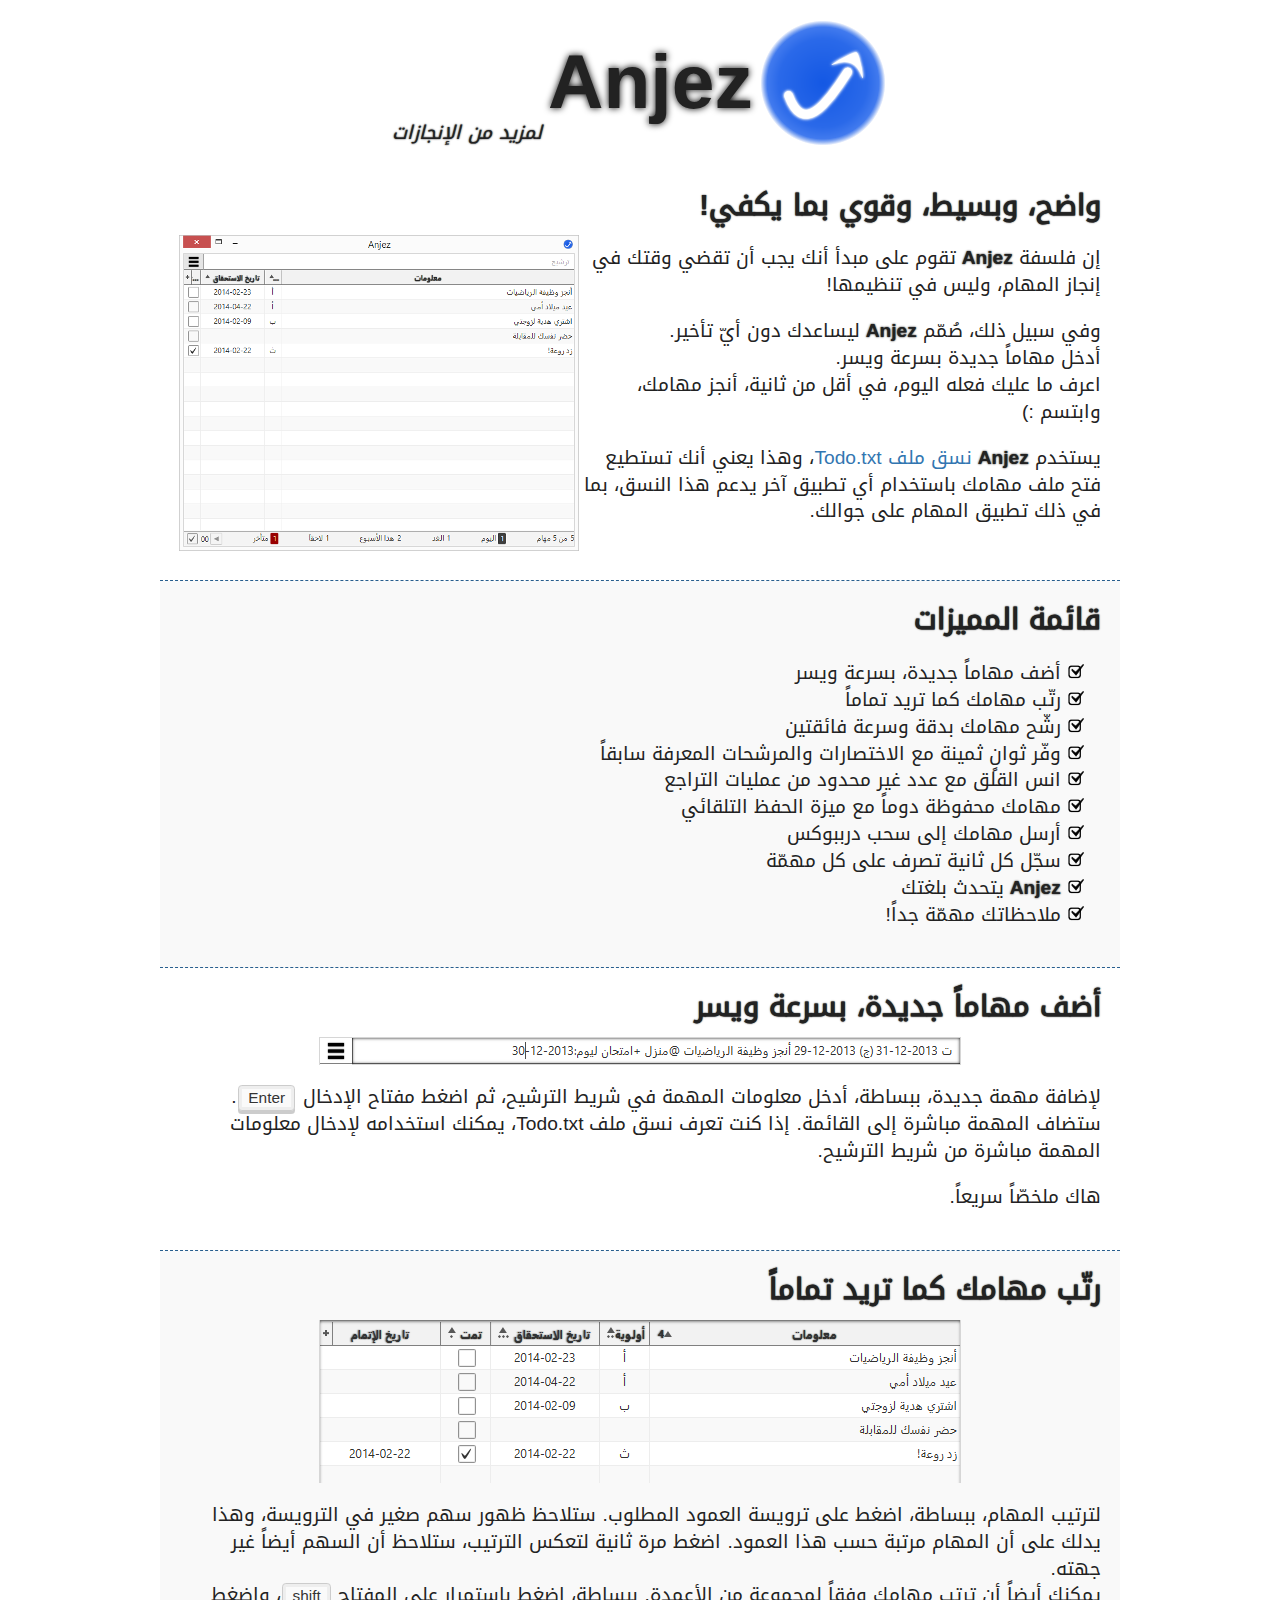
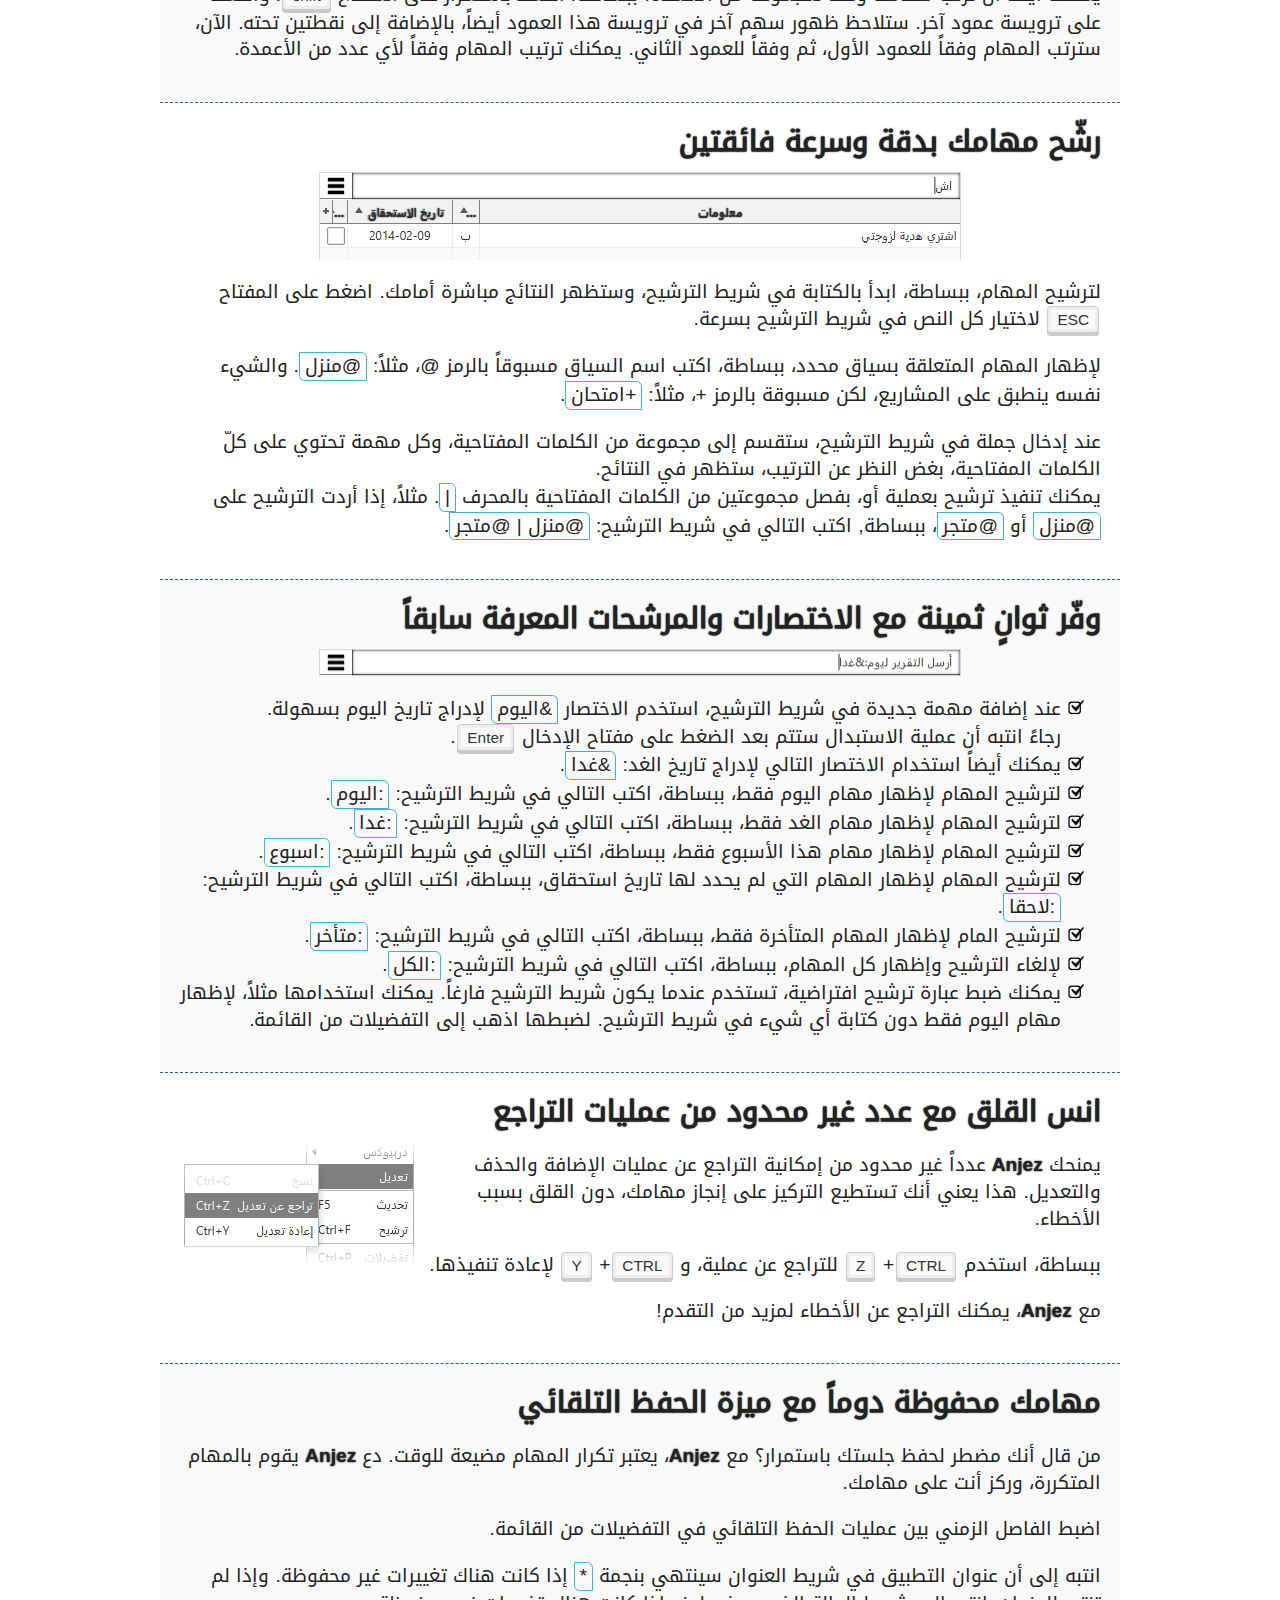
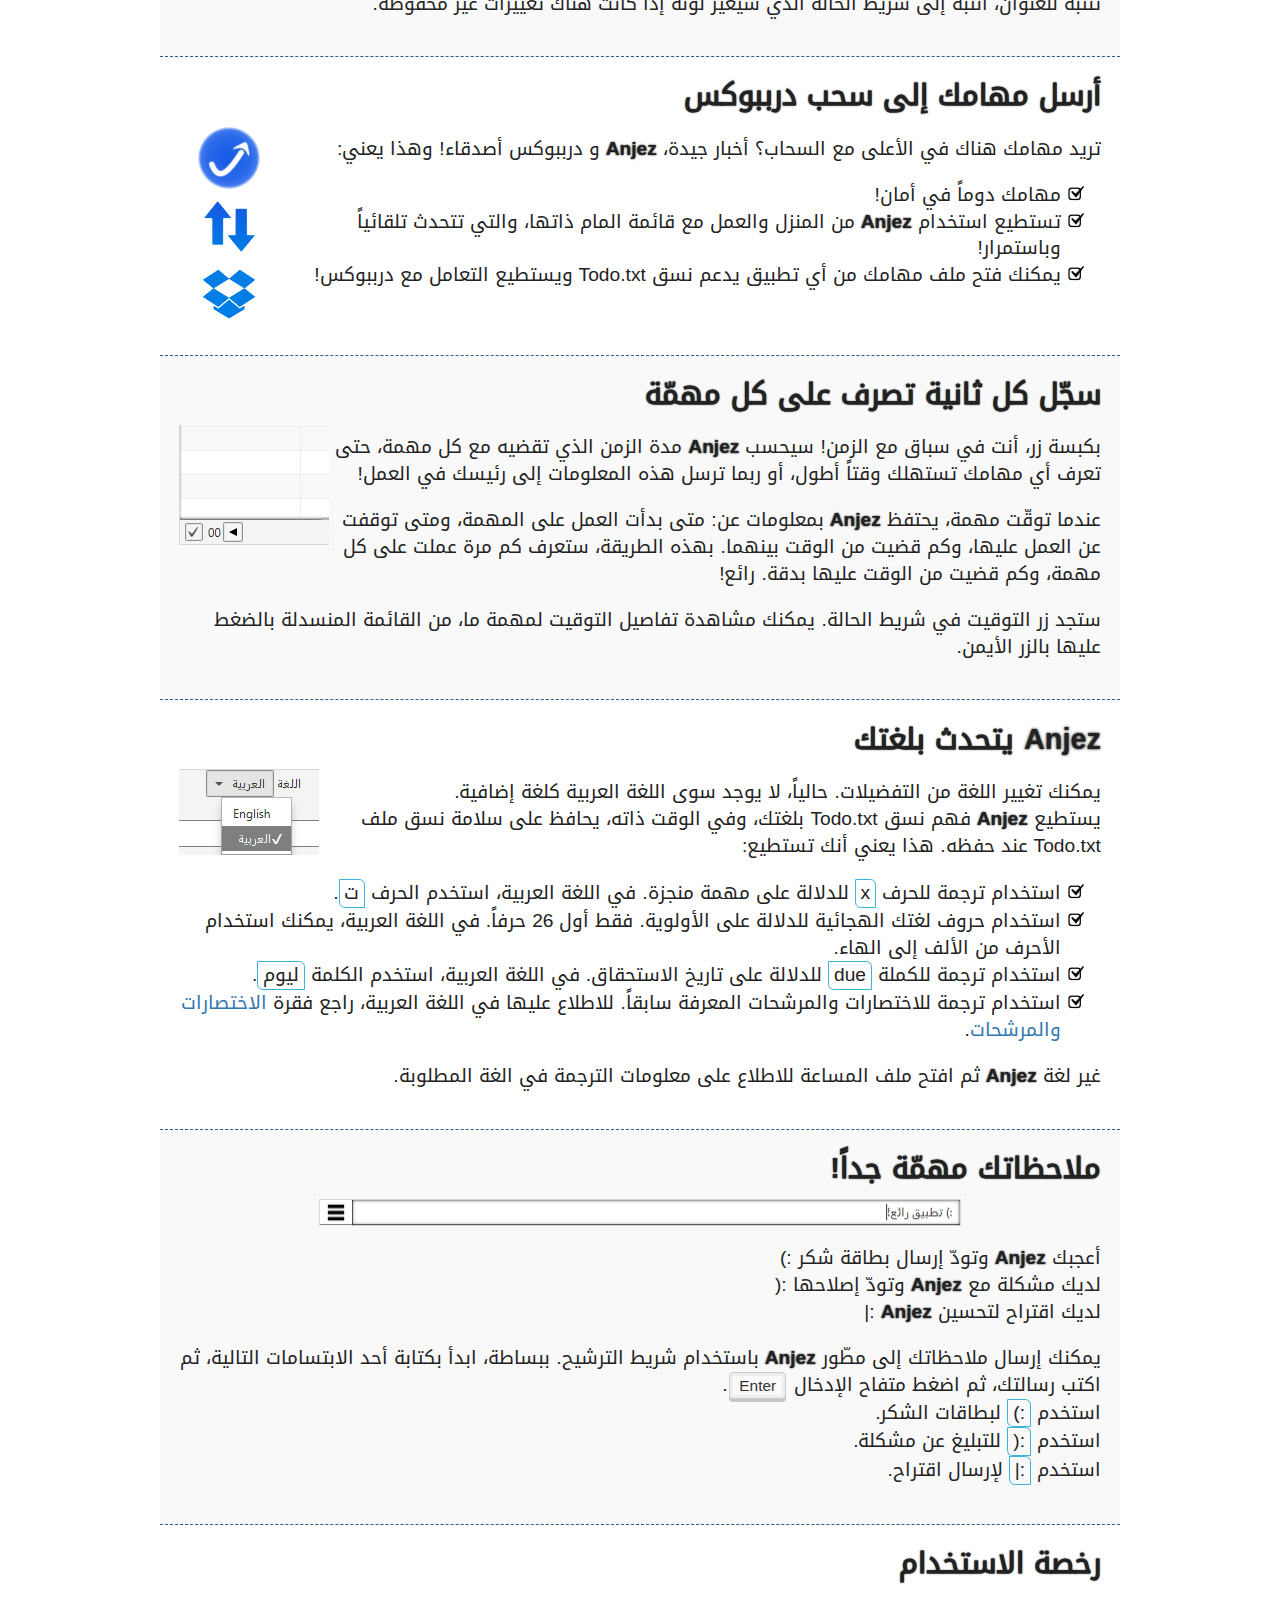
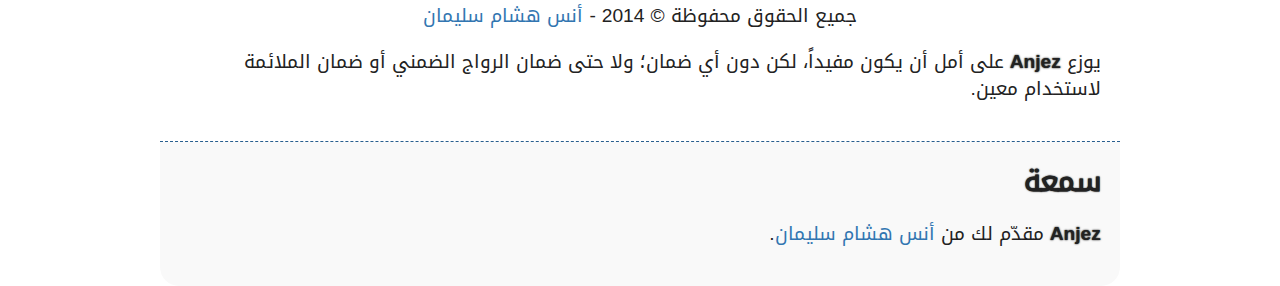
<file: app/res/help_ar.html>
<!DOCTYPE HTML>
<!--~~~~~~~~~~~~~~~~~~~~~~~~~~~~~~~~~~~~~~~~~~~~~~~~~~~~~~~~~~~~~~~~~~~~~~~~~~~~
  Copyright (c) 2014 - Anas H. Sulaiman (ahs.pw)

   This file is part of Anjez.
   Anjez is distributed in the hope that it will be useful,
   but WITHOUT ANY WARRANTY; without even the implied warranty of
   MERCHANTABILITY or FITNESS FOR A PARTICULAR PURPOSE.
  ~~~~~~~~~~~~~~~~~~~~~~~~~~~~~~~~~~~~~~~~~~~~~~~~~~~~~~~~~~~~~~~~~~~~~~~~~~~-->

<!--[if lt IE 7]>      <html class="no-js lt-ie9 lt-ie8 lt-ie7"> <![endif]-->
<!--[if IE 7]>         <html class="no-js lt-ie9 lt-ie8"> <![endif]-->
<!--[if IE 8]>         <html class="no-js lt-ie9"> <![endif]-->
<!--[if gt IE 8]><!--> <html class="no-js" lang="ar"> <!--<![endif]-->
<head>
    <meta charset="utf-8">
    <meta http-equiv="X-UA-Compatible" content="IE=edge">
    <title>Anjez - لمزيد من الإنجازات - مدير مهام قوي، ومتصل بالخدمات السحابية، وبسيط، صُمم ليساعدك على إنجاز مهامك بكفاءة عالية، لا لتنظيم القوائم</title>
    <meta name="description" content="مدير مهام قوي، ومتصل بالخدمات السحابية، وبسيط، صُمم ليساعدك على إنجاز مهامك بكفاءة عالية، لا لتنظيم القوائم">
    <meta name="viewport" content="width=device-width, initial-scale=1">
    <link rel="shortcut icon" type="image/png" href="[data-uri]"/>
    <style>
    /* Font Face */
    @font-face {
        font-family: DroidKufi;
        src: url(data:;base64,[base64]/gUAABscAAAF7G1heHAEXQIJAAABeAAAACBuYW1lhDJ9hgAA34gAAAn4cG9zdDmLFPcAAOmAAAAoGXByZXDa1Iu9AAAaKAAAAGAAAQAAAAEAAH8fbjJfDzz1AAkIAAAAAADJHnkWAAAAAMmVXkn+IfudDCcKLQAAAAkAAgAAAAAAAAABAAAKQfsUABIM1f4h/c8MJwABAAAAAAAAAAAAAAAAAAAC9QABAAAC9QCDABAAfAAHAAIAEAAvAFwAAADhANgAAwABAAMFIAGQAAUACAWaBTMAAAEfBZoFMwAAA9EAZgNcAAACCwYGAwgEAgIEAAAgA4AAIAAAAAAIAAAAADFBU0MAQAAg/vwKLfudAAAKQQTsAAAAAQAAAAAHHwotAAAAIAAEBM0AZgAAAAACWgAAArgAAAPsAIUCUADNAocAzQUnAFwEpP/sBJj/7ATpAFwEEgBcApr/rgLf/64J8ACFBwb/7Adg/+wKSgCFCVgAhQZE/+wGrv/sCccAhQZtACkGL//sBq7/7AbDAD0ESACFBB//7ATB/+wE6QCFBJz/7AUC/+wGWACFBpEAhQV/AIUCh//sArr/7AWJAIUFMQCFBJj/7ATZ/+wFcwCFBMcAhQY1/+wGh//sBMsAhQR9AIUEbQCFBrYAhQe2AIUFZABcBawAXAFe/+wGOQCFBpEAhQSu/+wEz//sCBkAhQhCAIUHAgCFBysAhQAA/40AAP7ZAAD+3QAA/t0CogDNAlAAzQPVAFwEtgBcA9kArgTHAIUD/gAABDkAKQQ5ACkEXAA9BIEAXATHAIUD9ACFAn3/7ASR/+wGcwCFBJ4AXAMbAFwGdwCFBt0AhQZ3AIUEnP/sBQL/7AbdAIUFYACFBYkAhQSWAGYD4QCFAkQAhQJcAIUCRACFAkQAhQRmAFIAAP8QAAD/EAAA/xAAAP7TAAD+kQAA/xAAAP66AAD/HwAA/tEAAP81AAD/NQAA/8UAAP/FAAD/EgSNAFwAAP72Amj/7AK6/+wC/v/sAyH/7AU3AGYFJwBcBOkAXAAA/40AAP7ZAlAAzQKHAM0CUABaAocAWgJQAGgChwBoAlD/7gKH/+4CUAAbAocAGwY5AIUCaP/sArr/7AaRAIUGOQCFBpEAhQL+/+wDIf/sBjkAhQL+/+wDIf/sBpEAhQY5AIUC/v/sAyH/7AaRAIUGOQCFAv7/7AMh/+wGkQCFBMcAhQTLAIUEpP/sBJj/7AUnAFwEpP/sBJj/7ATpAFwFJwBcBKT/7ASY/+wE6QBcBBIAXASNAFwEEgBcBI0AXAKa/64C3/+uApr/rgLf/64Cmv+uAt//rgnwAIUHBv/sB2D/7ApKAIUJWACFBkT/7Aau/+wJxwCFBm0AKQYv/+wGrv/sBsMAPQRIAIUEH//sBMH/7ATpAIUEnP/sBQL/7AgZAIUErv/sBM//7AhCAIUIGQCFBK7/7ATP/+wIQgCFBK7/7ATP/+wHAgCFBysAhQJo/+wCuv/sBWAAhQWJAIUExwCFBMcAhQTLAIUEfQCFBG0AhQJo/+wCuv/sAv7/7AMh/+wGtgCFB7YAhQa2AIUC/v/sAyH/7Ae2AIUEngBcAxsAXAa2AIUC/v/sAyH/7Ae2AIUFZABcBawAXAVkAFwFrABcBWQALQWsAC0FZABaBawAWgTLAIUExwCFBTcAZgTHAIUExwCFBTcAZgbFAIUGNf/sBof/7AKiAM0CUADNA9UAXAS2AFwEXAA9BDkAKQQ5ACkESgBcA9UASAAA/xAAAP6RAAD/EAAA/xAAAP7TAAD/EAAA/roAAP8fAAD/AgAA/pEAAP66AAD+kAAA/rMAAP66AAD+ugAA/roAAP8QAAD/EAAA/pEAAP7TAAD/HwAA/xAAAP8QAlD/tAKH/7QCUP+8Aof/vAJQAM0ChwDNBH0AhQRtAIUEff/0BG3/9Aa2AIUHtgCFBjkAhQaRAIUCaP/sAyH/7AY5AIUGkQCFAmj/7AK6/+wGOQCFBpEAhQL+/+wDIf/sBjkAhQaRAIUC/v/sAyH/7AY5AIUGkQCFAv7/7AMh/+wGOQCFBpEAhQL+/+wDIf/sBScAXATpAFwEpP/sBJj/7AUnAFwE6QBcBKT/7ASY/+wFJwBcBOkAXASk/+wEmP/sBScAXATpAFwEpP/sBJj/7AUnAFwE6QBcBKT/7ASY/+wFJwBcBOkAXASk/+wEmP/sBBIAXASNAFwEEgBcBI0AXAQSAFwEjQBcBBIASASNAEgEEgBcBI0AXAQSAEcEjQBHBBIATASNAEwEEgBcBI0AXAKa/64C3/+uApr/rgLf/64Cmv+uAt//rgKa/64C3/+uApr/rgLf/64Cmv+uAt//rgKa/64C3/+uCfAAhQpKAIUHBv/sB2D/7AnwAIUKSgCFBwb/7Adg/+wJ8ACFCkoAhQcG/+wHYP/sCVgAhQnHAIUGRP/sBq7/7AlYAIUJxwCFBkT/7Aau/+wGbQApBsMAPQRIAIUE6QCFBB//7ATB/+wIGQCFCBkAhQhCAIUErv/sBM//7AgZAIUIQgCFBK7/7ATP/+wIQgCFBK7/7ATP/+wIGQCFCEIAhQSu/+wEz//sCBkAhQhCAIUErv/sBM//7AcCAIUHKwCFBwIAhQcrAIUJEAApCVgAKQgd/+wIc//sBncAhQbdAIUEnP/sBQL/7AZYAIUGkQCFBJz/7AUC/+wGWACFBpEAhQSc/+wFAv/sBlgAhQaRAIUEnP/sBQL/7AZ3AIUG3QCFBJz/7AUC/+wGdwCFBt0AhQSc/+wFAv/sBncAhQbdAIUEnP/sBQL/7AZ3AIUG3QCFBJz/7AUC/+wGdwCFBt0AhQSc/+wFAv/sBX8AhQWJAIUCh//sArr/7AV/AIUFiQCFAof/7AK6/+wFfwCFBYkAhQKH/+wCuv/sBX8AhQWJAIUCh//sArr/7AVgAIUFiQCFAmj/7AK6/+wFYACFBYkAhQVgAIUFiQCFAmj/7AK6/+wFYACFBYkAhQUnAFwE6QBcBKT/7ASY/+wEfQCRBG0AkQR9AJEHqgApCKoAKQAA/jMAAP5xAAD/LwAA/y0AAP9KAAD/NQAA/nMAAP+NAAD/IwAA/zsAAP5zAAD/gQGkACkCTAApAAD+0QAA/z0AAP9YAAD/WAAA/zsJWACFCccAhQZE/+wGrv/sBEgAhQTpAIUEH//sBMH/7APsAIUFMQCFBncAhQbdAIUFZP/hBaz/4QVkAFwFrABcBWQAXAWsAFwFZABcBawAXAVkAFwFrABcBWQAXAWsAFwFZABcBawAXAdEAEYMJQBUCVgAXAcvACkJWABcBR0AhQAA/xQAAP85AAD+tgAA/sMAAP7hAAD/mAAA/4UEEgBYBI0AWAKa/64C3/+uBs8AhgbFAIUGNf/sBof/7AyNAIUM1QCFBK7/7AKaACkAAP8rAAD+3wAA/vIAAP+NAAD+0wAA/wIH0wCFCCsAhQTP/+wEz//sBjkAhQaRAIUC/v/sAyH/7AY5AIUGkQCFAv7/7AMh/+wGOQCFBpEAhQL+/+wDIf/sBjkAhQaRAIUC/v/sAyH/7AY5AIUGkQCFAv7/7AMh/+wGOQCFBpEAhQL+/+wDIf/sBScAXATpAFwEpP/sBJj/7AUnAFwE6QBcBKT/7ASY/+wEEgBcBI0AXAQSAFwEjQBcApoARgLfAB0J8ACFCkoAhQcG/+wHYP/sBEgAhQTpAIUEH//sBMH/7ARIAIUE6QCFBB//7ATB/+wESACFBOkAhQQf/+wEwf/sCBkAhQhCAIUErv/sBM//7AgZAIUIQgCFBK7/7ATP/+wGdwCFBt0AhQSc/+wFAv/sBncAhQbdAIUEnP/sBQL/7AZ3AIUG3QCFBJz/7AUC/+wFMQCFBXMAhQSY/+wE2f/sBTEAhQVzAIUEmP/sBNn/7AVgAIUFiQCFAv7/7AMh/+wFYACFBYkAhQJo/+wCuv/sBWAAhQWJAIUCaP/sArr/7AV/AIUFiQCFAof/7AK6/+wCmv+uAt//rgKa/64C3/+uCfAAhQpKAIUHBv/sB2D/7AAA/zEAAP8xAAD/jQAA/40AAP+wAAD/sAAA/zUAAP81AAD+9gAA/vYAAP4hAAD+3wAA/vIAAP81AAD+iQAA/okAAP7bAAD+2wgZAIUEfQCRBH0AhQRtAIUEfQCFBG0AhQR9AIUEbQCFBH0AhQRtAIUEfQCFBG0AhQR9AIUEbQCFBH0AhQRtAIUC/v/sAyH/7Aa2AIUHtgCFBrYAhQe2AIUC/v/sAyH/7Aa2AIUHtgCFAV7/7AnwAIUKSgCFBwb/7Adg/+wFZABcBawAXAj8ADEIrAAxAAD/ngTNADEClgBUArwAAAKaACkCmgApApoAKQE3ACkB6QApBAYAKQJoAFICaAA9BScAXATpAFwC1QAAAjMAWgIzAI0CMwBmBScCdwTBAGYGL//sBq7/7AAAAAEAAwABAAAADAAEBJoAAABIAEAABQAIACAAoAYDBhUGGwYfBjoGXgZzBusG/wdtJcz7UftZ+237ffuV+5/7sfvp+//8Y/0//fL9/P5w/nL+dP52/nj+ev58/n7+/P//AAAAIACgBgAGCwYbBh4GIQZABmAGdQbtB1AlzPtQ+1b7Zvt6+4j7nvuk++b7/Pxe/T798v38/nD+cv50/nb+eP56/nz+fv6A////4/9j/[base64]/AUMBRwFLAHcBTwCnAVMBVQFXAVkBWwFdAV8BYQCrAWMBZQFnAWkBawFtAK0BbwFxAXUBeQF9AYEBhQGHAYsBjAGQArwBlwGbAZ8BoQBTAaMBpwGrAa8BswBVAbcBuwG/AcMBxwHLAc8B0wHXAdsAWQHfAeEB5QBQAecA0gB2APAA8wHrAe0CvgLAAsICxALGAsgA3AHuAs4CygLQAtQAUQDgAtYA0QHwAfEB8gHzAfQB9QH2At0C3gH3At8B+AH5AfoB+wH8Af0B/gH/AuACAAIBAgICKgIsAPcA+AD5APoASwBMAE0A/[base64]/[base64]/[base64]/[base64]/[base64]/sQECBgywBiNlQrAHI0KwARYBLSywgLACQ1CwAbACQ1RbWCEjELAgGskbihDtWS0ssFkrLSyKEOUtQBFHRi0fEDMPVQczBlVAFgEFAbgBkLFUUysrS7gH/1JLsAlQW7ABiLAlU7ABiLBAUVqwBoiwAFVaW1ixAQGOWYWNjQBCHUuwMlNYsCAdWUuwZFNYsBAdsRYAQlkrKysYBhQGgwAAAAAAAAAABWQAFQAAAAAAAAAAAAAAAAAAA+EAFQAAAAD/7AAAAAAAAAAAAAAAAAAA/[base64]/YQNRB/[base64]/OH9of5h/yH/4gFiAiIC4gRiBSIF4gaiB2IIIgjiCaIKYgsiC+IMog1iDiIO4g+iEGIRIhHiEqITYhQiFOIVohZiFyIX4hiiGWIakhvCHEIcwh2CHkIfAh/CIIIhQiICIsIjgiRCJQIlwiaCJ0IoAijCKUIqYiuCLKItwi5CLsIvgjBCMQIxwjJCMwIzwjRCNXI20jeSOLI50jqSPAI9cj4yPvJAUkGyQ0JE0kVSRrJIEkiSSVJKElByUPJRclHyUnJS8lNyU/JUclTyWEJaolsiW6JcIlyiXSJdol4iXqJh4mRiZfJn0moybKJuonAyceJz0nVSdpJ30niSeVJ6gnuyfHJ9Mn3yfrJ/4oESgvKE0oYyh2KIIojiiaKKYosii+KMoo1ijmKPYpBikWKSIpLik6KUYpUileKWopdimCKY4pmimmKbkpzCnfKfIp/ioKKhYqIio5KlIqXipqKn0qkCqcKqgqtCrAKswq2Cr1KxIrHisqKzYrQitOK1oraiuCK44rmiumK7IrvivKK9Yr4ivuLAcsEywfLCssNyxNLGMsdSyHLKEsuyzHLNMs3yzrLPstCy0bLSstNy1DLU8tWy1rLXstiy2bLactsy2/Lcst1y3jLe8t+y4HLhMuHy41LkEuVy5fLmsudy6DLo8uny6vLr8uzy7bLucu8y7/LwsvFy8jLy8vOy9HL1MvXy9rL3cvgy/MMB4wYDCsMTAxvDIxMrEyyzLlMvszETMlMzkzUzNtM3kzhTORM50ztzPTM/U0FzRHNHk0tTTpNRk1STV4Nac11zYHNjY2ZTaVNsY3Ajc6N1E3aDd/N5Y3rjfGN9439jgKOB44MjhGOFo4bjh6OIY4ljimOLY4xjjSON44+DkSOSI5Mjk+OUo5WjlqOXo5ijoCOoY65ztZO908KjyKPL484T0wPTk9iD2iPdI+Dj5bPoo+0z8KPzc/cD+MP6g/5D/0QARAFEAkQEFAYUBxQIhAmECoQMBA2EDkQPBA/EEIQR9BNkFIQVpBcUGIQZxBsEG8QchB70KDQr9DA0NAQ8ND9kQ4RI1E50UdRVdFdkWCRY5FoEWyRb9Fy0XXReNGkEcvRz9HSEdaR2NHbEd1R6xH5EhZSNZJO0mrSbtJy0nbSetJ90oDSg9KG0orSjtKS0pbSmtKe0qLSptKrUq/StFK40r1SwdLGUsrSzdLQ0tPS1tLZktxS31LiUuZS7BLwkvUTA9MWkxmTHJMfkyKTJZMqky2TMpM1kzsTPhNDk0aTS5NOk1OTVpNZk1yTX5Nik2WTaJNrk3HTeBN+U4STi9OTE5oToROkE6cTqhOtE7ATsxO2E7kTvBO/E8ITxRPLE9ET1RPZE+DT6JPwE/eT/9QIFA/UF5Qs1EZUVlRpFGwUbxR0FHkUfBR/FIIUhRSQFJsUphSxFLwUxxTV1OSU+lUQFSBVJxUt1TsVTJVdlW3VfRWAFZvVntWh1aTVp9Wq1a3VsNWz1bbVudW81b/VwtXF1cnVzdXQ1dPV2xXiVeVV6FXt1fNV+1X/VgNWB1YLVh8WM5Z2FqsWrxbaVuKW6FbqluzW7xbxVvOW9dcAFwpXH5c31z+XUldk13IXhRfJ18zXz8AAgBm/pYEZgWkAAMABwAeQAwFAwQAAwAJCAcBBAAALzIvMxESATk5ETMRMzEwExEhESUhESFmBAD8cwMb/OX+lgcO+PJyBikAAQCF/[base64]/W8EogP2ACcARUAlBhIDFgwWEh8nBSgpFgNGWQAWABYPHiIiG0ZZIhALDw8JRlkPHAA/KxEAMxg/KxEAMxI5ORgvLysREgEXOREzETMxMCUmJicEBBUUFjMyNxcGBiMiJjU0NiQlJicmJiMiBgcnNjYzIBMWFhcENTdOHf6p/tuYoWfGFpGqUsbklgFCASgQFxuTfUnOT0hP7nMBiEMZYFIZLFI2XdiOg3shjR8Sz7yB2LNYNoOinTsrjTNG/lCgyTcAAf/sAAAEHwP2ABkAL0AXBhkZDhsAGg0REQtGWREQGAUABUZZABIAPysRADMYPysRADMRATMSOTkRMzEwIyI1NTQzISYDJiYjIgcnNjYzMhYWFxYWFxUKCgoDbks2HnJyjptHWLNnfahjGh5LMQqOCEsBLLGOUo05LFqxpbfHLJwAAAH/7AAABKwD9gAdADNAGQYXFw4eGh8EHg0REQtGWREQFwUABUZZABIAPysRADMYPysRADMRATMRMxI5OREzMTAjIjU1NDMhJgMmJiMiByc2NjMyFhYXEhczMhUVFCMKCgoDbk8yHXRxjptHWLNnfahjGi9liQoKCo4ITwEorpFSjTksWrGl/r9lCI4KAAABAFz9bwT+A/[base64]/W/PvILatFRGc6KdOyuNM0b+UMSWTAiOCmFsQ4WeXYN7IY0fEgABAFwAAAO2BF4ACgAmQBQBCQkEAAMLDAoARlkKEgUERlkFEAA/KwAYPysREgEXOREzMTA3IQICJzcWABMVIVwCqiji0ULsASk0/KagARMBg42be/4c/p2cAAAB/67+FAHsA+EADgAfQA4JDAwQAg8KDwAGRlkAGwA/KwAYPxEBMxI5ETMxMBMiJzcWFjMyNjURMxEUBn9ibzUyQCZcaK28/hQ6iRYNlnsEHPvuz+wAAAH/rv4UAvQD4QAWADFAGBABAQ0NFxMYBhcODwQKRlkEGwAQRlkAEgA/KwAYPysAGD8RATMRMxI5ETMRMzEwIRUUBiMiJzcWFjMyNjURMxEzMhUVFCMB7LyxYm81MkAmXGit/QsLMc/sOokWDZZ7BBz8vwiOCgABAIX+FAlCA+EALQBUQCsqLSUDIh4HBxsUDg4bIi0ELy4jHAMRHBEcBysPCxdGWQsbKR4HHkZZAAcSAD8zKxEAMxg/KwAYPxI5OS8vOREzERIBFzkRMxEzETMRMzMRMzEwISImJwYGIyMUBiEjIgI1NBI3MwYRFBYzMzI2NREzETMyNjURMxEHFhYzMxEzEQgXXJtTL5Zm8Pb++JO+3iwoqkaMf2Sypq7dY26uAjN8XHyvPVA/TvL6ARj1fgEDYrH+zq++oqQDSP1eg2oBtf4UF1lGA0H8HwAB/+wAAAZYA+EAHwA/QB8cHxcDFBANDRQfAyEJIBUDDg4HHQ8bEAwHDEZZAAcSAD8zKxEAMzMYPxI5LzkzEQEzEhc5ETMRMzMRMzEwISImJwYGIyEiNTU0MyERMxEzMjY1ETMRBxYWMzMRMxEFLVybUy2WaP0+CgoBJa7dY26uAjN5Xn2uPVI/UAqOCAKi/V6DagG1/hQXWEcDQfwfAAH/7AAAB3UD4QAlAEVAIh8cFwMUEA0NFBwDJiInCSYVAw4OBx0PHxsQDAcMRlkABxIAPzMrEQAzMzMYPxI5LzkzEQEzETMSFzkRMxEzMxEzMTAhIiYnBgYjISI1NTQzIREzETMyNjURMxEHFhYzMxEzESEyFRUUIwUtXJtTLZZo/T4KCgElrt1jbq4CM3lefa4BEgsLPVI/UAqOCAKi/V6DagG1/hQXWEcDQfy/CI4KAAABAIX+FApeA+EAMwBYQC0UDh4HBxslAyItKioiGw4ENDA1IxwDERwRHAcrDwsXRlkLGy0pHgceRlkABxIAPzMrEQAzMxg/KwAYPxI5OS8vOREzEQEzEhc5ETMRMzMRMxEzETMxMCEiJicGBiMjFAYhIyICNTQSNzMGERQWMzMyNjURMxEzMjY1ETMRBxYWMzMRMxEhMhUVFCMIF1ybUy+WZvD2/viTvt4sKKpGjH9ksqau3WNurgIzfFx8rwESCgo9UD9O8voBGPV+AQNisf7Or76ipANI/V6DagG1/hQXWUYDQfy/CI4KAAACAIX+FAi+A/YAHgAmAE9AKR8aJhMbGxAJAwMQGgMoJxMWBgYbERsmRlkbEhYjRlkWEBEPAAxGWQAbAD8rABg/PysAGD8rERIAORgvETkREgEXOREzETMRMzMRMzEwASICNTQSNzMGERQWMzMyNjURMxE2JDMyFhERIRQGIQERNCYjIAMVAiG+3iwoqkaMf2Sypq5gASK16O379Pb++AVcpKf+w9b+FAEY9X4BA2Kx/s6vvqKkA+f+SOXo/P70/hL49AKMAUW9sv34rAAC/+wAAAWqA/YAEAAYADxAHgkYGAYREAYQGgMZCQAMDBVGWQwQBw8YBQAFRlkAEgA/KxEAMxg/PysREgA5EQEzEjk5ETMRMxEzMTAjIjU1NDMzETMRNiQzMhYREScRNCYjIAMVCgoK+q5gASK16O2upaf+xdcKjggDBP6F5ej8/vT+EqABRb2y/fSoAAL/7AAABsMD9gAWAB4AQkAhFxAJHh4GEAYfEyADHwkADAwbRlkMEAcPHhAFAAVGWQASAD8rEQAzMxg/PysREgA5EQEzETMSOTkRMxEzETMxMCMiNTU0MzMRMxE2JDMyFhERITIVFRQjJRE0JiMgAxUKCgr6rmABIrXo7QEOCwv+RKWn/sXXCo4IAwT+heXo/P70/rIIjgqgAUW9sv30qAACAIX+FAnbA/YAJAAsAE1AKQ0HLBcAABQeFAcDLSEuGilGWRoQFxUKCgAVDwQQRlkEGx4sACxGWQASAD8rEQAzGD8rABg/EjkvEjk/KxEBMxIXOREzETMzETMxMCEUBiEjIgI1NBI3MwYRFBYzMzI2NREzETYkMzIWEREhMhUVFCMlETQmIyADFQSy9v74k77eLCiqRox/ZLKmrmABIrXo7QETCgr+P6Sn/sPW+PQBGPV+AQNisf7Or76ipAPn/kjl6Pz+9P6yCI4KoAFFvbL9+KwAAAIAKQAABecGFAAQABkAPEAfERAJGBgGAwYQAxsaCQAMDBVGWQwQBwAZBQAFRlkAEgA/KxEAMxg/PysREgA5ERIBFzkRMxEzETMxMDMiNTU0MzMRMxE2JDMyFhERJxE0JiMiAAMVMwoK+q5gASK16O2upKeb/vRsCo4IBXT8FeXo/P70/hKgAUW9sv77/vmoAAL/7AAABaoGFAAQABgAPEAeEg8JGBgGDwYaAxkJAAwMFUZZDBAHABgFAAVGWQASAD8rEQAzGD8/KxESADkRATMSOTkRMxEzETMxMCMiNTU0MzMRMxE2JDMyFhERJxE0JiMgAxUKCgr6rmABIrXo7a6lp/7F1wqOCAV0/BXl6Pz+9P4SoAFFvbL99KgAAv/sAAAGwwYUABYAHgBCQCEXEAkdHQYQBh8TIAMfCQAMDBtGWQwQBwAeEAUABUZZABIAPysRADMzGD8/KxESADkRATMRMxI5OREzETMRMzEwIyI1NTQzMxEzETYkMzIWEREhMhUVFCMlETQmIyADFQoKCvquYAEitejtAQ4LC/5Epaf+xdcKjggFdPwV5ej8/vT+sgiOCqABRb2y/fSoAAIAPQAABtcGFAASABsAQEAhEwsEGhoBAAELAxwOHQQSBxsLABIARlkSEgcXRlkHEAIAAD8/KwAYPysRADMzERI5EQEzEhc5ETMRMxEzMTA3MxEzETYkMzIWEREhMhUVFCMhJRE0JiMiAAMVPceuYAEitejtAQ8KCvlwBNOkp5v+9GygBXT8FeXo/P70/rIIjgqgAUW9sv77/[base64]/W/PvOOwn/mO0nEjGZk1nZJqsTNVNpctk6hbhHohjR8SAAAB/+wAAAPDA/YAGQAtQBgUCQkGDxgEGwMaDBJGWQwQFwUABUZZABIAPysRADMYPysRATMSFzkRMzEwIyI1NTQzISYmNTQAMzIWFwcmIyARFBYzIRUKCgoBO0FQAQneWJUwN39x/t2LcQFtCo4IN8B15wEDIxmZNf6un8WgAAAC/+wAAATVBCMAIwAtAE9AKSsOAyQbBBInGBIYLiAvCS4bDgMDJCQVBRUpRlkVBQxGWQUSAB1GWQASAD8rABg/KwAYLysREgA5ETMSOTkRATMRMxI5OREzEhc5MjEwISImJwYjIyI1NTQzMzI3LgInNiQzMgQXFAIHFjMzMhUVFCMBNhI3JiMiBxYSA9tWxl+0ye0KCuuTYU+lcxJwARmSgQEGYsSscnH4Cgr9l56aCo+Yrq4fqjMzZgqOCCk51/lwaXhSRNT+iHYrCI4KASVrAQCnTHeM/[base64]/pOMLwiOCj4vXaldg3sVDI0fEtAEzXb++GNs/qJMAAAB/+wAAAQCBoMAGQAzQBsUDAcYGBEMAxsDGhkGRlkZEgwVFQpGWRUPEAEAPz8rEQAzGD8rEQEzEhc5ETMRMzEwIyI1NTQzIRE0JiMhNTYSJDcXBgAHMyAEFREKCgoDXrjB/qRC6AEfiEG8/phEsgEMARsKjggBeZmQp4oBC9E0nEr+04/czv3JAAAB/+wAAAUXBoMAHwA8QB8HGBQMDBEYAyAcIQMgDBQUC0ZZFA8QARkFAAVGWQASAD8rEQAzGD8/KxEAMxEBMxEzEhc5ETMRMzEwIyI1NTQzIRE0JiMhNTYSJDcXBgAHMyAEFREhMhUVFCMKCgoDXrjB/qRC6AEfiEG8/phEsgEMARsBCgsLCo4IAXmZkKeKAQvRNJxK/tOP3M7+aQiOCgAAAgCFAAAFiwYUABoAKgBiQBcIFBoOAyMeHgMUKgQsKxQVSFkRARQUGrj/wEAcCQxIGgZABgtIWQAGARIDBiAGIBsoABsmRlkbEgA/[base64]/[base64]/PysREgA5GC8REgE5OREzETMxMAEiAjU0EjczBhEUFjMzMjY1ETMRFAYhAiG+3iwoqkaMf2Sypq72/vj+FAEY9X4BA2Kx/s6vvqKkBhr59Pj8AAAB/+wAAAG6BhQACQAfQA4GCQkLAwoHAAAFRlkAEgA/KwAYPxEBMxI5ETMxMCMiNTU0MyERMxEKCgoBDrYKjggFdPnsAAH/7AAAAs8GFAAPACdAEgkGBhANEQMQBwAJBQAFRlkAEgA/KxEAMxg/EQEzETMSOREzMTAjIjU1NDMhETMRITIVFRQjCgoKAQ62AQsKCgqOCAV0+owIjgoAAAEAhf4UBZ4GFAAdADdAGw0HFAAXBxceGh8LCwMWAAMRRlkDGwAXRlkAEgA/KwAYPysAGD8SOS8RATMSOTkRMzMRMzEwIQYGISMiAjU0EjczBhEUFjMzMjY1ETMRMzIVFRQjBLID9v77k77eLCiqRox/ZLKmruELC/[base64]/[base64]/[base64]/LysAGD8rABg/[base64]/+wEQgP2AA0AFwAoQBQQCxYDCwMZGAcTRlkHEAAORlkAEwA/KwAYPysREgE5OREzETMxMAUiJjU0EjYzMhYSFRQGJyARNCYjIgYVEAJg4vl93Yd/3YDz6wElnIt9qBT35JYBBJWZ/viO6POdATy62eCz/sQAAv/sAAAFhwTyAAoAKQBCQCMdKBoBBxQUIwEoBCsOKhEAHCkcRlkYBEdZGBglKRIlIEZZJQAvKwAYPxI5LysrEQAzMxEBMxIXOREzETMRMzEwJTU0JiMiBhUUFjMFIjU1NDMhJiY1NDY2MyARESEREAIhIgcnNjMgABERAx91c2h1nn/9fwoKAT1BTm69cAGOAQz8/vLHtC/A6gFOAWqg75eMf3WDm6AKjggpnGB9vWf+SP7yAZEBFwEIPJ5A/pf+uf2+AAL/[base64]/P7yx7QvwOoBTgFqAQoLC/yOdXNodZ5/Co4IKZxgfb1n/kj+8gGRARcBCDyeQP6X/rn+XgiOCqDvl4x/dYObAAIAhQAABN8EYgAQABkANEAaFgMHEREKAwoaDRsGE0ZZCAYPChkAGUZZABIAPysRADMYP8YrEQEzEjk5ETMRMxEzMTAhIiQ1NAAhMzUzETMyFRUUIyURIyIGFRQWMwKN9v7uATABAYev6QoK/miBuMmuoPng8gEWgfw+CI4KoAKivaqZogAAAgCF/hQDzwPhABUAHgA4QB4JFhYTGw4CDhMDIB8RGEZZEQ8LHkZZCxIABkZZABsAPysAGD8rABg/KxESARc5ETMRMxEzMTABIic3FhYzMjY1NSMiJjU0ACEhERQGExEjIgYVFBYzAfbRoFJCjFWLnsna7wEyAQABDPdJWLbLi43+FGmJIy+VfDvw4/EBHfvu0eoCjAKiwK2glQAAAgCF/hQEgQPhAAgAJgBGQCYFGhYAACYfHxoOAyciKCYfRlkmEh0CRlkdDxcIRlkXEgwSRlkMGwA/KwAYPysAGD8rABg/KxEBMxIXOREzMxEzETMxMCURIyIGFRQWMwUUBiMiJzcWFjMyNjU1IyImNTQAISERMzIVFRQjIwMhWLbLi40Bb/fi0aBSQoxVi57J2u8BMgEAAQyoCgqooAKiwK2gldHR6mmJIy+VfDvw4/EBHfy/[base64]/u78/hQBCuRrrFo5aWJhprRyXyZIRkBJVVs2egEPsDgaiQ8UcKRKRV1ceItJq8IAAQCF/[base64]/98v4UAQrka6xaOWliYaa0bUwqPBYsQmJDdtyJMl9ujmIvGQiOCk1ZGXSMYFaBNCI2GCtAVzj+agABAFwAAASsBhQADgA2QBsDAgQBBwoKAQIABA8QAgIOCAQADgBGWQ4SCAAAPz8rEQAzERI5GC8REgEXOREzETMRMzEwNyEBMwEzMjURMxEUBiMhXAHL/vi+AQg42bbOrf0roARg+6DtBIf7YarLAAEAXAAABcEGFAAPADpAHQMCBAEFCAgBAgAEEAsRAgIPBggEAA8ARlkPEgYAAD8/KxEAMzMREjkYLxEBMxIXOREzETMRMzEwNyEBMwEhETMRITIVFRQjIVwBy/74vgEIARG2AQoLC/qmoARg+6AFdPqMCI4KAAAB/+wAAAFzAKAACwAWQAoCDQkMBgtGWQYSAD8rEQEzETMxMCUyFRUUIyEiNTU0MwFoCwv+jgoKoAiOCgqOCAAAAQCFAAAFiwPhABAAKUATDRAJAxADEhEGBgAODwAMRlkAEgA/[base64]/sAAAEAAPhAAcAFgAuQBcAFgURFhEYCxcUAkZZFA8HDQgNRlkIEgA/KxEAMxg/KxEBMxI5OREzETMxMCURIyIGFRAhBSI1NTQzISYmNTQAISERA1JYtssBGP1lCgoBNzQ2AS0BBAEMoAKivq3+yaAKjgg7qFLwARz8HwAAAv/sAAAE4wPhAAcAHQA0QBoAFgURFhEeGh8LHhQCRlkUDxYHDQgNRlkIEgA/[base64]/B+gAqK+rf7JAAIAhQAACFYD4QAHACMAQEAgEQsFGAAdHRgLAyQgJQ4OCBsbAkZZGw8dBxQIFEZZCBIAPysRADMzGD8rERIAORgvEQEzEhc5ETMRMxEzMTAlESMiBhUQIQUiJjU0NjczBhUUFjMhJiY1NAAhIREzMhUVFCMGvFi2ywEZ/Aixzh0WpB9qVwKaMDsBLQEEAQziCgqgAqK+rf7JoNW4RLI+lJFwjDSqV/ABHPy/CI4KAAIAhf4UBlQD4QAbACQARkAkEBwcGSEUCAMDFBkDJiUFBREXFx5GWRcPESRGWRESAAtGWQAbAD8rABg/KwAYPysREgA5GC8REgEXOREzETMRMxEzMTABIgA1EDczBhEUFjMhMjY1NSMiJjU0ADMhERAhAREjIgYVFBYzAmrh/vxUqkaxoQGeyLG94+8BMv8BDP36AVhYtsuLjf4UAQrkAQXexP7tprSbow7w4/MBG/wT/iACjAKiwK2glQAAAgCF/hQHPwPhAAgALABUQCwjAAAPLAUnGxYWJywDLQsuGBgkKioCRlkqDyQIRlkkEhMeRlkTGw8sRlkPEgA/KwAYPysAGD8rABg/KxESADkYLxEBMxIXOREzETMRMzMRMzEwJREjIgYVFBYzITIVFRQjIxUQISEiADUQNzMGERQWMyEyNjU1IyImNTQAMyERBaZYtsuLjQJQCgrh/fr+HOH+/FSqRrGhAZ7Isb3j7wEy/[base64]/7dBKQBJQaaAAsAFwAjABlACh4SABIGDIAYGAwALzMvGhDMOTkRMzEwESImNTQ2MzIWFRQGAyImNTQ2MzIWFRQGISImNTQ2MzIWFRQGLjw8Lis/P9swQ0MwNzw8ASs1Pj02Nzw8Bbg1PDs2Nzo8Nf7sOkFBOkM4OENAOztAQzg4QwAAA/7d/VABJf8/AAsAFwAjABdACQwYGAYAHhISHgAvMy8QzDk5ETMxMBEiJjU0NjMyFhUUBiciJjU0NjMyFhUUBiEiJjU0NjMyFhUUBi48PC4rPz/bMENDMDY9PAErNT4+NTY9PP1QNTw6NjY6PDX6OkFAOkI4OENAOzpAQjg4QwABAM0BhQHVAwQAAwARtQEABQQBAwAvzRESATk5MTATIREhzQEI/vgDBP6BAAEAzQAAAYMFZAADABZACQIDAwUEAxIABgA/[base64]/MzM/EjkvMy8rKxESADkREgEXOREzETMRMxEzETMxMBMzExYzMjY1MxQGBxYzMjY1MxUUBiMiJwYjIicBI1zDXBEyPDO2EhkpM1BAtpOqfEUtNzkbAS/DBWT+ywqapWmUNgyPsBzq0y8tFfxeAAABAK7/7AORBX8AIQA0QBsWBxMKGgQECgcPHwUjIhoHEwMADw4AHUZZABMAPysAGC8zEhc5ERIBFzkRMxEzETMxMAUiJiY1NBI3JyY1NDY2NxcOAhUUFxcOAhUUFjMyNxUGAkZ1vWbNnmnPiOSSOEillLig9VgugmHIc4EUPWs/SgEBelSjPj6smDCcF1t5Ex2Vg/lmTh4oOCuXLQACAIX/7ARCBXcADgAcAChAFBILGgMLAx4dBxZGWQcHAA9GWQATAD8rABg/KxESATk5ETMRMzEwBSICETQSNjMyFhIVFAYGJzI2NTQCJiMiBgIVFBYCYPnihNuChtl9ZsqumodQg1BKglSJFAETARXkAZrl6/5l3cLzc53Jx8QBT6+5/q22x8kAAQAAAAADMQVkAAUAH0AOBQQEAQcGBRICAUZZAgYAPysAGD8REgE5OREzMTABITUhESMCe/2FAzG2BL6m+pwAAAEAKQAABBAFZAAKACJAEAcIAQAABAgDDAsEChIHAAYAPzI/ORESARc5ETMRMzEwEzMTFhc2NxMzASMpvPgqFBYp+L7+feMFZPxWnHKDiwOq+pwAAAEAKQAABBAFZAAKACNAEQkKAwICBgoDCwwGCRIDEgAGAD8/PzkREgEXOREzETMxMAEzASMDJicGBwMjAarjAYO++CwTFCr4vAVk+pwDqpR6dJr8VgAAAgA9AAADpAV5AAwAFgAyQBkNDAwLFAQLBBgXFgFGWRYWBwwSBxFGWQcHAD8rABg/EjkvKxESATk5ETMRMxEzMTABIyImNTQ2MzISEREjAzQmJiMiBhUQIQL46N/03Lj13qwCPHtubHwBIwIn4c++5P7C/qT9IQLHvulriXv+8gABAFwAAAREBZoAHgBGQCYBABEGHR4VFxcLHgYcAgAHHyATGUZZBBMVExUTAR0SCQ5IWQkBBgA/zCsAGD8SOTkvLxEzKxESARc5ETMRMxEzETMxMBMzFxYXJjU0NjMyFwcmIyIGFRQXNjUzFRAhIiYnASNcw0E/mFJtZEswHScvHi1/qKr+m16jTwFEwwVk4x4mM3NVYhVxDycxcCQc1Bn+khsi/CMAAgCF//IEQgV3ABIAJgBGQCQIHgMCEBYWAh4DKCckIQMDGiEhBUZZIRMaDEZZGgcTAEZZExMAPysAGD8rABg/KxESADkYLxI5ERIBFzkRMxEzETMxMCUyNzMWMzI2NTQCJiMiBgIVFBYXIiY1NBI2MzIWEhUUBiMiJicGBgHDWgaDBl5COVGDT0mBVjsrk5CI2n+C2IKKlztqHBhlka6uqKLKAXHF0P6NvaKon/H07AG99/3+QuX18D81NT8AAAEAhQAAA5gFeQAbADRAGxMGGwAABgMVDRgGHRwXAxUVAAoKEEZZCgcAEgA/PysREgA5GC8zMxESARc5ETMRMzEwMzYSNyYmNTQ2NjMyFhcHJiMiBhUUBTY3FwYAB4U8rI+otGrBfUeWOz1ob3p2ASNob0L7/tE/ugEHeibdqX60YCEdlzWHdfE0VjaakP6uyAAAAf/s/mABzwPhABgAOkAdFw0QEwMDBhADGgkZDw8YF0ZZGAZAEQYGDUZZBhIAPysRADMaGBDMKwAYPxEBMxIXOREzETMzMTABIiY1NDY3IyI1NTQzIREzESMGFRQWMzMVAR1XbC49zwoKAQ62WmQkJIv+YGdNNGxMCo4IA0H8H30/GSugAAAB/+z+BASmAKAAFQA3QBwSCxUGCwYWAhcPFgsSRlkLEgcURlkHBhVGWQYSAD8rABgvKwAYPysRATMRMxI5OREzETMxMCUyFRUUIyERIyICJyMiNTU0MyESIREEnAoK/vHAyf8u4QoKAWRGATegCI4K/gQBAPwKjgj+BAH8AAACAIUAAAXFBPIACgAlAEFAIxgjFQEHDwsPHgEjBScmDAAXJBdGWRMER1kTEyAkEiAbRlkgAC8rABg/EjkvKysRADMzERIBFzkRMxEzETMxMCU1NCYjIgYVFBYzITMmJjU0NjYzIBERIREQAiEiByc2MyAAEREhA1xydWh1m4H90exCTm2/cAGNAQ3+/vPFti/A6gFMAW36wKDvlo1/dYKcKptgfbxo/kj+8gGRARgBBzyeQP6Z/rf9vgABAFz+YAVMAoUAGwAqQBMLDhYDDgMcGh0LFg0bGxpGWRsNAC8vKxESADk5EQEzEjk5ETMRMzEwASImNTQ2Njc+AjU1MxUUBgYHDgIVFBYzIRUBkZShS5u2nHArtj+Ssq1zMEU2A7/+YIl/U3tmSUFPYl5QUHaVcUpIQ0U3LDygAAEAXP5gBUwAoAAWACVAEgkSEhcNAhgPDEZZDwYWRlkGEgA/KwAYLysRATMzEjkRMzEwJTIVFRQjISIGFRQWMyEVISImNTQ2NjMDLQoK/tlth0I5A7/8RZShetV2oAiOClVDMDigiX9XjlMAAAEAhQAABd0GgwAgAD5AIA4fGxMJAwMTGB8EIiEGBgATGxsSRlkbDxcBAAxGWQASAD8rABg/PysRADMSORgvERIBFzkRMxEzETMxMCEiJjU0NjczBhUUFjMhETQmIyE1NhIkNxcGAAczIAQVEQIEusUWE6QfbV4DMbjB/qRC6AEfiEK6/pZFsgEMARu+sTSaRqpWankBeZmQp4oBC9E0nEj+0pDczv3JAAEAhQAABvIGgwAmAERAIwkDGxMNICAYEwMEJyMoBgYAExsbEkZZGw8XASAMAAxGWQASAD8rEQAzGD8/KxEAMxI5GC8RATMSFzkRMxEzETMxMCEiJjU0NjczBhUUFjMhETQmIyE1NhIkNxcGAAczIAQVESEyFRUUIwIEusUWE6QfbV4DMbjB/qRC6AEfiEK6/pZFsgEMARsBCgsLvrE0mkaqVmp5AXmZkKeKAQvRNJxI/tKQ3M7+aQiOCgD//wCFAAAF3QdYAiYAUwAAAQcC7QIjAAAAM0AmAd8k7yQCvyTPJAKfJK8kAn8kjyQCTyRfJAI/JAEfJC8kAg8kASQAL11dXV1dXV1dNQD////sAAAEAgdYAiYAHgAAAQYC7UwAADNAJgHfHe8dAr8dzx0Cnx2vHQJ/HY8dAk8dXx0CPx0BHx0vHQIPHQEdAC9dXV1dXV1dXTUA////7AAABRcHWAImAB8AAAEGAu1MAAAzQCYB3yPvIwK/I88jAp8jryMCfyOPIwJPI18jAj8jAR8jLyMCDyMBIwAvXV1dXV1dXV01AP//AIUAAAbyB1gCJgBUAAABBwLtAiMAAAAzQCYB3yrvKgK/Ks8qAp8qryoCfyqPKgJPKl8qAj8qAR8qLyoCDyoBKgAvXV1dXV1dXV01AAABAIX+FASyA+EAFQApQBMIAw8SAxIWFwUFABAPAAtGWQAbAD8rABg/EjkvERIBOTkRMxEzMTABIgI1NDczBhEUFjMzMjY1ETMRFAYhAiHA3FSqRoqBZLKmrvb++P4UAQrk9dCx/vimtKKkA+f8J/j8AAABAIX+FAWeA+EAHAA3QBsTABYMBxYHHRkeCQkAFA8ED0ZZBBsAFkZZABIAPysAGD8rABg/EjkvEQEzEjk5ETMRMzMxMCEGBiEjIgI1NDczBhEUFjMzMjY1ETMRMzIVFRQjBLID9v77k8DcVKpGioFksqau4QsL8/kBCuT10LH++Ka0oqYD5fy/CI4KAAMAZgAABC8FZAADAAcACwA7QCAEBQgJAQAGBwcACQUEDQwIC0dZAANHWQgACAAEBxIEBgA/PxI5OS8vKysREgEXOREzETMRMxEzMTATMxUjATMBIwEzFSPJ19cCyJ781Z4CiNfXBN3XAV76nAF91wACAIX/4wOFBcsAHAAmADJAGBMHJCAaAAwAIAcEJygiHCIcCh0KEEZZCgAvKwAYLxI5OS8vERIBFzkRMxEzETMxMAE0JicuAjU0NjMyFwcmJiMiBhUUFhYXFhYVFSMTIiY1NDMyFRQGAgY+bGJQJdS+q8M/RpRVbHgeQ1NlRYs8Nkl/f0IBsFZpXldtd06tyGWRIzNzZD9bVEdZkXIl/kVCSouLQkoAAQCFAAABvgH2AAYAErYDAAgHAgYSAD/NERIBOTkxMDc2EzMCByOFO3WJPCjHF9oBBf788gAAAgCF/+wB1wVaAAkAEQAhQA8IAgIKDQMTEgUFABAMABMAPy/NEjkvERIBFzkRMzEwBSI1NDYzMhYVFAM2NzMGAgcjAQR/STY2SeVCbokZPQ7HFItJQkJJiwOP8u1m/s1dAAABAIX++AG+AO4ABwARtQUACQgABAAvzRESATk5MTATNhI3MxcGA4UZPQ7HDjJ+/vhmATNdF8X+5gAAAQCFAR8BvgMUAAcAEbUFAAkIAAQAL80REgE5OTEwEzYSNzMXBgOFGT4Nxw4wgAEfZwE0WhbB/uIAAAEAUgJ3BBQGFAAOADBAGAYFAgAFDQsJBhAPAgMDCQ0MCAgGAAwGAAA/LzMSOS8SOTMzLzMREgEXOREzMTATEyU3BQMzAyUXBRMHAwPX8v6JHQGHK80rAY0a/ob1srCeAtcBRhzBbwGJ/ndvwRz+umABZv6aAAAC/xAGNQDwCD8AAwAHABVACQVAB4ABIAMBAwAvXc0a3hrNMTADJRUFESUVBfAB4P4gAeD+IAamsm+0AViybrQAAv8Q/OcA8P7yAAMABwAQtQNAAYAHBQAvzRreGs0xMAMlFQURJRUF8AHg/iAB4P4g/ViybrUBWLNvtAAAAf8QBjUA8AdYAAMACLEBAwAvzTEwAyUVBfAB4P4gBqayb7QAAv7TBj0BLQgKABIAHQAjQBMTBwAZcAwBLwwBDAU/AAEgAAEAAC9dXc3cXV3NEjk5MTADIic3FjMyNyY1NDYzMhYVFAYGNzY2NTQmIyIGFRRccl87TEY8KkFmUlJebbhYNi0qIB8tBj1EVjMOU1tOXF1FSY1VmB1LIyAoKCo/AAAC/pEGPQFgCAoAFwAhACdAFQMYBgYAHXARAS8RAREJPwABIAABAAAvXV3N3F1dzRI5LzkzMTATIicnByc3FhYzMjcmJjU0NjMyFhUUBgY3NjU0JiMiBhUUCnNRH1RCoDVuLikQHSZmUlBgXp42XCogHy0GPUcaRE6RR04KJWAtTlxaSFKKT5IzXiAoKCo8AAAB/xD9zwDw/vIAAwAIsQMBAC/NMTADJRUF8AHg/iD+P7NvtAAB/roGcwFICAwAHQAzQBwcAGAEAQRADhdIBA0EDQAWgBH/GgEaGgk/AAEAAC9dzTMvXc0azRE5OS8vK3ESOTEwAyImNTUzFRQWMzI1NTMVFBYzMjY1NTMVFAYjIicGnlFXayQuWmAmKDcna1lXYDAxBnNlYYFuPjNetYw2KDU8l6pgZj1mAAL/HwaHAOMINQALABYAELYSLwYBBgwAAC/N3F3NMTADIiY1NDYzMhYVFAYnMjY1NCYjIgYVFAJmeXplZ35+ZzFAQDEyPwaHc2RlcnVgY3ZnOjY2Ozs2cAAB/tEGFAFWBukAFwAUtxRACwOAFwgPAC/NMxrdMhrNMTABNjYzMh4CMzI2NzMGBiMiLgIjIgYH/tELXFUlSkU/GikpDlwLXFUlSERAHCooDgYUYnEcIhwrMWFxHCIcKzIAAAH/NQX+AMEHpAAZAB9ADhURARQUGQtAgAYBBsAZAC8a3F0azRI5Lzk5MzEwAzcmNTQ2MzIXByYjIgYVFBYXNjYzFSIGBwfLYUhzXlA3Hyk9LT4kGhScHRBxmHMGXA4vU1hgH1wZMzYjMQwFFWQLFBIAAAH/Nf3jAMH/iQAYABtADBURARQUjxgBGMAMBwAvzRrMXTkvOTkzMTADNyYmNTQ2MzIXByYjIgYVFBc2NjMVIgQHy2EdK29iUDcfKT0tPj4UpBUu/tc1/kIOEkItVmIfXBkzNkEfBRZlJgsAAAH/xQZ9ADkICgADAAixAQMAL80xMAMzESM7dHQICv5zAAAB/8X85wA5/nUAAwAIsQIBAC/NMTADMxEjO3R0/nX+cgAAAv8SBLQAugaBAAsAFAAlQBQBFAsQQAcHTwJfAm8CAwLAYAsBCwAvXRrMXTkvGs0QzTIxMAMzETMRNjYzMhUVISU1NCYjIgYHFe4fUhlLPJf+WAFWJCswSR0FDAF1/vw8SbKcWDM2NUFIFQAAAQBcAAAEogReAA8AJ0ATAQgIBAADEAwRCAAPAEZZDxIEBQAvMz8rEQAzEQEzEhc5ETMxMDchAgInNxYAEzMyFRUUIyFcAqoo4tFC7AEpMuQKCvvEoAETAYONm33+HP6jCI4KAAL+9gYpAOkHWAAIAA8AGUAMDEADQA0QSAOADwEIAC/NMhrdKxrNMTABMzYzMhYVFSElNCYjIgYH/vZeSJ1VW/4NAYsjJSRBDwaH0W5jXl48NUAxAAH/7AAAAboD4QAJAB9ADgYJCQsDCgcPAAVGWQASAD8rABg/EQEzEjkRMzEwIyI1NTQzIREzEQoKCgEOtgqOCANB/B8AAf/sAAACzwPhAA8AJ0ASCQYGEAwRAxAHDwkFAAVGWQASAD8rEQAzGD8RATMRMxI5ETMxMCMiNTU0MyERMxEhMhUVFCMKCgoBDrYBCwoKCo4IA0H8vwiOCgAAAf/sAAACNQPhAAkAH0AOBgkJCwMKBw8ABUZZABIAPysAGD8RATMSOREzMTAjIjU1NDMhETMRCgoKAYm2Co4IA0H8HwAB/+wAAAM1A+EADwAnQBIJBgYQDBEDEAcPCQUABUZZABIAPysRADMYPxEBMxEzEjkRMzEwIyI1NTQzIREzESEyFRUUIwoKCgFMtgEzCgoKjggDQfy/CI4KAAABAGYAAAVMAxQAEgAuQBYSAA0GAAYTCRQSEg0GRlkNEgUORlkFAC8rABg/KwAYPxEBMxI5OREzETMxMDMSEjY3MxEhMhUVFCMhEQ4CB2aZ1vmlwAEPCgr+O4Wxlm8BIwEUry79jAiOCgJtNIXR4wD//wBc/W8EogP2AiYC6wAAAQcAQAMhAGQAG0ARAwIBUEBgQAIwQEBAAiBAAUAAL11dXTU1NQD//wBc/W8E/gP2AiYC7AAAAQcAQAMhAGQAG0ARAwIBUEhgSAIwSEBIAiBIAUgAL11dXTU1NQAAAf+N/mYAc/9cAAsACLEABgAvzTEwESImNTQ2MzIWFRQGNT49Njc8PP5mQDs7QEM4OEMAAAL+2f5mASH/[base64]/48BZr7BgiOCgD//wBaAAAB5gekAiYAewAAAQcAawElAAAAF0APAZ8dAV8dbx0CHx0vHQIdAC9dXV01AP//AFoAAAKcB6QCJgB8AAABBwBrASUAAAAXQA8BnyMBXyNvIwIfIy8jAiMAL11dXTUA//8AaP3jAfQGFAImAAUAAAAHAGwBMwAA//8AaP3jApwGFAImAAYAAAAHAGwBMwAA////7gAAAnMG6QImAHsAAAEHAGoBHQAAAAy2AS8TbxMCEwAvXTX////uAAACnAbpAiYAfAAAAQcAagEdAAAADLYBLxlvGQIZAC9dNf//ABsAAAIOB1gCJgB7AAABBwBxASUAAAAMtQIBLwwBDAAvXTU1//8AGwAAApwHWAImAHwAAAEHAHEBJQAAAAy1AgEvEgESAC9dNTX//wCF/mYFiwPhAiYANQAAAAcAeQNWAAD////s/mYByQPhAiYAcgAAAAcAeQFWAAD////s/mYCzwPhAiYAcwAAAAcAeQFUAAD//wCF/mYGpgPhAiYANgAAAAcAeQNWAAD//wCF/VAFiwPhAiYANQAAAAcAQANKAAD//wCF/VAGpgPhAiYANgAAAAcAQANKAAD////s/VACSAPhAiYAdAAAAAcAQAEjAAD////s/VADNQPhAiYAdQAAAAcAQAGuAAD//wCFAAAFiwTYAiYANQAAAAcAPgMK/z7////sAAAC8gWaAiYAdAAAAAcAPgHRAAD////sAAADNQWaAiYAdQAAAAcAPgGeAAD//wCFAAAGpgTYAiYANgAAAAcAPgMK/z7//wCFAAAFiwXaAiYANQAAAAcAPwMX/0D////sAAAC8gaaAiYAdAAAAAcAPwHNAAD////sAAADNQaaAiYAdQAAAAcAPwGaAAD//wCFAAAGpgXYAiYANgAAAAcAPwMX/z7//wCFAAAFiwWvAiYANQAAAAcAbwMz/y7////sAAACowaBAiYAdAAAAAcAbwHpAAD////sAAADNQaBAiYAdQAAAAcAbwGwAAD//wCFAAAGpgWvAiYANgAAAAcAbwMz/y7//wCF/+wEQgWaAiYAKgAAAAcAPgJMAAD//wCFAAAE3wYVAiYALQAAAAcAPgLXAHv////s/VAEHwP2AiYACAAAAAcAQAHpAAD////s/VAErAP2AiYACQAAAAcAQAHpAAD//wBc/W8EogP2AiYABwAAAQcAeQJmAD0AFUANAYAukC4CXy4BTy4BLgAvXV1dNQD////s/mYEHwP2AiYACAAAAAcAeQHdAAD////s/mYErAP2AiYACQAAAAcAeQHdAAD//wBc/W8E/gP2AiYACgAAAQcAeQJmAD0AFUANAYA2kDYCXzYBTzYBNgAvXV1dNQD//wBc/W8EogWaAiYABwAAAAcAPQH6AAD////sAAAEHwWaAiYACAAAAAcAPQH6AAD////sAAAErAWaAiYACQAAAAcAPQH6AAD//wBc/W8E/gWaAiYACgAAAAcAPQH6AAD//wBcAAADtgYRAiYACwAAAAcAPQFzAHf//wBcAAAEogYRAiYAcAAAAAcAPQFzAHf//wBcAAADtgbfAiYACwAAAAcAbwGgAF7//wBcAAAEogbfAiYAcAAAAAcAbwGgAF7///+u/hQB/gWaAiYADAAAAAcAPQGLAAD///+u/hQC9AWaAiYADQAAAAcAPQG0AAD///+u/hQCYgaBAiYADAAAAAcAbwGoAAD///+u/hQC9AaBAiYADQAAAAcAbwHRAAD///+u/hQCuAaaAiYADAAAAAcAPwGTAAD///+u/hQC9AaaAiYADQAAAAcAPwG8AAD//wCF/hQJQgaaAiYADgAAAAcAPwaqAAD////sAAAGWAaaAiYADwAAAAcAPwPLAAD////sAAAHdQaaAiYAEAAAAAcAPwPNAAD//wCF/hQKXgaaAiYAEQAAAAcAPwa0AAD//wCF/hQIvgWaAiYAEgAAAAcAPQa+AAD////sAAAFqgWaAiYAEwAAAAcAPQOcAAD////sAAAGwwWaAiYAFAAAAAcAPQOeAAD//wCF/hQJ2wWaAiYAFQAAAAcAPQa+AAD//wApAAAF5wYUAiYAFgAAAAcAPQPnAAD////sAAAFqgYUAiYAFwAAAAcAPQOqAAD////sAAAGwwYUAiYAGAAAAAcAPQOqAAD//wA9AAAG1wYUAiYAGQAAAAcAPQOqAAD//wCF/W8D7AWaAiYAGgAAAAcAPQJxAAD////sAAADwwWaAiYAGwAAAAcAPQJQAAD////sAAAE1QXsAiYAHAAAAQcAPQJIAFIADLYCDy4vLgIuAC9dNf//AIX9bwT+BewCJgAdAAABBwA9AnEAUgAMtgIPNS81AjUAL101////7AAABAIGgwIGAB4AAP///+wAAAUXBoMCBgAfAAD//wCFAAAHagWaAiYAOQAAAAcAPQXnAAD////sAAAEAAWaAiYANwAAAAcAPQJ7AAD////sAAAE4wWaAiYAOAAAAAcAPQKNAAD//wCFAAAIVgWaAiYAOgAAAAcAPQXnAAD//wCFAAAHagaaAiYAOQAAAAcAPwXhAAD////sAAAEAAaaAiYANwAAAAcAPwKmAAD////sAAAE4waaAiYAOAAAAAcAPwKmAAD//wCFAAAIVgaaAiYAOgAAAAcAPwXhAAD////sAAAEAAWaAiYANwAAAAcAPgKyAAD////sAAAE4wWaAiYAOAAAAAcAPgKyAAD//wCF/hQGVAWaAiYAOwAAAAcAPgUAAAD//wCF/hQHPwWaAiYAPAAAAAcAPgUlAAD////sAAAB0QWaAiYAcgAAAAcAPQFeAAD////sAAACzwWaAiYAcwAAAAcAPQFYAAD//wCF/hQEsgTYAiYAWQAAAAcAPQKg/z7//wCF/hQFngTYAiYAWgAAAAcAPQKg/z7//wCF/+wEQgP2AgYAKgAA//8Ahf/sBEIGOwImACoAAAEHAGsCK/6XAAq0Ah8xATEAL101//8AhQAABN8GOwImAC0AAAEHAGsCK/6XAAq0Ah8zATMAL101//8Ahf4UA88GOwImAC4AAAEHAGsCK/6XAAq0Ah84ATgAL101//8Ahf4UBIEGOwImAC8AAAEHAGsCK/6XAAq0Ah9AAUAAL101////7AAAAboD4QIGAHIAAP///+wAAALPA+ECBgBzAAD////s/mYCUAPhAiYAdAAAAAcAegEvAAD////s/mYDNQPhAiYAdQAAAAcAegGmAAD//wCF/HsGbwPhAiYAMAAAAAcAegMU/hX//wCF/HsHywLXAiYAMQAAAAcAegMU/hX//wCF/hQGbwPhAgYAMAAA////7P5mAlAD4QImAHQAAAAHAHoBLwAA////7P5mAzUD4QImAHUAAAAHAHoBpgAA//8Ahf4UB8sC1wIGADEAAP//AFz+YAVMAz8CJgBRAAABBwBrAYP7mwAMtgE/NV81AjUAL101//8AXP5gBUwCwgImAFIAAAEHAGsBwfseABFACgFfMAEfMC8wAjAAL11dNQD//wCF/hQGbwQNAiYAMAAAAAcAawH+/Gn////sAAACfQZDAiYAdAAAAQcAawG8/p8ACrQBHyMBIwAvXTX////sAAADNQZDAiYAdQAAAQcAawGT/p8ACrQBHykBKQAvXTX//wCF/hQHywQNAiYAMQAAAAcAawJm/Gn//wBcAAAErAdTAiYAMgAAAQcAawFY/68AE0AMAV8onygCHygwKAIoAC9dXTUA//8AXAAABcEHUwImADMAAAEHAGsBWP+vABNADAFfKZ8pAh8pMCkCKQAvXV01AP//AFz9kgSsBhQCJgAyAAAABwBsAqT/r///AFz9kgXBBhQCJgAzAAAABwBsAqT/r///AC0AAASsBm8CJgAyAAABBwBqAVz/hgARQAoBHx4vHgIPHgEeAC9dXTUA//8ALQAABcEGbwImADMAAAEHAGoBXP+GABFACgEfHy8fAg8fAR8AL11dNQD//wBaAAAErAbIAiYAMgAAAQcAcQFk/3AAF0AOAgFgFwEfFy8XAg8XARcAL11dXTU1AP//AFoAAAXBBsgCJgAzAAABBwBxAWT/cAAXQA4CAWAXAR8XLxcCDxcBFwAvXV1dNTUA//8AhQAABN8EYgIGAC0AAP//AIX/7ARCBlcCJgAqAAABBwBrAkT+swARQAoCHzFAMQIAMQExAC9dXTUA//8AZgAABUwFfAImAHYAAAEHAGsDhf3YABFACgEfLEAsAgAsASwAL11dNQD//wCF/+wEQgP2AgYAKgAA//8Ahf/sBEIFmgImACoAAAAHAD4CTAAA//8AZgAABUwE1gImAHYAAAAHAD4DL/88AAIAhQAABtkE8gAgACsARkAmKAQKIg0YGCIBEwQABiwdLRkLASsgK0ZZCCVHWQgIFSASFRBGWRUALysAGD8SOS8rKxEAMzMzEQEzEhc5ETMRMxEzMTA3MyYmNTQ2NjMgEREhERACISIHJzYzIAARESEyFRUUIyElNTQmIyIGFRQWM4XsQk5tv3ABjQEN/v7zxbYvwOoBTAFtAQoKCvm2AtdydWh1m4GgKptgfbxo/kj+8gGRARgBBzyeQP6Z/rf+XgiOCqDvlo1/dYKc////7AAABYcE8gIGACsAAP///+wAAAacBPICBgAsAAD//wDNAYUB1QMEAgYAQQAA//8AzQAAAYMFZAIGAEIAAP//AFwAAAONBWQCBgBDAAD//wBcAAAEWgVkAgYARAAA//8APQAAA6QFeQIGAEoAAP//ACkAAAQQBWQCBgBIAAD//wApAAAEEAVkAgYASQAAAAEAXAAAA+4FmgAPACpAFA0ADg8IBA8ABBARCwQEAQ8SDQcBAC8zMz8SOS8zERIBFzkRMxEzMTATNxYWFzY2NxUGBgcmJwEjXKaBlnBNsGhkwUCE1gEzuAUElkZvalyHPLs9uF2ij/tCAAABAEgAAAN5BWQABgAoQBQCBgEAAwAGAwcIBgMEA0ZZBBIBBgA/PysRADMREgEXOREzETMxMAEzASEVITUB9sT+UgJt/M8FZPtCppH///8QBjUA8Ag/AgYAYgAA///+kQY9AWAICgIGAGYAAP///xD85wDw/vICBgBjAAD///8QBjUA8AdYAgYAZAAA///+0wY9AS0ICgIGAGUAAP///xD9zwDw/vICBgBnAAD///66BnMBSAgMAgYAaAAA////HwaHAOMINQIGAGkAAAAC/wIEqgDXBzMAFAAYABtACxZAGBgUEBAFgAoUAC/NGswyLxE5LxrNMTADIiY1NDczBhUUMzMyNjU1MxUUBiMDMxEjQlZmJVAhexhSTFBweSFQUASqdWx0XVF6nUlK19FwcwKJ/rIA///+kQZzAWAKJQImAGgAAAEHAGYAAAIbADZAJQIBPy8BAC8Bjy+gLwIwL38vAhAvAS8AIBYBABYQFgIwFk8WAhYAL11xcTUAL11dXXFxNTX///66BIEBawgMAiYAaAAAAQcAYwB7B5oAGEANAgEQIz8jAiMAMBoBGgAvXTUAL101Nf///pAGcwFICiACJgBoAAABBwBi/4AB4QAiQBUCAWAjASMAIBYBABYQFgIwFk8WAhYAL11xcTUAL101Nf///rMGcwFICVgCJgBoAAABBwBk/6MCAAAyQCMBDx8BoB/PHwJ/H48fAj8fTx8CHwAgFgEAFhAWAjAWTxYCFgAvXXFxNQAvXV1dcTX///66BnMBSAotAiYAaAAAAQcAZQAAAiMANEAjAgE/KgEAKgF/KqAqAjAqARAqASoAIBYBABYQFgIwFk8WAhYAL11xcTUAL11dXXFxNTX///66BT4BYQgMAiYAaAAAAQcAZwBxB28AJkAZAT8fAT8fTx8CHwAgFgEAFhAWAjAWTxYCFgAvXXFxNQAvXXE1///+ugZzAUgKFAImAGgAAAEHAG0AAAIKABdADwAgFgEAFhAWAjAWTxYCFgAvXXFxNQD///8QBf4A8AnEACcAYgAAAYUBBgBrAAAAG0ASAQDfBe8FAp8FzwUCfwWPBQIFAC9dXV01NQD///8QBf4A8AjVACcAZAAAAX0BBgBrAAAAI0AZAN8B7wECnwHPAQJ/AY8BAj8BTwECDwEBAQAvXV1dXV01AP///pEF/gFgCcAAJwBmAAABtgEGAGsAAAAVQA0BAH8RzxECLxEwEQIRAC9dXTU1AP///tMF/gEtCdEAJwBlAAABxwEGAGsAAAAOtwEALwwwDAIMAC9dNTX///8fBf4A4wm2ACcAaQAAAYEBBgBrAAAADrcBAKAG8AYCBgAvXTU1////EPvJAPD/iQAnAGMAAP7iAAYAbAAA////EPypAPD/iQAnAGcAAP7aAAYAbAAA////tAAAAewHpAImAHsAAAEHArgBKwAAAAy2AS8EbwQCBAAvXTX///+0AAACnAekAiYAfAAAAQcCuAErAAAADLYBLwpvCgIKAC9dNf///7z95wH0BhQCJgAFAAAABwK5ATMAAP///7z95wKcBhQCJgAGAAAABwK5ATMAAP//AM0AAAN1BZsCJgB7AAAABwBrArT99///AM0AAAN1BZsCJgB8AAAABwBrArT99///AIX+FASYBjsCJgAuAAABBwBrA9f+lwAMtgIfOEA4AjgAL101//8Ahf4UBJoGOwImAC8AAAEHAGsD2f6XAAy2Ah9AQEACQAAvXTX////0/hQEmAY7AiYALgAAACcAawPX/pcBBwBlASH+IgAaQA8EAy85YDkCOQIfOEA4AjgAL101AC9dNTX////0/hQEmgY7AiYALwAAACcAawPZ/pcBBwBlASH+IgAaQA8EAy9BYEECQQIfQEBAAkAAL101AC9dNTX//wCF/hQGbwYUAiYAMAAAAQcAawUr/nAAEUAKAZ9MAR9MX0wCTAAvXV01AP//AIX+FAfLBRwCJgAxAAABBwBrBN/9eAAMtgEfXYBdAl0AL101//8AhQAABYsFVQImADUAAAAHAqwDBP5J//8AhQAABqYFVQImADYAAAAHAqwDBP5J////7AAAAccHDAImAHIAAAAHAqwBVAAA////7AAAAzUHDAImAHUAAAAHAqwBnAAA//8Ahfz0BYsD4QImADUAAAAHAq0DVgAA//8Ahfz0BqYD4QImADYAAAAHAq0DVgAA////7Pz0AccD4QImAHIAAAAHAq0BVAAA////7Pz0As8D4QImAHMAAAAHAq0BVAAA//8Ahf65BYsE2AImADUAAAAnAD4DCv8+AAcAaQM9+DL//wCF/rkGpgTYAiYANgAAACcAaQM9+DIABwA+Awr/Pv///+z+uQLyBZoCJgB0AAAAJwA+AdEAAAAHAGkBLfgy////7P65AzUFmgImAHUAAAAnAD4BngAAAAcAaQGq+DL//wCFAAAFiwTYAiYANQAAAAcCugMS/kD//wCFAAAGpgTYAiYANgAAAAcCugMS/kD////sAAAC8gaYAiYAdAAAAAcCugHPAAD////sAAADNQaYAiYAdQAAAAcCugGeAAD//wCFAAAFiwVLAiYANQAAAAcCsgMU/lX//wCFAAAGpgVLAiYANgAAAAcCsgMU/lX////sAAACzwb2AiYAdAAAAAcCsgHLAAD////sAAADNQb2AiYAdQAAAAcCsgGYAAD//wCF/QYFiwPhAiYANQAAAAcCswMXAAD//wCF/QYGpgPhAiYANgAAAAcCswMXAAD////s/QYCNQPhAiYAdAAAAAcCswEfAAD////s/QYDNQPhAiYAdQAAAAcCswGkAAD//wBc/W8EogZDAiYABwAAAQcAawHD/p8ADLYBH0FAQQJBAC9dNf//AFz9bwT+BkMCJgAKAAABBwBrAcP+nwAMtgEfSUBJAkkAL101////7AAABB8GQwImAAgAAAEHAGsBw/6fAAy2AR8zQDMCMwAvXTX////sAAAErAZDAiYACQAAAQcAawHD/p8ADLYBHzdANwI3AC9dNf//AFz9bwSiBwwCJgAHAAAABwKsAboAAP//AFz9bwT+BwwCJgAKAAAABwKsAboAAP///+wAAAQfBwwCJgAIAAAABwKsAboAAP///+wAAASsBwwCJgAJAAAABwKsAboAAP//AFz9bwSiA/YCJgAHAAABBwB6AxQARgATQAsCAV86YDoCHzoBOgAvXV01NQD//wBc/W8E/gP2AiYACgAAAQcAegMUAEYAF0AOAgGAQpBCAmBCAR9CAUIAL11dXTU1AP///+z+ZgQfA/YCJgAIAAAABwB6AfQAAP///+z+ZgSsA/YCJgAJAAAABwB6AfQAAP//AFz9bwSiA/YCJgLrAAABBwKtAyMAfQAMtQIBIDQBNAAvXTU1//8AXP1vBP4D9gImAuwAAAEHAq0DIwB9AAy1AgEgPAE8AC9dNTX////s/PQEHwP2AiYACAAAAAcCrQHfAAD////s/PQErAP2AiYACQAAAAcCrQHfAAD//wBc/W8EogaaAiYABwAAAAcAPwHVAAD//wBc/W8E/gaaAiYACgAAAAcAPwHVAAD////sAAAEHwaaAiYACAAAAAcAPwHVAAD////sAAAErAaaAiYACQAAAAcAPwHVAAD//wBc/W8EogP2AiYC6wAAAQcCswN/AG8AH0AUBAMCAVBMYEwCMExATAIQTCBMAkwAL11dXTU1NTUA//8AXP1vBP4D9gImAuwAAAEHArMDfwBvAB9AFAQDAgFQVGBUAjBUQFQCEFQgVAJUAC9dXV01NTU1AP///+z9BgQfA/YCJgAIAAAABwKzAecAAP///+z9BgSsA/YCJgAJAAAABwKzAecAAP//AFz+uQO2BF4CJgALAAAABwBpAgb4Mv//AFz+uQSiBF4CJgBwAAAABwBpAgb4Mv//AFz+ZgO2BF4CJgALAAAABwB5AhIAAP//AFz+ZgSiBF4CJgBwAAAABwB5AhIAAP//AFz+ZgO2Bt8CJgALAAAAJwBvAaAAXgAHAHkCEgAA//8AXP5mBKIG3wImAHAAAAAnAG8BoABeAQcAeQISAAAADrcCAQ8bQBsCGwAvXTU1//8ASAAAA7YGFQImAAsAAAAHAD4BbwB7//8ASAAABKIGFQImAHAAAAAHAD4BbwB7//8AXP5mA7YEXgImAAsAAAAHAHoCFwAA//8AXP5mBKIEXgImAHAAAAAHAHoCFwAA//8ARwAAA7YHFQImAAsAAAAHAD8BagB7//8ARwAABKIHFQImAHAAAAAHAD8BagB7//8ATAAAA7YHCwImAAsAAAAHAroBcQBz//8ATAAABKIHCwImAHAAAAAHAroBcQBz//8AXAAAA7YG9gImAAsAAAAHArIBbwAA//8AXAAABKIG9gImAHAAAAEHArIBbwAAABdADQQDAgFfHAEPHD8cAhwAL11dNTU1NQD///+u/hQCsAZBAiYADAAAAAcCtQGN/6H///+u/hQC9AZBAiYADQAAAAcCtQG2/6H///+u/RsCdgPhAiYADAAAAAcAaQGT9pT///+u/RsC9APhAiYADQAAAAcAaQG89pT///+u/LMB7APhAiYADAAAAQcAeQEQ/k0AEUAKAWAVcBUCIBUBFQAvXV01AP///678swL0A+ECJgANAAABBwB5ATn+TQARQAoBYB1wHQIgHQEdAC9dXTUA////rvvcAhsD4QImAAwAAAEHArUA+PbUAAq0AZ8VARUAL101////rvvcAvQD4QImAA0AAAEHArUBIfbUAAq0AZ8XARcAL101////rvyzAewD4QImAAwAAAAnAHkBEP5NAQcAeQCeAZoAEUAKAWAVcBUCIBUBFQAvXV01AP///678swL0A+ECJgANAAAAJwB5ATn+TQEHAHkAnAGaABFACgFgHXAdAiAdAR0AL11dNQD///+u/hQCsAWaAiYADAAAAAcAPgGPAAD///+u/hQC9AWaAiYADQAAAAcAPgG4AAD///+u/hQClQbeAiYADAAAAAcCsgGR/+j///+u/hQC9AbeAiYADQAAAAcCsgG6/+j//wCF/hQJQgWaAiYADgAAACcAPQa0AAAABwB5BqwAAP//AIX+FApeBZoCJgARAAAAJwB5BqwAAAAHAD0GtAAA////7P5mBlgFmgImAA8AAAAnAD0D0QAAAAcAeQPJAAD////s/mYHdQWaAiYAEAAAACcAPQPbAAAABwB5A9MAAP//AIX9UAlCA+ECJgAOAAAABwBABqoAAP//AIX9UApeA+ECJgARAAAABwBABqoAAP///+z9UAZYA+ECJgAPAAAABwBAA8kAAP///+z9UAd1A+ECJgAQAAAABwBAA8kAAP//AIX9UAlCBpoCJgAOAAAAJwBABqoAAAAHAD8GvgAA//8Ahf1QCl4GmgImABEAAAAnAEAGqgAAAAcAPwa+AAD////s/VAGWAaaAiYADwAAACcAQAPJAAAABwA/A74AAP///+z9UAd1BpoCJgAQAAAAJwBAA8kAAAAHAD8DvgAA//8Ahf4UCL4D9gImABIAAAAHAHoGiwAA//8Ahf4UCdsD9gImABUAAAAHAHoGiwAA////7P5mBaoD9gImABMAAAAHAHoDRgAA////7P5mBsMD9gImABQAAAAHAHoDRgAA//8Ahf4UCL4GmgImABIAAAAHAD8GvgAA//8Ahf4UCdsGmgImABUAAAAHAD8GvgAA////7AAABaoGmgImABMAAAAHAD8EAAAA////7AAABsMGmgImABQAAAAHAD8EAAAA//8AKQAABecGmgImABYAAAAHAD8EAAAA//8APQAABtcGmgImABkAAAAHAD8EAAAA//8Ahf1vA+wGmgImABoAAAAHAD8ChQAA//8Ahf1vBP4GmgImAB0AAAEHAD8ChQAAABFACQQDAg9NL00CTQAvXTU1NQD////sAAADwwaaAiYAGwAAAAcAPwKFAAD////sAAAE1QaaAiYAHAAAAQcAPwJcAAAAEUAJBAMCD0YvRgJGAC9dNTU1AP//AIUAAAdqA+ECBgA5AAD//wCF/mYHagPhAiYAOQAAAAcAeQYAAAD//wCF/mYIVgPhAiYAOgAAAAcAeQYAAAD////s/mYEAAPhAiYANwAAAAcAeQKRAAD////s/mYE4wPhAiYAOAAAAAcAeQKRAAD//wCF/mYHagWaAiYAOQAAACcAPQXnAAAABwB5BgAAAP//AIX+ZghWBZoCJgA6AAAAJwA9BecAAAAHAHkGAAAA////7P5mBAAFmgImADcAAAAnAD0CewAAAAcAeQKRAAD////s/mYE4wWaAiYAOAAAACcAPQKNAAAABwB5ApEAAP//AIUAAAhWBpoCJgA6AAAABwA/BfQAAP///+wAAAQABpoCJgA3AAAABwA/Ao8AAP///+wAAATjBpoCJgA4AAAABwA/Ao8AAP//AIX9UAdqA+ECJgA5AAAABwBABdkAAP//AIX9UAhWA+ECJgA6AAAABwBABdkAAP///+z9UAQAA+ECJgA3AAAABwBAAn8AAP///+z9UATjA+ECJgA4AAAABwBAAn8AAP//AIUAAAdqBvYCJgA5AAAABwKyBdEAAP//AIUAAAhWBvYCJgA6AAAABwKyBdEAAP///+wAAAQABvYCJgA3AAAABwKyAosAAP///+wAAATjBvYCJgA4AAAABwKyAosAAP//AIX+FAZUBZoCJgA7AAAABwA9BOUAAP//AIX+FAc/BZoCJgA8AAAABwA9BOUAAP//AIX+FAZUBpoCJgA7AAAABwA/BPYAAP//AIX+FAc/BpoCJgA8AAAABwA/BPYAAAABACkAAAh3BUQAGgA1QBsIGRUNAw0SGQQcGw4VFQ1GWRUVABEAB0ZZABIAPysAGC8SOS8rEQAzERIBFzkRMxEzMTAhIiQnNxYWMyE1NCYjITU2ADcXBgAHISAEFRUDCL3+TnAUjtbcBUy7vvuyZAGb0kG//p5HA6QBDQEaTzJcIhs5mo+o0gF2UpxN/teQ3sz4AAEAKQAACW0FRAAgADtAHhUOCBkZEg4DBCEdIg4VFQ1GWRUVABEaBwAHRlkAEgA/KxEAMxgvEjkvKxEAMxEBMxIXOREzETMxMCEiJCc3FhYzITU0JiMhNTYANxcGAAchIAQVFTMyFRUUIwMIvf5OcBSO1twFTLu++7JkAZvSQb/+nkcDpAENARrrCwtPMlwiGzmaj6jSAXZSnE3+15DezFgIjgoAAf/sAAAHgwVEABQAOEAcAhIOBwcLEgMWABUHDg4GRlkODgoTEwFGWRMSCgAvPysREgA5GC8rEQAzEQEzEhc5ETMRMzEwJyE1NCYjITU2ADcXBgAHISAEFRUhFAbpuMH7smMBmtRCvf6cSAOkAQ0BGvhpoDmZkKjOAXpSnEz+2JLezPgAAf/sAAAIhwVEABoAQEAgAhIOBwcLEgMbFhwAGwcODgZGWQ4OChoTABoARlkaEgoALz8rEQAzERI5GC8rEQAzEQEzETMSFzkRMxEzMTAnITU0JiMhNTYANxcGAAchIAQVFTMyFRUUIyEUBum4wfuyYwGa1EK9/pxIA6QBDQEa+goK92+gOZmQqM4BelKcTP7Ykt7MWAiOCgACAIUAAAXdBoMAKgA2AGNANxkJLig0AwUeFA4OHgMjKAkGODcrAzElBAAiARISBQsLF0ZZCxIAABAAAgkEAAVAHgUFHUZZBQ8APysRADMaGBDOX15dPysREgA5GC8/Ehc5ERIBFzkRMxEzETMRMxEzMTABIiYnBgczIAQVESEiJjU0NjczBhUUFjMhETQmIyE1NhIkNxcGBxYWFRQGJzI2NTQmIyIGFRQWBJ5ceQuDN7IBDAEb/Ce6xRYTpB9tXgMxuMH+pELoAR+IQksgO0Z7ajE/PzEyPzkEG15Yf3Hczv3JvrE0mkaqVmp5AXmZkKeKAQvRNJwgERdkR2F4Zjs2Njo6NjY7AAACAIUAAAbyBoMAMAA8AGdAOR8JNC46AwUjGhQUIwMpLgkGPQ0+KzcDMQQAKAEKHREdRlkYGAYREgAAEAACCQQABkAkBgYiRlkGDwA/KxEAMxoYEM5fXl0/EjkvKxEAMxg/Ehc5EQEzEhc5ETMRMxEzETMRMzEwASImJwYHMyAEFREhMhUVFCMhIiY1NDY3MwYVFBYzIRE0JiMhNTYSJDcXBgcWFhUUBicyNjU0JiMiBhUUFgSeXHkLgzeyAQwBGwEKCwv7HbrFFhOkH21eAzG4wf6kQugBH4hCSyA7RntqMT8/MTI/OQQbXlh/cdzO/mkIjgq+sTSaRqpWankBeZmQp4oBC9E0nCARF2RHYXhmOzY2Ojo2NjsAAv/sAAAEAgaDACMALwBZQDISCSchLQMFFxcDHhwhCQYxDjAkAyoeBAAbAQoRRlkKEgAAEAACCQQABUAXBQUWRlkFDwA/KxEAMxoYEM5fXl0/KwAYPxIXOREBMxIXOREzETMRMxEzMTABIiYnBgczIAQVESEiNTU0MyERNCYjITU2EiQ3FwYHFhYVFAYnMjY1NCYjIgYVFBYCw1x5C4I4sgEMARv79AoKA164wf6kQugBH4hBRiQ7RntqMT8/MTI/OQQbXlh7ddzO/ckKjggBeZmQp4oBC9E0nB4TF2RHYXhmOzY2Ojo2NjsAAv/[base64]/MTI/OQQbXlh7ddzO/mkIjgoKjggBeZmQp4oBC9E0nB4TF2RHYXhmOzY2Ojo2NjsA//8AhQAABYsGFQImACAAAAEHAD0DDgB7ABlAEQJQK2ArAjArQCsCECsgKwIrAC9dXV01AP//AIUAAAamBhUCJgAhAAABBwA9Aw4AewAZQBECUDFgMQIwMUAxAhAxIDECMQAvXV1dNQD////sAAAEAgcLAiYAHgAAAQcAPQE3AXEAEUAKAZ8gAS8gPyACIAAvXV01AP///+wAAAUXBwsCJgAfAAABBwA9ATcBcQARQAoBnyABLyA/IAIgAC9dXTUA//8AhQAABYsGmgImACAAAAEHAD8DCgAAAA62BAMCDzcBNwAvXTU1Nf//AIUAAAamBpoCJgAhAAABBwA/AwoAAAAOtgQDAg83ATcAL101NTX////sAAAEAgcfAiYAHgAAAQYC7wAAABtAEQMCAe8mAX8m3yYCPyZPJgImAC9dXV01NTUA////7AAABRcHHwImAB8AAAEGAu8AAAAbQBEDAgHvLAF/LN8sAj8sTywCLAAvXV1dNTU1AP//AIX9UAWLBhQCJgAgAAAABwBAAyEAAP//AIX9UAamBhQCJgAhAAAABwBAAyEAAP///+z9UAQCBoMCJgAeAAAABwBAAf4AAP///+z9UAUXBoMCJgAfAAAABwBAAfYAAP//AIUAAAXdB1gCJgGnAAABBwLtAiMAAAAZQBECTzpfOgIvOj86Ag86HzoCOgAvXV1dNQD//wCFAAAG8gdYAiYBqAAAAQcC7QIjAAAAHUAUAp9AAU9AX0ACL0A/QAIPQB9AAkAAL11dXV01AP///+wAAAQCB1gCJgGpAAABBgLtTAAAK0AgAt8z7zMCvzPPMwJ/M58zAk8zXzMCLzM/MwIPMx8zAjMAL11dXV1dXTUA////7AAABRcHWAImAaoAAAEGAu1MAAArQCAC3znvOQK/Oc85An85nzkCTzlfOQIvOT85Ag85HzkCOQAvXV1dXV1dNQD//wCFAAAF3QfLAiYAUwAAACcC7QIjAAABBwLwAdcAAAA+QCsDAk88Af88AU88XzwCPzwBHzwvPAI8AS8kTyQCnyQBTyRfJAI/JAEvJAEkAC9dXV1dcTUAL11dXV1xNTX//wCFAAAG8gfLAiYAVAAAACcC7QIjAAABBwLwAdcAAABCQC8DAv9CAX9Cn0ICT0JfQgI/QgEfQi9CAkIBLypPKgJ/Kp8qAk8qXyoCPyoBLyoBKgAvXV1dXXE1AC9dXV1dXTU1////7AAABAIHywImAB4AAAAmAu1MAAEGAvAAAABaQEMDAv81Ac813zUCrzW/NQJ/NZ81Ak81XzUCPzUBHzUvNQI1AS8dTx0C7x3/HQK/Hc8dAn8dnx0CTx1fHQI/HQEvHQEdAC9dXV1dXV1xNQAvXV1dXV1dXTU1////7AAABRcHywImAB8AAAAmAu1MAAEGAvAAAABKQDYDAv87Ab87AX87nzsCTztfOwIfOy87AjsBLyNPIwLvI/8jAr8jzyMCfyOfIwJPI18jAi8jASMAL11dXV1dcTUAL11dXV1dNTX//wCF/mYF3QdYAiYAUwAAACcC7QIjAAABBwB6A1gAAAA9QC4BLyRPJAL/JAHfJO8kAr8kzyQCnySvJAJ/JI8kAk8kXyQCPyQBHyQvJAIPJAEkAC9dXV1dXV1dXV1xNQD//wCF/mYG8gdYAiYAVAAAACcC7QIjAAABBwB6A1gAAAA9QC4BLypPKgL/KgHfKu8qAr8qzyoCnyqvKgJ/Ko8qAk8qXyoCPyoBHyovKgIPKgEqAC9dXV1dXV1dXV1xNQD////s/mYEAgdYAiYAHgAAACYC7UwAAQcAegIGAAAAPUAuAS8dTx0C/x0B3x3vHQK/Hc8dAp8drx0Cfx2PHQJPHV8dAj8dAR8dLx0CDx0BHQAvXV1dXV1dXV1dcTUA////7P5mBRcHWAImAB8AAAAmAu1MAAEHAHoCBAAAAD1ALgEvI08jAv8jAd8j7yMCvyPPIwKfI68jAn8jjyMCTyNfIwI/IwEfIy8jAg8jASMAL11dXV1dXV1dXXE1AP//AIX89AXdB1gCJgBTAAAAJwLtAiMAAAEHAq0DWgAAAD1ALgEvJE8kAv8kAd8k7yQCvyTPJAKfJK8kAn8kjyQCTyRfJAI/JAEfJC8kAg8kASQAL11dXV1dXV1dXXE1AP//AIX89AbyB1gCJgBUAAAAJwLtAiMAAAEHAq0DWgAAAD1ALgEvKk8qAv8qAd8q7yoCvyrPKgKfKq8qAn8qjyoCTypfKgI/KgEfKi8qAg8qASoAL11dXV1dXV1dXXE1AP///+z89AQCB1gCJgAeAAAAJgLtTAABBwKtAf4AAAA9QC4BLx1PHQL/HQHfHe8dAr8dzx0Cnx2vHQJ/HY8dAk8dXx0CPx0BHx0vHQIPHQEdAC9dXV1dXV1dXV1xNQD////s/PQFFwdYAiYAHwAAACYC7UwAAQcCrQIIAAAAPUAuAS8jTyMC/yMB3yPvIwK/I88jAp8jryMCfyOPIwJPI18jAj8jAR8jLyMCDyMBIwAvXV1dXV1dXV1dcTUA//8AhQAABd0IKQImAFMAAAAnAu0CIwAAAQcC7gHBANsAPkAqBAMC3zwBfzwBTzwBPzwBHzwvPAI8AS8kTyQCnyQBTyRfJAI/JAEvJAEkAC9dXV1dcTUAL11dXV1dNTU1//8AhQAABvIIKQImAFQAAAAnAu0CIwAAAQcC7gHBANsAQEAsBAMC30IBf0IBT0IBP0IBH0IvQgJCAS8qTyoCfyqfKgJPKl8qAj8qAS8qASoAL11dXV1xNQAvXV1dXV01NTX////sAAAEAggpAiYAHgAAACYC7UwAAQcC7v/qANsAWEBABAMC7zUBzzXfNQKvNb81An81AU81AT81AR81LzUCNQEvHU8dAu8d/x0Cvx3PHQJ/HZ8dAk8dXx0CPx0BLx0BHQAvXV1dXV1dcTUAL11dXV1dXV01NTX////sAAAFFwgpAiYAHwAAACYC7UwAAQcC7v/qANsAUEA7BAMC3zvvOwK/O887An87rzsCPztPOwIfOy87AjsBLyNPIwLvI/8jAr8jzyMCfyOfIwJPI18jAi8jASMAL11dXV1dcTUAL11dXV1dNTU1//8Ahf4UBXcIHwImACIAAAEHArUEVAF/ABNACwGfGAFPGAEfGAEYAC9dXV01AP//AIX+FAWeCB8CJgAlAAABBwK1BFQBfwATQAsBnx8BTx8BHx8BHwAvXV1dNQD////sAAACZwgfAiYAIwAAAQcCtQFEAX8AE0ALAZ8LAU8LAR8LAQsAL11dXTUA////7AAAAs8IHwImACQAAAEHArUBTgF/ABNACwGfEQFPEQEfEQERAC9dXV01AP//AIX+FATHB4gCJgAiAAABBwA9BFQB7gAVQA0BnxcBXxcBDxcfFwIXAC9dXV01AP//AIX+FAWeB4gCJgAlAAABBwA9BFQB7gAVQA0Bnx4BXx4BDx4fHgIeAC9dXV01AP///+wAAAHLB4gCJgAjAAABBwA9AVgB7gAVQA0BnwoBXwoBDwofCgIKAC9dXV01AP///+wAAALPB4gCJgAkAAABBwA9AV4B7gAVQA0BnxABXxABDxAfEAIQAC9dXV01AP//AIX+FAUVCBkCJgAiAAABBwKwBEgBywAOtgMCAR8tAS0AL101NTX//wCF/hQFnggZAiYAJQAAAQcCsARIAcsADrYDAgEfKQEpAC9dNTU1////7AAAAhUIGQImACMAAAEHArABSAHLAA62AwIBHxUBFQAvXTU1Nf///+wAAALPCBkCJgAkAAABBwKwAV4BywAOtgMCAR8bARsAL101NTX//wCF/BYEsgYUAiYAIgAAAQcCsQKm/nwADrYDAgEgMgEyAC9dNTU1//8AhfwWBZ4GFAImACUAAAEHArECpv58AA62AwIBIDkBOQAvXTU1Nf///+z9UAJkBhQCJgAjAAAABwBAAT8AAP///+z9UALPBhQCJgAkAAAABwBAAVoAAP//AIX8ewSyBNgCJgBZAAAAJwA9AqD/PgAHAHkClv4V//8Ahfx7BZ4E2AImAFoAAAAnAD0CoP8+AAcAeQKW/hX////s/mYBywWaAiYAcgAAACcAPQFYAAAABwB5AUQAAP///+z+ZgLPBZoCJgBzAAAAJwA9AVgAAAAHAHkBRAAA//8Ahf4UBLIFVwImAFkAAAAHAG8Csv7W//8Ahf4UBZ4FVwImAFoAAAAHAG8Csv7W//8AhfzOBLIE2AImAFkAAAAnAD0CoP8+AQcAaQJ99kcAEUAJAwKgKAEgKAEoAC9dXTU1AP//AIX8zgWeBNgCJgBaAAAAJwA9AqD/PgEHAGkCffZHABFACQMCoC8BIC8BLwAvXV01NQD////s/rkB1wWaAiYAcgAAACcAPQFYAAAABwBpAPT4Mv///+z+uQLPBZoCJgBzAAAAJwA9AVgAAAAHAGkBWvgy//8Ahf4UBLIE4wImAFkAAAAHAD8Cdf5J//8Ahf4UBZ4E4wImAFoAAAAHAD8Cdf5J//8AXP1vBKIFmgImAusAAAAnAD0CEgAAAAcAQAM3AGL//wBc/W8E/gWaAiYC7AAAACcAQAM3AGIABwA9AhIAAP///+z9cQQfBZoCJgAIAAAAJwA9AdUAAAAHAEAB1wAh////7P1xBKwFmgImAAkAAAAnAD0B1QAAAAcAQAHXACEAAwCR/XEDzwPhABcAIAAsAGZAGSQYCwsUKgQdDw8EABQELi0BIQcnSFkJBwe4/8BAHQkMSCEHIQcMABcQFwINAxccEhpGWRIPDCBGWQwSAD8rABg/KwAYP19eXRI5OS8vKxI5KxEAMxESARc5ETMRMxEzETMzMTABNyYmNTQ2MzIXNzUjIiY1NAAhIREUAgcTESMiBhUUFjMTMjY1NCYjIgYVFBYCEkxJUmhiXTcCydrvATIBAAEMna+eWLbLi40tJzU3JSg0L/3yQQ5hUF5kMQxx8OPxAR37xZL+9JcDLwKiwK2glf32MioxKzQoKzEAAwCR/XEEgQPhAB8AKAA0AG9AHiUUMgksECAgABkZBQkUBDU2FyJGWRcPBikML0hZDLj/wEAeCQxIKQwpDAQREShGWRESAAQQBAINAwQcABlGWQASAD8rABg/X15dPysREgA5ORgvLysrEQAzGD8rERIBFzkRMzMRMzMRMxEzMTAhFRQCByc3JiY1NDYzMhc3NSMiJjU0ACEhETMyFRUUIyURIyIGFRQWMxMyNjU0JiMiBhUUFgPPna9xTElSaGJdNwLJ2u8BMgEAAQyoCgr+qli2y4uNLSc1NyUoNC9akv70l4FBDmFQXmQxDHHw4/EBHfy/CI4KoAKiwK2glf32MioxKzQoKzEAAgCR/XEDzwPhAB8AKABAQCEgGQoKEyUODgAXEwQqKR1AAwMLFhwRIkZZEQ8LKEZZCxIAPysAGD8rABg/EjkvGs0REgEXOREzETMRMzMxMAU2NjMyFxYXNjU1IyImNTQAISERFAIHJzY3JyYmIyIHAREjIgYVFBYzAWQ2RykyTWMoD8na7wEyAQABDJ2vcZU8OjxBJClHAYlYtsuLjcsqIBwlCTYxZPDj8QEd+8WS/vSXgXteFRgQHwG3AqLAraCVAAABACn+FAdiA+EANQBCQCIJKCESAi80LxIoGQU3NjIhCSw1NRYsLAVGWSwbFh1HWRYPAD8rABg/KxESADkYLxI5OTMREgEXOREzETMRMzEwAQYVFBYzITI2NTQuAicuAjU0EiQzMhYXByYmIyIGBhUUFhceAhUUBCMhIgI1NDY3BSclAmo5iYEBkp23MUlXJXtiM7UBDnwwsChJHm8sSLt4SVGXf0b+7vz+R7/[base64]/3Bsi/pQhAfRNOYmBAX2SwEpOnm8+jeBwRWpcSFhVPEMnCgoKClefVBtOXHg1OIJVXJh8eP3x/hQBCuRrmFVoZseDtdmmtGxNKjsXLUBiRHbciTFcco5iLxkIjgpNWR1whWdYgDMnNy4lbUz+agAC/jMD4QHZBuMAGwAkAC9AFyAXFQ4TExckEQAOnw6vDgIXDhcODwUHAC/NzDk5Ly9dEM0zMxI5LxI5EM0xMAEiFRQzIRUhIiY1NDYzMxEzETMRMxU2MzIWFRUnNTQmIyIGBxX+z1IxAX/+gTVGWkpiSnNFV4teXkZBRDtgOASmRj9APkFEQQH+/gIBBGSFZG2TP1JMRkJcRgAABP5xA+EBnAbjABoAIgAsADQAL0AXMSctIx0JIgwaAhoaQA8TSAkaCRoAERIAL83MOTkvLysRMxDNMxDN3jLNMjEwAzMRMyYmNTQ2MzMRISIVFDMhFSEiJjU0NjMzIREjIgYVFDMDIjU0MzIWFRQGMyI1NDMyFRSJSroUF3xla/1wUjIBfv6CNUZZSmMB3yNHUm45Ly8SGxt7Ly8tBuP+AhZEI2Jv/nNGP0A+QURBAQ9LR30BnDExFxoaFzExMTEAAv8vA+EA1wVmABIAHgAOtBsMFQYSAC/NMtzNMTADIjU1NDMzJjU0NzYzMhYVFAYjJxQXMzI1NCYjIgcGzQQEZyEfPVhPW2ZUWh48cDcpNCwKA+EEOgRIQ0U+NWJSX3LbTUyPMkUjHAAB/y0D4QDlBlAADgAQtQMDCQQADgAvzTLMOS8xMAMzAzMTMzI1ETMRFAYjIdO2aExoF1hHUEf+3wQhAcD+QGABz/4nQlQAAv9KA+EBAAZ9ACAAKgAfQA0CIQAlEyUTJQ0WHAgNAC/N3M0SOTkvLxI5MjMxMBMmJwYGFRQWMzI3FwYjIiY1NDY3JyYjIgcnNjYzMhcWFwciNTQzMhYVFAbVMhCNcD89M0YIV0hMXoirDhdiREwcJWApmxsTP+UtLRIdHQTyKR4mVzc2Lgw5E1BOTXYzSX8pOhYZrH0pzzExFxoaF////zUD5QDNBUMABwKwAAD+9QAB/nMD4QHwBjMAKAAtQBcZGSAbBAQkAHAAgAACIA4AAA4gAycUBwAvzcwXOS8vL10QzTMvzREzLzEwASInBiMjFCMjIiY1NDczBhUUFjMzMjY1ETMRMzI2NTUzFRYWMzMRMxEBeVE0Kk1gyztLWSBEGzM4J0hBRlooKkURMCoxRgSmOTnFbWZyT0N+QVA/QgFQ/vM2Ka7PHx8BTP5zAAH/jQPlAHME2wALAAixBgAAL80xMBEiJjU0NjMyFhUUBjU+PTY3PDwD5UA7O0BDODhDAAAB/yMD4QDRBXcAFgAVQAoLLxA/EAIQFQYWAC/NMtxdzTEwAyI1NTQzISYnJiYjIgcnNjMyFhcWFxXZBAQBYB8UDC4uN0AdQ1NJUAwYJgPhBDoEH3ZHOCA5J1FbiCJAAAAC/zsD4QDjBm0AFQAiABS3FQgZGQMfDwMAL9zNEjkvM80xMAMiFRUjNTQ2MzMmNTQ3NjMyFhUUBiMnFBczMjY1NCYjIgcGRjtEOCsIIR8/Vk1dZlRaHzs9NDonNCwKBOc7y9c1PEhDRT42YVRfctxMTlE+NkEjHAAB/nP+FAHwAGYAKQAlQBEaIQUcHCkmIQ8mJg8hAygVCAAvzcwXOS8vLxDNMy/[base64]/[base64]/A+EzOC5DJiMwNCEhLTssIiInHxQVQgAB/tED4QDLBYsAGAAMsxMKFxgAL83MOTEwAyImNTQ2NzY2NTUzFRQGBgcGBhUUFjMhFbQ1RkJiVClJGTVNVi8dFAF/A+EzOC5DJiMwNCEhLTssIiInHxQVQgAC/z0D4QDnBpYAFAAfABS3GhUVBgYQCxQAL83MOS8yL80xMAMiJjU0NzMGFRQzMzI2NREzERQGIwMiJjU0MzIWFRQGH0paIUQbaydIQUVgagkUGy8TGxsD4WdgYVNDbYk/QgGP/ndjZgJSGRgyGBoYGQAC/1j9bwCo/r4AAwAHAA+2BwYEBQQDAQAvzBc5MTATByc3FycHF6ioqKhoaGho/heoqKenaGhpAAL/WAPdAKgFLQADAAcAD7YHBAYFBAMBAC/MFzkxMBMHJzcXJwcXqKioqGhoaGgEhaioqKhnZ2gAAv87/Q4A4/+aABUAIgAUtwgAGBgDHw8DAC8vzRI5L80zMTADIhUVIzU0NjMzJjU0NzYzMhYVFAYjJxQXMzI2NTQmIyIHBkY7RDgrCCEfP1ZNXWZUWh87PTQ6JzQsCv4UO8vXNTxMP0U+NmFUX3LcSFJRPjZBIxz//wCF/dwIvgWaAiYAEgAAACcAPQasAAAABwB5BrT/dv//AIX93AnbBZoCJgAVAAAAJwB5BrT/dgAHAD0GrAAA////7P3cBaoFmgImABMAAAAnAHkDoP92AAcAPQOYAAD////s/dwGwwWaAiYAFAAAACcAeQOg/3YABwA9A5gAAP//AIX9bwPsBZoCJgAaAAAAJwA9AqYAAAEHAHkCpgA9ABdADwKAOZA5Aks5XzkCHzkBOQAvXV1dNQD//wCF/W8E/gXsAiYAHQAAACcAeQKmAD0BBwA9AqYAUgAeQBMDD0EvQQJBAoA7kDsCSztbOwI7AC9dXTUAL101////7P5mA8MFmgImABsAAAAnAD0CVgAAAAcAeQJSAAD////s/mYE1QXsAiYAHAAAACcAeQJSAAABBwA9AlYAUgAMtgMPOi86AjoAL101//8Ahf3CA5oDRgImAAQAAAAnAG4CrADbAAcAbgGyANv//wCF/XEErAPNAiYAJgAAACcAbgNOANsABwBuAlQA2///AIUAAAXdBzQCJgBTAAABBwLuAen/5gAVQAwDAgFPIX8hAj8hASEAL11dNTU1AP//AIUAAAbyBzQCJgBUAAABBwLuAen/5gAVQAwDAgFPJ38nAj8nAScAL11dNTU1AP///+EAAASsB1MCJgAyAAAABwK4AVj/r////+EAAAXBB1MCJgAzAAAABwK4AVj/r///AFz9lgSsBhQCJgAyAAAABwK5AqT/r///AFz9lgXBBhQCJgAzAAAABwK5AqT/r///AFwAAASsBu0CJgAyAAABBwBrAuP/SQATQAwBXyifKAIfKC8oAigAL11dNQD//wBcAAAFwQbtAiYAMwAAAQcAawLj/0kAE0AMAV8pnykCHykvKQIpAC9dXTUA//8AXAAABW0ISAImADIAAAEHArUESgGoAAq0AR8QARAAL101//8AXAAABcEISAImADMAAAEHArUESgGoAAq0AR8RAREAL101//8AXAAABL0HkgImADIAAAEHAD0ESgH4ABNADAFfD58PAg8PHw8CDwAvXV01AP//AFwAAAXBB5ICJgAzAAABBwA9BEoB+AATQAwBXxCfEAIPEB8QAhAAL11dNQD//wBcAAAFGwf6AiYAMgAAAQcCsAROAawADrYDAgEfGgEaAC9dNTU1//8AXAAABcEH+gImADMAAAEHArAETgGsAA62AwIBHxsBGwAvXTU1Nf//AFz9UASsBhQCJgAyAAAABwBAAosAAP//AFz9UAXBBhQCJgAzAAAABwBAAosAAAABAEb+cwbdAG8ACgAiQBAJBAMECgMMCwkDAQNGWQYBAC/MKxEAMxESARc5ETMxMAEhIjUhNDcXBhUzBt355HsFBmyaVuH+c6HOjVuCfgABAFT+WAu0AAAARABmQDgnIhI6OjcABDc0GiIGRUZCCkZZQhI5Eh8pRlkfHxASFS8VNEZZFRUQED1GWQMQL0AvGkZZLxIlEgA/PysAGhgQzDIrEQAzGC8rERIAOREzGC8rABg/PysREgEXOREzEjkRMzEwBRQGByc2NjU0JiMiBwQHBCMiJwYGIyInJiYjIgYHBiMiJjU0NzMGFRQzMjY3NjYzMhcWFjMyNjU1MxUUFjMyJSUkMzIWC7RzfDpCTBgVYf/+xyz+IfRjQyV6QFFqRTMTIDo2WWl7aBuRG1gnOyslX0NgVS8+ID5FpEs21QG4AaYBC1VIXoVZikBcJEwZFBc/TghadzdAc0kpL0d3cnVLXWE7UjBHPDtyPzRFPmJiQkFWVzhOAAIAXP5xCVgAzwANABUALEAWEAcNEwATBwMWFwoORlkKEw0EDUZZBAAvKxEAMxgvKxESARc5ETMRMzEwBRQGIyEgJjU0NjMyFhcBIhUUFhcmJglYN0T5c/788K2Krvgx/imF2s4wkO5WS6SlfJnuzwEVd0lTApGEAAIAKf5zBrQBfQAHABQAPkAeARALBwcIFAgQAxYVCxIJCQ0SBwgSCEZZEg0ERlkNAC8rABgvKxEAMxESORgvEjkREgEXOREzETMRMzEwBTU0JiMgARUjETMVACEyFhERISI1Bgajqf7u/wCurgEYAR/o7fnwe+5bvbH+tH0CLfEBL/z+9P7+nwACAFwAAAlYAl4ADQAVAC1AFw0TEAcHEwADFxYKDkZZChMNBA1GWQQSAD8rEQAzGC8rERIBFzkRMxEzMTAlFAYjISAmNTQ2MzIWFwEiFRQWFyYmCVg3RPlz/vzwr4it+DL+KYXW0i+PolZMpKZ+luvRARR3SlECjoYAAAIAhf1zBMED+gAsADcAXUAzNQknGjADAw8VERUaACEJBjk4LBcqEA8wEwMFBQwFLUZZKgUqBR4MHiRGWR4QDDJGWQwcAD8rABg/KxESADk5GC8vKxESABc5ETMzERIBFzkRMzMRMxEzETMxMAEEBAc2MzIWFhUUBiMiJicHJzY3JjU0JSYmNTQ2NjMyFhcHJiMiBhUUFhc2NwMiBgcWMzI2NTQmBD3+8/69DtaxW6Nd7sOA4EOKXlpQDAEQbFKC549YlDA3f3GSoTxFm8GuW7BdPuN2kmoBEEXzmZRKgVSVrGRYhWJgRi4y98JUnmyO0nEjGZk1npFafzlUO/2TUUiSVExASwAC/xQFrgDHBxIADwAYABS3BQwUBAgQDwwALzPN3DLNEjkxMAM2NTU3FTY2MzIWFRUhBgclNTQmIyIGBxXsK0YmUkA/S/6+GjQBSiwmOE0lBc8/Nq4UZDw0VUhhOyumHy0xNz4IAAAB/zkFyQC+BxIAIQAdQA4hIRgNCEAPE0gIEgIcGAAvM80y3CvNEjkvMTADFjM3JjU0NjMyFwcmIyIGFRQXNjcVBgYjIicGByc2NTU3VhcjHCtLOCstFB4kGickQz4hhDQpHBUvIytGBlAFARw2OjoSOw4hIy4NCB9CDhsPMSUgPzYtFQAC/rYE0wEEBvQAHQArACFADgINDQAIERcXKB4ICCMeAC/[base64]/NzDEwATY1NTcVNjYzMhYVFSEGByU1NCYjIgYHFQUiJzcWMzI2NRE3ERQGAyImNTQzMhUUBv7DK0UoVTw/Sv6+GzMBSiwmOE0lAV4nKxUjGiYoRkv3Eh0vLRwFVD82rhRkPzJWSGA9KqYfLTE3Pgj4FzcOPTEBSBX+p1FhAf4XGDExGBcAAAH+4QWJAPwGmgAZABtACxYTBwcQgAsTEwEAAC8yMi/NGs05LxI5MTABJz4CNTU3FRQWMzI2NTU3FRQjIiYnDgL+9BNZkz0+ECMjGEZxJSoRGjZfBYkrDyEoHzkVMxklIigzFVSDFxQjHRQAAAL/mAUIAIsGiwATAB4AErYUBQUAwBkLAC/[base64]//AFgAAAO2Bp4CJgALAAAABwK2AWYAAP//AFgAAASiBp4CJgBwAAAABwK2AWYAAP///67+FAKTBhACJgAMAAABBwK2AYf/cgAKtAEfEwETAC9dNf///67+FAL0BhACJgANAAABBwK2AbD/cgAKtAEfGgEaAC9dNf//AIYAAAYhBzEAJwArAJoAAAAHArYDkwCT//8AhQAABtkHMQImAPQAAAAHArYDRgCT////7AAABYcHMQImACsAAAAHArYDBACT////7AAABpwHMQImACwAAAAHArYDBACTAAUAhQAAC8EIcQASABsAHwA9AEEAm0BUHx4SDzc0QEFBLisOCyYjCgcTGAMDEyMLKzQPHghDQkBANj8fEjE6OjwlIC0lLSUANhA2Ag0DNikgDUARDQkJDREDEhwAGwsPEg9GWRISBhVGWQYPAD8rABg/KxEAMzMYPxIXOS8vLxoQ3s3MX15dOTkvLxESOTMvzT8vEjkvERIBFzkRMxEzMxEzETMRMzMRMxEzETMRMzEwISIkNTQAITM1MxEhETMRIREzESURIyIGFRQWMwEzESMBIiY1NTMVFBYzMjU1MxUUFjMyNjU1MxUUBiMiJwYDMxEjAo32/u4BMAEBh68B47YCBLb5/oG4ya6gCIG3t/pnUFhqITFaYCYoOCdqWlZeMTERdXX54PIBFoH8PgRB+78EQfsfoAKivaqZogV0+ewFO2ZhgW83OV60izYoNDyYqmBnPmcDNv6uAAAFAIX+FAwnBhQAFgAeACwAOABEAHFAPgkDExAZHjYwQjwdGicqKiEaPDAeEAMIRUYoDx8kRlkfGzk/Py0zHkAeGUZZHhIcDxgABwcSFhYNRlkWGxIAAD8/KxESADkYLz8/PysAGhgQ3s0zL80/KwAYPxESARc5ETMRMxEzETMRMxEzETMxMAEiAjU0EjczBhEUFjMzMjY1ETMRFAYhATMRIREzESEBIic3FjMyNjURMxEUBiUiJjU0NjMyFhUUBiEiJjU0NjMyFhUUBgIhvt4sKKpGjH9ksqau9v74A2m2AhS3/H8EnWBxNkxLW2qsvPwmNT08Njc8PAEsMENDMDQ+Pf4UARj1fgEDYrH+zq++oqQGGvn0+PwIAPqMA0H8H/4UOokjlH0EHPvuz+xSQDs6QUM4OEM6QUE6Pzw7QP///+z9wAQABZoCJgA3AAAAJwA9AnsAAAAHAG4CbwDZ//8AKQEaAnEDEAAHAD8BTPx2AAH/KwUUANkFtgADAAixAAIAL80xMBMHITfZUv6kSAW2oqIA///+3wP5ASMFkQAHArUAAP7x///+8gQsAQwFxAAHArYAAP8m////jf+vAHMApQAHAD0AAPsLAAL+0wS2AS0GgwASAB0AELUTABgHDgAAL83czRI5MTATIiYmNTQ2MzIWFRQHFjMyNxcGJTY1NCYjIgYVFBZcZrdsYU9SZkEqPEZMO1/+0jMtHyAqLQS2VY5IR1tcTltTDjNWRJhCPyooKCAjSwAAA/[base64]/KxESADkYLxoQ3s0zL80RMy/NERIBFzkRMxEzETMRMxEzMTAhIiY1NDY3MwYVFBYzIREzEQEiJjU0NjMyFhUUBiEiJjU0NjMyFhUUBiEiJjU0NjMyFhUUBgIEsc4dFqQfalcEea77YDU9PDY3PDwBNjU+PTY3PDwBKzU9PDY3PDzVuESyPpSRcIwDQfwf/mZAOzpBQzg4Q0A7O0BDODhDQDs6QUM4OEMAAAQAhf5mCD8D4QAWACIALgA6AFVAKwkDIBosJjgyEA0NMiYaAwU7EzwHBwAODy81NR0jKSkXHQBAEA0ADUZZABIAPysRADMaGBDezTMvzREzL80/EjkvEQEzEhc5ETMRMxEzETMRMzEwISImNTQ2NzMGFRQWMyERMxEhMhUVFCMBIiY1NDYzMhYVFAYhIiY1NDYzMhYVFAYhIiY1NDYzMhYVFAYCBLHOHRakH2pXBHmuARAKCvpQNT08Njc8PAE2NT49Njc8PAErNT08Njc8PNW4RLI+lJFwjANB/L8Ijgr+ZkA7OkFDODhDQDs7QEM4OENAOzpBQzg4QwAE/+z+ZgQhA+EACQAVACEALQBGQCMTDR8ZKyUGCQklGQ0ELwMuBw8iKCgQFhwcChAAQAAFRlkAEgA/KwAaGBDezTMvzREzL80/EQEzEhc5ETMRMxEzETMxMCMiNTU0MyERMxEBIiY1NDYzMhYVFAYhIiY1NDYzMhYVFAYhIiY1NDYzMhYVFAYKCgoDdLf8izU9PDY3PDwBNjU+PTY3PDwBKzU9PDY3PDwKjggDQfwf/mZAOzpBQzg4Q0A7O0BDODhDQDs6QUM4OEMABP/s/mYE4wPhAA8AGwAnADMATkAnMSsJBiUfGRMTHwYrBDQMNQM0CA8oLi4WHCIiEBYAQAkFAAVGWQASAD8rEQAzGhgQ3s0zL80RMy/NPxEBMxEzEhc5ETMRMxEzETMxMCMiNTU0MyERMxEhMhUVFCMBIiY1NDYzMhYVFAYhIiY1NDYzMhYVFAYhIiY1NDYzMhYVFAYKCgoC+rYBMwoK/EE1PTw2Nzw8ATY1Pj02Nzw8ASs1PTw2Nzw8Co4IA0H8vwiOCv5mQDs6QUM4OENAOztAQzg4Q0A7OkFDODhDAP//AIX+ZgWLBdoCJgA1AAAAJwA/Axf/QAAHAHkDEgAA//8Ahf5mBqYF2AImADYAAAAnAD8DF/8+AAcAeQMSAAD////s/mYC9gaaAiYAdAAAACcAPwHRAAAABwB5AdMAAP///+z+ZgM1BpoCJgB1AAAAJwA/AZoAAAAHAHkBmAAA//8Ahf1QBYsD4QImADUAAAAHArsDGwAA//8Ahf1QBqYD4QImADYAAAAHArsDGwAA////7P1QAncD4QImAHQAAAAHArsBVAAA////7P1QAzUD4QImAHUAAAAHArsBnAAA//8Ahf1QBYsE2AImADUAAAAnAD4DCv8+AAcCuwMbAAD//wCF/VAGpgTYAiYANgAAACcAPgMK/z4ABwK7AxsAAP///+z9UALyBZoCJgB0AAAAJwA+AdEAAAAHArsBVAAA////7P1QAzUFmgImAHUAAAAnAD4BngAAAAcCuwGcAAD//wCF/mYFiwTYAiYANQAAACcAegNUAAAABwA9Ayv/Pv//AIX+ZgamBNgCJgA2AAAAJwA9Ayv/PgAHAHoDVAAA////7P5mAlAFmgImAHQAAAAnAHoBLwAAAAcAPQHZAAD////s/mYDNQWaAiYAdQAAACcAegGmAAAABwA9AZwAAP//AIX9wwWLA+ECJgA1AAABBwK2A0r4vQAKtAEAEwETAC9dNf//AIX9wwamA+ECJgA2AAABBwK2A0r4vQAKtAEAGQEZAC9dNf///+z9wwI1A+ECJgB0AAABBwK2AQ74vQAKtAEADAEMAC9dNf///+z9wwM1A+ECJgB1AAABBwK2AZP4vQAKtAEAEgESAC9dNf//AIUAAAWLBRICJgA1AAABBwK1Awb+cgAKtAEfEQERAC9dNf//AIUAAAamBRICJgA2AAABBwK1Awb+cgAKtAEfGAEYAC9dNf///+wAAAL4BiYCJgB0AAABBwK1AdX/hgAKtAEfDAEMAC9dNf///+wAAAM1BiYCJgB1AAABBwK1AZP/hgAKtAEfEQERAC9dNf//AFz9bwSiBZoCJgAHAAAABwA+AhAAAP//AFz9bwT+BZoCJgAKAAAABwA+AhAAAP///+wAAAQfBZoCJgAIAAAABwA+AhAAAP///+wAAASsBZoCJgAJAAAABwA+AhAAAP//AFz9bwSiA/YCJgLrAAAABgLxAAD//wBc/W8E/gP2AiYC7AAAAAYC8QAA////7P1QBB8D9gImAAgAAAAHArsB1wAA////7P1QBKwD9gImAAkAAAAHArsB1wAA//8AXPz0A7YG3wImAAsAAAAnAG8BoABeAAcCrQHdAAD//wBc/PQEogbfAiYAcAAAACcAbwGgAF4BBwKtAd0AAAAMtQIBDxsBGwAvXTU1//8AXP3DA7YEXgImAAsAAAEHArYB/vi9AAq0AQANAQ0AL101//8AXP3DBKIEXgImAHAAAAEHArYB/[base64]/KwAYPxI5LysRADMYLysRATMSFzkRMxEzMTABMxEzMhUVFCMjFRQHMxUjBgYHJzY3IzUhNjUBPa/9Cwv9CXugJo9pcZo75wEYCgPh/L8IjgpaMy11WqldgX9gdSosAP//AIX+FAlCBqUCJgAOAAAABwKyBrj/r///AIX+FApeBqUCJgARAAAABwKyBrj/r////+wAAAZYBqUCJgAPAAAABwKyA8X/r////+wAAAd1BqUCJgAQAAAABwKyA8f/r///AIX9bwPsBZoCJgAaAAAABwA+AnsAAP//AIX9bwT+BZoCJgAdAAABBwA+AnsAAAAOtwMCDzUvNQI1AC9dNTX////sAAADwwWaAiYAGwAAAAcAPgJ7AAD////sAAAE1QWaAiYAHAAAAQcAPgJ7AAAADrcDAg86LzoCOgAvXTU1//8Ahf1vA+wGmAImABoAAAAHAroCiQAA//8Ahf1vBP4GmAImAB0AAAEHAroCiQAAABFACQQDAg87LzsCOwAvXTU1NQD////sAAADwwaYAiYAGwAAAAcCugKJAAD////sAAAE1QaYAiYAHAAAAQcCugJgAAAAEUAJBAMCDzQvNAI0AC9dNTU1AP//AIX9bwPsBwwCJgAaAAAABwKsAm0AAP//AIX9bwT+BwwCJgAdAAABBwKsAm0AAAAOtwMCDzUvNQI1AC9dNTX////sAAADwwcMAiYAGwAAAAcCrAJtAAD////sAAAE1QcMAiYAHAAAAQcCrAJtAAAADrcDAg8uLy4CLgAvXTU1//8Ahf5mB2oD4QImADkAAAAHAHoGDAAA//8Ahf5mCFYD4QImADoAAAAHAHoGDAAA////7P5mBAAD4QImADcAAAAHAHoCmAAA////7P5mBOMD4QImADgAAAAHAHoCgwAA//8Ahf1QB2oD4QImADkAAAAHArsF3wAA//8Ahf1QCFYD4QImADoAAAAHArsF3wAA////7P1QBAAD4QImADcAAAAHArsCgwAA////7P1QBOMD4QImADgAAAAHArsCgwAA//8AhQAABd0GkAImAFMAAAEHAD0CxQD2ABdADwGfJwE/J38nAg8nLycCJwAvXV1dNQD//wCFAAAG8gaQAiYAVAAAAQcAPQLFAPYAF0APAZ8nAT8nfycCDycvJwInAC9dXV01AP///+wAAAQCBpACJgAeAAABBwA9ANsA9gAXQA8BnxoBPxp/GgIPGi8aAhoAL11dXTUA////7AAABRcGkAImAB8AAAEHAD0A2wD2ABdADwGfIAE/IH8gAg8gLyACIAAvXV1dNQD//wCFAAAF3QdOAiYAUwAAAQcC7gHpAAAAH0AUAwIBfyEBTyEBLyE/IQIPIR8hAiEAL11dXV01NTUA//8AhQAABvIHTgImAFQAAAEHAu4B6QAAAB9AFAMCAX8nAU8nAS8nPycCDycfJwInAC9dXV1dNTU1AP///+wAAAQCB04CJgAeAAABBgLuAAAAH0AUAwIBfxoBTxoBLxo/GgIPGh8aAhoAL11dXV01NTUA////7AAABRcHTgImAB8AAAEGAu4AAAAfQBQDAgF/IAFPIAEvID8gAg8gHyACIAAvXV1dXTU1NQD//wCF/VAF3QaDAiYAUwAAAAcCuwNIAAD//wCF/VAG8gaDAiYAVAAAAAcCuwNIAAD////s/VAEAgaDAiYAHgAAAAcCuwHjAAD////s/VAFFwaDAiYAHwAAAAcCuwHjAAD//wCF/XEErAWaAiYAJgAAAAcAPQLFAAD//wCF/XEFhwWaAiYAKQAAAAcAPQLFAAD////sAAAEEgWaAiYAJwAAAAcAPQIKAAD////sAAAE7gWaAiYAKAAAAAcAPQIKAAD//wCF/XEErAPNAiYAJgAAAAcAeQLVAAD//wCF/XEFhwPNAiYAKQAAAAcAeQLVAAD////s/mYEEgPNAiYAJwAAAAcAeQIOAAD////s/mYE7gPNAiYAKAAAAAcAeQIOAAD//wCF/MkEsgTYAiYAWQAAACcAPQKg/z4BBwKrAsf+PgAOtwMCIDRgNAI0AC9dNTX//wCF/MkFngTYAiYAWgAAACcAPQKg/z4BBwKrAsf+PgAOtwMCIDtgOwI7AC9dNTX////s/mYCUAWaAiYAdAAAACcAPQHXAAAABwB6AS8AAP///+z+ZgM1BZoCJgB1AAAAJwB6AaYAAAAHAD0BnAAA//8Ahf4UBLIHTAImAFkAAAAnAD0CoP8+AQcAbwK+AMsAHEAQAwJvLAEsAWAWAUAWUBYCFgAvXV01AC9dNTX//wCF/hQFngdMAiYAWgAAACcAPQKg/z4BBwBvAr4AywAcQBADAm8zATMBYB0BQB1QHQIdAC9dXTUAL101Nf///+wAAAIgB+ECJgByAAAAJwA9AVgAAAEHAG8BZgFgABpADgMCXyABIAFgCgFACgEKAC9dXTUAL101Nf///+wAAALPB+ECJgBzAAAAJwA9AVgAAAEHAG8BZgFgABpADgMCXyYBJgFgEAFAEAEQAC9dXTUAL101Nf//AIX+FASyBu4CJgBZAAAAJwA9AqD/PgEHArUCmABOACBAEwKAIwEfIwEjAX8WAWAWAUAWARYAL11dXTUAL11dNf//AIX+FAWeBu4CJgBaAAAAJwA9AqD/PgEHArUCmABOACBAEwKAKgEfKgEqAX8dAWAdAUAdAR0AL11dXTUAL11dNf///+wAAAJxB6wCJgByAAAAJwA9AVgAAAEHArUBTgEMABxAEAIwFwEfFwEXAWAKAUAKAQoAL11dNQAvXV01////7AAAAs8HrAImAHMAAAAnAD0BWAAAAQcCtQFOAQwAHEAQAjAdAR8dAR0BYBABQBABEAAvXV01AC9dXTUAAQCF/hQFPwYUAB4ASkAnBAEBCBwVDw8AHAUEIB8EB0hZBAQBAR1IWQETARMDCwsZRlkLGwMAAD8/KxESADk5GC8vKxEAMxgvKxESARc5ETMRMzMRMzEwASERMxEzFSMRFAYhIyICNTQSNzMGERQWMzMyNjURIQL+AQaujY32/viTvt4sKKpGjH9ksqb++gRWAb7+QnX8J/j8ARj1fgEDYrH+zq++oqQD5wABAIX+FAWeBhQAJQBcQDEcFggPDyMEAQEjBiMlFgQmCycEB0hZBAQBASRIWQEaARoDEhIgRlkSGw8IRlkPEgMAAD8/KwAYPysREgA5ORgvLysRADMYLysRATMSFzkRMxEzETMRMxEzMTABIREzETMVIxEzMhUVFCMjBgYhIyICNTQSNzMGERQWMzMyNjURIQL+AQaujY3hCwvhA/b++5O+3iwoqkaMf2Sypv76BFYBvv5Cdfy/CI4K8/kBGPV+AQNisf7Or76ipAPnAAAB/+wAAAI/BhQAEQBDQCIEAQEIDwYPEwwAEgQHSFkEBAEBEEhZAQEDCAgPRlkIEgMAAD8/KxESADkYLysRADMYLysRATMzEjk5ETMzETMxMAMhETMRMxUjESEiNTU0MyERIQIBBraFhf48CgoBDv76BFYBvv5CdfwfCo4IA0EAAAH/7AAAAs8GFAAXAExAJwQBAQgVBhUYCxkXEhgOCUZZDhIBFkhZAQEEBAdIWQQEAw4VCxIDAAA/PzMREjkvKxEAMxgvKwAYPysRATMzETMSOTkRMzMRMzEwAyERMxEzFSMRITIVFRQjISI1NTQzIREhAgEGtoWFAQsKCv0xCgoBDv76BFYBvv5Cdfy/CI4KCo4IA0EA////rv4UAgQHDAImAAwAAAAHAqwBkQAA////rv4UAvQHDAImAA0AAAAHAqwBkQAA////rv4UAkAGFgImAAwAAAEHAGsBf/5yAA63AV8oAR8oASgAL11dNf///67+FAL0BhYCJgANAAABBwBrAaj+cgAOtwFfMAEfMAEwAC9dXTX//wCF/hQJQgaQAiYADgAAAAcCrAa8/4T//wCF/hQKXgaQAiYAEQAAAAcCrAa8/4T////sAAAGWAaQAiYADwAAAAcCrAPH/4T////sAAAHdQaQAiYAEAAAAAcCrAPH/4QAAv8xBMkAyQV1AAsAFwAOtBIMDAYAAC/NMy/NMTADIiY1NDYzMhYVFAYzIiY1NDYzMhYVFAZ/Ii4uIiAwMNgiLi4iIDAwBMkpLS0pKS0tKSktLSkpLS0pAAL/Mf6LAMn/NwALABcADrQABgYMEgAvzTMvzTEwAyImNTQ2MzIWFRQGMyImNTQ2MzIWFRQGfyIuLiIgMDDYIi4uIiAwMP6LKS0tKSktLSkpLS0pKS0tKQAC/40EpABzBwwACwAXAAyzDAYSAAAvzDk5MTARIiY1NDYzMhYVFAYDIiY1NDYzMhYVFAY1Pj02Nzw8NzU+PTY3PDwEpEA7O0BDODhDAXNAOjtAQzg3QwAAAv+N/PQAc/9cAAsAFwAMswwGABIAL8w5OTEwESImNTQ2MzIWFRQGAyImNTQ2MzIWFRQGNT4+NTY9PDc1Pj02Nzw8/PRAOzpAQjg4QwFyQDs7QEM4OEMAAAL/sAUAAFAGsAALABcADLMMBhIAAC/MOTkxMBEiJjU0NjMyFhUUBgMiJjU0NjMyFhUUBiIuLiIgMDAgIi4uIiAwMAUAKS0uKCguLSkBBCguLSkpLS4oAAAC/7D9UABQ/wAACwAXAAyzDAYAEgAvzDk5MTARIiY1NDYzMhYVFAYDIiY1NDYzMhYVFAYiLi4iIDAwICIuLiIgMDD9UCktLigoLi0pAQQoLi0pKS0uKAAAA/81BPAAzQZOAAoAFQAgABdACRsQABAFCxYWCwAvMy8QzDk5ETMxMBEiNTQ2MzIWFRQGByI1NDYzMhYVFAYzIjU0NjMyFhUUBkoqIB8tLZpQLiIgMDDYUC4iIDAwBbBQKCYmKCslwFYtKSktLydWLSkpLS8nAAP/Nf2aAM3+9gAKABUAIAAXQAkLFhYFABsQEBsALzMvEMw5OREzMTARIjU0NjMyFhUUBiciNTQ2MzIWFRQGMyI1NDYzMhYVFAZKKiAfLS2aUC4iIDAw2FAuIiAwMP2aTyklJSkrJLBWLSkpLS8nVi0pKS0vJwAE/[base64]/vb9BgEE/[base64]/iH+ZgHV/1wACwAXACMAF0AJDBISHgAGBhgeAC/NMy/NETMvzTEwASImNTQ2MzIWFRQGISImNTQ2MzIWFRQGISImNTQ2MzIWFRQG/pM1PTw2Nzw8ATY1Pj02Nzw8ASs1PTw2Nzw8/mZAOzpBQzg4Q0A7O0BDODhDQDs6QUM4OEMAAf7fBQgBIwagAAYADrQFBAaAAQAvGs0yOTEwAQMjAzMTEwEj4X/koIGFBqD+aAGY/vgBCAAAAf7yBQYBDAaeAAYADrQFAYAEAAAvMhrNOTEwARMzEyMDA/7y4Vbji4GFBQYBmP5oAQj++AAAAf81A0QAwQTpABgAG0ALFBABExMYC0AGwBgALxrcGs0SOS85OTMxMAM3JjU0NjMyFwcmIyIGFRQXNjYzFSIGBwfLYUhvYk45Hyc/LT4+DaQcEHGYcwOiDi9SVmIeXBgyNkIfBRZkCxQSAAH+iQYCAMEHpAAlABtACwULCw8fABlAFMAAAC8a3BrNEM0yMi/NMTADIi4CIyIHJzY2MzIXFjMmNTQ2MzIXByYjIgYVFBYXNjY3FQYGUhspIx4QLTQvLDwbFCcnKEhzXlA3Hyk9LT4kGhaVIh/UBhAKCwotKzclDxAvU1hgH1wZMzYjMQwCFwhlBx4AAf6J/ecAwf+JACQAGUAKBAoKDh5AAMAZFAAvzRrcGs0yMi/[base64]/2zBDQzA3PDz+1TU+PTY1Pj0FgzU8OjY2Ojw1ARU6QUE6Qzg4Q0A7O0BAOztAAAAD/tv9UAEj/z8ACwAXACMAErYYDAYMHhIAAC/MMjk5ETMxMBUyFhUUBiMiJjU0NhcyFhUUBiMiJjU0NiEyFhUUBiMiJjU0Ni48PC4yODnhMENDMDc8PP7VNT49NjU+PcE0PDs2PTQ1O/k6QUE6Qzg4Q0A7O0BAOztA//8AhQAAB2oGmgImADkAAAAHAD8F9AAAAAIAkf1xBJED4QAnADAATUApIxMTHCgtFxcJAAIoBTEfMgZADAwUJxwjHEZZIxIaKkZZGg8UMEZZFBIAPysAGD8rABg/KwAYPxI5LxrNEQEzEhc5ETMRMzMRMzEwATY3JyYmIyIHJzY2MzIXFhc2NTUjIiY1NAAhIREzMhUVFCMjFRQCBxMRIyIGFRQWMwISlTw6PEEkKUc0NkcpMk1jKA/J2u8BMgEAAQy4Cgq4na+eWLbLi4398nteFRgQH0wqIBwlCTYxZPDj8QEd/L8Ijgpakv70lwMvAqLAraCV//8Ahf4UA88GoAImAC4AAAAHArUCaAAA//8Ahf4UBIEGoAImAC8AAAAHArUCaAAA//8Ahf4UA88GXQImAC4AAAAHAGUB5/5T//8Ahf4UBIEGXQImAC8AAAAHAGUB5/5T//8Ahf4UA88GQAImAC4AAAAHAG0Cd/42//8Ahf4UBIEGQAImAC8AAAAHAG0Cd/42//8Ahf4UA88GngImAC4AAAAHArYCdQAA//8Ahf4UBIEGngImAC8AAAAHArYCdQAA//8Ahf4UA88FmgImAC4AAAAHAD4CqgAA//8Ahf4UBIEFmgImAC8AAAAHAD4CqgAA//8Ahf4UA88GmgImAC4AAAAHAD8CdQAA//8Ahf4UBIEGmgImAC8AAAAHAD8CdQAA//8Ahf4UA88FmgImAC4AAAAHAD0CbQAA//8Ahf4UBIEFmgImAC8AAAAHAD0CbQAA////7P5mAvQGoAImAHQAAAAnAHoBLwAAAAcCtQHRAAD////s/mYDNQagAiYAdQAAACcAegGmAAAABwK1AZoAAP//AIX+FAZvBAUCJgAwAAAABwK1Aiv9Zf//AIX+FAfLBAUCJgAxAAAABwK1Amb9Zf//AIX7nQZvA+ECJgAwAAABBwKvA0L+TQAfQBUCAd9FAY9Fn0UCT0VfRQIgRT9FAkUAL11dXV01NQD//wCF+50HywLXAiYAMQAAAQcCrwNC/k0AH0AVAgHfVQGPVZ9VAk9VX1UCIFU/VQJVAC9dXV1dNTUA////7Pz0AkQD4QImAHQAAAAHAq0B0QAA////7Pz0AzUD4QImAHUAAAAHAq0BfwAA//8AhfwWBm8D4QImADAAAAEHArEDO/58ABFACQMCASBOX04CTgAvXTU1NQD//wCF/BYHywLXAiYAMQAAAQcCsQM7/nwAEUAJAwIBIF5fXgJeAC9dNTU1AAAB/+wAAAFzAKAACwAWQAoDDQkMBgtGWQYSAD8rEQEzETMxMCUyFRUUIyEiNTU0MwFoCwv+jgoKoAiOCgqOCAD//wCF/hQJQgaaAiYADgAAACcAPwa+AAAABwB5BsEAAP//AIX+FApeBpoCJgARAAAAJwA/Br4AAAAHAHkGwQAA////7P5mBlgGmgImAA8AAAAnAD8DvgAAAAcAeQPPAAD////s/mYHdQaaAiYAEAAAACcAPwO+AAAABwB5A74AAAABAFwAAAU5BhQAFgBRQCwEAQEIFBEOEA8NDw4AFAYGGBcSDgsORlkBFUhZAQEEBAdIWRAEEAQDCxIDAAA/PxI5OS8vKxEAMxgvKysRADMREgEXOREzETMRMzMRMzEwATMRMxEzFSMRFAYjITUhATMBMzI1ESMC+P62jY3Orf0rAcv++L4BCDjZ/[base64]/qmAcv++L4BCAER/gRWAb7+QnX8vwiOCqAEYPugA0EACAAx/n8IywcXACwAOAA9AEkAZQBxAHYAggCUQDdKAFkXFxsSRz53M2wpBAALhINBHh4wJlE5VEdHTzZ6XV1pYmJyYA+AgAdvACYBQDlQOQIANgE2uP/AQB8NEEg/YAEPYE9gX2BvYAQmOTZgb29gNjkmBQs7InULAC/[base64]/vDwIyc3TgKyZGnNsgJONycj8AESARDwIyc3TgKzzP5OMB4hLy8hHjDX0/Dy0zkvIR8vLx8jLQXbtp4cIzgn/CcnNyMcoLYCAVQcIzcnA9knOCMcAVT+vTAeIS8vIR4w1/x40/Lw/RItIx8vLx8hLwLL9v5Klhw4Thd/fxdOOBya19v28wG1mR03TBR/fxRMNx2a/ksCbCEtLx8hLy8zbW0SHy8tISEvL/zD2gGGiRApKRCL/nXT/j3+2REpKREBJ/5lIC0tIB8vLQ5sfyAtLSAhLS8AAAwAMf7JCHsHEgAPABIAFQAYABsAHgAhACQALAAvADsARwCRQEotAC4OAgIsFhkwPCMdQjYpFRERIQkGIAgIBjYdPBkAB0lIJyQkDhQKChc/CCAALTMgLTlFDjlFRTkOAwYjDCocHB0EBhkCAhEGEgA/zTMvzRDOMjMvzS8zEhc5Ly8vERI5OTMRMxEzMs0zL80RMy/NERIBFzkRMxEzMzMRMzMRMxEzETMRMzMzETMzETMxMAEBESEBASERAQERIQEBIREBESERIREhESEBEQEFFzcBBxcBJwcBASEBEQEhAQEnESUUBiMiJjU0NjMyFgc0JiMiBhUUFjMyNgh7/sv+R/7J/sv+R/7JATcBuQE1ATcBufpuASH+3wVG/t0BI/7d/bLNzfxFzMwDu83NA3H+df3Q/nUBiwIwAYsBFsr96X9aWIGBWFp/SlQ7O1JSOztUAu7+yP5K/skBNwG2ATgBNwG2ATf+yf5K/Uj+3wVF/uABIPq7ASH+30zNzQO6zM0Dus/P/isBi/51/c/+dwGJARnM/mfNW39/W1p/f1o7VFQ7PFRUAAAB/54EYABiBSUAAwAIsQIAAC/NMTATIzUzYsTEBGDFAAYAMQAABJwGiwAIABEAGAAfACYALQCmQGAGCRIZCBAUHiAnIiwrIyklHRUNAhsXCwQBBBcCFSUjKCwnHhAZCQAPLy4VHSMlKRcbEhkgJwYJBAsoJhoYCwknGRspBismHUAXG0grQBceSB0rJhgYJisdBAEKBQEOARIAP80/MxIXOS8vLy8rKxESFzkRMxEzETMRMxEzETMRMxEzMhEzERIBFzkRMxEzETMRMxEzETMRMxEzETMRMxEzETMxMCEhExEDAQEDERMBARcRByEnETcHESERJwkDFxEhETcHESERJzcXJwcXETMRBJz7lebmAjUCNuaY/hj+GdOgA2mgaJX+MZYBfQE0/sz+zX0BbSVZ/vpY26ampUm3AQQCTgECAjf9yf7+/bIDUAHp/hfu/Yq5uQJ27qr82QMnqgF9/oMBM/7Ni/zxAw+LYP0WAupg39+qqlL9MwLNAAABAFT+WAKWAKAACQAYQAsFCgkLAQhGWQQBEgA/zisRATMSOTEwISMiBgcnEhIzMwKWb2ebOZhK56BxyOAlARsBCAABAAABHwK8AcEAAwAVQAkCBQAEAQBGWQEALysRATMRMzEwETUhFQK8AR+iogD//wAp/mYCcf9cAAcAegFQAAD//wAp/VACcf8/AAcCuwFOAAD//wAp/VACcf8/AAcAQAFMAAD//wAp/PQBD/9cAAcCrQCcAAD//wAp/ZoBwf72AAcCsQD0AAD//wAp/mYD3f9cAAcCtAIIAAAAAQBS/rwCKwW2AA0AGEAKBwAACgQDDw4LBAAvLxESARc5ETMxMBMQEjczBgIVFBIXIyYCUpuSrIyRkYqqk5oCMQEJAc6uwf4y9O3+M72qAcYAAAEAPf68AhcFtgANABhACgcACgQAAw8OCwQALy8REgEXOREzMTABEAIHIzYSNTQCJzMWEgIXnJKqh5SQjayRnQIx/vj+O6i4Acn29AHOwa3+MwABAFz9bwSiA/YAIQA4QB4GDAMQIRAIDBkFIiMQAxwAHBVGWRwQCQhGWQkcABIAPz8rABg/KxESADk5ERIBFzkRMxEzMTAlJiYnBAQVFCEHIiY1NDYkJSYnJiYjIgYHJzY2MyATFhYXBDU3Th3+qf7bARYnxuSWAUIBKBAXG5N9Sc5PSE/ucwGIQxlgUhksUjZd2I7+nc+8gdizWDaDop07K40zRv5QoMk3AAEAXP1vBP4D9gApAEFAIycDIwcVBykQAwUqHCsjBx8THxlGWR8SEwxGWRMQAClGWQAcAD8rABg/KwAYPysREgA5OREBMxIXOREzETMxMAEiJjU0NiQlJicmJiMiBgcnNjYzIBMeAjMzMhUVFCMjIiYnBgQGFRQhAgbG5JoBSAEgFhMbk31Jzk9IT+5zAYhDID5kUAsKCgtwpzr1/vJ+ARb9b8+8gtq0VEZzop07K40zRv5QxJZMCI4KYWxDhZ5d/gAAAQAABIsC0QdYAAgAEbUEAAoJAwgAL8wREgE5OTEwETYANxcGBAYHQwGMxzt+/[base64]/[base64]/2TBJr/tgALABcAIwAqQBIbIQkDAxIMIQwlJBgeHhUGAA8AL8w5OTMvMxESATk5ETMzETMRMzEwASImNTQ2MzIWFRQGAzQ2MzIWFRQGIyImBSImNTQ2MzIWFRQGAysxUkssLFVI4UQoKVBCKixNAa4xUkwrLFVI/[base64]/jcyMjIyrTMxMTMCUjMxMTP9GjIyMjICgzA0NDCUMDQ0MP2uMDQyMiQBMTQ0MQHHMjIyMv5cMjIyMvczMTEzlDIyMjIDljIyMjAxMTP+1zMzMd8yMjIBlzMzMVYxMTP9ezExMwG9Mi81/UgxMTOVMDA0AiAzMzHfMjIy/gczMzHoMTEz/tk0MDQuMTEz////7AAABaoGmgImABcAAAAHAD8DygAA////[base64]/[base64]/[base64]/AcABwQHCAcMBxAHFAcYBxwHIAckBygHLAcwBzQHOAc8B0AHRAdIB0wHUAdUB1gHXAdgB2QHaAdsB3AHdAd4B3wHgAeEB4gHjAeQB5QHmAecB6AHpAeoB6wHsAe0B7gHvAfAB8QHyAfMB9AH1AfYB9wH4AfkB+gH7AfwB/[base64]/[base64]/AL9Av4C/wMAAwEDAgMDAwQDBQMGAwcDCAMJAwoDCwMMAw0DDgMPAxADEQMSAxMDFAMVAxYDFwMYAxkDGgMbAxwDHQMeAx8DIAMhAyIDIwMkAyUDJgMnAygDKQMqAysDLAMtAy4DLwMwAzEDMgMzAzQDNQM2AzcDOAM5AzoDOwM8Az0DPgM/[base64]/[base64]//8ADwABAAAADAAAALIAAAACABsAAAAxAAEAMgAzAAIANABhAAEAYgBvAAMAcABwAAEAcQBxAAMAcgDlAAEA5gDtAAIA7gEHAAEBCAEWAAMBFwHvAAEB8AH7AAMB/AH9AAEB/gICAAMCAwIOAAECDwIcAAICHQIiAAECIwIpAAMCKgIxAAECMgIzAAICNAI1AAECNgI7AAMCPALaAAEC2wLcAAIC3QLeAAEC3wLfAAMC4AL0AAEABAAAAAEAAAAAAAEAAAAKAEAAlgABYXJhYgAIABAAAkZBUiAAGlVSRCAAJAAA//8AAgAAAAMAAP//AAIAAQAEAAD//[base64]/KAAEUdAAAD8oAAA/KAAAPygABFHQAAA/QAAAP1gAAD+gAAA/oAAEUegAAD+4AARSSAAAYWAAAD+gAAA/QAAAP3AAAD9AAAA/QAAAP0AAAD+IAAA/QAAAP6AAAD+gAAA/oAAAP6AAAD+gAARR6AAEUegAAD/QAAA/6AAAQAAAAEAYAAA/6AAAQAAAAEAwAAA/0AAAQAAAAD/[base64]/BWMEfwVjBHSFXQRzBV6EcwVehMWFiITHBYoEvgWHBNkFlgTahZYEg4T1hIOE9YSJhPWElAUtBJQFLQSJhPWEsIWBBLCFgQQjhTSD84UMA/OFDYTChWMEGQUohBkFKIPaBOyD2gTuA9uE74PbhO+D2ITsg9iE7gPdBOyD3QTuA+AE9APzhQkD84UKg+AE9APgBPKD4ATyg+2FAwPvBQSD4YT1g/UFBgP2hQeD4YT1g+ME9YP4BQYD+YUHg+ME9YPkhPWD/IUGA/4FB4PkhPWEuAVjBLmFhwQdhSoEHYUqBBkFKIQdhSuEHYUrhBkFKIP1BSiEHwUtBB8FLQP1BSiEJQU0hCUFNIQmhTSEJoU0g/aFPAQxBTwD/gU8BDKFPAQshTwELgU8BD6FSAREhU4ERIVOBD6FSARJBVKETwT1hE8E9YRJBVKEVQT1hFgFWIRYBViEVoT1hFsFWgRohS0EagUtBFyFWgSShS0EkoUtBG6FXQRrhWMEfAVjBG6FXQR9hWMEfYVjBHAFXoRxhV6D+wUMA/sFDYSvBYEErwWBBLsFYwTBBWMEwQWHBMEFi4TBBYuD84UMA/OFDYPthQ8D7wUQhNAFkATQBZAE0AWOg+2FDwPvBRCE0AWOhNwFlgTdhZYE0YWOg/CFBgPyBQeE0wWOhMEFYwTEBWMEuwVjBLgFYwPqhWMEv4WHBL4FYwS+BWMD2gTsg9oE7gPbhPED24TxA96E7IPehO4EygWLhMoFi4PbhYuD24WLhNSFjoTWBY6D5gT1g+YE9YP/hQYEAQUHg+AE9wPgBPcD84USA/OFEgPhhPiD4YT4g/UFE4P2hRUD4YT1g+GE9YQChQYEBAUHg+eE9YPnhPWEBYUGBAcFB4PgBPoD4AT6A+2FFoQIhRgEFIUohBSFKIQghS0EIIUtBBqFKIQahSiEIgUtBCIFLQQZBSiEGQUohB2FK4QdhSuEGQUohBkFKIQdhS6EHYUug/gFKIP4BSiD+AUtA/[base64]/BWSEfwVkhG6FYARuhWAEa4VkhHwFZIR2BV0EgIVjBICFYwR0hWGEdIVhhH8FZgR/[base64]/sFCQSyBYEEsgWBBK8FhASvBYQD+wUZg/sFGwSzhYEEs4WBBBwFKIQcBSiD9QUxg/UFMYSthY0ErYWNBK2FjQTQBZGE0AWRhEwFVYRMBVWETwVXBE8FVwRfhVoEYQVaBGiFW4RqBVuEqoV8hI4E9YSOBPWEKwU0hCsFNIQ4hTwEOgU8BdsFhwTIhWMEkQVjBJEFYwPpBPuD6QT7hA0FHIQOhR4D4wT9A+ME/QQChR+EBAUhA+AE/oPgBP6D7YUihAiFJAPhhP6D4YT+g/[base64]/BWSEfwVkhHSFYYR0hWGEfwVmBH8FZgSPhPWEj4T1hJoFLQSaBS0EkQT1hJEE9YSbhS0Em4UtBIOFaoSDhWqEkoUxhJKFMYSsBXsErAV7BBwE6wQcBOsEqoV+BKqFfgSthX+ErYV/[base64]/BViF/wVYgACAAgAYgBvAAAAcQBxAA4BCQEWAA8B8AH7AB0B/[base64]/4MBAwKAAQL/[base64]/[base64]/+ID1AABAAAD/AAB/[base64]/[base64]/BgABAAD/iAABADwAKAABAAD+wAABAAD/nAABAAD+cAABAAAAtAABAgj/YAABASz/dAABAZD/dAABAUD9qAABARj9qAABA1z89AABA1z+DAABAyD/YAABA0j8uAABA0j+hAABAwz8uAABA/z95AABAwz+DAABAyD9CAABA0j+DAABA0j9lAABASz89AABAa789AABASz/YAABAZD/YAABAUr+DAABAVT+DAABAQT/YAABAVT/YAABASz+DAABAaT+DAABAVT8pAABASz+cAABAa7+cAABASz8zAABAaT8zAABAQT+cAABAWj+cAABAhz+DAABApT+DAABAcz+DAABAZD+DAABAVT9CAABAZD9CAABARj9bAABAZD9bAABAZD9EgABAfT9CAABAfT9+AABAfT/YAABAeD8fAABAeD8pAABAeD9CAABAcz9CAABAcL/YAABAfT+SAABAgj9+AABAfT8pAABAfT9gAABAMj9qAABACj9HAABAFD9HAABARj8VAABAUD8VAABAPD7eAABASz7eAABAMj9HAABBpD/EAABBq7+DAABBq784AABBsL+DAABA5j/YAABA8D+DAABA8D84AABBnz/YAABBpD+DAABBrj9lAABA6z9lAABAuT/YAABAZD89AABAkT+DAABBdz/YAABA4T9gAABBgT+DAABBdz9CAABAlj/YAABApT9+AABAoD9CAABAyD84AABA1z8fAABA0j9HAABAf79CAABAfT+DAABAf78pAABAgj8pAABBLD/YAABA4T/YAABArz9bAABAKD9bAABAOb/YAABAV789AABAuT/OAABAtD9WAABAtD+DAABAgj+DAABApT9bAABApT8GAABApT8fAABArz8fAABArz/YAABASz95AABAqj9gAABAfT9qAABAfT9RAABAyD9bAABAyD8QAABBEz9bAABAaT9bAABASz9bAABAyD9qAABALT/YAABBCQGpAABASwFtAABBDgI1AABBEwH0AABBEwINAABBIj/YAABAcz/YAABArz9RAABApT89AABACj/YAABAAAIXAABAAAHbAABAAAIhAAB/5IKUAABAAAKeAABAAAIcAAB/7AJnAABAAAHvAABAAAHWAABAAAH+AABAAAF3AABAAAGpAABAAAHCAABAFAGkAABAAAFUAABAAAGzAABAAAFeAABAAAF8AABAAAG4AABAAAHlAABAAAG9AABAAAI/AABAAAKAAABAAAKFAABAAD81gABAAD9vAABAAD9qAABAAD95AABAAD9RAABAAD89AABAAD8kAABAAD/OAABAAD7tAAB/+IEpgABA4QHqAABC2gGpAABC2j/YAABCNQFeAABCMD/YAABBhgI1AABBhj/YAABAoAFFAABAqj/YAABC4YEiAABCyz9lAABCOoEiAABCPL95AABBk4GuAABBqT+DAABApT9WAAB/84HCAABAcz8fAABAZD8fAABASwHCAABAMgHbAABAqj9RAABBGAHCAABAjAHMAABA6wHCAABAAAACgBgAXAAAWFyYWIACAAQAAJGQVIgACRVUkQgADgAAP//AAcAAAAGAAkAEAATAAwAAwAA//8ABwABAAcACgARABQADQAEAAD//[base64]/[base64]/[base64]/[base64]/[base64]/[base64]/AT8AKwFDAUMALAFHAUcALQFLAUsALgFPAU8ALwFxAXEAMAF1AXUAMQF5AXkAMgF9AX0AMwGBAYEANAGFAYUANQGHAYcANgGLAYwANwGQAZAAOQGXAZcAOgGbAZsAOwGfAZ8APAGhAaEAPQGjAaMAPgGnAacAPwGrAasAQAGvAa8AQQGzAbMAQgG3AbcAQwG7AbsARAG/[base64]/AT8AKwFDAUMALAFHAUcALQFLAUsALgFPAU8ALwFxAXEAMAF1AXUAMQF5AXkAMgF9AX0AMwGBAYEANAGFAYUANQGHAYcANgGLAYwANwGQAZAAOQGXAZcAOgGbAZsAOwGfAZ8APAGhAaEAPQGjAaMAPgGnAacAPwGrAasAQAGvAa8AQQGzAbMAQgG3AbcAQwG7AbsARAG/[base64]/[base64]);
    }
    /* H5BP */
    html, button, input, select, textarea {
        color: #222;
    }
    html {
        font-size: 1.2em;
        line-height: 1.4;
        direction: rtl;
        unicode-bidi: bidi-override;
        font-family: DroidKufi, "Helvetica Neue", Helvetica, Arial, sans-serif;
        -webkit-text-size-adjust: 100%;
        -ms-text-size-adjust: 100%;
    }
    ::-moz-selection {
        background: #b3d4fc;
        text-shadow: none;
    }
    ::selection {
        background: #b3d4fc;
        text-shadow: none;
    }
    hr {
        display: block;
        height: 1px;
        border: 0;
        border-top: 1px solid #ccc;
        margin: 1em 0;
        padding: 0;
    }
    audio, canvas, img, video {
        vertical-align: middle;
    }
    fieldset {
        border: 0;
        margin: 0;
        padding: 0;
    }
    textarea {
        resize: vertical;
    }
    ::-moz-selection {
        background: #b3d4fc;
        text-shadow: none;
    }
    ::selection {
        background: #b3d4fc;
        text-shadow: none;
    }
    /* Styles */
    .kbd {
        background-color: #fafafa;
        border: .0625em solid #CCCCCC;
        border-radius: .25em;
        -webkit-box-shadow: 0 .2em 0 rgba(0, 0, 0, 0.2), 0 0 0 .19em #eee inset;
        box-shadow: 0 .2em 0 rgba(0, 0, 0, 0.2), 0 0 0 .19em #eee inset;
        color: #333333;
        display: inline-block;
        font-size: 80%;
        margin: 0 0.1em;
        padding: 0.1em 0.6em;
        text-shadow: 0 .0625em 0 #FFFFFF;
        white-space: nowrap;
        cursor: pointer;
    }
    .kbd:hover {
        -webkit-box-shadow: 0 .1em 0 rgba(0, 0, 0, 0.2), 0 0 0 .19em #eee inset;
        box-shadow: 0 .1em 0 rgba(0, 0, 0, 0.2), 0 0 0 .19em #eee inset;
        position: relative;
        top: 1px;
    }
    ul li {
        list-style-image: url([data-uri]);
    }
    em {
        font-style: normal;
        border-radius: 0 .3em;
        padding: 0em .25em;
        border: 1px solid #39b3d7;
        display: inline-block;
    }
    em:hover {
        background-color: rgba(57, 179, 215, .3);
    }
    .ltr {
        direction: ltr;
        unicode-bidi: embed;
    }
    body {
        max-width: 960px;
        margin: 0 auto;
    }
    h3 {
        font-size: 1.5em;
        text-shadow: 0em 0em .05em #000;
        margin: 0;
    }
    header {
        text-align: center;
        background-color: #fff;
        border-radius: 1em 1em 0 0;
        padding: 1em;
    }
    header:before {
        content:'';
        display: inline-block;
        height: 100%;
        vertical-align: middle;
        margin-right: -0.25em;
        /* Adjusts for spacing */
    }
    header .title {
        display: inline-block;
        vertical-align: middle;
        font-size: 4em;
        margin: 0;
        text-shadow: 0em 0em .10em #000;
    }
    header .slogan {
        display: inline-block;
        vertical-align: bottom;
        font-style: italic;
        margin: 0;
        text-shadow: 0em 0em .09em #000;
    }
    header img {
        display: inline-block;
        vertical-align: middle;
    }
    a {
        text-decoration: none;
        color: #3276b1;
    }
    a:hover {
        color: #285e8e;
    }
    .name {
        font-weight: bold;
        text-shadow: 0em 0em 0.1em #000;
    }
    header a, header a:hover, header a:visited, nav a, nav a:hover, nav a:visited, h3 a, h3 a:hover, h3 a:visited {
        color: inherit;
    }
    article {
        background-color: #fff;
        padding: 1em;
        border-color: #285e8e;
        border-width: 0 0 .1em 0;
        border-style: dashed;
    }
    article:nth-child(even) {
        background-color: #f9f9f9;
    }
    article:last-child {
        border-radius: 0 0 1em 1em;
        border: none;
    }
    .hidden {
        display: none;
    }
    article img {
        display: block;
        margin: .5em auto;
    }
    .aside {
        display: inline-block;
        float: left;
    }
    .copyright {
        text-align: center;
    }
    /* H5BP */
    .clearfix:before, .clearfix:after {
        content:" ";
        /* 1 */
        display: table;
        /* 2 */
    }
    .clearfix:after {
        clear: both;
    }
    .clearfix {
        *zoom: 1;
    }
    </style>
    <script type="text/javascript">
    /* Modernizr 2.6.2 (Custom Build) | MIT & BSD
     * Build: http://modernizr.com/download/#[base64]
     */
    ;
    window.Modernizr = function(a, b, c) {
        function D(a) {
            j.cssText = a
        }

        function E(a, b) {
            return D(n.join(a + ";") + (b || ""))
        }

        function F(a, b) {
            return typeof a === b
        }

        function G(a, b) {
            return !!~("" + a).indexOf(b)
        }

        function H(a, b) {
            for (var d in a) {
                var e = a[d];
                if (!G(e, "-") && j[e] !== c) return b == "pfx" ? e : !0
            }
            return !1
        }

        function I(a, b, d) {
            for (var e in a) {
                var f = b[a[e]];
                if (f !== c) return d === !1 ? a[e] : F(f, "function") ? f.bind(d || b) : f
            }
            return !1
        }

        function J(a, b, c) {
            var d = a.charAt(0).toUpperCase() + a.slice(1),
                e = (a + " " + p.join(d + " ") + d).split(" ");
            return F(b, "string") || F(b, "undefined") ? H(e, b) : (e = (a + " " + q.join(d + " ") + d).split(" "), I(e, b, c))
        }

        function K() {
            e.input = function(c) {
                for (var d = 0, e = c.length; d < e; d++) u[c[d]] = c[d] in k;
                return u.list && (u.list = !! b.createElement("datalist") && !! a.HTMLDataListElement), u
            }("autocomplete autofocus list placeholder max min multiple pattern required step".split(" ")), e.inputtypes = function(a) {
                for (var d = 0, e, f, h, i = a.length; d < i; d++) k.setAttribute("type", f = a[d]), e = k.type !== "text", e && (k.value = l, k.style.cssText = "position:absolute;visibility:hidden;", /^range$/.test(f) && k.style.WebkitAppearance !== c ? (g.appendChild(k), h = b.defaultView, e = h.getComputedStyle && h.getComputedStyle(k, null).WebkitAppearance !== "textfield" && k.offsetHeight !== 0, g.removeChild(k)) : /^(search|tel)$/.test(f) || (/^(url|email)$/.test(f) ? e = k.checkValidity && k.checkValidity() === !1 : e = k.value != l)), t[a[d]] = !! e;
                return t
            }("search tel url email datetime date month week time datetime-local number range color".split(" "))
        }
        var d = "2.6.2",
            e = {}, f = !0,
            g = b.documentElement,
            h = "modernizr",
            i = b.createElement(h),
            j = i.style,
            k = b.createElement("input"),
            l = ":)",
            m = {}.toString,
            n = " -webkit- -moz- -o- -ms- ".split(" "),
            o = "Webkit Moz O ms",
            p = o.split(" "),
            q = o.toLowerCase().split(" "),
            r = {
                svg: "http://www.w3.org/2000/svg"
            }, s = {}, t = {}, u = {}, v = [],
            w = v.slice,
            x, y = function(a, c, d, e) {
                var f, i, j, k, l = b.createElement("div"),
                    m = b.body,
                    n = m || b.createElement("body");
                if (parseInt(d, 10))
                    while (d--) j = b.createElement("div"), j.id = e ? e[d] : h + (d + 1), l.appendChild(j);
                return f = ["&#173;", '<style id="s', h, '">', a, "</style>"].join(""), l.id = h, (m ? l : n).innerHTML += f, n.appendChild(l), m || (n.style.background = "", n.style.overflow = "hidden", k = g.style.overflow, g.style.overflow = "hidden", g.appendChild(n)), i = c(l, a), m ? l.parentNode.removeChild(l) : (n.parentNode.removeChild(n), g.style.overflow = k), !! i
            }, z = function(b) {
                var c = a.matchMedia || a.msMatchMedia;
                if (c) return c(b).matches;
                var d;
                return y("@media " + b + " { #" + h + " { position: absolute; } }", function(b) {
                    d = (a.getComputedStyle ? getComputedStyle(b, null) : b.currentStyle)["position"] == "absolute"
                }), d
            }, A = function() {
                function d(d, e) {
                    e = e || b.createElement(a[d] || "div"), d = "on" + d;
                    var f = d in e;
                    return f || (e.setAttribute || (e = b.createElement("div")), e.setAttribute && e.removeAttribute && (e.setAttribute(d, ""), f = F(e[d], "function"), F(e[d], "undefined") || (e[d] = c), e.removeAttribute(d))), e = null, f
                }
                var a = {
                    select: "input",
                    change: "input",
                    submit: "form",
                    reset: "form",
                    error: "img",
                    load: "img",
                    abort: "img"
                };
                return d
            }(),
            B = {}.hasOwnProperty,
            C;
        !F(B, "undefined") && !F(B.call, "undefined") ? C = function(a, b) {
            return B.call(a, b)
        } : C = function(a, b) {
            return b in a && F(a.constructor.prototype[b], "undefined")
        }, Function.prototype.bind || (Function.prototype.bind = function(b) {
            var c = this;
            if (typeof c != "function") throw new TypeError;
            var d = w.call(arguments, 1),
                e = function() {
                    if (this instanceof e) {
                        var a = function() {};
                        a.prototype = c.prototype;
                        var f = new a,
                            g = c.apply(f, d.concat(w.call(arguments)));
                        return Object(g) === g ? g : f
                    }
                    return c.apply(b, d.concat(w.call(arguments)))
                };
            return e
        }), s.flexbox = function() {
            return J("flexWrap")
        }, s.canvas = function() {
            var a = b.createElement("canvas");
            return !!a.getContext && !! a.getContext("2d")
        }, s.canvastext = function() {
            return !!e.canvas && !! F(b.createElement("canvas").getContext("2d").fillText, "function")
        }, s.webgl = function() {
            return !!a.WebGLRenderingContext
        }, s.touch = function() {
            var c;
            return "ontouchstart" in a || a.DocumentTouch && b instanceof DocumentTouch ? c = !0 : y(["@media (", n.join("touch-enabled),("), h, ")", "{#modernizr{top:9px;position:absolute}}"].join(""), function(a) {
                c = a.offsetTop === 9
            }), c
        }, s.geolocation = function() {
            return "geolocation" in navigator
        }, s.postmessage = function() {
            return !!a.postMessage
        }, s.websqldatabase = function() {
            return !!a.openDatabase
        }, s.indexedDB = function() {
            return !!J("indexedDB", a)
        }, s.hashchange = function() {
            return A("hashchange", a) && (b.documentMode === c || b.documentMode > 7)
        }, s.history = function() {
            return !!a.history && !! history.pushState
        }, s.draganddrop = function() {
            var a = b.createElement("div");
            return "draggable" in a || "ondragstart" in a && "ondrop" in a
        }, s.websockets = function() {
            return "WebSocket" in a || "MozWebSocket" in a
        }, s.rgba = function() {
            return D("background-color:rgba(150,255,150,.5)"), G(j.backgroundColor, "rgba")
        }, s.hsla = function() {
            return D("background-color:hsla(120,40%,100%,.5)"), G(j.backgroundColor, "rgba") || G(j.backgroundColor, "hsla")
        }, s.multiplebgs = function() {
            return D("background:url(https://),url(https://),red url(https://)"), /(url\s*\(.*?){3}/.test(j.background)
        }, s.backgroundsize = function() {
            return J("backgroundSize")
        }, s.borderimage = function() {
            return J("borderImage")
        }, s.borderradius = function() {
            return J("borderRadius")
        }, s.boxshadow = function() {
            return J("boxShadow")
        }, s.textshadow = function() {
            return b.createElement("div").style.textShadow === ""
        }, s.opacity = function() {
            return E("opacity:.55"), /^0.55$/.test(j.opacity)
        }, s.cssanimations = function() {
            return J("animationName")
        }, s.csscolumns = function() {
            return J("columnCount")
        }, s.cssgradients = function() {
            var a = "background-image:",
                b = "gradient(linear,left top,right bottom,from(#9f9),to(white));",
                c = "linear-gradient(left top,#9f9, white);";
            return D((a + "-webkit- ".split(" ").join(b + a) + n.join(c + a)).slice(0, -a.length)), G(j.backgroundImage, "gradient")
        }, s.cssreflections = function() {
            return J("boxReflect")
        }, s.csstransforms = function() {
            return !!J("transform")
        }, s.csstransforms3d = function() {
            var a = !! J("perspective");
            return a && "webkitPerspective" in g.style && y("@media (transform-3d),(-webkit-transform-3d){#modernizr{left:9px;position:absolute;height:3px;}}", function(b, c) {
                a = b.offsetLeft === 9 && b.offsetHeight === 3
            }), a
        }, s.csstransitions = function() {
            return J("transition")
        }, s.fontface = function() {
            var a;
            return y('@font-face {font-family:"font";src:url("https://")}', function(c, d) {
                var e = b.getElementById("smodernizr"),
                    f = e.sheet || e.styleSheet,
                    g = f ? f.cssRules && f.cssRules[0] ? f.cssRules[0].cssText : f.cssText || "" : "";
                a = /src/i.test(g) && g.indexOf(d.split(" ")[0]) === 0
            }), a
        }, s.generatedcontent = function() {
            var a;
            return y(["#", h, "{font:0/0 a}#", h, ':after{content:"', l, '";visibility:hidden;font:3px/1 a}'].join(""), function(b) {
                a = b.offsetHeight >= 3
            }), a
        }, s.video = function() {
            var a = b.createElement("video"),
                c = !1;
            try {
                if (c = !! a.canPlayType) c = new Boolean(c), c.ogg = a.canPlayType('video/ogg; codecs="theora"').replace(/^no$/, ""), c.h264 = a.canPlayType('video/mp4; codecs="avc1.42E01E"').replace(/^no$/, ""), c.webm = a.canPlayType('video/webm; codecs="vp8, vorbis"').replace(/^no$/, "")
            } catch (d) {}
            return c
        }, s.audio = function() {
            var a = b.createElement("audio"),
                c = !1;
            try {
                if (c = !! a.canPlayType) c = new Boolean(c), c.ogg = a.canPlayType('audio/ogg; codecs="vorbis"').replace(/^no$/, ""), c.mp3 = a.canPlayType("audio/mpeg;").replace(/^no$/, ""), c.wav = a.canPlayType('audio/wav; codecs="1"').replace(/^no$/, ""), c.m4a = (a.canPlayType("audio/x-m4a;") || a.canPlayType("audio/aac;")).replace(/^no$/, "")
            } catch (d) {}
            return c
        }, s.localstorage = function() {
            try {
                return localStorage.setItem(h, h), localStorage.removeItem(h), !0
            } catch (a) {
                return !1
            }
        }, s.sessionstorage = function() {
            try {
                return sessionStorage.setItem(h, h), sessionStorage.removeItem(h), !0
            } catch (a) {
                return !1
            }
        }, s.webworkers = function() {
            return !!a.Worker
        }, s.applicationcache = function() {
            return !!a.applicationCache
        }, s.svg = function() {
            return !!b.createElementNS && !! b.createElementNS(r.svg, "svg").createSVGRect
        }, s.inlinesvg = function() {
            var a = b.createElement("div");
            return a.innerHTML = "<svg/>", (a.firstChild && a.firstChild.namespaceURI) == r.svg
        }, s.smil = function() {
            return !!b.createElementNS && /SVGAnimate/.test(m.call(b.createElementNS(r.svg, "animate")))
        }, s.svgclippaths = function() {
            return !!b.createElementNS && /SVGClipPath/.test(m.call(b.createElementNS(r.svg, "clipPath")))
        };
        for (var L in s) C(s, L) && (x = L.toLowerCase(), e[x] = s[L](), v.push((e[x] ? "" : "no-") + x));
        return e.input || K(), e.addTest = function(a, b) {
            if (typeof a == "object")
                for (var d in a) C(a, d) && e.addTest(d, a[d]);
            else {
                a = a.toLowerCase();
                if (e[a] !== c) return e;
                b = typeof b == "function" ? b() : b, typeof f != "undefined" && f && (g.className += " " + (b ? "" : "no-") + a), e[a] = b
            }
            return e
        }, D(""), i = k = null,
        function(a, b) {
            function k(a, b) {
                var c = a.createElement("p"),
                    d = a.getElementsByTagName("head")[0] || a.documentElement;
                return c.innerHTML = "x<style>" + b + "</style>", d.insertBefore(c.lastChild, d.firstChild)
            }

            function l() {
                var a = r.elements;
                return typeof a == "string" ? a.split(" ") : a
            }

            function m(a) {
                var b = i[a[g]];
                return b || (b = {}, h++, a[g] = h, i[h] = b), b
            }

            function n(a, c, f) {
                c || (c = b);
                if (j) return c.createElement(a);
                f || (f = m(c));
                var g;
                return f.cache[a] ? g = f.cache[a].cloneNode() : e.test(a) ? g = (f.cache[a] = f.createElem(a)).cloneNode() : g = f.createElem(a), g.canHaveChildren && !d.test(a) ? f.frag.appendChild(g) : g
            }

            function o(a, c) {
                a || (a = b);
                if (j) return a.createDocumentFragment();
                c = c || m(a);
                var d = c.frag.cloneNode(),
                    e = 0,
                    f = l(),
                    g = f.length;
                for (; e < g; e++) d.createElement(f[e]);
                return d
            }

            function p(a, b) {
                b.cache || (b.cache = {}, b.createElem = a.createElement, b.createFrag = a.createDocumentFragment, b.frag = b.createFrag()), a.createElement = function(c) {
                    return r.shivMethods ? n(c, a, b) : b.createElem(c)
                }, a.createDocumentFragment = Function("h,f", "return function(){var n=f.cloneNode(),c=n.createElement;h.shivMethods&&(" + l().join().replace(/\w+/g, function(a) {
                    return b.createElem(a), b.frag.createElement(a), 'c("' + a + '")'
                }) + ");return n}")(r, b.frag)
            }

            function q(a) {
                a || (a = b);
                var c = m(a);
                return r.shivCSS && !f && !c.hasCSS && (c.hasCSS = !! k(a, "article,aside,figcaption,figure,footer,header,hgroup,nav,section{display:block}mark{background:#FF0;color:#000}")), j || p(a, c), a
            }
            var c = a.html5 || {}, d = /^<|^(?:button|map|select|textarea|object|iframe|option|optgroup)$/i,
                e = /^(?:a|b|code|div|fieldset|h1|h2|h3|h4|h5|h6|i|label|li|ol|p|q|span|strong|style|table|tbody|td|th|tr|ul)$/i,
                f, g = "_html5shiv",
                h = 0,
                i = {}, j;
            (function() {
                try {
                    var a = b.createElement("a");
                    a.innerHTML = "<xyz></xyz>", f = "hidden" in a, j = a.childNodes.length == 1 || function() {
                        b.createElement("a");
                        var a = b.createDocumentFragment();
                        return typeof a.cloneNode == "undefined" || typeof a.createDocumentFragment == "undefined" || typeof a.createElement == "undefined"
                    }()
                } catch (c) {
                    f = !0, j = !0
                }
            })();
            var r = {
                elements: c.elements || "abbr article aside audio bdi canvas data datalist details figcaption figure footer header hgroup mark meter nav output progress section summary time video",
                shivCSS: c.shivCSS !== !1,
                supportsUnknownElements: j,
                shivMethods: c.shivMethods !== !1,
                type: "default",
                shivDocument: q,
                createElement: n,
                createDocumentFragment: o
            };
            a.html5 = r, q(b)
        }(this, b), e._version = d, e._prefixes = n, e._domPrefixes = q, e._cssomPrefixes = p, e.mq = z, e.hasEvent = A, e.testProp = function(a) {
            return H([a])
        }, e.testAllProps = J, e.testStyles = y, e.prefixed = function(a, b, c) {
            return b ? J(a, b, c) : J(a, "pfx")
        }, g.className = g.className.replace(/(^|\s)no-js(\s|$)/, "$1$2") + (f ? " js " + v.join(" ") : ""), e
    }(this, this.document),
    function(a, b, c) {
        function d(a) {
            return "[object Function]" == o.call(a)
        }

        function e(a) {
            return "string" == typeof a
        }

        function f() {}

        function g(a) {
            return !a || "loaded" == a || "complete" == a || "uninitialized" == a
        }

        function h() {
            var a = p.shift();
            q = 1, a ? a.t ? m(function() {
                ("c" == a.t ? B.injectCss : B.injectJs)(a.s, 0, a.a, a.x, a.e, 1)
            }, 0) : (a(), h()) : q = 0
        }

        function i(a, c, d, e, f, i, j) {
            function k(b) {
                if (!o && g(l.readyState) && (u.r = o = 1, !q && h(), l.onload = l.onreadystatechange = null, b)) {
                    "img" != a && m(function() {
                        t.removeChild(l)
                    }, 50);
                    for (var d in y[c]) y[c].hasOwnProperty(d) && y[c][d].onload()
                }
            }
            var j = j || B.errorTimeout,
                l = b.createElement(a),
                o = 0,
                r = 0,
                u = {
                    t: d,
                    s: c,
                    e: f,
                    a: i,
                    x: j
                };
            1 === y[c] && (r = 1, y[c] = []), "object" == a ? l.data = c : (l.src = c, l.type = a), l.width = l.height = "0", l.onerror = l.onload = l.onreadystatechange = function() {
                k.call(this, r)
            }, p.splice(e, 0, u), "img" != a && (r || 2 === y[c] ? (t.insertBefore(l, s ? null : n), m(k, j)) : y[c].push(l))
        }

        function j(a, b, c, d, f) {
            return q = 0, b = b || "j", e(a) ? i("c" == b ? v : u, a, b, this.i++, c, d, f) : (p.splice(this.i++, 0, a), 1 == p.length && h()), this
        }

        function k() {
            var a = B;
            return a.loader = {
                load: j,
                i: 0
            }, a
        }
        var l = b.documentElement,
            m = a.setTimeout,
            n = b.getElementsByTagName("script")[0],
            o = {}.toString,
            p = [],
            q = 0,
            r = "MozAppearance" in l.style,
            s = r && !! b.createRange().compareNode,
            t = s ? l : n.parentNode,
            l = a.opera && "[object Opera]" == o.call(a.opera),
            l = !! b.attachEvent && !l,
            u = r ? "object" : l ? "script" : "img",
            v = l ? "script" : u,
            w = Array.isArray || function(a) {
                return "[object Array]" == o.call(a)
            }, x = [],
            y = {}, z = {
                timeout: function(a, b) {
                    return b.length && (a.timeout = b[0]), a
                }
            }, A, B;
        B = function(a) {
            function b(a) {
                var a = a.split("!"),
                    b = x.length,
                    c = a.pop(),
                    d = a.length,
                    c = {
                        url: c,
                        origUrl: c,
                        prefixes: a
                    }, e, f, g;
                for (f = 0; f < d; f++) g = a[f].split("="), (e = z[g.shift()]) && (c = e(c, g));
                for (f = 0; f < b; f++) c = x[f](c);
                return c
            }

            function g(a, e, f, g, h) {
                var i = b(a),
                    j = i.autoCallback;
                i.url.split(".").pop().split("?").shift(), i.bypass || (e && (e = d(e) ? e : e[a] || e[g] || e[a.split("/").pop().split("?")[0]]), i.instead ? i.instead(a, e, f, g, h) : (y[i.url] ? i.noexec = !0 : y[i.url] = 1, f.load(i.url, i.forceCSS || !i.forceJS && "css" == i.url.split(".").pop().split("?").shift() ? "c" : c, i.noexec, i.attrs, i.timeout), (d(e) || d(j)) && f.load(function() {
                    k(), e && e(i.origUrl, h, g), j && j(i.origUrl, h, g), y[i.url] = 2
                })))
            }

            function h(a, b) {
                function c(a, c) {
                    if (a) {
                        if (e(a)) c || (j = function() {
                            var a = [].slice.call(arguments);
                            k.apply(this, a), l()
                        }), g(a, j, b, 0, h);
                        else if (Object(a) === a)
                            for (n in m = function() {
                                var b = 0,
                                    c;
                                for (c in a) a.hasOwnProperty(c) && b++;
                                return b
                            }(), a) a.hasOwnProperty(n) && (!c && !--m && (d(j) ? j = function() {
                                var a = [].slice.call(arguments);
                                k.apply(this, a), l()
                            } : j[n] = function(a) {
                                return function() {
                                    var b = [].slice.call(arguments);
                                    a && a.apply(this, b), l()
                                }
                            }(k[n])), g(a[n], j, b, n, h))
                    } else !c && l()
                }
                var h = !! a.test,
                    i = a.load || a.both,
                    j = a.callback || f,
                    k = j,
                    l = a.complete || f,
                    m, n;
                c(h ? a.yep : a.nope, !! i), i && c(i)
            }
            var i, j, l = this.yepnope.loader;
            if (e(a)) g(a, 0, l, 0);
            else if (w(a))
                for (i = 0; i < a.length; i++) j = a[i], e(j) ? g(j, 0, l, 0) : w(j) ? B(j) : Object(j) === j && h(j, l);
            else Object(a) === a && h(a, l)
        }, B.addPrefix = function(a, b) {
            z[a] = b
        }, B.addFilter = function(a) {
            x.push(a)
        }, B.errorTimeout = 1e4, null == b.readyState && b.addEventListener && (b.readyState = "loading", b.addEventListener("DOMContentLoaded", A = function() {
            b.removeEventListener("DOMContentLoaded", A, 0), b.readyState = "complete"
        }, 0)), a.yepnope = k(), a.yepnope.executeStack = h, a.yepnope.injectJs = function(a, c, d, e, i, j) {
            var k = b.createElement("script"),
                l, o, e = e || B.errorTimeout;
            k.src = a;
            for (o in d) k.setAttribute(o, d[o]);
            c = j ? h : c || f, k.onreadystatechange = k.onload = function() {
                !l && g(k.readyState) && (l = 1, c(), k.onload = k.onreadystatechange = null)
            }, m(function() {
                l || (l = 1, c(1))
            }, e), i ? k.onload() : n.parentNode.insertBefore(k, n)
        }, a.yepnope.injectCss = function(a, c, d, e, g, i) {
            var e = b.createElement("link"),
                j, c = i ? h : c || f;
            e.href = a, e.rel = "stylesheet", e.type = "text/css";
            for (j in d) e.setAttribute(j, d[j]);
            g || (n.parentNode.insertBefore(e, n), m(c, 0))
        }
    }(this, document), Modernizr.load = function() {
        yepnope.apply(window, [].slice.call(arguments, 0))
    };
    </script>
</head>

<body>
    <header>
        <a href="http://ahs.pw/app/anjez">
            <img width="128" height="128" title="Anjez - لمزيد من الإنجازات" alt="Anjez - لمزيد من الإنجازات" src="[data-uri]" />

            <h1 class="title">Anjez</h1>

            <p class="slogan">لمزيد من الإنجازات</p>
        </a>
    </header>

    <section>
        <article class="clearfix">
            <h3>واضح، وبسيط، وقوي بما يكفي!</h3>
            <img class="aside" src="[data-uri]" width="400" height="316" alt="نافذة Anjez" title="نافذة Anjez" />

            <p>
                إن فلسفة
                <span class="name">Anjez</span> تقوم على مبدأ أنك يجب أن تقضي وقتك في إنجاز المهام، وليس في تنظيمها!</p>

            <p>وفي سبيل ذلك، صُمّم
                <span class="name">Anjez</span> ليساعدك دون أيّ تأخير.
                <br/>أدخل مهاماً جديدة بسرعة ويسر.
                <br/>اعرف ما عليك فعله اليوم، في أقل من ثانية، أنجز مهامك، وابتسم :)</p>

            <p>
                يستخدم
                <span class="name">Anjez</span>
                <a href="https://github.com/ginatrapani/todo.txt-cli/wiki/The-Todo.txt-Format" target="_blank"> نسق ملف Todo.txt</a>، وهذا يعني أنك تستطيع فتح ملف مهامك باستخدام أي تطبيق آخر يدعم هذا النسق، بما في ذلك تطبيق المهام على جوالك.</p>
        </article>
        <article>
            <h3>قائمة المميزات</h3>
            <nav>
                <ul>
                    <li><a href="#add">أضف مهاماً جديدة، بسرعة ويسر</a>
                    </li>
                    <li><a href="#sort">رتّب مهامك كما تريد تماماً</a>
                    </li>
                    <li><a href="#find">رشّح مهامك بدقة وسرعة فائقتين</a>
                    </li>
                    <li><a href="#predefined">وفّر ثوانٍ ثمينة مع الاختصارات والمرشحات المعرفة سابقاً</a>
                    </li>
                    <li><a href="#undo-redo">انس القلق مع عدد غير محدود من عمليات التراجع</a>
                    </li>
                    <li><a href="#auto-save">مهامك محفوظة دوماً مع ميزة الحفظ التلقائي</a>
                    </li>
                    <li><a href="#dropbox">أرسل مهامك إلى سحب</a>  <a href="https://dropbox.com/" target="_blank">درببوكس</a>
                    </li>
                    <li><a href="#tracking">سجّل كل ثانية تصرف على كل مهمّة</a>
                    </li>
                    <li>
                        <a href="#multilang">
                            <span class="name">Anjez</span> يتحدث بلغتك</a>
                    </li>
                    <li><a href="#feedback">ملاحظاتك مهمّة جداً!</a>
                    </li>
                </ul>
            </nav>
        </article>
        <article>
            <h3 id="add">أضف مهاماً جديدة، بسرعة ويسر</h3>
            <img src="[data-uri]" width="642" height="28" alt="أضف مهمة جديدة" title="أضف مهمة جديدة" />

            <p>لإضافة مهمة جديدة، ببساطة، أدخل معلومات المهمة في شريط الترشيح، ثم اضغط مفتاح الإدخال
                <span class="kbd">Enter</span>. ستضاف المهمة مباشرة إلى القائمة. إذا كنت تعرف نسق ملف Todo.txt، يمكنك استخدامه لإدخال معلومات المهمة مباشرة من شريط الترشيح.
            </p>

            <p id="summary-title">هاك ملخصّاً سريعاً.</p>

            <div id="summary" class="">
                <ul>
                    <li>هذا شكل المهمة العام:
                        <em>ت 2013-12-31 (ج) 2013-12-29 أنجز وظيفة الرياضيات @منزل +امتحان ليوم:2013-12-30
                        </em>
                    </li>
                    <li>تأخذ كل مهمة سطراً واحداً فقط.</li>
                    <li>إذا كان للمهمة أولوية، يجب أن تكون في أول السطر.
                        <ul>
                            <li>تحدّد الأولوية حسب ترتيب الحروف الهجائية. (أ) له الأولوية الأعلى.</li>
                            <li>يجب أن يحاط حرف الأولوية بقوسين.</li>
                            <li>مثال:
                                <em>(ج) أنجز وظيفة الرياضيات</em>
                            </li>
                        </ul>
                    </li>
                    <li>إذا كان للمهمة تاريخ بدء، يجب أن يكون في أول السطر، أو مباشرة بعد الأولوية ومسافة واحدة فقط.
                        <br/>مثال:
                        <em>2013-12-29 أنجز وظيفة الرياضيات</em>.
                        <br/>مثال آخر:
                        <em>(ج) 2013-12-29 أنجز وظيفة الرياضيات</em>
                    </li>
                    <li>يعبّر باقي السطر عن وصف المهمة (المعلومات).</li>
                    <li>إذا كانت المهمة منجزة، يجب أن تبدأ بالحرف
                        <em>ت</em>، متبوعاً مباشرة بمسافة واحدة، ثم تاريخ الإنجاز.
                        <ul>
                            <li>لا داعي للارتباك. إن لم تكن المهمة منجزة بعد، فإما أن تبدأ بتاريخ البدء أو بالأولوية. ولكن إذا كانت منجزة، فستبدأ بحرف ت وتاريخ الانتهاء، ثم الأولوية وتاريخ البدء إن وجدا.
                            </li>
                            <li>مثال:
                                <em>ت 2013-12-31 أنجز وظيفة الرياضيات</em>
                            </li>
                            <li>مثال:
                                <em>ت 2013-12-31 2013-12-29 أنجز وظيفة الرياضيات</em>
                            </li>
                            <li>مثال:
                                <em>ت 2013-12-31 (ج) 2013-12-29 أنجز وظيفة الرياضيات</em>
                            </li>
                        </ul>
                    </li>
                    <li>لإضافة تاريخ الاستحقاق، استخدم النسق التالي:
                        <em>ليوم:تاريخ</em>. مثلاً:
                        <em>ليوم:2013-12-30</em>.</li>
                    <li>لإضافة سياق إلى المهمة، استخدم النسق التالي:
                        <em>@السياق</em>.
                        <br/>السياقات مفيدة لتجميع المهام التي لها السياق نفسه. فمثلاً، لو كان لديك عدة مهام في المنزل، ستضيف لها السياق
                        <em>@منزل</em> لسهولة تجميعها.
                    </li>
                    <li>لإضافة مشروع إلى مهامك، استخدم النسق:
                        <em>+المشروع</em>.
                        <br/>المشاريع طريقة أخرى لتجميع المهام التي تتعلق بالشيء ذاته. فمثلاً، لو كان لديك مشروع رحلة ما، ستضيف المشروع
                        <em>+رحلة</em> لكل مهمة تتعلق به.
                    </li>
                    <li>كل التواريخ يجب أن تكون بصيغة ISO، وهي:
                        <em>yyyy-mm-dd</em>. مثلاً:
                        <em>2013-12-31</em>
                    </li>
                </ul>
            </div>
        </article>
        <article>
            <h3 id="sort">رتّب مهامك كما تريد تماماً</h3>
            <img src="[data-uri]" width="642" height="163" alt="رتب المهام" title="رتب المهام" />

            <p>لترتيب المهام، ببساطة، اضغط على ترويسة العمود المطلوب. ستلاحظ ظهور سهم صغير في الترويسة، وهذا يدلك على أن المهام مرتبة حسب هذا العمود. اضغط مرة ثانية لتعكس الترتيب، ستلاحظ أن السهم أيضاً غير جهته.
                <br/>يمكنك أيضاً أن ترتب مهامك وفقاً لمجموعة من الأعمدة. ببساطة، اضغط باستمرار على المفتاح
                <span class="kbd">shift</span>، واضغط على ترويسة عمود آخر. ستلاحظ ظهور سهم آخر في ترويسة هذا العمود أيضاً، بالإضافة إلى نقطتين تحته. الآن، سترتب المهام وفقاً للعمود الأول، ثم وفقاً للعمود الثاني. يمكنك ترتيب المهام وفقاً لأي عدد من الأعمدة.</p>
        </article>
        <article>
            <h3 id="find">رشّح مهامك بدقة وسرعة فائقتين</h3>
            <img src="[data-uri]" width="642" height="88" alt="رشح المهام" title="رشح المهام" />

            <p>لترشيح المهام، ببساطة، ابدأ بالكتابة في شريط الترشيح، وستظهر النتائج مباشرة أمامك. اضغط على المفتاح
                <span class="kbd">ESC</span>
                لاختيار كل النص في شريط الترشيح بسرعة.</p>

            <p>لإظهار المهام المتعلقة بسياق محدد، ببساطة، اكتب اسم السياق مسبوقاً بالرمز @، مثلاً:
                <em>@منزل</em>. والشيء نفسه ينطبق على المشاريع، لكن مسبوقة بالرمز +، مثلاً:
                <em>+امتحان</em>.</p>

            <p>عند إدخال جملة في شريط الترشيح، ستقسم إلى مجموعة من الكلمات المفتاحية، وكل مهمة تحتوي على كلّ الكلمات المفتاحية، بغض النظر عن الترتيب، ستظهر في النتائح.
                <br/>يمكنك تنفيذ ترشيح بعملية أو، بفصل مجموعتين من الكلمات المفتاحية بالمحرف
                <em>|</em>. مثلاً، إذا أردت الترشيح على
                <em>@منزل</em> أو
                <em>@متجر</em>، ببساطة, اكتب التالي في شريط الترشيح:
                <em>@منزل | @متجر</em>.</p>

        </article>
        <article>
            <h3 id="predefined">وفّر ثوانٍ ثمينة مع الاختصارات والمرشحات المعرفة سابقاً</h3>
            <img src="[data-uri]" width="642" height="27" alt="الاختصارات" title="الاختصارات" />
            <ul>
                <li>عند إضافة مهمة جديدة في شريط الترشيح، استخدم الاختصار
                    <em>&amp;اليوم</em> لإدراج تاريخ اليوم بسهولة.<br/>
                    رجاءً انتبه أن عملية الاستبدال ستتم بعد الضغط على مفتاح الإدخال
                    <span class="kbd">Enter</span>.
                </li>
                <li>يمكنك أيضاً استخدام الاختصار التالي لإدراج تاريخ الغد:
                    <em>&amp;غدا</em>.</li>
                <li>لترشيح المهام لإظهار مهام اليوم فقط، ببساطة، اكتب التالي في شريط الترشيح:
                    <em>:اليوم</em>.
                </li>
                <li>لترشيح المهام لإظهار مهام الغد فقط، ببساطة، اكتب التالي في شريط الترشيح:
                    <em>:غدا</em>.
                </li>
                <li>لترشيح المهام لإظهار مهام هذا الأسبوع فقط، ببساطة، اكتب التالي في شريط الترشيح:
                    <em>:اسبوع</em>.
                </li>
                <li>لترشيح المهام لإظهار المهام التي لم يحدد لها تاريخ استحقاق، ببساطة، اكتب التالي في شريط الترشيح:
                    <em>:لاحقا</em>.
                </li>
                <li>لترشيح المام لإظهار المهام المتأخرة فقط، ببساطة، اكتب التالي في شريط الترشيح:
                    <em>:متأخر</em>.
                </li>
                <li>لإلغاء الترشيح وإظهار كل المهام، ببساطة، اكتب التالي في شريط الترشيح:
                    <em>:الكل</em>.</li>
                <li>يمكنك ضبط عبارة ترشيح افتراضية، تستخدم عندما يكون شريط الترشيح فارغاً. يمكنك استخدامها مثلاً، لإظهار مهام اليوم فقط دون كتابة أي شيء في شريط الترشيح. لضبطها اذهب إلى التفضيلات من القائمة.
                </li>
            </ul>
        </article>
        <article>
            <h3 id="undo-redo">انس القلق مع عدد غير محدود من عمليات التراجع</h3>
            <img class="aside" src="[data-uri]" width="235" height="124" title="تراجع\إعادة" alt="تراجع\إعادة" />

            <p>
                يمنحك
                <span class="name">Anjez</span> عدداً غير محدود من إمكانية التراجع عن عمليات الإضافة والحذف والتعديل. هذا يعني أنك تستطيع التركيز على إنجاز مهامك، دون القلق بسبب الأخطاء.</p>

            <p>ببساطة، استخدم
                <span class="kbd">CTRL</span>+
                <span class="kbd">Z</span> للتراجع عن عملية، و
                <span class="kbd">CTRL</span>+
                <span class="kbd">Y</span> لإعادة تنفيذها.</p>

            <p>مع
                <span class="name">Anjez</span>، يمكنك التراجع عن الأخطاء لمزيد من التقدم!</p>
        </article>
        <article>
            <h3 id="auto-save">مهامك محفوظة دوماً مع ميزة الحفظ التلقائي</h3>

            <p>من قال أنك مضطر لحفظ جلستك باستمرار؟ مع
                <span class="name">Anjez</span>، يعتبر تكرار المهام مضيعة للوقت. دع
                <span class="name">Anjez</span> يقوم بالمهام المتكررة، وركز أنت على مهامك.</p>

            <p>اضبط الفاصل الزمني بين عمليات الحفظ التلقائي في التفضيلات من القائمة.</p>

            <p>انتبه إلى أن عنوان التطبيق في شريط العنوان سينتهي بنجمة
                <em>*</em> إذا كانت هناك تغييرات غير محفوظة. وإذا لم تنتبه للعنوان، انتبه إلى شريط الحالة الذي سيغير لونه إذا كانت هناك تغييرات غير محفوظة.</p>
        </article>
        <article class="clearfix">
            <h3 id="dropbox">أرسل مهامك إلى سحب <a href="https://dropbox.com/" target="_blank">درببوكس</a>
            </h3>
            <img class="aside" src="[data-uri]" width="100" height="200" alt="درببوكس" title="درببوكس" />

            <p>تريد مهامك هناك في الأعلى مع السحاب؟ أخبار جيدة،
                <span class="name">Anjez</span> و درببوكس أصدقاء! وهذا يعني:</p>
            <ul>
                <li>مهامك دوماً في أمان!</li>
                <li>تستطيع استخدام
                    <span class="name">Anjez</span> من المنزل والعمل مع قائمة المام ذاتها، والتي تتحدث تلقائياً وباستمرار!
                </li>
                <li>يمكنك فتح ملف مهامك من أي تطبيق يدعم نسق Todo.txt ويستطيع التعامل مع درببوكس!</li>
            </ul>
        </article>
        <article>
            <h3 id="tracking">سجّل كل ثانية تصرف على كل مهمّة</h3>
            <img class="aside" src="[data-uri]" width="150" height="120" alt="أدوات التوقيت" title="أدوات التوقيت" />

            <p>بكبسة زر، أنت في سباق مع الزمن! سيحسب
                <span class="name">Anjez</span> مدة الزمن الذي تقضيه مع كل مهمة، حتى تعرف أي مهامك تستهلك وقتاً أطول، أو ربما ترسل هذه المعلومات إلى رئيسك في العمل!
            </p>

            <p>عندما توقّت مهمة، يحتفظ
                <span class="name">Anjez</span> بمعلومات عن: متى بدأت العمل على المهمة، ومتى توقفت عن العمل عليها، وكم قضيت من الوقت بينهما. بهذه الطريقة، ستعرف كم مرة عملت على كل مهمة، وكم قضيت من الوقت عليها بدقة. رائع!</p>

            <p>ستجد زر التوقيت في شريط الحالة. يمكنك مشاهدة تفاصيل التوقيت لمهمة ما، من القائمة المنسدلة بالضغط عليها بالزر الأيمن.</p>
        </article>
        <article>
            <h3 id="multilang">
                <span class="name">Anjez</span> يتحدث بلغتك</h3>
            <img class="aside" src="[data-uri]" width="140" height="86" alt="دعم تعدد اللغات" title="دعم تعدد اللغات" />
            <p>يمكنك تغيير اللغة من التفضيلات. حالياً، لا يوجد سوى اللغة العربية كلغة إضافية.
                <br/>يستطيع
                <span class="name">Anjez</span> فهم نسق Todo.txt بلغتك، وفي الوقت ذاته، يحافظ على سلامة نسق ملف Todo.txt عند حفظه. هذا يعني أنك تستطيع:
            </p>
            <ul>
                <li>استخدام ترجمة للحرف
                    <em>x</em> للدلالة على مهمة منجزة. في اللغة العربية، استخدم الحرف
                    <em>ت</em>.</li>
                <li>استخدام حروف لغتك الهجائية للدلالة على الأولوية. فقط أول 26 حرفاً. في اللغة العربية، يمكنك استخدام الأحرف من الألف إلى الهاء.</li>
                <li>استخدام ترجمة للكملة
                    <em>due</em> للدلالة على تاريخ الاستحقاق. في اللغة العربية، استخدم الكلمة
                    <em>ليوم</em>.</li>
                <li>استخدام ترجمة للاختصارات والمرشحات المعرفة سابقاً. للاطلاع عليها في اللغة العربية، راجع فقرة <a href="#predefined">الاختصارات والمرشحات</a>.</li>
            </ul>
            <p>غير لغة
                <span class="name">Anjez</span> ثم افتح ملف المساعة للاطلاع على معلومات الترجمة في الغة المطلوبة.</p>
        </article>
        <article>
            <h3 id="feedback">ملاحظاتك مهمّة جداً!</h3>
            <img src="[data-uri]" width="642" height="27" title="ملاحظات" alt="ملاحظات" />
            <p>
                أعجبك
                <span class="name">Anjez</span> وتودّ إرسال بطاقة شكر :)
                <br/>لديك مشكلة مع
                <span class="name">Anjez</span> وتودّ إصلاحها :(
                <br/>لديك اقتراح لتحسين
                <span class="name">Anjez</span> :|
                <br/>
            </p>
            <p>
                يمكنك إرسال ملاحظاتك إلى مطّور
                <span class="name">Anjez</span> باستخدام شريط الترشيح. ببساطة، ابدأ بكتابة أحد الابتسامات التالية، ثم اكتب رسالتك، ثم اضغط متفاح الإدخال
                <span class="kbd">Enter</span>.
                <br/>استخدم
                <em>:)</em> لبطاقات الشكر.
                <br/>استخدم
                <em>:(</em> للتبليغ عن مشكلة.
                <br/>استخدم
                <em>:|</em> لإرسال اقتراح.
            </p>
        </article>
        <article>
            <h3>رخصة الاستخدام</h3>
            <p class="copyright">جميع الحقوق محفوظة &copy; 2014 - <a href="http://ahs.pw/">أنس هشام سليمان</a>
            </p>
            <p>يوزع
                <span class="name">Anjez</span> على أمل أن يكون مفيداً، لكن دون أي ضمان؛ ولا حتى ضمان الرواج الضمني أو ضمان الملائمة لاستخدام معين.</p>
            <!--<p>رماز <span class="name">Anjez</span> المصدري مرخص باستخدام رخصة جنو الحرة <a href="http://www.gnu.org/licenses/"
                                                                        target="_blank">GPLv3</a> أو إصدار أحديث.<br/>
        أيقونة <span class="name">Anjez</span> مرخصة باستخدام <a
                href="http://creativecommons.org/licenses/by-nc-sa/3.0/deed.en_US"
                target="_blank">CC-BY-NC-SA</a>.</p>-->
        </article>
        <article>
            <h3>سمعة</h3>

            <p>
                <span class="name">Anjez</span> مقدّم لك من <a href="http://ahs.pw/">أنس هشام سليمان</a>.</p>
        </article>
    </section>
    <script>
    var e1 = document.getElementById("summary");
    e1.className = "hidden";
    var e = document.getElementById("summary-title");
    e.setAttribute("style", "cursor: pointer");
    e.setAttribute("onclick", "showSummary()");

    function showSummary() {
        e1.className = "";
        e.removeAttribute("class");
        e.removeAttribute("style");
        e.removeAttribute("onClick");
        e.innerHTML = e.innerHTML.substring(0, e.innerHTML.length - 1) + ":";
    }
    </script>
</body>

</html>
</file>
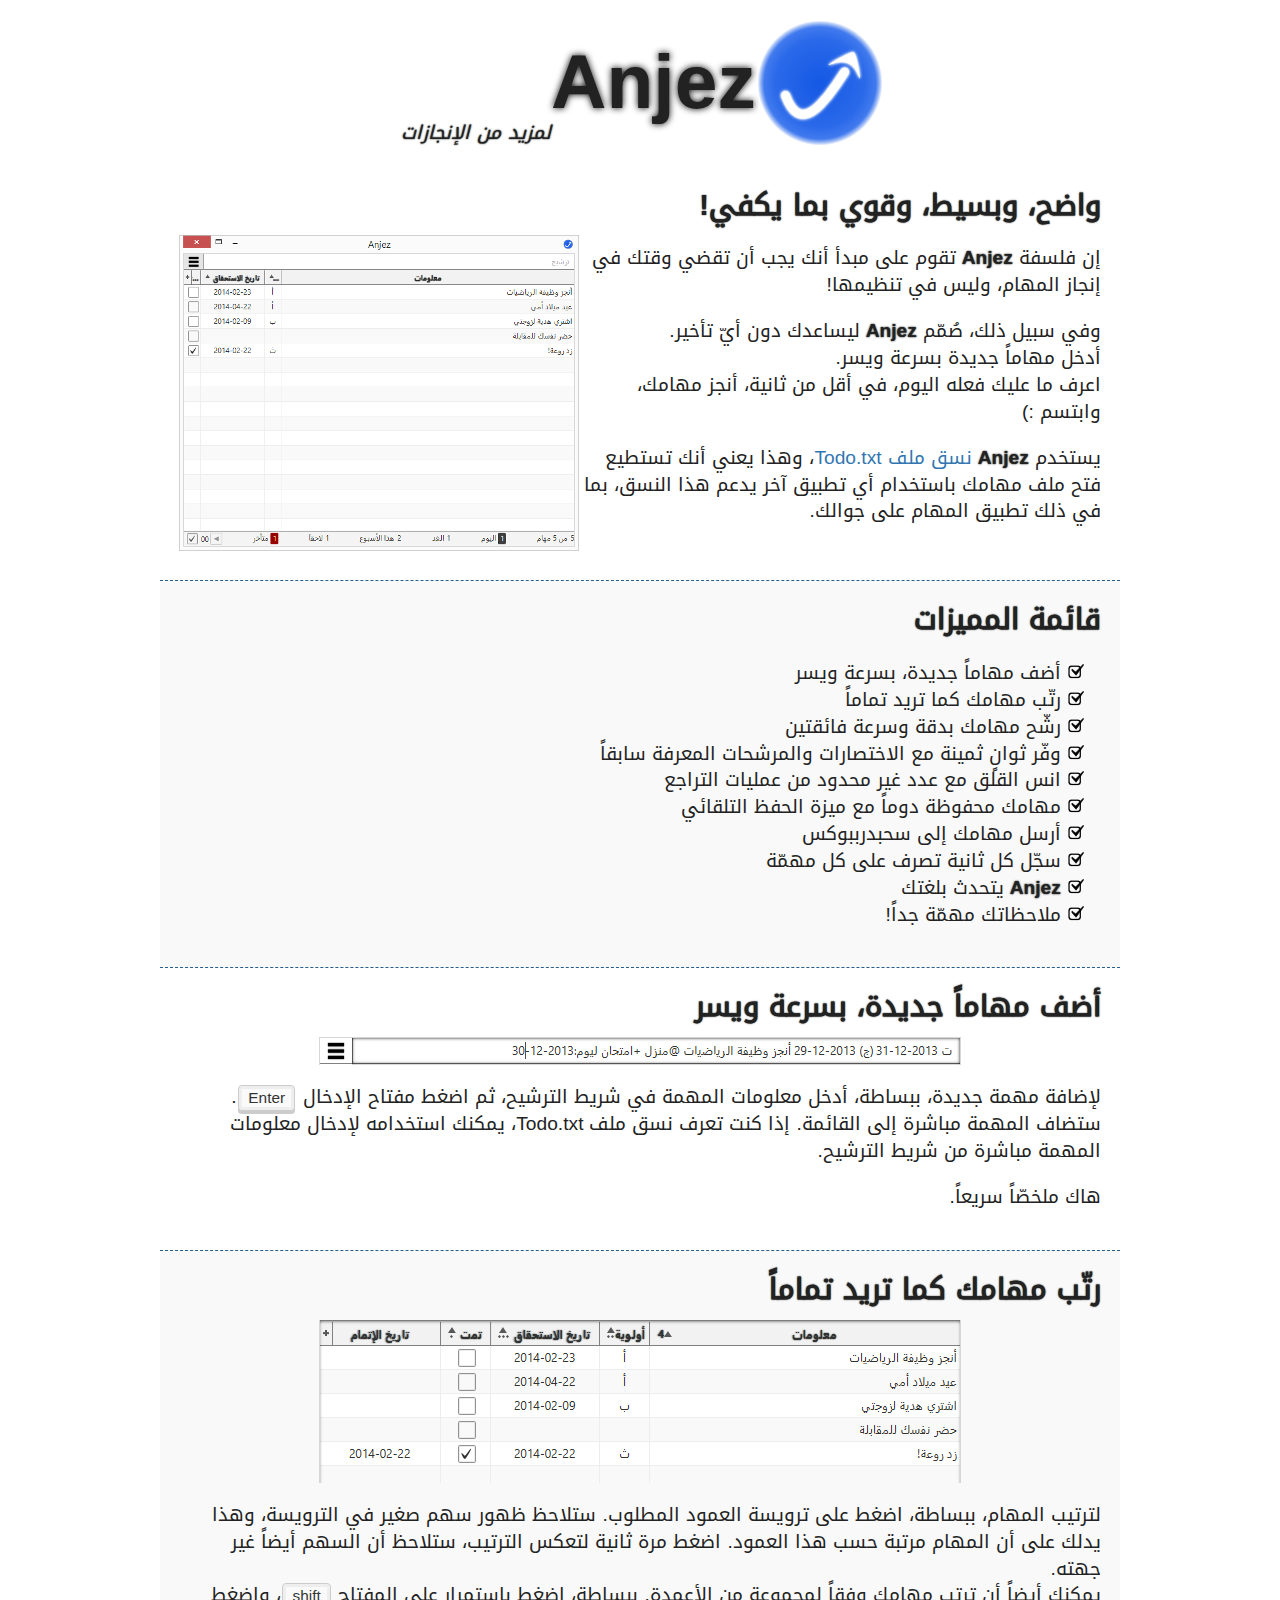
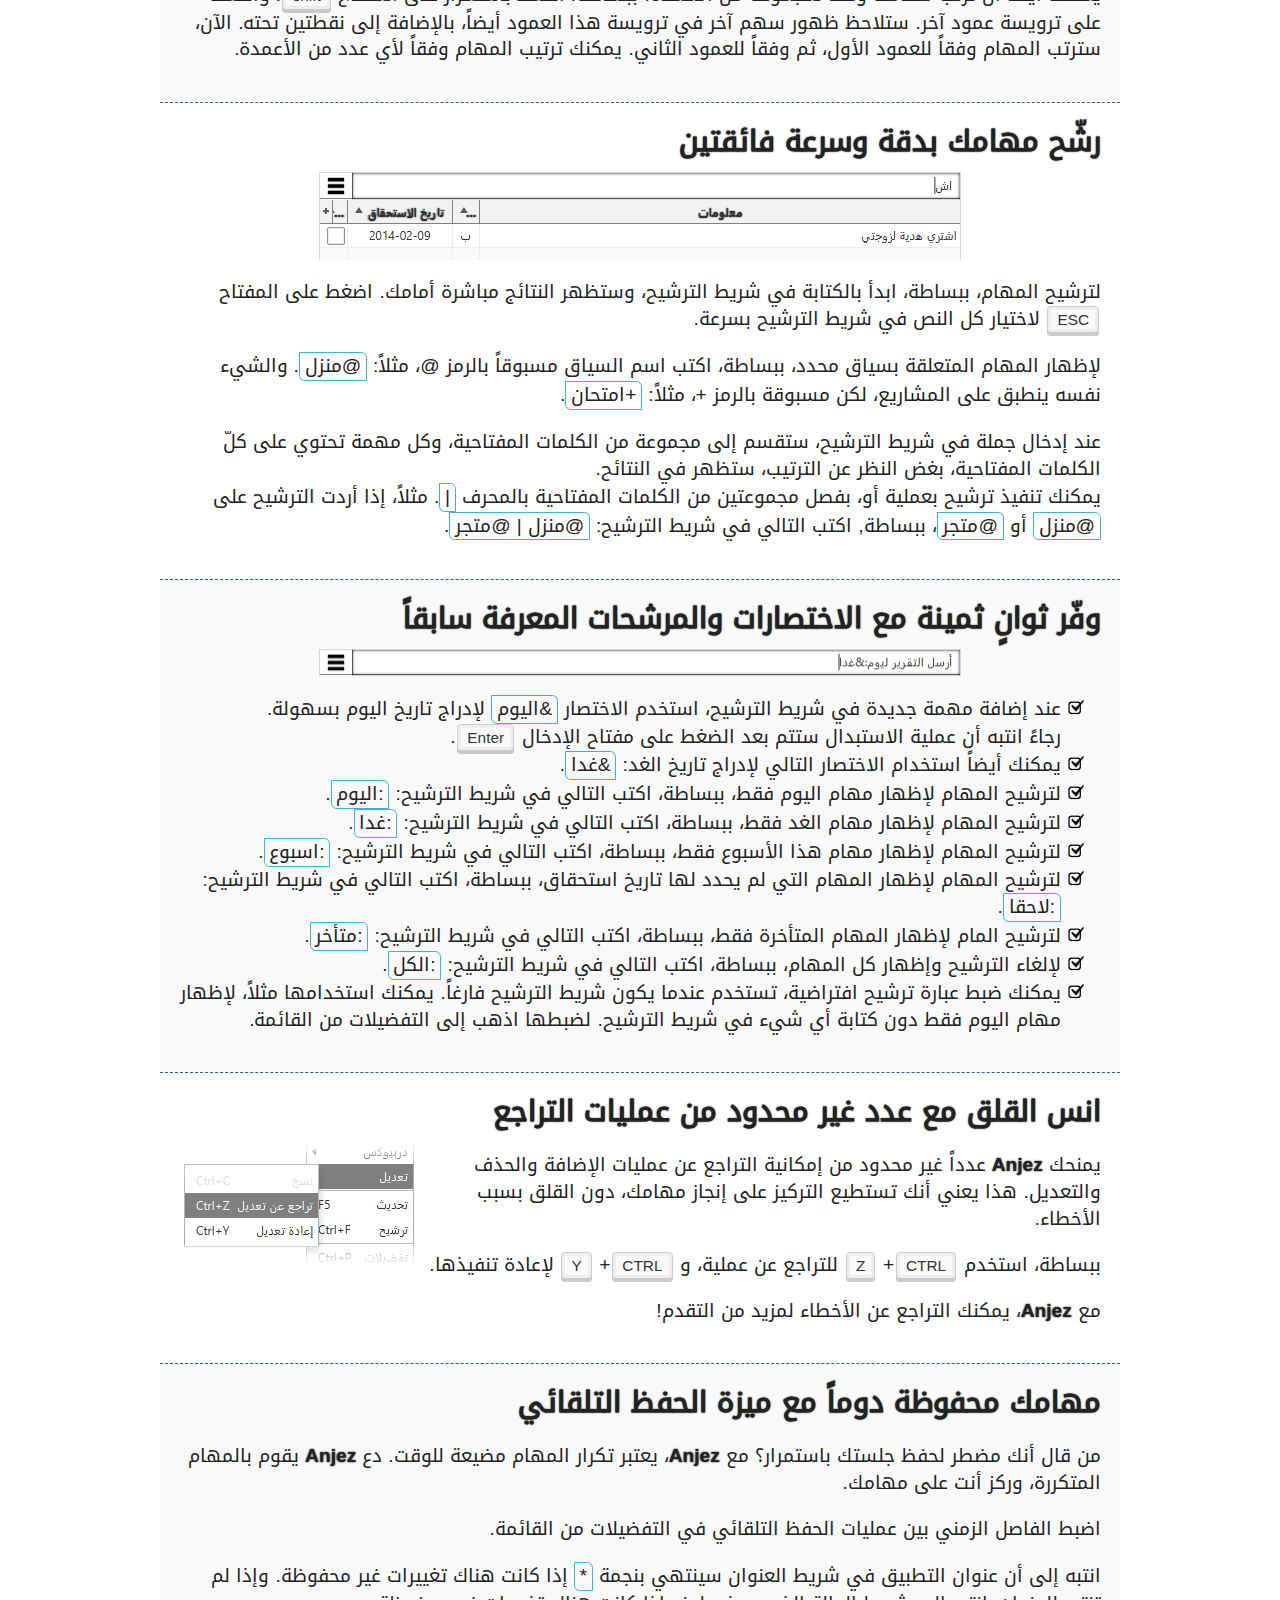
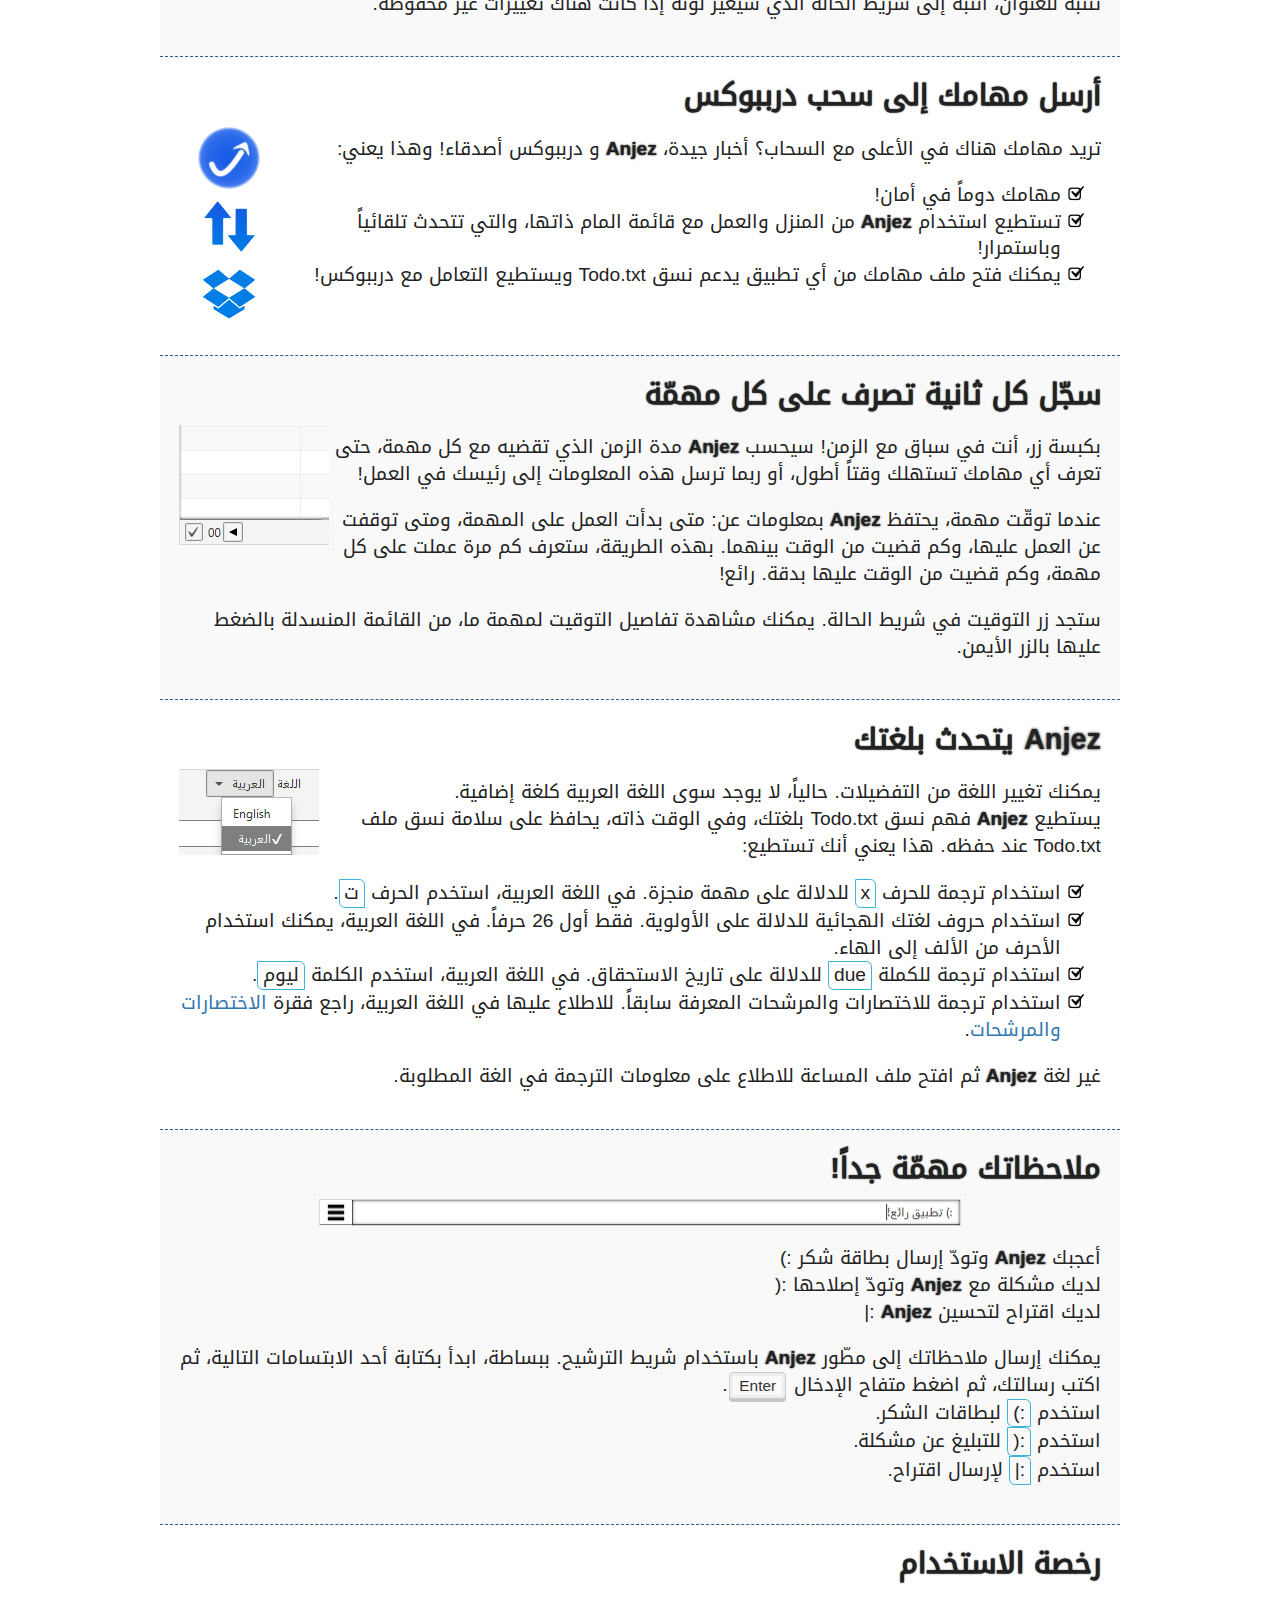
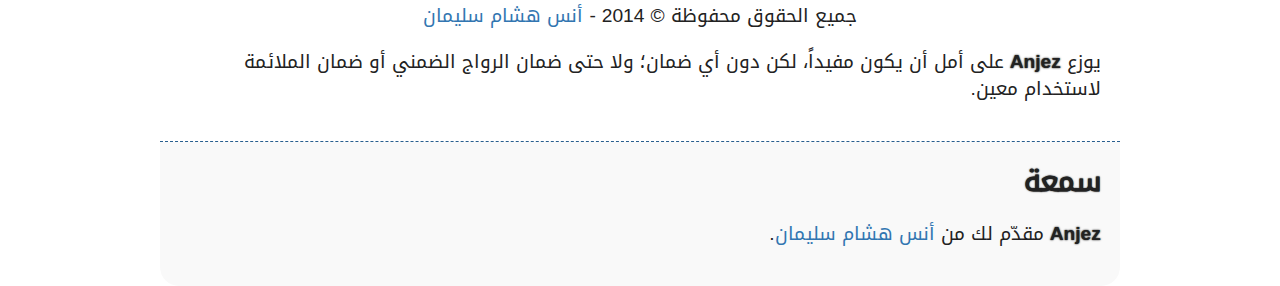
<file: app/src/pw/ahs/app/anjez/res/help_ar.html>
<!DOCTYPE HTML>
<!--~~~~~~~~~~~~~~~~~~~~~~~~~~~~~~~~~~~~~~~~~~~~~~~~~~~~~~~~~~~~~~~~~~~~~~~~~~~~
  Copyright (c) 2014 - Anas H. Sulaiman (ahs.pw)

   This file is part of Anjez.
   Anjez is distributed in the hope that it will be useful,
   but WITHOUT ANY WARRANTY; without even the implied warranty of
   MERCHANTABILITY or FITNESS FOR A PARTICULAR PURPOSE.
  ~~~~~~~~~~~~~~~~~~~~~~~~~~~~~~~~~~~~~~~~~~~~~~~~~~~~~~~~~~~~~~~~~~~~~~~~~~~-->
<!--[if lt IE 7]><html class="no-js lt-ie9 lt-ie8 lt-ie7"><![endif]--><!--[if IE 7]><html class="no-js lt-ie9 lt-ie8"><![endif]--><!--[if IE 8]><html class="no-js lt-ie9"><![endif]--><!--[if gt IE 8]><!--><html class="no-js" lang="ar"><!--<![endif]--><head><meta charset="utf-8"><meta http-equiv="X-UA-Compatible" content="IE=edge"><title>Anjez - لمزيد من الإنجازات - مدير مهام قوي، ومتصل بالخدمات السحابية، وبسيط، صُمم ليساعدك على إنجاز مهامك بكفاءة عالية، لا لتنظيم القوائم</title><meta name="description" content="مدير مهام قوي، ومتصل بالخدمات السحابية، وبسيط، صُمم ليساعدك على إنجاز مهامك بكفاءة عالية، لا لتنظيم القوائم"><meta name="viewport" content="width=device-width, initial-scale=1"><link rel="shortcut icon" type="image/png" href="[data-uri]"/><style>@font-face{font-family:DroidKufi;src:url(data:;base64,[base64]/gUAABscAAAF7G1heHAEXQIJAAABeAAAACBuYW1lhDJ9hgAA34gAAAn4cG9zdDmLFPcAAOmAAAAoGXByZXDa1Iu9AAAaKAAAAGAAAQAAAAEAAH8fbjJfDzz1AAkIAAAAAADJHnkWAAAAAMmVXkn+IfudDCcKLQAAAAkAAgAAAAAAAAABAAAKQfsUABIM1f4h/c8MJwABAAAAAAAAAAAAAAAAAAAC9QABAAAC9QCDABAAfAAHAAIAEAAvAFwAAADhANgAAwABAAMFIAGQAAUACAWaBTMAAAEfBZoFMwAAA9EAZgNcAAACCwYGAwgEAgIEAAAgA4AAIAAAAAAIAAAAADFBU0MAQAAg/vwKLfudAAAKQQTsAAAAAQAAAAAHHwotAAAAIAAEBM0AZgAAAAACWgAAArgAAAPsAIUCUADNAocAzQUnAFwEpP/sBJj/7ATpAFwEEgBcApr/rgLf/64J8ACFBwb/7Adg/+wKSgCFCVgAhQZE/+wGrv/sCccAhQZtACkGL//sBq7/7AbDAD0ESACFBB//7ATB/+wE6QCFBJz/7AUC/+wGWACFBpEAhQV/AIUCh//sArr/7AWJAIUFMQCFBJj/7ATZ/+wFcwCFBMcAhQY1/+wGh//sBMsAhQR9AIUEbQCFBrYAhQe2AIUFZABcBawAXAFe/+wGOQCFBpEAhQSu/+wEz//sCBkAhQhCAIUHAgCFBysAhQAA/40AAP7ZAAD+3QAA/t0CogDNAlAAzQPVAFwEtgBcA9kArgTHAIUD/gAABDkAKQQ5ACkEXAA9BIEAXATHAIUD9ACFAn3/7ASR/+wGcwCFBJ4AXAMbAFwGdwCFBt0AhQZ3AIUEnP/sBQL/7AbdAIUFYACFBYkAhQSWAGYD4QCFAkQAhQJcAIUCRACFAkQAhQRmAFIAAP8QAAD/EAAA/xAAAP7TAAD+kQAA/xAAAP66AAD/HwAA/tEAAP81AAD/NQAA/8UAAP/FAAD/EgSNAFwAAP72Amj/7AK6/+wC/v/sAyH/7AU3AGYFJwBcBOkAXAAA/40AAP7ZAlAAzQKHAM0CUABaAocAWgJQAGgChwBoAlD/7gKH/+4CUAAbAocAGwY5AIUCaP/sArr/7AaRAIUGOQCFBpEAhQL+/+wDIf/sBjkAhQL+/+wDIf/sBpEAhQY5AIUC/v/sAyH/7AaRAIUGOQCFAv7/7AMh/+wGkQCFBMcAhQTLAIUEpP/sBJj/7AUnAFwEpP/sBJj/7ATpAFwFJwBcBKT/7ASY/+wE6QBcBBIAXASNAFwEEgBcBI0AXAKa/64C3/+uApr/rgLf/64Cmv+uAt//rgnwAIUHBv/sB2D/7ApKAIUJWACFBkT/7Aau/+wJxwCFBm0AKQYv/+wGrv/sBsMAPQRIAIUEH//sBMH/7ATpAIUEnP/sBQL/7AgZAIUErv/sBM//7AhCAIUIGQCFBK7/7ATP/+wIQgCFBK7/7ATP/+wHAgCFBysAhQJo/+wCuv/sBWAAhQWJAIUExwCFBMcAhQTLAIUEfQCFBG0AhQJo/+wCuv/sAv7/7AMh/+wGtgCFB7YAhQa2AIUC/v/sAyH/7Ae2AIUEngBcAxsAXAa2AIUC/v/sAyH/7Ae2AIUFZABcBawAXAVkAFwFrABcBWQALQWsAC0FZABaBawAWgTLAIUExwCFBTcAZgTHAIUExwCFBTcAZgbFAIUGNf/sBof/7AKiAM0CUADNA9UAXAS2AFwEXAA9BDkAKQQ5ACkESgBcA9UASAAA/xAAAP6RAAD/EAAA/xAAAP7TAAD/EAAA/roAAP8fAAD/AgAA/pEAAP66AAD+kAAA/rMAAP66AAD+ugAA/roAAP8QAAD/EAAA/pEAAP7TAAD/HwAA/xAAAP8QAlD/tAKH/7QCUP+8Aof/vAJQAM0ChwDNBH0AhQRtAIUEff/0BG3/9Aa2AIUHtgCFBjkAhQaRAIUCaP/sAyH/7AY5AIUGkQCFAmj/7AK6/+wGOQCFBpEAhQL+/+wDIf/sBjkAhQaRAIUC/v/sAyH/7AY5AIUGkQCFAv7/7AMh/+wGOQCFBpEAhQL+/+wDIf/sBScAXATpAFwEpP/sBJj/7AUnAFwE6QBcBKT/7ASY/+wFJwBcBOkAXASk/+wEmP/sBScAXATpAFwEpP/sBJj/7AUnAFwE6QBcBKT/7ASY/+wFJwBcBOkAXASk/+wEmP/sBBIAXASNAFwEEgBcBI0AXAQSAFwEjQBcBBIASASNAEgEEgBcBI0AXAQSAEcEjQBHBBIATASNAEwEEgBcBI0AXAKa/64C3/+uApr/rgLf/64Cmv+uAt//rgKa/64C3/+uApr/rgLf/64Cmv+uAt//rgKa/64C3/+uCfAAhQpKAIUHBv/sB2D/7AnwAIUKSgCFBwb/7Adg/+wJ8ACFCkoAhQcG/+wHYP/sCVgAhQnHAIUGRP/sBq7/7AlYAIUJxwCFBkT/7Aau/+wGbQApBsMAPQRIAIUE6QCFBB//7ATB/+wIGQCFCBkAhQhCAIUErv/sBM//7AgZAIUIQgCFBK7/7ATP/+wIQgCFBK7/7ATP/+wIGQCFCEIAhQSu/+wEz//sCBkAhQhCAIUErv/sBM//7AcCAIUHKwCFBwIAhQcrAIUJEAApCVgAKQgd/+wIc//sBncAhQbdAIUEnP/sBQL/7AZYAIUGkQCFBJz/7AUC/+wGWACFBpEAhQSc/+wFAv/sBlgAhQaRAIUEnP/sBQL/7AZ3AIUG3QCFBJz/7AUC/+wGdwCFBt0AhQSc/+wFAv/sBncAhQbdAIUEnP/sBQL/7AZ3AIUG3QCFBJz/7AUC/+wGdwCFBt0AhQSc/+wFAv/sBX8AhQWJAIUCh//sArr/7AV/AIUFiQCFAof/7AK6/+wFfwCFBYkAhQKH/+wCuv/sBX8AhQWJAIUCh//sArr/7AVgAIUFiQCFAmj/7AK6/+wFYACFBYkAhQVgAIUFiQCFAmj/7AK6/+wFYACFBYkAhQUnAFwE6QBcBKT/7ASY/+wEfQCRBG0AkQR9AJEHqgApCKoAKQAA/jMAAP5xAAD/LwAA/y0AAP9KAAD/NQAA/nMAAP+NAAD/IwAA/zsAAP5zAAD/gQGkACkCTAApAAD+0QAA/z0AAP9YAAD/WAAA/zsJWACFCccAhQZE/+wGrv/sBEgAhQTpAIUEH//sBMH/7APsAIUFMQCFBncAhQbdAIUFZP/hBaz/4QVkAFwFrABcBWQAXAWsAFwFZABcBawAXAVkAFwFrABcBWQAXAWsAFwFZABcBawAXAdEAEYMJQBUCVgAXAcvACkJWABcBR0AhQAA/xQAAP85AAD+tgAA/sMAAP7hAAD/mAAA/4UEEgBYBI0AWAKa/64C3/+uBs8AhgbFAIUGNf/sBof/7AyNAIUM1QCFBK7/7AKaACkAAP8rAAD+3wAA/vIAAP+NAAD+0wAA/wIH0wCFCCsAhQTP/+wEz//sBjkAhQaRAIUC/v/sAyH/7AY5AIUGkQCFAv7/7AMh/+wGOQCFBpEAhQL+/+wDIf/sBjkAhQaRAIUC/v/sAyH/7AY5AIUGkQCFAv7/7AMh/+wGOQCFBpEAhQL+/+wDIf/sBScAXATpAFwEpP/sBJj/7AUnAFwE6QBcBKT/7ASY/+wEEgBcBI0AXAQSAFwEjQBcApoARgLfAB0J8ACFCkoAhQcG/+wHYP/sBEgAhQTpAIUEH//sBMH/7ARIAIUE6QCFBB//7ATB/+wESACFBOkAhQQf/+wEwf/sCBkAhQhCAIUErv/sBM//7AgZAIUIQgCFBK7/7ATP/+wGdwCFBt0AhQSc/+wFAv/sBncAhQbdAIUEnP/sBQL/7AZ3AIUG3QCFBJz/7AUC/+wFMQCFBXMAhQSY/+wE2f/sBTEAhQVzAIUEmP/sBNn/7AVgAIUFiQCFAv7/7AMh/+wFYACFBYkAhQJo/+wCuv/sBWAAhQWJAIUCaP/sArr/7AV/AIUFiQCFAof/7AK6/+wCmv+uAt//rgKa/64C3/+uCfAAhQpKAIUHBv/sB2D/7AAA/zEAAP8xAAD/jQAA/40AAP+wAAD/sAAA/zUAAP81AAD+9gAA/vYAAP4hAAD+3wAA/vIAAP81AAD+iQAA/okAAP7bAAD+2wgZAIUEfQCRBH0AhQRtAIUEfQCFBG0AhQR9AIUEbQCFBH0AhQRtAIUEfQCFBG0AhQR9AIUEbQCFBH0AhQRtAIUC/v/sAyH/7Aa2AIUHtgCFBrYAhQe2AIUC/v/sAyH/7Aa2AIUHtgCFAV7/7AnwAIUKSgCFBwb/7Adg/+wFZABcBawAXAj8ADEIrAAxAAD/ngTNADEClgBUArwAAAKaACkCmgApApoAKQE3ACkB6QApBAYAKQJoAFICaAA9BScAXATpAFwC1QAAAjMAWgIzAI0CMwBmBScCdwTBAGYGL//sBq7/7AAAAAEAAwABAAAADAAEBJoAAABIAEAABQAIACAAoAYDBhUGGwYfBjoGXgZzBusG/wdtJcz7UftZ+237ffuV+5/7sfvp+//8Y/0//fL9/P5w/nL+dP52/nj+ev58/n7+/P//AAAAIACgBgAGCwYbBh4GIQZABmAGdQbtB1AlzPtQ+1b7Zvt6+4j7nvuk++b7/Pxe/T798v38/nD+cv50/nb+eP56/nz+fv6A////4/9j/[base64]/AUMBRwFLAHcBTwCnAVMBVQFXAVkBWwFdAV8BYQCrAWMBZQFnAWkBawFtAK0BbwFxAXUBeQF9AYEBhQGHAYsBjAGQArwBlwGbAZ8BoQBTAaMBpwGrAa8BswBVAbcBuwG/AcMBxwHLAc8B0wHXAdsAWQHfAeEB5QBQAecA0gB2APAA8wHrAe0CvgLAAsICxALGAsgA3AHuAs4CygLQAtQAUQDgAtYA0QHwAfEB8gHzAfQB9QH2At0C3gH3At8B+AH5AfoB+wH8Af0B/gH/AuACAAIBAgICKgIsAPcA+AD5APoASwBMAE0A/[base64]/[base64]/[base64]/[base64]/[base64]/sQECBgywBiNlQrAHI0KwARYBLSywgLACQ1CwAbACQ1RbWCEjELAgGskbihDtWS0ssFkrLSyKEOUtQBFHRi0fEDMPVQczBlVAFgEFAbgBkLFUUysrS7gH/1JLsAlQW7ABiLAlU7ABiLBAUVqwBoiwAFVaW1ixAQGOWYWNjQBCHUuwMlNYsCAdWUuwZFNYsBAdsRYAQlkrKysYBhQGgwAAAAAAAAAABWQAFQAAAAAAAAAAAAAAAAAAA+EAFQAAAAD/7AAAAAAAAAAAAAAAAAAA/[base64]/YQNRB/[base64]/OH9of5h/yH/4gFiAiIC4gRiBSIF4gaiB2IIIgjiCaIKYgsiC+IMog1iDiIO4g+iEGIRIhHiEqITYhQiFOIVohZiFyIX4hiiGWIakhvCHEIcwh2CHkIfAh/CIIIhQiICIsIjgiRCJQIlwiaCJ0IoAijCKUIqYiuCLKItwi5CLsIvgjBCMQIxwjJCMwIzwjRCNXI20jeSOLI50jqSPAI9cj4yPvJAUkGyQ0JE0kVSRrJIEkiSSVJKElByUPJRclHyUnJS8lNyU/JUclTyWEJaolsiW6JcIlyiXSJdol4iXqJh4mRiZfJn0moybKJuonAyceJz0nVSdpJ30niSeVJ6gnuyfHJ9Mn3yfrJ/4oESgvKE0oYyh2KIIojiiaKKYosii+KMoo1ijmKPYpBikWKSIpLik6KUYpUileKWopdimCKY4pmimmKbkpzCnfKfIp/ioKKhYqIio5KlIqXipqKn0qkCqcKqgqtCrAKswq2Cr1KxIrHisqKzYrQitOK1oraiuCK44rmiumK7IrvivKK9Yr4ivuLAcsEywfLCssNyxNLGMsdSyHLKEsuyzHLNMs3yzrLPstCy0bLSstNy1DLU8tWy1rLXstiy2bLactsy2/Lcst1y3jLe8t+y4HLhMuHy41LkEuVy5fLmsudy6DLo8uny6vLr8uzy7bLucu8y7/LwsvFy8jLy8vOy9HL1MvXy9rL3cvgy/MMB4wYDCsMTAxvDIxMrEyyzLlMvszETMlMzkzUzNtM3kzhTORM50ztzPTM/U0FzRHNHk0tTTpNRk1STV4Nac11zYHNjY2ZTaVNsY3Ajc6N1E3aDd/N5Y3rjfGN9439jgKOB44MjhGOFo4bjh6OIY4ljimOLY4xjjSON44+DkSOSI5Mjk+OUo5WjlqOXo5ijoCOoY65ztZO908KjyKPL484T0wPTk9iD2iPdI+Dj5bPoo+0z8KPzc/cD+MP6g/5D/0QARAFEAkQEFAYUBxQIhAmECoQMBA2EDkQPBA/EEIQR9BNkFIQVpBcUGIQZxBsEG8QchB70KDQr9DA0NAQ8ND9kQ4RI1E50UdRVdFdkWCRY5FoEWyRb9Fy0XXReNGkEcvRz9HSEdaR2NHbEd1R6xH5EhZSNZJO0mrSbtJy0nbSetJ90oDSg9KG0orSjtKS0pbSmtKe0qLSptKrUq/StFK40r1SwdLGUsrSzdLQ0tPS1tLZktxS31LiUuZS7BLwkvUTA9MWkxmTHJMfkyKTJZMqky2TMpM1kzsTPhNDk0aTS5NOk1OTVpNZk1yTX5Nik2WTaJNrk3HTeBN+U4STi9OTE5oToROkE6cTqhOtE7ATsxO2E7kTvBO/E8ITxRPLE9ET1RPZE+DT6JPwE/eT/9QIFA/UF5Qs1EZUVlRpFGwUbxR0FHkUfBR/FIIUhRSQFJsUphSxFLwUxxTV1OSU+lUQFSBVJxUt1TsVTJVdlW3VfRWAFZvVntWh1aTVp9Wq1a3VsNWz1bbVudW81b/VwtXF1cnVzdXQ1dPV2xXiVeVV6FXt1fNV+1X/VgNWB1YLVh8WM5Z2FqsWrxbaVuKW6FbqluzW7xbxVvOW9dcAFwpXH5c31z+XUldk13IXhRfJ18zXz8AAgBm/pYEZgWkAAMABwAeQAwFAwQAAwAJCAcBBAAALzIvMxESATk5ETMRMzEwExEhESUhESFmBAD8cwMb/OX+lgcO+PJyBikAAQCF/[base64]/W8EogP2ACcARUAlBhIDFgwWEh8nBSgpFgNGWQAWABYPHiIiG0ZZIhALDw8JRlkPHAA/KxEAMxg/KxEAMxI5ORgvLysREgEXOREzETMxMCUmJicEBBUUFjMyNxcGBiMiJjU0NiQlJicmJiMiBgcnNjYzIBMWFhcENTdOHf6p/tuYoWfGFpGqUsbklgFCASgQFxuTfUnOT0hP7nMBiEMZYFIZLFI2XdiOg3shjR8Sz7yB2LNYNoOinTsrjTNG/lCgyTcAAf/sAAAEHwP2ABkAL0AXBhkZDhsAGg0REQtGWREQGAUABUZZABIAPysRADMYPysRADMRATMSOTkRMzEwIyI1NTQzISYDJiYjIgcnNjYzMhYWFxYWFxUKCgoDbks2HnJyjptHWLNnfahjGh5LMQqOCEsBLLGOUo05LFqxpbfHLJwAAAH/7AAABKwD9gAdADNAGQYXFw4eGh8EHg0REQtGWREQFwUABUZZABIAPysRADMYPysRADMRATMRMxI5OREzMTAjIjU1NDMhJgMmJiMiByc2NjMyFhYXEhczMhUVFCMKCgoDbk8yHXRxjptHWLNnfahjGi9liQoKCo4ITwEorpFSjTksWrGl/r9lCI4KAAABAFz9bwT+A/[base64]/W/PvILatFRGc6KdOyuNM0b+UMSWTAiOCmFsQ4WeXYN7IY0fEgABAFwAAAO2BF4ACgAmQBQBCQkEAAMLDAoARlkKEgUERlkFEAA/KwAYPysREgEXOREzMTA3IQICJzcWABMVIVwCqiji0ULsASk0/KagARMBg42be/4c/p2cAAAB/67+FAHsA+EADgAfQA4JDAwQAg8KDwAGRlkAGwA/KwAYPxEBMxI5ETMxMBMiJzcWFjMyNjURMxEUBn9ibzUyQCZcaK28/hQ6iRYNlnsEHPvuz+wAAAH/rv4UAvQD4QAWADFAGBABAQ0NFxMYBhcODwQKRlkEGwAQRlkAEgA/KwAYPysAGD8RATMRMxI5ETMRMzEwIRUUBiMiJzcWFjMyNjURMxEzMhUVFCMB7LyxYm81MkAmXGit/QsLMc/sOokWDZZ7BBz8vwiOCgABAIX+FAlCA+EALQBUQCsqLSUDIh4HBxsUDg4bIi0ELy4jHAMRHBEcBysPCxdGWQsbKR4HHkZZAAcSAD8zKxEAMxg/KwAYPxI5OS8vOREzERIBFzkRMxEzETMRMzMRMzEwISImJwYGIyMUBiEjIgI1NBI3MwYRFBYzMzI2NREzETMyNjURMxEHFhYzMxEzEQgXXJtTL5Zm8Pb++JO+3iwoqkaMf2Sypq7dY26uAjN8XHyvPVA/TvL6ARj1fgEDYrH+zq++oqQDSP1eg2oBtf4UF1lGA0H8HwAB/+wAAAZYA+EAHwA/QB8cHxcDFBANDRQfAyEJIBUDDg4HHQ8bEAwHDEZZAAcSAD8zKxEAMzMYPxI5LzkzEQEzEhc5ETMRMzMRMzEwISImJwYGIyEiNTU0MyERMxEzMjY1ETMRBxYWMzMRMxEFLVybUy2WaP0+CgoBJa7dY26uAjN5Xn2uPVI/UAqOCAKi/V6DagG1/hQXWEcDQfwfAAH/7AAAB3UD4QAlAEVAIh8cFwMUEA0NFBwDJiInCSYVAw4OBx0PHxsQDAcMRlkABxIAPzMrEQAzMzMYPxI5LzkzEQEzETMSFzkRMxEzMxEzMTAhIiYnBgYjISI1NTQzIREzETMyNjURMxEHFhYzMxEzESEyFRUUIwUtXJtTLZZo/T4KCgElrt1jbq4CM3lefa4BEgsLPVI/UAqOCAKi/V6DagG1/hQXWEcDQfy/CI4KAAABAIX+FApeA+EAMwBYQC0UDh4HBxslAyItKioiGw4ENDA1IxwDERwRHAcrDwsXRlkLGy0pHgceRlkABxIAPzMrEQAzMxg/KwAYPxI5OS8vOREzEQEzEhc5ETMRMzMRMxEzETMxMCEiJicGBiMjFAYhIyICNTQSNzMGERQWMzMyNjURMxEzMjY1ETMRBxYWMzMRMxEhMhUVFCMIF1ybUy+WZvD2/viTvt4sKKpGjH9ksqau3WNurgIzfFx8rwESCgo9UD9O8voBGPV+AQNisf7Or76ipANI/V6DagG1/hQXWUYDQfy/CI4KAAACAIX+FAi+A/YAHgAmAE9AKR8aJhMbGxAJAwMQGgMoJxMWBgYbERsmRlkbEhYjRlkWEBEPAAxGWQAbAD8rABg/PysAGD8rERIAORgvETkREgEXOREzETMRMzMRMzEwASICNTQSNzMGERQWMzMyNjURMxE2JDMyFhERIRQGIQERNCYjIAMVAiG+3iwoqkaMf2Sypq5gASK16O379Pb++AVcpKf+w9b+FAEY9X4BA2Kx/s6vvqKkA+f+SOXo/P70/hL49AKMAUW9sv34rAAC/+wAAAWqA/YAEAAYADxAHgkYGAYREAYQGgMZCQAMDBVGWQwQBw8YBQAFRlkAEgA/KxEAMxg/PysREgA5EQEzEjk5ETMRMxEzMTAjIjU1NDMzETMRNiQzMhYREScRNCYjIAMVCgoK+q5gASK16O2upaf+xdcKjggDBP6F5ej8/vT+EqABRb2y/fSoAAL/7AAABsMD9gAWAB4AQkAhFxAJHh4GEAYfEyADHwkADAwbRlkMEAcPHhAFAAVGWQASAD8rEQAzMxg/PysREgA5EQEzETMSOTkRMxEzETMxMCMiNTU0MzMRMxE2JDMyFhERITIVFRQjJRE0JiMgAxUKCgr6rmABIrXo7QEOCwv+RKWn/sXXCo4IAwT+heXo/P70/rIIjgqgAUW9sv30qAACAIX+FAnbA/YAJAAsAE1AKQ0HLBcAABQeFAcDLSEuGilGWRoQFxUKCgAVDwQQRlkEGx4sACxGWQASAD8rEQAzGD8rABg/EjkvEjk/KxEBMxIXOREzETMzETMxMCEUBiEjIgI1NBI3MwYRFBYzMzI2NREzETYkMzIWEREhMhUVFCMlETQmIyADFQSy9v74k77eLCiqRox/ZLKmrmABIrXo7QETCgr+P6Sn/sPW+PQBGPV+AQNisf7Or76ipAPn/kjl6Pz+9P6yCI4KoAFFvbL9+KwAAAIAKQAABecGFAAQABkAPEAfERAJGBgGAwYQAxsaCQAMDBVGWQwQBwAZBQAFRlkAEgA/KxEAMxg/PysREgA5ERIBFzkRMxEzETMxMDMiNTU0MzMRMxE2JDMyFhERJxE0JiMiAAMVMwoK+q5gASK16O2upKeb/vRsCo4IBXT8FeXo/P70/hKgAUW9sv77/vmoAAL/7AAABaoGFAAQABgAPEAeEg8JGBgGDwYaAxkJAAwMFUZZDBAHABgFAAVGWQASAD8rEQAzGD8/KxESADkRATMSOTkRMxEzETMxMCMiNTU0MzMRMxE2JDMyFhERJxE0JiMgAxUKCgr6rmABIrXo7a6lp/7F1wqOCAV0/BXl6Pz+9P4SoAFFvbL99KgAAv/sAAAGwwYUABYAHgBCQCEXEAkdHQYQBh8TIAMfCQAMDBtGWQwQBwAeEAUABUZZABIAPysRADMzGD8/KxESADkRATMRMxI5OREzETMRMzEwIyI1NTQzMxEzETYkMzIWEREhMhUVFCMlETQmIyADFQoKCvquYAEitejtAQ4LC/5Epaf+xdcKjggFdPwV5ej8/vT+sgiOCqABRb2y/fSoAAIAPQAABtcGFAASABsAQEAhEwsEGhoBAAELAxwOHQQSBxsLABIARlkSEgcXRlkHEAIAAD8/KwAYPysRADMzERI5EQEzEhc5ETMRMxEzMTA3MxEzETYkMzIWEREhMhUVFCMhJRE0JiMiAAMVPceuYAEitejtAQ8KCvlwBNOkp5v+9GygBXT8FeXo/P70/rIIjgqgAUW9sv77/[base64]/W/PvOOwn/mO0nEjGZk1nZJqsTNVNpctk6hbhHohjR8SAAAB/+wAAAPDA/YAGQAtQBgUCQkGDxgEGwMaDBJGWQwQFwUABUZZABIAPysRADMYPysRATMSFzkRMzEwIyI1NTQzISYmNTQAMzIWFwcmIyARFBYzIRUKCgoBO0FQAQneWJUwN39x/t2LcQFtCo4IN8B15wEDIxmZNf6un8WgAAAC/+wAAATVBCMAIwAtAE9AKSsOAyQbBBInGBIYLiAvCS4bDgMDJCQVBRUpRlkVBQxGWQUSAB1GWQASAD8rABg/KwAYLysREgA5ETMSOTkRATMRMxI5OREzEhc5MjEwISImJwYjIyI1NTQzMzI3LgInNiQzMgQXFAIHFjMzMhUVFCMBNhI3JiMiBxYSA9tWxl+0ye0KCuuTYU+lcxJwARmSgQEGYsSscnH4Cgr9l56aCo+Yrq4fqjMzZgqOCCk51/lwaXhSRNT+iHYrCI4KASVrAQCnTHeM/[base64]/pOMLwiOCj4vXaldg3sVDI0fEtAEzXb++GNs/qJMAAAB/+wAAAQCBoMAGQAzQBsUDAcYGBEMAxsDGhkGRlkZEgwVFQpGWRUPEAEAPz8rEQAzGD8rEQEzEhc5ETMRMzEwIyI1NTQzIRE0JiMhNTYSJDcXBgAHMyAEFREKCgoDXrjB/qRC6AEfiEG8/phEsgEMARsKjggBeZmQp4oBC9E0nEr+04/czv3JAAAB/+wAAAUXBoMAHwA8QB8HGBQMDBEYAyAcIQMgDBQUC0ZZFA8QARkFAAVGWQASAD8rEQAzGD8/KxEAMxEBMxEzEhc5ETMRMzEwIyI1NTQzIRE0JiMhNTYSJDcXBgAHMyAEFREhMhUVFCMKCgoDXrjB/qRC6AEfiEG8/phEsgEMARsBCgsLCo4IAXmZkKeKAQvRNJxK/tOP3M7+aQiOCgAAAgCFAAAFiwYUABoAKgBiQBcIFBoOAyMeHgMUKgQsKxQVSFkRARQUGrj/wEAcCQxIGgZABgtIWQAGARIDBiAGIBsoABsmRlkbEgA/[base64]/[base64]/PysREgA5GC8REgE5OREzETMxMAEiAjU0EjczBhEUFjMzMjY1ETMRFAYhAiG+3iwoqkaMf2Sypq72/vj+FAEY9X4BA2Kx/s6vvqKkBhr59Pj8AAAB/+wAAAG6BhQACQAfQA4GCQkLAwoHAAAFRlkAEgA/KwAYPxEBMxI5ETMxMCMiNTU0MyERMxEKCgoBDrYKjggFdPnsAAH/7AAAAs8GFAAPACdAEgkGBhANEQMQBwAJBQAFRlkAEgA/KxEAMxg/EQEzETMSOREzMTAjIjU1NDMhETMRITIVFRQjCgoKAQ62AQsKCgqOCAV0+owIjgoAAAEAhf4UBZ4GFAAdADdAGw0HFAAXBxceGh8LCwMWAAMRRlkDGwAXRlkAEgA/KwAYPysAGD8SOS8RATMSOTkRMzMRMzEwIQYGISMiAjU0EjczBhEUFjMzMjY1ETMRMzIVFRQjBLID9v77k77eLCiqRox/ZLKmruELC/[base64]/[base64]/[base64]/LysAGD8rABg/[base64]/+wEQgP2AA0AFwAoQBQQCxYDCwMZGAcTRlkHEAAORlkAEwA/KwAYPysREgE5OREzETMxMAUiJjU0EjYzMhYSFRQGJyARNCYjIgYVEAJg4vl93Yd/3YDz6wElnIt9qBT35JYBBJWZ/viO6POdATy62eCz/sQAAv/sAAAFhwTyAAoAKQBCQCMdKBoBBxQUIwEoBCsOKhEAHCkcRlkYBEdZGBglKRIlIEZZJQAvKwAYPxI5LysrEQAzMxEBMxIXOREzETMRMzEwJTU0JiMiBhUUFjMFIjU1NDMhJiY1NDY2MyARESEREAIhIgcnNjMgABERAx91c2h1nn/9fwoKAT1BTm69cAGOAQz8/vLHtC/A6gFOAWqg75eMf3WDm6AKjggpnGB9vWf+SP7yAZEBFwEIPJ5A/pf+uf2+AAL/[base64]/P7yx7QvwOoBTgFqAQoLC/yOdXNodZ5/Co4IKZxgfb1n/kj+8gGRARcBCDyeQP6X/rn+XgiOCqDvl4x/dYObAAIAhQAABN8EYgAQABkANEAaFgMHEREKAwoaDRsGE0ZZCAYPChkAGUZZABIAPysRADMYP8YrEQEzEjk5ETMRMxEzMTAhIiQ1NAAhMzUzETMyFRUUIyURIyIGFRQWMwKN9v7uATABAYev6QoK/miBuMmuoPng8gEWgfw+CI4KoAKivaqZogAAAgCF/hQDzwPhABUAHgA4QB4JFhYTGw4CDhMDIB8RGEZZEQ8LHkZZCxIABkZZABsAPysAGD8rABg/KxESARc5ETMRMxEzMTABIic3FhYzMjY1NSMiJjU0ACEhERQGExEjIgYVFBYzAfbRoFJCjFWLnsna7wEyAQABDPdJWLbLi43+FGmJIy+VfDvw4/EBHfvu0eoCjAKiwK2glQAAAgCF/hQEgQPhAAgAJgBGQCYFGhYAACYfHxoOAyciKCYfRlkmEh0CRlkdDxcIRlkXEgwSRlkMGwA/KwAYPysAGD8rABg/KxEBMxIXOREzMxEzETMxMCURIyIGFRQWMwUUBiMiJzcWFjMyNjU1IyImNTQAISERMzIVFRQjIwMhWLbLi40Bb/fi0aBSQoxVi57J2u8BMgEAAQyoCgqooAKiwK2gldHR6mmJIy+VfDvw4/EBHfy/[base64]/u78/hQBCuRrrFo5aWJhprRyXyZIRkBJVVs2egEPsDgaiQ8UcKRKRV1ceItJq8IAAQCF/[base64]/98v4UAQrka6xaOWliYaa0bUwqPBYsQmJDdtyJMl9ujmIvGQiOCk1ZGXSMYFaBNCI2GCtAVzj+agABAFwAAASsBhQADgA2QBsDAgQBBwoKAQIABA8QAgIOCAQADgBGWQ4SCAAAPz8rEQAzERI5GC8REgEXOREzETMRMzEwNyEBMwEzMjURMxEUBiMhXAHL/vi+AQg42bbOrf0roARg+6DtBIf7YarLAAEAXAAABcEGFAAPADpAHQMCBAEFCAgBAgAEEAsRAgIPBggEAA8ARlkPEgYAAD8/KxEAMzMREjkYLxEBMxIXOREzETMRMzEwNyEBMwEhETMRITIVFRQjIVwBy/74vgEIARG2AQoLC/qmoARg+6AFdPqMCI4KAAAB/+wAAAFzAKAACwAWQAoCDQkMBgtGWQYSAD8rEQEzETMxMCUyFRUUIyEiNTU0MwFoCwv+jgoKoAiOCgqOCAAAAQCFAAAFiwPhABAAKUATDRAJAxADEhEGBgAODwAMRlkAEgA/[base64]/sAAAEAAPhAAcAFgAuQBcAFgURFhEYCxcUAkZZFA8HDQgNRlkIEgA/KxEAMxg/KxEBMxI5OREzETMxMCURIyIGFRAhBSI1NTQzISYmNTQAISERA1JYtssBGP1lCgoBNzQ2AS0BBAEMoAKivq3+yaAKjgg7qFLwARz8HwAAAv/sAAAE4wPhAAcAHQA0QBoAFgURFhEeGh8LHhQCRlkUDxYHDQgNRlkIEgA/[base64]/B+gAqK+rf7JAAIAhQAACFYD4QAHACMAQEAgEQsFGAAdHRgLAyQgJQ4OCBsbAkZZGw8dBxQIFEZZCBIAPysRADMzGD8rERIAORgvEQEzEhc5ETMRMxEzMTAlESMiBhUQIQUiJjU0NjczBhUUFjMhJiY1NAAhIREzMhUVFCMGvFi2ywEZ/Aixzh0WpB9qVwKaMDsBLQEEAQziCgqgAqK+rf7JoNW4RLI+lJFwjDSqV/ABHPy/CI4KAAIAhf4UBlQD4QAbACQARkAkEBwcGSEUCAMDFBkDJiUFBREXFx5GWRcPESRGWRESAAtGWQAbAD8rABg/KwAYPysREgA5GC8REgEXOREzETMRMxEzMTABIgA1EDczBhEUFjMhMjY1NSMiJjU0ADMhERAhAREjIgYVFBYzAmrh/vxUqkaxoQGeyLG94+8BMv8BDP36AVhYtsuLjf4UAQrkAQXexP7tprSbow7w4/MBG/wT/iACjAKiwK2glQAAAgCF/hQHPwPhAAgALABUQCwjAAAPLAUnGxYWJywDLQsuGBgkKioCRlkqDyQIRlkkEhMeRlkTGw8sRlkPEgA/KwAYPysAGD8rABg/KxESADkYLxEBMxIXOREzETMRMzMRMzEwJREjIgYVFBYzITIVFRQjIxUQISEiADUQNzMGERQWMyEyNjU1IyImNTQAMyERBaZYtsuLjQJQCgrh/fr+HOH+/FSqRrGhAZ7Isb3j7wEy/[base64]/7dBKQBJQaaAAsAFwAjABlACh4SABIGDIAYGAwALzMvGhDMOTkRMzEwESImNTQ2MzIWFRQGAyImNTQ2MzIWFRQGISImNTQ2MzIWFRQGLjw8Lis/P9swQ0MwNzw8ASs1Pj02Nzw8Bbg1PDs2Nzo8Nf7sOkFBOkM4OENAOztAQzg4QwAAA/7d/VABJf8/AAsAFwAjABdACQwYGAYAHhISHgAvMy8QzDk5ETMxMBEiJjU0NjMyFhUUBiciJjU0NjMyFhUUBiEiJjU0NjMyFhUUBi48PC4rPz/bMENDMDY9PAErNT4+NTY9PP1QNTw6NjY6PDX6OkFAOkI4OENAOzpAQjg4QwABAM0BhQHVAwQAAwARtQEABQQBAwAvzRESATk5MTATIREhzQEI/vgDBP6BAAEAzQAAAYMFZAADABZACQIDAwUEAxIABgA/[base64]/MzM/EjkvMy8rKxESADkREgEXOREzETMRMxEzETMxMBMzExYzMjY1MxQGBxYzMjY1MxUUBiMiJwYjIicBI1zDXBEyPDO2EhkpM1BAtpOqfEUtNzkbAS/DBWT+ywqapWmUNgyPsBzq0y8tFfxeAAABAK7/7AORBX8AIQA0QBsWBxMKGgQECgcPHwUjIhoHEwMADw4AHUZZABMAPysAGC8zEhc5ERIBFzkRMxEzETMxMAUiJiY1NBI3JyY1NDY2NxcOAhUUFxcOAhUUFjMyNxUGAkZ1vWbNnmnPiOSSOEillLig9VgugmHIc4EUPWs/SgEBelSjPj6smDCcF1t5Ex2Vg/lmTh4oOCuXLQACAIX/7ARCBXcADgAcAChAFBILGgMLAx4dBxZGWQcHAA9GWQATAD8rABg/KxESATk5ETMRMzEwBSICETQSNjMyFhIVFAYGJzI2NTQCJiMiBgIVFBYCYPnihNuChtl9ZsqumodQg1BKglSJFAETARXkAZrl6/5l3cLzc53Jx8QBT6+5/q22x8kAAQAAAAADMQVkAAUAH0AOBQQEAQcGBRICAUZZAgYAPysAGD8REgE5OREzMTABITUhESMCe/2FAzG2BL6m+pwAAAEAKQAABBAFZAAKACJAEAcIAQAABAgDDAsEChIHAAYAPzI/ORESARc5ETMRMzEwEzMTFhc2NxMzASMpvPgqFBYp+L7+feMFZPxWnHKDiwOq+pwAAAEAKQAABBAFZAAKACNAEQkKAwICBgoDCwwGCRIDEgAGAD8/PzkREgEXOREzETMxMAEzASMDJicGBwMjAarjAYO++CwTFCr4vAVk+pwDqpR6dJr8VgAAAgA9AAADpAV5AAwAFgAyQBkNDAwLFAQLBBgXFgFGWRYWBwwSBxFGWQcHAD8rABg/EjkvKxESATk5ETMRMxEzMTABIyImNTQ2MzISEREjAzQmJiMiBhUQIQL46N/03Lj13qwCPHtubHwBIwIn4c++5P7C/qT9IQLHvulriXv+8gABAFwAAAREBZoAHgBGQCYBABEGHR4VFxcLHgYcAgAHHyATGUZZBBMVExUTAR0SCQ5IWQkBBgA/zCsAGD8SOTkvLxEzKxESARc5ETMRMxEzETMxMBMzFxYXJjU0NjMyFwcmIyIGFRQXNjUzFRAhIiYnASNcw0E/mFJtZEswHScvHi1/qKr+m16jTwFEwwVk4x4mM3NVYhVxDycxcCQc1Bn+khsi/CMAAgCF//IEQgV3ABIAJgBGQCQIHgMCEBYWAh4DKCckIQMDGiEhBUZZIRMaDEZZGgcTAEZZExMAPysAGD8rABg/KxESADkYLxI5ERIBFzkRMxEzETMxMCUyNzMWMzI2NTQCJiMiBgIVFBYXIiY1NBI2MzIWEhUUBiMiJicGBgHDWgaDBl5COVGDT0mBVjsrk5CI2n+C2IKKlztqHBhlka6uqKLKAXHF0P6NvaKon/H07AG99/3+QuX18D81NT8AAAEAhQAAA5gFeQAbADRAGxMGGwAABgMVDRgGHRwXAxUVAAoKEEZZCgcAEgA/PysREgA5GC8zMxESARc5ETMRMzEwMzYSNyYmNTQ2NjMyFhcHJiMiBhUUBTY3FwYAB4U8rI+otGrBfUeWOz1ob3p2ASNob0L7/tE/ugEHeibdqX60YCEdlzWHdfE0VjaakP6uyAAAAf/s/mABzwPhABgAOkAdFw0QEwMDBhADGgkZDw8YF0ZZGAZAEQYGDUZZBhIAPysRADMaGBDMKwAYPxEBMxIXOREzETMzMTABIiY1NDY3IyI1NTQzIREzESMGFRQWMzMVAR1XbC49zwoKAQ62WmQkJIv+YGdNNGxMCo4IA0H8H30/GSugAAAB/+z+BASmAKAAFQA3QBwSCxUGCwYWAhcPFgsSRlkLEgcURlkHBhVGWQYSAD8rABgvKwAYPysRATMRMxI5OREzETMxMCUyFRUUIyERIyICJyMiNTU0MyESIREEnAoK/vHAyf8u4QoKAWRGATegCI4K/gQBAPwKjgj+BAH8AAACAIUAAAXFBPIACgAlAEFAIxgjFQEHDwsPHgEjBScmDAAXJBdGWRMER1kTEyAkEiAbRlkgAC8rABg/EjkvKysRADMzERIBFzkRMxEzETMxMCU1NCYjIgYVFBYzITMmJjU0NjYzIBERIREQAiEiByc2MyAAEREhA1xydWh1m4H90exCTm2/cAGNAQ3+/vPFti/A6gFMAW36wKDvlo1/dYKcKptgfbxo/kj+8gGRARgBBzyeQP6Z/rf9vgABAFz+YAVMAoUAGwAqQBMLDhYDDgMcGh0LFg0bGxpGWRsNAC8vKxESADk5EQEzEjk5ETMRMzEwASImNTQ2Njc+AjU1MxUUBgYHDgIVFBYzIRUBkZShS5u2nHArtj+Ssq1zMEU2A7/+YIl/U3tmSUFPYl5QUHaVcUpIQ0U3LDygAAEAXP5gBUwAoAAWACVAEgkSEhcNAhgPDEZZDwYWRlkGEgA/KwAYLysRATMzEjkRMzEwJTIVFRQjISIGFRQWMyEVISImNTQ2NjMDLQoK/tlth0I5A7/8RZShetV2oAiOClVDMDigiX9XjlMAAAEAhQAABd0GgwAgAD5AIA4fGxMJAwMTGB8EIiEGBgATGxsSRlkbDxcBAAxGWQASAD8rABg/PysRADMSORgvERIBFzkRMxEzETMxMCEiJjU0NjczBhUUFjMhETQmIyE1NhIkNxcGAAczIAQVEQIEusUWE6QfbV4DMbjB/qRC6AEfiEK6/pZFsgEMARu+sTSaRqpWankBeZmQp4oBC9E0nEj+0pDczv3JAAEAhQAABvIGgwAmAERAIwkDGxMNICAYEwMEJyMoBgYAExsbEkZZGw8XASAMAAxGWQASAD8rEQAzGD8/KxEAMxI5GC8RATMSFzkRMxEzETMxMCEiJjU0NjczBhUUFjMhETQmIyE1NhIkNxcGAAczIAQVESEyFRUUIwIEusUWE6QfbV4DMbjB/qRC6AEfiEK6/pZFsgEMARsBCgsLvrE0mkaqVmp5AXmZkKeKAQvRNJxI/tKQ3M7+aQiOCgD//wCFAAAF3QdYAiYAUwAAAQcC7QIjAAAAM0AmAd8k7yQCvyTPJAKfJK8kAn8kjyQCTyRfJAI/JAEfJC8kAg8kASQAL11dXV1dXV1dNQD////sAAAEAgdYAiYAHgAAAQYC7UwAADNAJgHfHe8dAr8dzx0Cnx2vHQJ/HY8dAk8dXx0CPx0BHx0vHQIPHQEdAC9dXV1dXV1dXTUA////7AAABRcHWAImAB8AAAEGAu1MAAAzQCYB3yPvIwK/I88jAp8jryMCfyOPIwJPI18jAj8jAR8jLyMCDyMBIwAvXV1dXV1dXV01AP//AIUAAAbyB1gCJgBUAAABBwLtAiMAAAAzQCYB3yrvKgK/Ks8qAp8qryoCfyqPKgJPKl8qAj8qAR8qLyoCDyoBKgAvXV1dXV1dXV01AAABAIX+FASyA+EAFQApQBMIAw8SAxIWFwUFABAPAAtGWQAbAD8rABg/EjkvERIBOTkRMxEzMTABIgI1NDczBhEUFjMzMjY1ETMRFAYhAiHA3FSqRoqBZLKmrvb++P4UAQrk9dCx/vimtKKkA+f8J/j8AAABAIX+FAWeA+EAHAA3QBsTABYMBxYHHRkeCQkAFA8ED0ZZBBsAFkZZABIAPysAGD8rABg/EjkvEQEzEjk5ETMRMzMxMCEGBiEjIgI1NDczBhEUFjMzMjY1ETMRMzIVFRQjBLID9v77k8DcVKpGioFksqau4QsL8/kBCuT10LH++Ka0oqYD5fy/CI4KAAMAZgAABC8FZAADAAcACwA7QCAEBQgJAQAGBwcACQUEDQwIC0dZAANHWQgACAAEBxIEBgA/PxI5OS8vKysREgEXOREzETMRMxEzMTATMxUjATMBIwEzFSPJ19cCyJ781Z4CiNfXBN3XAV76nAF91wACAIX/4wOFBcsAHAAmADJAGBMHJCAaAAwAIAcEJygiHCIcCh0KEEZZCgAvKwAYLxI5OS8vERIBFzkRMxEzETMxMAE0JicuAjU0NjMyFwcmJiMiBhUUFhYXFhYVFSMTIiY1NDMyFRQGAgY+bGJQJdS+q8M/RpRVbHgeQ1NlRYs8Nkl/f0IBsFZpXldtd06tyGWRIzNzZD9bVEdZkXIl/kVCSouLQkoAAQCFAAABvgH2AAYAErYDAAgHAgYSAD/NERIBOTkxMDc2EzMCByOFO3WJPCjHF9oBBf788gAAAgCF/+wB1wVaAAkAEQAhQA8IAgIKDQMTEgUFABAMABMAPy/NEjkvERIBFzkRMzEwBSI1NDYzMhYVFAM2NzMGAgcjAQR/STY2SeVCbokZPQ7HFItJQkJJiwOP8u1m/s1dAAABAIX++AG+AO4ABwARtQUACQgABAAvzRESATk5MTATNhI3MxcGA4UZPQ7HDjJ+/vhmATNdF8X+5gAAAQCFAR8BvgMUAAcAEbUFAAkIAAQAL80REgE5OTEwEzYSNzMXBgOFGT4Nxw4wgAEfZwE0WhbB/uIAAAEAUgJ3BBQGFAAOADBAGAYFAgAFDQsJBhAPAgMDCQ0MCAgGAAwGAAA/LzMSOS8SOTMzLzMREgEXOREzMTATEyU3BQMzAyUXBRMHAwPX8v6JHQGHK80rAY0a/ob1srCeAtcBRhzBbwGJ/ndvwRz+umABZv6aAAAC/xAGNQDwCD8AAwAHABVACQVAB4ABIAMBAwAvXc0a3hrNMTADJRUFESUVBfAB4P4gAeD+IAamsm+0AViybrQAAv8Q/OcA8P7yAAMABwAQtQNAAYAHBQAvzRreGs0xMAMlFQURJRUF8AHg/iAB4P4g/ViybrUBWLNvtAAAAf8QBjUA8AdYAAMACLEBAwAvzTEwAyUVBfAB4P4gBqayb7QAAv7TBj0BLQgKABIAHQAjQBMTBwAZcAwBLwwBDAU/AAEgAAEAAC9dXc3cXV3NEjk5MTADIic3FjMyNyY1NDYzMhYVFAYGNzY2NTQmIyIGFRRccl87TEY8KkFmUlJebbhYNi0qIB8tBj1EVjMOU1tOXF1FSY1VmB1LIyAoKCo/AAAC/pEGPQFgCAoAFwAhACdAFQMYBgYAHXARAS8RAREJPwABIAABAAAvXV3N3F1dzRI5LzkzMTATIicnByc3FhYzMjcmJjU0NjMyFhUUBgY3NjU0JiMiBhUUCnNRH1RCoDVuLikQHSZmUlBgXp42XCogHy0GPUcaRE6RR04KJWAtTlxaSFKKT5IzXiAoKCo8AAAB/xD9zwDw/vIAAwAIsQMBAC/NMTADJRUF8AHg/iD+P7NvtAAB/roGcwFICAwAHQAzQBwcAGAEAQRADhdIBA0EDQAWgBH/GgEaGgk/AAEAAC9dzTMvXc0azRE5OS8vK3ESOTEwAyImNTUzFRQWMzI1NTMVFBYzMjY1NTMVFAYjIicGnlFXayQuWmAmKDcna1lXYDAxBnNlYYFuPjNetYw2KDU8l6pgZj1mAAL/HwaHAOMINQALABYAELYSLwYBBgwAAC/N3F3NMTADIiY1NDYzMhYVFAYnMjY1NCYjIgYVFAJmeXplZ35+ZzFAQDEyPwaHc2RlcnVgY3ZnOjY2Ozs2cAAB/tEGFAFWBukAFwAUtxRACwOAFwgPAC/NMxrdMhrNMTABNjYzMh4CMzI2NzMGBiMiLgIjIgYH/tELXFUlSkU/GikpDlwLXFUlSERAHCooDgYUYnEcIhwrMWFxHCIcKzIAAAH/NQX+AMEHpAAZAB9ADhURARQUGQtAgAYBBsAZAC8a3F0azRI5Lzk5MzEwAzcmNTQ2MzIXByYjIgYVFBYXNjYzFSIGBwfLYUhzXlA3Hyk9LT4kGhScHRBxmHMGXA4vU1hgH1wZMzYjMQwFFWQLFBIAAAH/Nf3jAMH/iQAYABtADBURARQUjxgBGMAMBwAvzRrMXTkvOTkzMTADNyYmNTQ2MzIXByYjIgYVFBc2NjMVIgQHy2EdK29iUDcfKT0tPj4UpBUu/tc1/kIOEkItVmIfXBkzNkEfBRZlJgsAAAH/xQZ9ADkICgADAAixAQMAL80xMAMzESM7dHQICv5zAAAB/8X85wA5/nUAAwAIsQIBAC/NMTADMxEjO3R0/nX+cgAAAv8SBLQAugaBAAsAFAAlQBQBFAsQQAcHTwJfAm8CAwLAYAsBCwAvXRrMXTkvGs0QzTIxMAMzETMRNjYzMhUVISU1NCYjIgYHFe4fUhlLPJf+WAFWJCswSR0FDAF1/vw8SbKcWDM2NUFIFQAAAQBcAAAEogReAA8AJ0ATAQgIBAADEAwRCAAPAEZZDxIEBQAvMz8rEQAzEQEzEhc5ETMxMDchAgInNxYAEzMyFRUUIyFcAqoo4tFC7AEpMuQKCvvEoAETAYONm33+HP6jCI4KAAL+9gYpAOkHWAAIAA8AGUAMDEADQA0QSAOADwEIAC/NMhrdKxrNMTABMzYzMhYVFSElNCYjIgYH/vZeSJ1VW/4NAYsjJSRBDwaH0W5jXl48NUAxAAH/7AAAAboD4QAJAB9ADgYJCQsDCgcPAAVGWQASAD8rABg/EQEzEjkRMzEwIyI1NTQzIREzEQoKCgEOtgqOCANB/B8AAf/sAAACzwPhAA8AJ0ASCQYGEAwRAxAHDwkFAAVGWQASAD8rEQAzGD8RATMRMxI5ETMxMCMiNTU0MyERMxEhMhUVFCMKCgoBDrYBCwoKCo4IA0H8vwiOCgAAAf/sAAACNQPhAAkAH0AOBgkJCwMKBw8ABUZZABIAPysAGD8RATMSOREzMTAjIjU1NDMhETMRCgoKAYm2Co4IA0H8HwAB/+wAAAM1A+EADwAnQBIJBgYQDBEDEAcPCQUABUZZABIAPysRADMYPxEBMxEzEjkRMzEwIyI1NTQzIREzESEyFRUUIwoKCgFMtgEzCgoKjggDQfy/CI4KAAABAGYAAAVMAxQAEgAuQBYSAA0GAAYTCRQSEg0GRlkNEgUORlkFAC8rABg/KwAYPxEBMxI5OREzETMxMDMSEjY3MxEhMhUVFCMhEQ4CB2aZ1vmlwAEPCgr+O4Wxlm8BIwEUry79jAiOCgJtNIXR4wD//wBc/W8EogP2AiYC6wAAAQcAQAMhAGQAG0ARAwIBUEBgQAIwQEBAAiBAAUAAL11dXTU1NQD//wBc/W8E/gP2AiYC7AAAAQcAQAMhAGQAG0ARAwIBUEhgSAIwSEBIAiBIAUgAL11dXTU1NQAAAf+N/mYAc/9cAAsACLEABgAvzTEwESImNTQ2MzIWFRQGNT49Njc8PP5mQDs7QEM4OEMAAAL+2f5mASH/[base64]/48BZr7BgiOCgD//wBaAAAB5gekAiYAewAAAQcAawElAAAAF0APAZ8dAV8dbx0CHx0vHQIdAC9dXV01AP//AFoAAAKcB6QCJgB8AAABBwBrASUAAAAXQA8BnyMBXyNvIwIfIy8jAiMAL11dXTUA//8AaP3jAfQGFAImAAUAAAAHAGwBMwAA//8AaP3jApwGFAImAAYAAAAHAGwBMwAA////7gAAAnMG6QImAHsAAAEHAGoBHQAAAAy2AS8TbxMCEwAvXTX////uAAACnAbpAiYAfAAAAQcAagEdAAAADLYBLxlvGQIZAC9dNf//ABsAAAIOB1gCJgB7AAABBwBxASUAAAAMtQIBLwwBDAAvXTU1//8AGwAAApwHWAImAHwAAAEHAHEBJQAAAAy1AgEvEgESAC9dNTX//wCF/mYFiwPhAiYANQAAAAcAeQNWAAD////s/mYByQPhAiYAcgAAAAcAeQFWAAD////s/mYCzwPhAiYAcwAAAAcAeQFUAAD//wCF/mYGpgPhAiYANgAAAAcAeQNWAAD//wCF/VAFiwPhAiYANQAAAAcAQANKAAD//wCF/VAGpgPhAiYANgAAAAcAQANKAAD////s/VACSAPhAiYAdAAAAAcAQAEjAAD////s/VADNQPhAiYAdQAAAAcAQAGuAAD//wCFAAAFiwTYAiYANQAAAAcAPgMK/z7////sAAAC8gWaAiYAdAAAAAcAPgHRAAD////sAAADNQWaAiYAdQAAAAcAPgGeAAD//wCFAAAGpgTYAiYANgAAAAcAPgMK/z7//wCFAAAFiwXaAiYANQAAAAcAPwMX/0D////sAAAC8gaaAiYAdAAAAAcAPwHNAAD////sAAADNQaaAiYAdQAAAAcAPwGaAAD//wCFAAAGpgXYAiYANgAAAAcAPwMX/z7//wCFAAAFiwWvAiYANQAAAAcAbwMz/y7////sAAACowaBAiYAdAAAAAcAbwHpAAD////sAAADNQaBAiYAdQAAAAcAbwGwAAD//wCFAAAGpgWvAiYANgAAAAcAbwMz/y7//wCF/+wEQgWaAiYAKgAAAAcAPgJMAAD//wCFAAAE3wYVAiYALQAAAAcAPgLXAHv////s/VAEHwP2AiYACAAAAAcAQAHpAAD////s/VAErAP2AiYACQAAAAcAQAHpAAD//wBc/W8EogP2AiYABwAAAQcAeQJmAD0AFUANAYAukC4CXy4BTy4BLgAvXV1dNQD////s/mYEHwP2AiYACAAAAAcAeQHdAAD////s/mYErAP2AiYACQAAAAcAeQHdAAD//wBc/W8E/gP2AiYACgAAAQcAeQJmAD0AFUANAYA2kDYCXzYBTzYBNgAvXV1dNQD//wBc/W8EogWaAiYABwAAAAcAPQH6AAD////sAAAEHwWaAiYACAAAAAcAPQH6AAD////sAAAErAWaAiYACQAAAAcAPQH6AAD//wBc/W8E/gWaAiYACgAAAAcAPQH6AAD//wBcAAADtgYRAiYACwAAAAcAPQFzAHf//wBcAAAEogYRAiYAcAAAAAcAPQFzAHf//wBcAAADtgbfAiYACwAAAAcAbwGgAF7//wBcAAAEogbfAiYAcAAAAAcAbwGgAF7///+u/hQB/gWaAiYADAAAAAcAPQGLAAD///+u/hQC9AWaAiYADQAAAAcAPQG0AAD///+u/hQCYgaBAiYADAAAAAcAbwGoAAD///+u/hQC9AaBAiYADQAAAAcAbwHRAAD///+u/hQCuAaaAiYADAAAAAcAPwGTAAD///+u/hQC9AaaAiYADQAAAAcAPwG8AAD//wCF/hQJQgaaAiYADgAAAAcAPwaqAAD////sAAAGWAaaAiYADwAAAAcAPwPLAAD////sAAAHdQaaAiYAEAAAAAcAPwPNAAD//wCF/hQKXgaaAiYAEQAAAAcAPwa0AAD//wCF/hQIvgWaAiYAEgAAAAcAPQa+AAD////sAAAFqgWaAiYAEwAAAAcAPQOcAAD////sAAAGwwWaAiYAFAAAAAcAPQOeAAD//wCF/hQJ2wWaAiYAFQAAAAcAPQa+AAD//wApAAAF5wYUAiYAFgAAAAcAPQPnAAD////sAAAFqgYUAiYAFwAAAAcAPQOqAAD////sAAAGwwYUAiYAGAAAAAcAPQOqAAD//wA9AAAG1wYUAiYAGQAAAAcAPQOqAAD//wCF/W8D7AWaAiYAGgAAAAcAPQJxAAD////sAAADwwWaAiYAGwAAAAcAPQJQAAD////sAAAE1QXsAiYAHAAAAQcAPQJIAFIADLYCDy4vLgIuAC9dNf//AIX9bwT+BewCJgAdAAABBwA9AnEAUgAMtgIPNS81AjUAL101////7AAABAIGgwIGAB4AAP///+wAAAUXBoMCBgAfAAD//wCFAAAHagWaAiYAOQAAAAcAPQXnAAD////sAAAEAAWaAiYANwAAAAcAPQJ7AAD////sAAAE4wWaAiYAOAAAAAcAPQKNAAD//wCFAAAIVgWaAiYAOgAAAAcAPQXnAAD//wCFAAAHagaaAiYAOQAAAAcAPwXhAAD////sAAAEAAaaAiYANwAAAAcAPwKmAAD////sAAAE4waaAiYAOAAAAAcAPwKmAAD//wCFAAAIVgaaAiYAOgAAAAcAPwXhAAD////sAAAEAAWaAiYANwAAAAcAPgKyAAD////sAAAE4wWaAiYAOAAAAAcAPgKyAAD//wCF/hQGVAWaAiYAOwAAAAcAPgUAAAD//wCF/hQHPwWaAiYAPAAAAAcAPgUlAAD////sAAAB0QWaAiYAcgAAAAcAPQFeAAD////sAAACzwWaAiYAcwAAAAcAPQFYAAD//wCF/hQEsgTYAiYAWQAAAAcAPQKg/z7//wCF/hQFngTYAiYAWgAAAAcAPQKg/z7//wCF/+wEQgP2AgYAKgAA//8Ahf/sBEIGOwImACoAAAEHAGsCK/6XAAq0Ah8xATEAL101//8AhQAABN8GOwImAC0AAAEHAGsCK/6XAAq0Ah8zATMAL101//8Ahf4UA88GOwImAC4AAAEHAGsCK/6XAAq0Ah84ATgAL101//8Ahf4UBIEGOwImAC8AAAEHAGsCK/6XAAq0Ah9AAUAAL101////7AAAAboD4QIGAHIAAP///+wAAALPA+ECBgBzAAD////s/mYCUAPhAiYAdAAAAAcAegEvAAD////s/mYDNQPhAiYAdQAAAAcAegGmAAD//wCF/HsGbwPhAiYAMAAAAAcAegMU/hX//wCF/HsHywLXAiYAMQAAAAcAegMU/hX//wCF/hQGbwPhAgYAMAAA////7P5mAlAD4QImAHQAAAAHAHoBLwAA////7P5mAzUD4QImAHUAAAAHAHoBpgAA//8Ahf4UB8sC1wIGADEAAP//AFz+YAVMAz8CJgBRAAABBwBrAYP7mwAMtgE/NV81AjUAL101//8AXP5gBUwCwgImAFIAAAEHAGsBwfseABFACgFfMAEfMC8wAjAAL11dNQD//wCF/hQGbwQNAiYAMAAAAAcAawH+/Gn////sAAACfQZDAiYAdAAAAQcAawG8/p8ACrQBHyMBIwAvXTX////sAAADNQZDAiYAdQAAAQcAawGT/p8ACrQBHykBKQAvXTX//wCF/hQHywQNAiYAMQAAAAcAawJm/Gn//wBcAAAErAdTAiYAMgAAAQcAawFY/68AE0AMAV8onygCHygwKAIoAC9dXTUA//8AXAAABcEHUwImADMAAAEHAGsBWP+vABNADAFfKZ8pAh8pMCkCKQAvXV01AP//AFz9kgSsBhQCJgAyAAAABwBsAqT/r///AFz9kgXBBhQCJgAzAAAABwBsAqT/r///AC0AAASsBm8CJgAyAAABBwBqAVz/hgARQAoBHx4vHgIPHgEeAC9dXTUA//8ALQAABcEGbwImADMAAAEHAGoBXP+GABFACgEfHy8fAg8fAR8AL11dNQD//wBaAAAErAbIAiYAMgAAAQcAcQFk/3AAF0AOAgFgFwEfFy8XAg8XARcAL11dXTU1AP//AFoAAAXBBsgCJgAzAAABBwBxAWT/cAAXQA4CAWAXAR8XLxcCDxcBFwAvXV1dNTUA//8AhQAABN8EYgIGAC0AAP//AIX/7ARCBlcCJgAqAAABBwBrAkT+swARQAoCHzFAMQIAMQExAC9dXTUA//8AZgAABUwFfAImAHYAAAEHAGsDhf3YABFACgEfLEAsAgAsASwAL11dNQD//wCF/+wEQgP2AgYAKgAA//8Ahf/sBEIFmgImACoAAAAHAD4CTAAA//8AZgAABUwE1gImAHYAAAAHAD4DL/88AAIAhQAABtkE8gAgACsARkAmKAQKIg0YGCIBEwQABiwdLRkLASsgK0ZZCCVHWQgIFSASFRBGWRUALysAGD8SOS8rKxEAMzMzEQEzEhc5ETMRMxEzMTA3MyYmNTQ2NjMgEREhERACISIHJzYzIAARESEyFRUUIyElNTQmIyIGFRQWM4XsQk5tv3ABjQEN/v7zxbYvwOoBTAFtAQoKCvm2AtdydWh1m4GgKptgfbxo/kj+8gGRARgBBzyeQP6Z/rf+XgiOCqDvlo1/dYKc////7AAABYcE8gIGACsAAP///+wAAAacBPICBgAsAAD//wDNAYUB1QMEAgYAQQAA//8AzQAAAYMFZAIGAEIAAP//AFwAAAONBWQCBgBDAAD//wBcAAAEWgVkAgYARAAA//8APQAAA6QFeQIGAEoAAP//ACkAAAQQBWQCBgBIAAD//wApAAAEEAVkAgYASQAAAAEAXAAAA+4FmgAPACpAFA0ADg8IBA8ABBARCwQEAQ8SDQcBAC8zMz8SOS8zERIBFzkRMxEzMTATNxYWFzY2NxUGBgcmJwEjXKaBlnBNsGhkwUCE1gEzuAUElkZvalyHPLs9uF2ij/tCAAABAEgAAAN5BWQABgAoQBQCBgEAAwAGAwcIBgMEA0ZZBBIBBgA/PysRADMREgEXOREzETMxMAEzASEVITUB9sT+UgJt/M8FZPtCppH///8QBjUA8Ag/AgYAYgAA///+kQY9AWAICgIGAGYAAP///xD85wDw/vICBgBjAAD///8QBjUA8AdYAgYAZAAA///+0wY9AS0ICgIGAGUAAP///xD9zwDw/vICBgBnAAD///66BnMBSAgMAgYAaAAA////HwaHAOMINQIGAGkAAAAC/wIEqgDXBzMAFAAYABtACxZAGBgUEBAFgAoUAC/NGswyLxE5LxrNMTADIiY1NDczBhUUMzMyNjU1MxUUBiMDMxEjQlZmJVAhexhSTFBweSFQUASqdWx0XVF6nUlK19FwcwKJ/rIA///+kQZzAWAKJQImAGgAAAEHAGYAAAIbADZAJQIBPy8BAC8Bjy+gLwIwL38vAhAvAS8AIBYBABYQFgIwFk8WAhYAL11xcTUAL11dXXFxNTX///66BIEBawgMAiYAaAAAAQcAYwB7B5oAGEANAgEQIz8jAiMAMBoBGgAvXTUAL101Nf///pAGcwFICiACJgBoAAABBwBi/4AB4QAiQBUCAWAjASMAIBYBABYQFgIwFk8WAhYAL11xcTUAL101Nf///rMGcwFICVgCJgBoAAABBwBk/6MCAAAyQCMBDx8BoB/PHwJ/H48fAj8fTx8CHwAgFgEAFhAWAjAWTxYCFgAvXXFxNQAvXV1dcTX///66BnMBSAotAiYAaAAAAQcAZQAAAiMANEAjAgE/KgEAKgF/KqAqAjAqARAqASoAIBYBABYQFgIwFk8WAhYAL11xcTUAL11dXXFxNTX///66BT4BYQgMAiYAaAAAAQcAZwBxB28AJkAZAT8fAT8fTx8CHwAgFgEAFhAWAjAWTxYCFgAvXXFxNQAvXXE1///+ugZzAUgKFAImAGgAAAEHAG0AAAIKABdADwAgFgEAFhAWAjAWTxYCFgAvXXFxNQD///8QBf4A8AnEACcAYgAAAYUBBgBrAAAAG0ASAQDfBe8FAp8FzwUCfwWPBQIFAC9dXV01NQD///8QBf4A8AjVACcAZAAAAX0BBgBrAAAAI0AZAN8B7wECnwHPAQJ/AY8BAj8BTwECDwEBAQAvXV1dXV01AP///pEF/gFgCcAAJwBmAAABtgEGAGsAAAAVQA0BAH8RzxECLxEwEQIRAC9dXTU1AP///tMF/gEtCdEAJwBlAAABxwEGAGsAAAAOtwEALwwwDAIMAC9dNTX///8fBf4A4wm2ACcAaQAAAYEBBgBrAAAADrcBAKAG8AYCBgAvXTU1////EPvJAPD/iQAnAGMAAP7iAAYAbAAA////EPypAPD/iQAnAGcAAP7aAAYAbAAA////tAAAAewHpAImAHsAAAEHArgBKwAAAAy2AS8EbwQCBAAvXTX///+0AAACnAekAiYAfAAAAQcCuAErAAAADLYBLwpvCgIKAC9dNf///7z95wH0BhQCJgAFAAAABwK5ATMAAP///7z95wKcBhQCJgAGAAAABwK5ATMAAP//AM0AAAN1BZsCJgB7AAAABwBrArT99///AM0AAAN1BZsCJgB8AAAABwBrArT99///AIX+FASYBjsCJgAuAAABBwBrA9f+lwAMtgIfOEA4AjgAL101//8Ahf4UBJoGOwImAC8AAAEHAGsD2f6XAAy2Ah9AQEACQAAvXTX////0/hQEmAY7AiYALgAAACcAawPX/pcBBwBlASH+IgAaQA8EAy85YDkCOQIfOEA4AjgAL101AC9dNTX////0/hQEmgY7AiYALwAAACcAawPZ/pcBBwBlASH+IgAaQA8EAy9BYEECQQIfQEBAAkAAL101AC9dNTX//wCF/hQGbwYUAiYAMAAAAQcAawUr/nAAEUAKAZ9MAR9MX0wCTAAvXV01AP//AIX+FAfLBRwCJgAxAAABBwBrBN/9eAAMtgEfXYBdAl0AL101//8AhQAABYsFVQImADUAAAAHAqwDBP5J//8AhQAABqYFVQImADYAAAAHAqwDBP5J////7AAAAccHDAImAHIAAAAHAqwBVAAA////7AAAAzUHDAImAHUAAAAHAqwBnAAA//8Ahfz0BYsD4QImADUAAAAHAq0DVgAA//8Ahfz0BqYD4QImADYAAAAHAq0DVgAA////7Pz0AccD4QImAHIAAAAHAq0BVAAA////7Pz0As8D4QImAHMAAAAHAq0BVAAA//8Ahf65BYsE2AImADUAAAAnAD4DCv8+AAcAaQM9+DL//wCF/rkGpgTYAiYANgAAACcAaQM9+DIABwA+Awr/Pv///+z+uQLyBZoCJgB0AAAAJwA+AdEAAAAHAGkBLfgy////7P65AzUFmgImAHUAAAAnAD4BngAAAAcAaQGq+DL//wCFAAAFiwTYAiYANQAAAAcCugMS/kD//wCFAAAGpgTYAiYANgAAAAcCugMS/kD////sAAAC8gaYAiYAdAAAAAcCugHPAAD////sAAADNQaYAiYAdQAAAAcCugGeAAD//wCFAAAFiwVLAiYANQAAAAcCsgMU/lX//wCFAAAGpgVLAiYANgAAAAcCsgMU/lX////sAAACzwb2AiYAdAAAAAcCsgHLAAD////sAAADNQb2AiYAdQAAAAcCsgGYAAD//wCF/QYFiwPhAiYANQAAAAcCswMXAAD//wCF/QYGpgPhAiYANgAAAAcCswMXAAD////s/QYCNQPhAiYAdAAAAAcCswEfAAD////s/QYDNQPhAiYAdQAAAAcCswGkAAD//wBc/W8EogZDAiYABwAAAQcAawHD/p8ADLYBH0FAQQJBAC9dNf//AFz9bwT+BkMCJgAKAAABBwBrAcP+nwAMtgEfSUBJAkkAL101////7AAABB8GQwImAAgAAAEHAGsBw/6fAAy2AR8zQDMCMwAvXTX////sAAAErAZDAiYACQAAAQcAawHD/p8ADLYBHzdANwI3AC9dNf//AFz9bwSiBwwCJgAHAAAABwKsAboAAP//AFz9bwT+BwwCJgAKAAAABwKsAboAAP///+wAAAQfBwwCJgAIAAAABwKsAboAAP///+wAAASsBwwCJgAJAAAABwKsAboAAP//AFz9bwSiA/YCJgAHAAABBwB6AxQARgATQAsCAV86YDoCHzoBOgAvXV01NQD//wBc/W8E/gP2AiYACgAAAQcAegMUAEYAF0AOAgGAQpBCAmBCAR9CAUIAL11dXTU1AP///+z+ZgQfA/YCJgAIAAAABwB6AfQAAP///+z+ZgSsA/YCJgAJAAAABwB6AfQAAP//AFz9bwSiA/YCJgLrAAABBwKtAyMAfQAMtQIBIDQBNAAvXTU1//8AXP1vBP4D9gImAuwAAAEHAq0DIwB9AAy1AgEgPAE8AC9dNTX////s/PQEHwP2AiYACAAAAAcCrQHfAAD////s/PQErAP2AiYACQAAAAcCrQHfAAD//wBc/W8EogaaAiYABwAAAAcAPwHVAAD//wBc/W8E/gaaAiYACgAAAAcAPwHVAAD////sAAAEHwaaAiYACAAAAAcAPwHVAAD////sAAAErAaaAiYACQAAAAcAPwHVAAD//wBc/W8EogP2AiYC6wAAAQcCswN/AG8AH0AUBAMCAVBMYEwCMExATAIQTCBMAkwAL11dXTU1NTUA//8AXP1vBP4D9gImAuwAAAEHArMDfwBvAB9AFAQDAgFQVGBUAjBUQFQCEFQgVAJUAC9dXV01NTU1AP///+z9BgQfA/YCJgAIAAAABwKzAecAAP///+z9BgSsA/YCJgAJAAAABwKzAecAAP//AFz+uQO2BF4CJgALAAAABwBpAgb4Mv//AFz+uQSiBF4CJgBwAAAABwBpAgb4Mv//AFz+ZgO2BF4CJgALAAAABwB5AhIAAP//AFz+ZgSiBF4CJgBwAAAABwB5AhIAAP//AFz+ZgO2Bt8CJgALAAAAJwBvAaAAXgAHAHkCEgAA//8AXP5mBKIG3wImAHAAAAAnAG8BoABeAQcAeQISAAAADrcCAQ8bQBsCGwAvXTU1//8ASAAAA7YGFQImAAsAAAAHAD4BbwB7//8ASAAABKIGFQImAHAAAAAHAD4BbwB7//8AXP5mA7YEXgImAAsAAAAHAHoCFwAA//8AXP5mBKIEXgImAHAAAAAHAHoCFwAA//8ARwAAA7YHFQImAAsAAAAHAD8BagB7//8ARwAABKIHFQImAHAAAAAHAD8BagB7//8ATAAAA7YHCwImAAsAAAAHAroBcQBz//8ATAAABKIHCwImAHAAAAAHAroBcQBz//8AXAAAA7YG9gImAAsAAAAHArIBbwAA//8AXAAABKIG9gImAHAAAAEHArIBbwAAABdADQQDAgFfHAEPHD8cAhwAL11dNTU1NQD///+u/hQCsAZBAiYADAAAAAcCtQGN/6H///+u/hQC9AZBAiYADQAAAAcCtQG2/6H///+u/RsCdgPhAiYADAAAAAcAaQGT9pT///+u/RsC9APhAiYADQAAAAcAaQG89pT///+u/LMB7APhAiYADAAAAQcAeQEQ/k0AEUAKAWAVcBUCIBUBFQAvXV01AP///678swL0A+ECJgANAAABBwB5ATn+TQARQAoBYB1wHQIgHQEdAC9dXTUA////rvvcAhsD4QImAAwAAAEHArUA+PbUAAq0AZ8VARUAL101////rvvcAvQD4QImAA0AAAEHArUBIfbUAAq0AZ8XARcAL101////rvyzAewD4QImAAwAAAAnAHkBEP5NAQcAeQCeAZoAEUAKAWAVcBUCIBUBFQAvXV01AP///678swL0A+ECJgANAAAAJwB5ATn+TQEHAHkAnAGaABFACgFgHXAdAiAdAR0AL11dNQD///+u/hQCsAWaAiYADAAAAAcAPgGPAAD///+u/hQC9AWaAiYADQAAAAcAPgG4AAD///+u/hQClQbeAiYADAAAAAcCsgGR/+j///+u/hQC9AbeAiYADQAAAAcCsgG6/+j//wCF/hQJQgWaAiYADgAAACcAPQa0AAAABwB5BqwAAP//AIX+FApeBZoCJgARAAAAJwB5BqwAAAAHAD0GtAAA////7P5mBlgFmgImAA8AAAAnAD0D0QAAAAcAeQPJAAD////s/mYHdQWaAiYAEAAAACcAPQPbAAAABwB5A9MAAP//AIX9UAlCA+ECJgAOAAAABwBABqoAAP//AIX9UApeA+ECJgARAAAABwBABqoAAP///+z9UAZYA+ECJgAPAAAABwBAA8kAAP///+z9UAd1A+ECJgAQAAAABwBAA8kAAP//AIX9UAlCBpoCJgAOAAAAJwBABqoAAAAHAD8GvgAA//8Ahf1QCl4GmgImABEAAAAnAEAGqgAAAAcAPwa+AAD////s/VAGWAaaAiYADwAAACcAQAPJAAAABwA/A74AAP///+z9UAd1BpoCJgAQAAAAJwBAA8kAAAAHAD8DvgAA//8Ahf4UCL4D9gImABIAAAAHAHoGiwAA//8Ahf4UCdsD9gImABUAAAAHAHoGiwAA////7P5mBaoD9gImABMAAAAHAHoDRgAA////7P5mBsMD9gImABQAAAAHAHoDRgAA//8Ahf4UCL4GmgImABIAAAAHAD8GvgAA//8Ahf4UCdsGmgImABUAAAAHAD8GvgAA////7AAABaoGmgImABMAAAAHAD8EAAAA////7AAABsMGmgImABQAAAAHAD8EAAAA//8AKQAABecGmgImABYAAAAHAD8EAAAA//8APQAABtcGmgImABkAAAAHAD8EAAAA//8Ahf1vA+wGmgImABoAAAAHAD8ChQAA//8Ahf1vBP4GmgImAB0AAAEHAD8ChQAAABFACQQDAg9NL00CTQAvXTU1NQD////sAAADwwaaAiYAGwAAAAcAPwKFAAD////sAAAE1QaaAiYAHAAAAQcAPwJcAAAAEUAJBAMCD0YvRgJGAC9dNTU1AP//AIUAAAdqA+ECBgA5AAD//wCF/mYHagPhAiYAOQAAAAcAeQYAAAD//wCF/mYIVgPhAiYAOgAAAAcAeQYAAAD////s/mYEAAPhAiYANwAAAAcAeQKRAAD////s/mYE4wPhAiYAOAAAAAcAeQKRAAD//wCF/mYHagWaAiYAOQAAACcAPQXnAAAABwB5BgAAAP//AIX+ZghWBZoCJgA6AAAAJwA9BecAAAAHAHkGAAAA////7P5mBAAFmgImADcAAAAnAD0CewAAAAcAeQKRAAD////s/mYE4wWaAiYAOAAAACcAPQKNAAAABwB5ApEAAP//AIUAAAhWBpoCJgA6AAAABwA/BfQAAP///+wAAAQABpoCJgA3AAAABwA/Ao8AAP///+wAAATjBpoCJgA4AAAABwA/Ao8AAP//AIX9UAdqA+ECJgA5AAAABwBABdkAAP//AIX9UAhWA+ECJgA6AAAABwBABdkAAP///+z9UAQAA+ECJgA3AAAABwBAAn8AAP///+z9UATjA+ECJgA4AAAABwBAAn8AAP//AIUAAAdqBvYCJgA5AAAABwKyBdEAAP//AIUAAAhWBvYCJgA6AAAABwKyBdEAAP///+wAAAQABvYCJgA3AAAABwKyAosAAP///+wAAATjBvYCJgA4AAAABwKyAosAAP//AIX+FAZUBZoCJgA7AAAABwA9BOUAAP//AIX+FAc/BZoCJgA8AAAABwA9BOUAAP//AIX+FAZUBpoCJgA7AAAABwA/BPYAAP//AIX+FAc/BpoCJgA8AAAABwA/BPYAAAABACkAAAh3BUQAGgA1QBsIGRUNAw0SGQQcGw4VFQ1GWRUVABEAB0ZZABIAPysAGC8SOS8rEQAzERIBFzkRMxEzMTAhIiQnNxYWMyE1NCYjITU2ADcXBgAHISAEFRUDCL3+TnAUjtbcBUy7vvuyZAGb0kG//p5HA6QBDQEaTzJcIhs5mo+o0gF2UpxN/teQ3sz4AAEAKQAACW0FRAAgADtAHhUOCBkZEg4DBCEdIg4VFQ1GWRUVABEaBwAHRlkAEgA/KxEAMxgvEjkvKxEAMxEBMxIXOREzETMxMCEiJCc3FhYzITU0JiMhNTYANxcGAAchIAQVFTMyFRUUIwMIvf5OcBSO1twFTLu++7JkAZvSQb/+nkcDpAENARrrCwtPMlwiGzmaj6jSAXZSnE3+15DezFgIjgoAAf/sAAAHgwVEABQAOEAcAhIOBwcLEgMWABUHDg4GRlkODgoTEwFGWRMSCgAvPysREgA5GC8rEQAzEQEzEhc5ETMRMzEwJyE1NCYjITU2ADcXBgAHISAEFRUhFAbpuMH7smMBmtRCvf6cSAOkAQ0BGvhpoDmZkKjOAXpSnEz+2JLezPgAAf/sAAAIhwVEABoAQEAgAhIOBwcLEgMbFhwAGwcODgZGWQ4OChoTABoARlkaEgoALz8rEQAzERI5GC8rEQAzEQEzETMSFzkRMxEzMTAnITU0JiMhNTYANxcGAAchIAQVFTMyFRUUIyEUBum4wfuyYwGa1EK9/pxIA6QBDQEa+goK92+gOZmQqM4BelKcTP7Ykt7MWAiOCgACAIUAAAXdBoMAKgA2AGNANxkJLig0AwUeFA4OHgMjKAkGODcrAzElBAAiARISBQsLF0ZZCxIAABAAAgkEAAVAHgUFHUZZBQ8APysRADMaGBDOX15dPysREgA5GC8/Ehc5ERIBFzkRMxEzETMRMxEzMTABIiYnBgczIAQVESEiJjU0NjczBhUUFjMhETQmIyE1NhIkNxcGBxYWFRQGJzI2NTQmIyIGFRQWBJ5ceQuDN7IBDAEb/Ce6xRYTpB9tXgMxuMH+pELoAR+IQksgO0Z7ajE/PzEyPzkEG15Yf3Hczv3JvrE0mkaqVmp5AXmZkKeKAQvRNJwgERdkR2F4Zjs2Njo6NjY7AAACAIUAAAbyBoMAMAA8AGdAOR8JNC46AwUjGhQUIwMpLgkGPQ0+KzcDMQQAKAEKHREdRlkYGAYREgAAEAACCQQABkAkBgYiRlkGDwA/KxEAMxoYEM5fXl0/EjkvKxEAMxg/Ehc5EQEzEhc5ETMRMxEzETMRMzEwASImJwYHMyAEFREhMhUVFCMhIiY1NDY3MwYVFBYzIRE0JiMhNTYSJDcXBgcWFhUUBicyNjU0JiMiBhUUFgSeXHkLgzeyAQwBGwEKCwv7HbrFFhOkH21eAzG4wf6kQugBH4hCSyA7RntqMT8/MTI/OQQbXlh/cdzO/mkIjgq+sTSaRqpWankBeZmQp4oBC9E0nCARF2RHYXhmOzY2Ojo2NjsAAv/sAAAEAgaDACMALwBZQDISCSchLQMFFxcDHhwhCQYxDjAkAyoeBAAbAQoRRlkKEgAAEAACCQQABUAXBQUWRlkFDwA/KxEAMxoYEM5fXl0/KwAYPxIXOREBMxIXOREzETMRMxEzMTABIiYnBgczIAQVESEiNTU0MyERNCYjITU2EiQ3FwYHFhYVFAYnMjY1NCYjIgYVFBYCw1x5C4I4sgEMARv79AoKA164wf6kQugBH4hBRiQ7RntqMT8/MTI/OQQbXlh7ddzO/ckKjggBeZmQp4oBC9E0nB4TF2RHYXhmOzY2Ojo2NjsAAv/[base64]/MTI/OQQbXlh7ddzO/mkIjgoKjggBeZmQp4oBC9E0nB4TF2RHYXhmOzY2Ojo2NjsA//8AhQAABYsGFQImACAAAAEHAD0DDgB7ABlAEQJQK2ArAjArQCsCECsgKwIrAC9dXV01AP//AIUAAAamBhUCJgAhAAABBwA9Aw4AewAZQBECUDFgMQIwMUAxAhAxIDECMQAvXV1dNQD////sAAAEAgcLAiYAHgAAAQcAPQE3AXEAEUAKAZ8gAS8gPyACIAAvXV01AP///+wAAAUXBwsCJgAfAAABBwA9ATcBcQARQAoBnyABLyA/IAIgAC9dXTUA//8AhQAABYsGmgImACAAAAEHAD8DCgAAAA62BAMCDzcBNwAvXTU1Nf//AIUAAAamBpoCJgAhAAABBwA/AwoAAAAOtgQDAg83ATcAL101NTX////sAAAEAgcfAiYAHgAAAQYC7wAAABtAEQMCAe8mAX8m3yYCPyZPJgImAC9dXV01NTUA////7AAABRcHHwImAB8AAAEGAu8AAAAbQBEDAgHvLAF/LN8sAj8sTywCLAAvXV1dNTU1AP//AIX9UAWLBhQCJgAgAAAABwBAAyEAAP//AIX9UAamBhQCJgAhAAAABwBAAyEAAP///+z9UAQCBoMCJgAeAAAABwBAAf4AAP///+z9UAUXBoMCJgAfAAAABwBAAfYAAP//AIUAAAXdB1gCJgGnAAABBwLtAiMAAAAZQBECTzpfOgIvOj86Ag86HzoCOgAvXV1dNQD//wCFAAAG8gdYAiYBqAAAAQcC7QIjAAAAHUAUAp9AAU9AX0ACL0A/QAIPQB9AAkAAL11dXV01AP///+wAAAQCB1gCJgGpAAABBgLtTAAAK0AgAt8z7zMCvzPPMwJ/M58zAk8zXzMCLzM/MwIPMx8zAjMAL11dXV1dXTUA////7AAABRcHWAImAaoAAAEGAu1MAAArQCAC3znvOQK/Oc85An85nzkCTzlfOQIvOT85Ag85HzkCOQAvXV1dXV1dNQD//wCFAAAF3QfLAiYAUwAAACcC7QIjAAABBwLwAdcAAAA+QCsDAk88Af88AU88XzwCPzwBHzwvPAI8AS8kTyQCnyQBTyRfJAI/JAEvJAEkAC9dXV1dcTUAL11dXV1xNTX//wCFAAAG8gfLAiYAVAAAACcC7QIjAAABBwLwAdcAAABCQC8DAv9CAX9Cn0ICT0JfQgI/QgEfQi9CAkIBLypPKgJ/Kp8qAk8qXyoCPyoBLyoBKgAvXV1dXXE1AC9dXV1dXTU1////7AAABAIHywImAB4AAAAmAu1MAAEGAvAAAABaQEMDAv81Ac813zUCrzW/NQJ/NZ81Ak81XzUCPzUBHzUvNQI1AS8dTx0C7x3/HQK/Hc8dAn8dnx0CTx1fHQI/HQEvHQEdAC9dXV1dXV1xNQAvXV1dXV1dXTU1////7AAABRcHywImAB8AAAAmAu1MAAEGAvAAAABKQDYDAv87Ab87AX87nzsCTztfOwIfOy87AjsBLyNPIwLvI/8jAr8jzyMCfyOfIwJPI18jAi8jASMAL11dXV1dcTUAL11dXV1dNTX//wCF/mYF3QdYAiYAUwAAACcC7QIjAAABBwB6A1gAAAA9QC4BLyRPJAL/JAHfJO8kAr8kzyQCnySvJAJ/JI8kAk8kXyQCPyQBHyQvJAIPJAEkAC9dXV1dXV1dXV1xNQD//wCF/mYG8gdYAiYAVAAAACcC7QIjAAABBwB6A1gAAAA9QC4BLypPKgL/KgHfKu8qAr8qzyoCnyqvKgJ/Ko8qAk8qXyoCPyoBHyovKgIPKgEqAC9dXV1dXV1dXV1xNQD////s/mYEAgdYAiYAHgAAACYC7UwAAQcAegIGAAAAPUAuAS8dTx0C/x0B3x3vHQK/Hc8dAp8drx0Cfx2PHQJPHV8dAj8dAR8dLx0CDx0BHQAvXV1dXV1dXV1dcTUA////7P5mBRcHWAImAB8AAAAmAu1MAAEHAHoCBAAAAD1ALgEvI08jAv8jAd8j7yMCvyPPIwKfI68jAn8jjyMCTyNfIwI/IwEfIy8jAg8jASMAL11dXV1dXV1dXXE1AP//AIX89AXdB1gCJgBTAAAAJwLtAiMAAAEHAq0DWgAAAD1ALgEvJE8kAv8kAd8k7yQCvyTPJAKfJK8kAn8kjyQCTyRfJAI/JAEfJC8kAg8kASQAL11dXV1dXV1dXXE1AP//AIX89AbyB1gCJgBUAAAAJwLtAiMAAAEHAq0DWgAAAD1ALgEvKk8qAv8qAd8q7yoCvyrPKgKfKq8qAn8qjyoCTypfKgI/KgEfKi8qAg8qASoAL11dXV1dXV1dXXE1AP///+z89AQCB1gCJgAeAAAAJgLtTAABBwKtAf4AAAA9QC4BLx1PHQL/HQHfHe8dAr8dzx0Cnx2vHQJ/HY8dAk8dXx0CPx0BHx0vHQIPHQEdAC9dXV1dXV1dXV1xNQD////s/PQFFwdYAiYAHwAAACYC7UwAAQcCrQIIAAAAPUAuAS8jTyMC/yMB3yPvIwK/I88jAp8jryMCfyOPIwJPI18jAj8jAR8jLyMCDyMBIwAvXV1dXV1dXV1dcTUA//8AhQAABd0IKQImAFMAAAAnAu0CIwAAAQcC7gHBANsAPkAqBAMC3zwBfzwBTzwBPzwBHzwvPAI8AS8kTyQCnyQBTyRfJAI/JAEvJAEkAC9dXV1dcTUAL11dXV1dNTU1//8AhQAABvIIKQImAFQAAAAnAu0CIwAAAQcC7gHBANsAQEAsBAMC30IBf0IBT0IBP0IBH0IvQgJCAS8qTyoCfyqfKgJPKl8qAj8qAS8qASoAL11dXV1xNQAvXV1dXV01NTX////sAAAEAggpAiYAHgAAACYC7UwAAQcC7v/qANsAWEBABAMC7zUBzzXfNQKvNb81An81AU81AT81AR81LzUCNQEvHU8dAu8d/x0Cvx3PHQJ/HZ8dAk8dXx0CPx0BLx0BHQAvXV1dXV1dcTUAL11dXV1dXV01NTX////sAAAFFwgpAiYAHwAAACYC7UwAAQcC7v/qANsAUEA7BAMC3zvvOwK/O887An87rzsCPztPOwIfOy87AjsBLyNPIwLvI/8jAr8jzyMCfyOfIwJPI18jAi8jASMAL11dXV1dcTUAL11dXV1dNTU1//8Ahf4UBXcIHwImACIAAAEHArUEVAF/ABNACwGfGAFPGAEfGAEYAC9dXV01AP//AIX+FAWeCB8CJgAlAAABBwK1BFQBfwATQAsBnx8BTx8BHx8BHwAvXV1dNQD////sAAACZwgfAiYAIwAAAQcCtQFEAX8AE0ALAZ8LAU8LAR8LAQsAL11dXTUA////7AAAAs8IHwImACQAAAEHArUBTgF/ABNACwGfEQFPEQEfEQERAC9dXV01AP//AIX+FATHB4gCJgAiAAABBwA9BFQB7gAVQA0BnxcBXxcBDxcfFwIXAC9dXV01AP//AIX+FAWeB4gCJgAlAAABBwA9BFQB7gAVQA0Bnx4BXx4BDx4fHgIeAC9dXV01AP///+wAAAHLB4gCJgAjAAABBwA9AVgB7gAVQA0BnwoBXwoBDwofCgIKAC9dXV01AP///+wAAALPB4gCJgAkAAABBwA9AV4B7gAVQA0BnxABXxABDxAfEAIQAC9dXV01AP//AIX+FAUVCBkCJgAiAAABBwKwBEgBywAOtgMCAR8tAS0AL101NTX//wCF/hQFnggZAiYAJQAAAQcCsARIAcsADrYDAgEfKQEpAC9dNTU1////7AAAAhUIGQImACMAAAEHArABSAHLAA62AwIBHxUBFQAvXTU1Nf///+wAAALPCBkCJgAkAAABBwKwAV4BywAOtgMCAR8bARsAL101NTX//wCF/BYEsgYUAiYAIgAAAQcCsQKm/nwADrYDAgEgMgEyAC9dNTU1//8AhfwWBZ4GFAImACUAAAEHArECpv58AA62AwIBIDkBOQAvXTU1Nf///+z9UAJkBhQCJgAjAAAABwBAAT8AAP///+z9UALPBhQCJgAkAAAABwBAAVoAAP//AIX8ewSyBNgCJgBZAAAAJwA9AqD/PgAHAHkClv4V//8Ahfx7BZ4E2AImAFoAAAAnAD0CoP8+AAcAeQKW/hX////s/mYBywWaAiYAcgAAACcAPQFYAAAABwB5AUQAAP///+z+ZgLPBZoCJgBzAAAAJwA9AVgAAAAHAHkBRAAA//8Ahf4UBLIFVwImAFkAAAAHAG8Csv7W//8Ahf4UBZ4FVwImAFoAAAAHAG8Csv7W//8AhfzOBLIE2AImAFkAAAAnAD0CoP8+AQcAaQJ99kcAEUAJAwKgKAEgKAEoAC9dXTU1AP//AIX8zgWeBNgCJgBaAAAAJwA9AqD/PgEHAGkCffZHABFACQMCoC8BIC8BLwAvXV01NQD////s/rkB1wWaAiYAcgAAACcAPQFYAAAABwBpAPT4Mv///+z+uQLPBZoCJgBzAAAAJwA9AVgAAAAHAGkBWvgy//8Ahf4UBLIE4wImAFkAAAAHAD8Cdf5J//8Ahf4UBZ4E4wImAFoAAAAHAD8Cdf5J//8AXP1vBKIFmgImAusAAAAnAD0CEgAAAAcAQAM3AGL//wBc/W8E/gWaAiYC7AAAACcAQAM3AGIABwA9AhIAAP///+z9cQQfBZoCJgAIAAAAJwA9AdUAAAAHAEAB1wAh////7P1xBKwFmgImAAkAAAAnAD0B1QAAAAcAQAHXACEAAwCR/XEDzwPhABcAIAAsAGZAGSQYCwsUKgQdDw8EABQELi0BIQcnSFkJBwe4/8BAHQkMSCEHIQcMABcQFwINAxccEhpGWRIPDCBGWQwSAD8rABg/KwAYP19eXRI5OS8vKxI5KxEAMxESARc5ETMRMxEzETMzMTABNyYmNTQ2MzIXNzUjIiY1NAAhIREUAgcTESMiBhUUFjMTMjY1NCYjIgYVFBYCEkxJUmhiXTcCydrvATIBAAEMna+eWLbLi40tJzU3JSg0L/3yQQ5hUF5kMQxx8OPxAR37xZL+9JcDLwKiwK2glf32MioxKzQoKzEAAwCR/XEEgQPhAB8AKAA0AG9AHiUUMgksECAgABkZBQkUBDU2FyJGWRcPBikML0hZDLj/wEAeCQxIKQwpDAQREShGWRESAAQQBAINAwQcABlGWQASAD8rABg/X15dPysREgA5ORgvLysrEQAzGD8rERIBFzkRMzMRMzMRMxEzMTAhFRQCByc3JiY1NDYzMhc3NSMiJjU0ACEhETMyFRUUIyURIyIGFRQWMxMyNjU0JiMiBhUUFgPPna9xTElSaGJdNwLJ2u8BMgEAAQyoCgr+qli2y4uNLSc1NyUoNC9akv70l4FBDmFQXmQxDHHw4/EBHfy/CI4KoAKiwK2glf32MioxKzQoKzEAAgCR/XEDzwPhAB8AKABAQCEgGQoKEyUODgAXEwQqKR1AAwMLFhwRIkZZEQ8LKEZZCxIAPysAGD8rABg/EjkvGs0REgEXOREzETMRMzMxMAU2NjMyFxYXNjU1IyImNTQAISERFAIHJzY3JyYmIyIHAREjIgYVFBYzAWQ2RykyTWMoD8na7wEyAQABDJ2vcZU8OjxBJClHAYlYtsuLjcsqIBwlCTYxZPDj8QEd+8WS/vSXgXteFRgQHwG3AqLAraCVAAABACn+FAdiA+EANQBCQCIJKCESAi80LxIoGQU3NjIhCSw1NRYsLAVGWSwbFh1HWRYPAD8rABg/KxESADkYLxI5OTMREgEXOREzETMRMzEwAQYVFBYzITI2NTQuAicuAjU0EiQzMhYXByYmIyIGBhUUFhceAhUUBCMhIgI1NDY3BSclAmo5iYEBkp23MUlXJXtiM7UBDnwwsChJHm8sSLt4SVGXf0b+7vz+R7/[base64]/3Bsi/pQhAfRNOYmBAX2SwEpOnm8+jeBwRWpcSFhVPEMnCgoKClefVBtOXHg1OIJVXJh8eP3x/hQBCuRrmFVoZseDtdmmtGxNKjsXLUBiRHbciTFcco5iLxkIjgpNWR1whWdYgDMnNy4lbUz+agAC/jMD4QHZBuMAGwAkAC9AFyAXFQ4TExckEQAOnw6vDgIXDhcODwUHAC/NzDk5Ly9dEM0zMxI5LxI5EM0xMAEiFRQzIRUhIiY1NDYzMxEzETMRMxU2MzIWFRUnNTQmIyIGBxX+z1IxAX/+gTVGWkpiSnNFV4teXkZBRDtgOASmRj9APkFEQQH+/gIBBGSFZG2TP1JMRkJcRgAABP5xA+EBnAbjABoAIgAsADQAL0AXMSctIx0JIgwaAhoaQA8TSAkaCRoAERIAL83MOTkvLysRMxDNMxDN3jLNMjEwAzMRMyYmNTQ2MzMRISIVFDMhFSEiJjU0NjMzIREjIgYVFDMDIjU0MzIWFRQGMyI1NDMyFRSJSroUF3xla/1wUjIBfv6CNUZZSmMB3yNHUm45Ly8SGxt7Ly8tBuP+AhZEI2Jv/nNGP0A+QURBAQ9LR30BnDExFxoaFzExMTEAAv8vA+EA1wVmABIAHgAOtBsMFQYSAC/NMtzNMTADIjU1NDMzJjU0NzYzMhYVFAYjJxQXMzI1NCYjIgcGzQQEZyEfPVhPW2ZUWh48cDcpNCwKA+EEOgRIQ0U+NWJSX3LbTUyPMkUjHAAB/y0D4QDlBlAADgAQtQMDCQQADgAvzTLMOS8xMAMzAzMTMzI1ETMRFAYjIdO2aExoF1hHUEf+3wQhAcD+QGABz/4nQlQAAv9KA+EBAAZ9ACAAKgAfQA0CIQAlEyUTJQ0WHAgNAC/N3M0SOTkvLxI5MjMxMBMmJwYGFRQWMzI3FwYjIiY1NDY3JyYjIgcnNjYzMhcWFwciNTQzMhYVFAbVMhCNcD89M0YIV0hMXoirDhdiREwcJWApmxsTP+UtLRIdHQTyKR4mVzc2Lgw5E1BOTXYzSX8pOhYZrH0pzzExFxoaF////zUD5QDNBUMABwKwAAD+9QAB/nMD4QHwBjMAKAAtQBcZGSAbBAQkAHAAgAACIA4AAA4gAycUBwAvzcwXOS8vL10QzTMvzREzLzEwASInBiMjFCMjIiY1NDczBhUUFjMzMjY1ETMRMzI2NTUzFRYWMzMRMxEBeVE0Kk1gyztLWSBEGzM4J0hBRlooKkURMCoxRgSmOTnFbWZyT0N+QVA/QgFQ/vM2Ka7PHx8BTP5zAAH/jQPlAHME2wALAAixBgAAL80xMBEiJjU0NjMyFhUUBjU+PTY3PDwD5UA7O0BDODhDAAAB/yMD4QDRBXcAFgAVQAoLLxA/EAIQFQYWAC/NMtxdzTEwAyI1NTQzISYnJiYjIgcnNjMyFhcWFxXZBAQBYB8UDC4uN0AdQ1NJUAwYJgPhBDoEH3ZHOCA5J1FbiCJAAAAC/zsD4QDjBm0AFQAiABS3FQgZGQMfDwMAL9zNEjkvM80xMAMiFRUjNTQ2MzMmNTQ3NjMyFhUUBiMnFBczMjY1NCYjIgcGRjtEOCsIIR8/Vk1dZlRaHzs9NDonNCwKBOc7y9c1PEhDRT42YVRfctxMTlE+NkEjHAAB/nP+FAHwAGYAKQAlQBEaIQUcHCkmIQ8mJg8hAygVCAAvzcwXOS8vLxDNMy/[base64]/[base64]/A+EzOC5DJiMwNCEhLTssIiInHxQVQgAB/tED4QDLBYsAGAAMsxMKFxgAL83MOTEwAyImNTQ2NzY2NTUzFRQGBgcGBhUUFjMhFbQ1RkJiVClJGTVNVi8dFAF/A+EzOC5DJiMwNCEhLTssIiInHxQVQgAC/z0D4QDnBpYAFAAfABS3GhUVBgYQCxQAL83MOS8yL80xMAMiJjU0NzMGFRQzMzI2NREzERQGIwMiJjU0MzIWFRQGH0paIUQbaydIQUVgagkUGy8TGxsD4WdgYVNDbYk/QgGP/ndjZgJSGRgyGBoYGQAC/1j9bwCo/r4AAwAHAA+2BwYEBQQDAQAvzBc5MTATByc3FycHF6ioqKhoaGho/heoqKenaGhpAAL/WAPdAKgFLQADAAcAD7YHBAYFBAMBAC/MFzkxMBMHJzcXJwcXqKioqGhoaGgEhaioqKhnZ2gAAv87/Q4A4/+aABUAIgAUtwgAGBgDHw8DAC8vzRI5L80zMTADIhUVIzU0NjMzJjU0NzYzMhYVFAYjJxQXMzI2NTQmIyIHBkY7RDgrCCEfP1ZNXWZUWh87PTQ6JzQsCv4UO8vXNTxMP0U+NmFUX3LcSFJRPjZBIxz//wCF/dwIvgWaAiYAEgAAACcAPQasAAAABwB5BrT/dv//AIX93AnbBZoCJgAVAAAAJwB5BrT/dgAHAD0GrAAA////7P3cBaoFmgImABMAAAAnAHkDoP92AAcAPQOYAAD////s/dwGwwWaAiYAFAAAACcAeQOg/3YABwA9A5gAAP//AIX9bwPsBZoCJgAaAAAAJwA9AqYAAAEHAHkCpgA9ABdADwKAOZA5Aks5XzkCHzkBOQAvXV1dNQD//wCF/W8E/gXsAiYAHQAAACcAeQKmAD0BBwA9AqYAUgAeQBMDD0EvQQJBAoA7kDsCSztbOwI7AC9dXTUAL101////7P5mA8MFmgImABsAAAAnAD0CVgAAAAcAeQJSAAD////s/mYE1QXsAiYAHAAAACcAeQJSAAABBwA9AlYAUgAMtgMPOi86AjoAL101//8Ahf3CA5oDRgImAAQAAAAnAG4CrADbAAcAbgGyANv//wCF/XEErAPNAiYAJgAAACcAbgNOANsABwBuAlQA2///AIUAAAXdBzQCJgBTAAABBwLuAen/5gAVQAwDAgFPIX8hAj8hASEAL11dNTU1AP//AIUAAAbyBzQCJgBUAAABBwLuAen/5gAVQAwDAgFPJ38nAj8nAScAL11dNTU1AP///+EAAASsB1MCJgAyAAAABwK4AVj/r////+EAAAXBB1MCJgAzAAAABwK4AVj/r///AFz9lgSsBhQCJgAyAAAABwK5AqT/r///AFz9lgXBBhQCJgAzAAAABwK5AqT/r///AFwAAASsBu0CJgAyAAABBwBrAuP/SQATQAwBXyifKAIfKC8oAigAL11dNQD//wBcAAAFwQbtAiYAMwAAAQcAawLj/0kAE0AMAV8pnykCHykvKQIpAC9dXTUA//8AXAAABW0ISAImADIAAAEHArUESgGoAAq0AR8QARAAL101//8AXAAABcEISAImADMAAAEHArUESgGoAAq0AR8RAREAL101//8AXAAABL0HkgImADIAAAEHAD0ESgH4ABNADAFfD58PAg8PHw8CDwAvXV01AP//AFwAAAXBB5ICJgAzAAABBwA9BEoB+AATQAwBXxCfEAIPEB8QAhAAL11dNQD//wBcAAAFGwf6AiYAMgAAAQcCsAROAawADrYDAgEfGgEaAC9dNTU1//8AXAAABcEH+gImADMAAAEHArAETgGsAA62AwIBHxsBGwAvXTU1Nf//AFz9UASsBhQCJgAyAAAABwBAAosAAP//AFz9UAXBBhQCJgAzAAAABwBAAosAAAABAEb+cwbdAG8ACgAiQBAJBAMECgMMCwkDAQNGWQYBAC/MKxEAMxESARc5ETMxMAEhIjUhNDcXBhUzBt355HsFBmyaVuH+c6HOjVuCfgABAFT+WAu0AAAARABmQDgnIhI6OjcABDc0GiIGRUZCCkZZQhI5Eh8pRlkfHxASFS8VNEZZFRUQED1GWQMQL0AvGkZZLxIlEgA/PysAGhgQzDIrEQAzGC8rERIAOREzGC8rABg/PysREgEXOREzEjkRMzEwBRQGByc2NjU0JiMiBwQHBCMiJwYGIyInJiYjIgYHBiMiJjU0NzMGFRQzMjY3NjYzMhcWFjMyNjU1MxUUFjMyJSUkMzIWC7RzfDpCTBgVYf/+xyz+IfRjQyV6QFFqRTMTIDo2WWl7aBuRG1gnOyslX0NgVS8+ID5FpEs21QG4AaYBC1VIXoVZikBcJEwZFBc/TghadzdAc0kpL0d3cnVLXWE7UjBHPDtyPzRFPmJiQkFWVzhOAAIAXP5xCVgAzwANABUALEAWEAcNEwATBwMWFwoORlkKEw0EDUZZBAAvKxEAMxgvKxESARc5ETMRMzEwBRQGIyEgJjU0NjMyFhcBIhUUFhcmJglYN0T5c/788K2Krvgx/imF2s4wkO5WS6SlfJnuzwEVd0lTApGEAAIAKf5zBrQBfQAHABQAPkAeARALBwcIFAgQAxYVCxIJCQ0SBwgSCEZZEg0ERlkNAC8rABgvKxEAMxESORgvEjkREgEXOREzETMRMzEwBTU0JiMgARUjETMVACEyFhERISI1Bgajqf7u/wCurgEYAR/o7fnwe+5bvbH+tH0CLfEBL/z+9P7+nwACAFwAAAlYAl4ADQAVAC1AFw0TEAcHEwADFxYKDkZZChMNBA1GWQQSAD8rEQAzGC8rERIBFzkRMxEzMTAlFAYjISAmNTQ2MzIWFwEiFRQWFyYmCVg3RPlz/vzwr4it+DL+KYXW0i+PolZMpKZ+luvRARR3SlECjoYAAAIAhf1zBMED+gAsADcAXUAzNQknGjADAw8VERUaACEJBjk4LBcqEA8wEwMFBQwFLUZZKgUqBR4MHiRGWR4QDDJGWQwcAD8rABg/KxESADk5GC8vKxESABc5ETMzERIBFzkRMzMRMxEzETMxMAEEBAc2MzIWFhUUBiMiJicHJzY3JjU0JSYmNTQ2NjMyFhcHJiMiBhUUFhc2NwMiBgcWMzI2NTQmBD3+8/69DtaxW6Nd7sOA4EOKXlpQDAEQbFKC549YlDA3f3GSoTxFm8GuW7BdPuN2kmoBEEXzmZRKgVSVrGRYhWJgRi4y98JUnmyO0nEjGZk1npFafzlUO/2TUUiSVExASwAC/xQFrgDHBxIADwAYABS3BQwUBAgQDwwALzPN3DLNEjkxMAM2NTU3FTY2MzIWFRUhBgclNTQmIyIGBxXsK0YmUkA/S/6+GjQBSiwmOE0lBc8/Nq4UZDw0VUhhOyumHy0xNz4IAAAB/zkFyQC+BxIAIQAdQA4hIRgNCEAPE0gIEgIcGAAvM80y3CvNEjkvMTADFjM3JjU0NjMyFwcmIyIGFRQXNjcVBgYjIicGByc2NTU3VhcjHCtLOCstFB4kGickQz4hhDQpHBUvIytGBlAFARw2OjoSOw4hIy4NCB9CDhsPMSUgPzYtFQAC/rYE0wEEBvQAHQArACFADgINDQAIERcXKB4ICCMeAC/[base64]/NzDEwATY1NTcVNjYzMhYVFSEGByU1NCYjIgYHFQUiJzcWMzI2NRE3ERQGAyImNTQzMhUUBv7DK0UoVTw/Sv6+GzMBSiwmOE0lAV4nKxUjGiYoRkv3Eh0vLRwFVD82rhRkPzJWSGA9KqYfLTE3Pgj4FzcOPTEBSBX+p1FhAf4XGDExGBcAAAH+4QWJAPwGmgAZABtACxYTBwcQgAsTEwEAAC8yMi/NGs05LxI5MTABJz4CNTU3FRQWMzI2NTU3FRQjIiYnDgL+9BNZkz0+ECMjGEZxJSoRGjZfBYkrDyEoHzkVMxklIigzFVSDFxQjHRQAAAL/mAUIAIsGiwATAB4AErYUBQUAwBkLAC/[base64]//AFgAAAO2Bp4CJgALAAAABwK2AWYAAP//AFgAAASiBp4CJgBwAAAABwK2AWYAAP///67+FAKTBhACJgAMAAABBwK2AYf/cgAKtAEfEwETAC9dNf///67+FAL0BhACJgANAAABBwK2AbD/cgAKtAEfGgEaAC9dNf//AIYAAAYhBzEAJwArAJoAAAAHArYDkwCT//8AhQAABtkHMQImAPQAAAAHArYDRgCT////7AAABYcHMQImACsAAAAHArYDBACT////7AAABpwHMQImACwAAAAHArYDBACTAAUAhQAAC8EIcQASABsAHwA9AEEAm0BUHx4SDzc0QEFBLisOCyYjCgcTGAMDEyMLKzQPHghDQkBANj8fEjE6OjwlIC0lLSUANhA2Ag0DNikgDUARDQkJDREDEhwAGwsPEg9GWRISBhVGWQYPAD8rABg/KxEAMzMYPxIXOS8vLxoQ3s3MX15dOTkvLxESOTMvzT8vEjkvERIBFzkRMxEzMxEzETMRMzMRMxEzETMRMzEwISIkNTQAITM1MxEhETMRIREzESURIyIGFRQWMwEzESMBIiY1NTMVFBYzMjU1MxUUFjMyNjU1MxUUBiMiJwYDMxEjAo32/u4BMAEBh68B47YCBLb5/oG4ya6gCIG3t/pnUFhqITFaYCYoOCdqWlZeMTERdXX54PIBFoH8PgRB+78EQfsfoAKivaqZogV0+ewFO2ZhgW83OV60izYoNDyYqmBnPmcDNv6uAAAFAIX+FAwnBhQAFgAeACwAOABEAHFAPgkDExAZHjYwQjwdGicqKiEaPDAeEAMIRUYoDx8kRlkfGzk/Py0zHkAeGUZZHhIcDxgABwcSFhYNRlkWGxIAAD8/KxESADkYLz8/PysAGhgQ3s0zL80/KwAYPxESARc5ETMRMxEzETMRMxEzETMxMAEiAjU0EjczBhEUFjMzMjY1ETMRFAYhATMRIREzESEBIic3FjMyNjURMxEUBiUiJjU0NjMyFhUUBiEiJjU0NjMyFhUUBgIhvt4sKKpGjH9ksqau9v74A2m2AhS3/H8EnWBxNkxLW2qsvPwmNT08Njc8PAEsMENDMDQ+Pf4UARj1fgEDYrH+zq++oqQGGvn0+PwIAPqMA0H8H/4UOokjlH0EHPvuz+xSQDs6QUM4OEM6QUE6Pzw7QP///+z9wAQABZoCJgA3AAAAJwA9AnsAAAAHAG4CbwDZ//8AKQEaAnEDEAAHAD8BTPx2AAH/KwUUANkFtgADAAixAAIAL80xMBMHITfZUv6kSAW2oqIA///+3wP5ASMFkQAHArUAAP7x///+8gQsAQwFxAAHArYAAP8m////jf+vAHMApQAHAD0AAPsLAAL+0wS2AS0GgwASAB0AELUTABgHDgAAL83czRI5MTATIiYmNTQ2MzIWFRQHFjMyNxcGJTY1NCYjIgYVFBZcZrdsYU9SZkEqPEZMO1/+0jMtHyAqLQS2VY5IR1tcTltTDjNWRJhCPyooKCAjSwAAA/[base64]/KxESADkYLxoQ3s0zL80RMy/NERIBFzkRMxEzETMRMxEzMTAhIiY1NDY3MwYVFBYzIREzEQEiJjU0NjMyFhUUBiEiJjU0NjMyFhUUBiEiJjU0NjMyFhUUBgIEsc4dFqQfalcEea77YDU9PDY3PDwBNjU+PTY3PDwBKzU9PDY3PDzVuESyPpSRcIwDQfwf/mZAOzpBQzg4Q0A7O0BDODhDQDs6QUM4OEMAAAQAhf5mCD8D4QAWACIALgA6AFVAKwkDIBosJjgyEA0NMiYaAwU7EzwHBwAODy81NR0jKSkXHQBAEA0ADUZZABIAPysRADMaGBDezTMvzREzL80/EjkvEQEzEhc5ETMRMxEzETMRMzEwISImNTQ2NzMGFRQWMyERMxEhMhUVFCMBIiY1NDYzMhYVFAYhIiY1NDYzMhYVFAYhIiY1NDYzMhYVFAYCBLHOHRakH2pXBHmuARAKCvpQNT08Njc8PAE2NT49Njc8PAErNT08Njc8PNW4RLI+lJFwjANB/L8Ijgr+ZkA7OkFDODhDQDs7QEM4OENAOzpBQzg4QwAE/+z+ZgQhA+EACQAVACEALQBGQCMTDR8ZKyUGCQklGQ0ELwMuBw8iKCgQFhwcChAAQAAFRlkAEgA/KwAaGBDezTMvzREzL80/EQEzEhc5ETMRMxEzETMxMCMiNTU0MyERMxEBIiY1NDYzMhYVFAYhIiY1NDYzMhYVFAYhIiY1NDYzMhYVFAYKCgoDdLf8izU9PDY3PDwBNjU+PTY3PDwBKzU9PDY3PDwKjggDQfwf/mZAOzpBQzg4Q0A7O0BDODhDQDs6QUM4OEMABP/s/mYE4wPhAA8AGwAnADMATkAnMSsJBiUfGRMTHwYrBDQMNQM0CA8oLi4WHCIiEBYAQAkFAAVGWQASAD8rEQAzGhgQ3s0zL80RMy/NPxEBMxEzEhc5ETMRMxEzETMxMCMiNTU0MyERMxEhMhUVFCMBIiY1NDYzMhYVFAYhIiY1NDYzMhYVFAYhIiY1NDYzMhYVFAYKCgoC+rYBMwoK/EE1PTw2Nzw8ATY1Pj02Nzw8ASs1PTw2Nzw8Co4IA0H8vwiOCv5mQDs6QUM4OENAOztAQzg4Q0A7OkFDODhDAP//AIX+ZgWLBdoCJgA1AAAAJwA/Axf/QAAHAHkDEgAA//8Ahf5mBqYF2AImADYAAAAnAD8DF/8+AAcAeQMSAAD////s/mYC9gaaAiYAdAAAACcAPwHRAAAABwB5AdMAAP///+z+ZgM1BpoCJgB1AAAAJwA/AZoAAAAHAHkBmAAA//8Ahf1QBYsD4QImADUAAAAHArsDGwAA//8Ahf1QBqYD4QImADYAAAAHArsDGwAA////7P1QAncD4QImAHQAAAAHArsBVAAA////7P1QAzUD4QImAHUAAAAHArsBnAAA//8Ahf1QBYsE2AImADUAAAAnAD4DCv8+AAcCuwMbAAD//wCF/VAGpgTYAiYANgAAACcAPgMK/z4ABwK7AxsAAP///+z9UALyBZoCJgB0AAAAJwA+AdEAAAAHArsBVAAA////7P1QAzUFmgImAHUAAAAnAD4BngAAAAcCuwGcAAD//wCF/mYFiwTYAiYANQAAACcAegNUAAAABwA9Ayv/Pv//AIX+ZgamBNgCJgA2AAAAJwA9Ayv/PgAHAHoDVAAA////7P5mAlAFmgImAHQAAAAnAHoBLwAAAAcAPQHZAAD////s/mYDNQWaAiYAdQAAACcAegGmAAAABwA9AZwAAP//AIX9wwWLA+ECJgA1AAABBwK2A0r4vQAKtAEAEwETAC9dNf//AIX9wwamA+ECJgA2AAABBwK2A0r4vQAKtAEAGQEZAC9dNf///+z9wwI1A+ECJgB0AAABBwK2AQ74vQAKtAEADAEMAC9dNf///+z9wwM1A+ECJgB1AAABBwK2AZP4vQAKtAEAEgESAC9dNf//AIUAAAWLBRICJgA1AAABBwK1Awb+cgAKtAEfEQERAC9dNf//AIUAAAamBRICJgA2AAABBwK1Awb+cgAKtAEfGAEYAC9dNf///+wAAAL4BiYCJgB0AAABBwK1AdX/hgAKtAEfDAEMAC9dNf///+wAAAM1BiYCJgB1AAABBwK1AZP/hgAKtAEfEQERAC9dNf//AFz9bwSiBZoCJgAHAAAABwA+AhAAAP//AFz9bwT+BZoCJgAKAAAABwA+AhAAAP///+wAAAQfBZoCJgAIAAAABwA+AhAAAP///+wAAASsBZoCJgAJAAAABwA+AhAAAP//AFz9bwSiA/YCJgLrAAAABgLxAAD//wBc/W8E/gP2AiYC7AAAAAYC8QAA////7P1QBB8D9gImAAgAAAAHArsB1wAA////7P1QBKwD9gImAAkAAAAHArsB1wAA//8AXPz0A7YG3wImAAsAAAAnAG8BoABeAAcCrQHdAAD//wBc/PQEogbfAiYAcAAAACcAbwGgAF4BBwKtAd0AAAAMtQIBDxsBGwAvXTU1//8AXP3DA7YEXgImAAsAAAEHArYB/vi9AAq0AQANAQ0AL101//8AXP3DBKIEXgImAHAAAAEHArYB/[base64]/KwAYPxI5LysRADMYLysRATMSFzkRMxEzMTABMxEzMhUVFCMjFRQHMxUjBgYHJzY3IzUhNjUBPa/9Cwv9CXugJo9pcZo75wEYCgPh/L8IjgpaMy11WqldgX9gdSosAP//AIX+FAlCBqUCJgAOAAAABwKyBrj/r///AIX+FApeBqUCJgARAAAABwKyBrj/r////+wAAAZYBqUCJgAPAAAABwKyA8X/r////+wAAAd1BqUCJgAQAAAABwKyA8f/r///AIX9bwPsBZoCJgAaAAAABwA+AnsAAP//AIX9bwT+BZoCJgAdAAABBwA+AnsAAAAOtwMCDzUvNQI1AC9dNTX////sAAADwwWaAiYAGwAAAAcAPgJ7AAD////sAAAE1QWaAiYAHAAAAQcAPgJ7AAAADrcDAg86LzoCOgAvXTU1//8Ahf1vA+wGmAImABoAAAAHAroCiQAA//8Ahf1vBP4GmAImAB0AAAEHAroCiQAAABFACQQDAg87LzsCOwAvXTU1NQD////sAAADwwaYAiYAGwAAAAcCugKJAAD////sAAAE1QaYAiYAHAAAAQcCugJgAAAAEUAJBAMCDzQvNAI0AC9dNTU1AP//AIX9bwPsBwwCJgAaAAAABwKsAm0AAP//AIX9bwT+BwwCJgAdAAABBwKsAm0AAAAOtwMCDzUvNQI1AC9dNTX////sAAADwwcMAiYAGwAAAAcCrAJtAAD////sAAAE1QcMAiYAHAAAAQcCrAJtAAAADrcDAg8uLy4CLgAvXTU1//8Ahf5mB2oD4QImADkAAAAHAHoGDAAA//8Ahf5mCFYD4QImADoAAAAHAHoGDAAA////7P5mBAAD4QImADcAAAAHAHoCmAAA////7P5mBOMD4QImADgAAAAHAHoCgwAA//8Ahf1QB2oD4QImADkAAAAHArsF3wAA//8Ahf1QCFYD4QImADoAAAAHArsF3wAA////7P1QBAAD4QImADcAAAAHArsCgwAA////7P1QBOMD4QImADgAAAAHArsCgwAA//8AhQAABd0GkAImAFMAAAEHAD0CxQD2ABdADwGfJwE/J38nAg8nLycCJwAvXV1dNQD//wCFAAAG8gaQAiYAVAAAAQcAPQLFAPYAF0APAZ8nAT8nfycCDycvJwInAC9dXV01AP///+wAAAQCBpACJgAeAAABBwA9ANsA9gAXQA8BnxoBPxp/GgIPGi8aAhoAL11dXTUA////7AAABRcGkAImAB8AAAEHAD0A2wD2ABdADwGfIAE/IH8gAg8gLyACIAAvXV1dNQD//wCFAAAF3QdOAiYAUwAAAQcC7gHpAAAAH0AUAwIBfyEBTyEBLyE/IQIPIR8hAiEAL11dXV01NTUA//8AhQAABvIHTgImAFQAAAEHAu4B6QAAAB9AFAMCAX8nAU8nAS8nPycCDycfJwInAC9dXV1dNTU1AP///+wAAAQCB04CJgAeAAABBgLuAAAAH0AUAwIBfxoBTxoBLxo/GgIPGh8aAhoAL11dXV01NTUA////7AAABRcHTgImAB8AAAEGAu4AAAAfQBQDAgF/IAFPIAEvID8gAg8gHyACIAAvXV1dXTU1NQD//wCF/VAF3QaDAiYAUwAAAAcCuwNIAAD//wCF/VAG8gaDAiYAVAAAAAcCuwNIAAD////s/VAEAgaDAiYAHgAAAAcCuwHjAAD////s/VAFFwaDAiYAHwAAAAcCuwHjAAD//wCF/XEErAWaAiYAJgAAAAcAPQLFAAD//wCF/XEFhwWaAiYAKQAAAAcAPQLFAAD////sAAAEEgWaAiYAJwAAAAcAPQIKAAD////sAAAE7gWaAiYAKAAAAAcAPQIKAAD//wCF/XEErAPNAiYAJgAAAAcAeQLVAAD//wCF/XEFhwPNAiYAKQAAAAcAeQLVAAD////s/mYEEgPNAiYAJwAAAAcAeQIOAAD////s/mYE7gPNAiYAKAAAAAcAeQIOAAD//wCF/MkEsgTYAiYAWQAAACcAPQKg/z4BBwKrAsf+PgAOtwMCIDRgNAI0AC9dNTX//wCF/MkFngTYAiYAWgAAACcAPQKg/z4BBwKrAsf+PgAOtwMCIDtgOwI7AC9dNTX////s/mYCUAWaAiYAdAAAACcAPQHXAAAABwB6AS8AAP///+z+ZgM1BZoCJgB1AAAAJwB6AaYAAAAHAD0BnAAA//8Ahf4UBLIHTAImAFkAAAAnAD0CoP8+AQcAbwK+AMsAHEAQAwJvLAEsAWAWAUAWUBYCFgAvXV01AC9dNTX//wCF/hQFngdMAiYAWgAAACcAPQKg/z4BBwBvAr4AywAcQBADAm8zATMBYB0BQB1QHQIdAC9dXTUAL101Nf///+wAAAIgB+ECJgByAAAAJwA9AVgAAAEHAG8BZgFgABpADgMCXyABIAFgCgFACgEKAC9dXTUAL101Nf///+wAAALPB+ECJgBzAAAAJwA9AVgAAAEHAG8BZgFgABpADgMCXyYBJgFgEAFAEAEQAC9dXTUAL101Nf//AIX+FASyBu4CJgBZAAAAJwA9AqD/PgEHArUCmABOACBAEwKAIwEfIwEjAX8WAWAWAUAWARYAL11dXTUAL11dNf//AIX+FAWeBu4CJgBaAAAAJwA9AqD/PgEHArUCmABOACBAEwKAKgEfKgEqAX8dAWAdAUAdAR0AL11dXTUAL11dNf///+wAAAJxB6wCJgByAAAAJwA9AVgAAAEHArUBTgEMABxAEAIwFwEfFwEXAWAKAUAKAQoAL11dNQAvXV01////7AAAAs8HrAImAHMAAAAnAD0BWAAAAQcCtQFOAQwAHEAQAjAdAR8dAR0BYBABQBABEAAvXV01AC9dXTUAAQCF/hQFPwYUAB4ASkAnBAEBCBwVDw8AHAUEIB8EB0hZBAQBAR1IWQETARMDCwsZRlkLGwMAAD8/KxESADk5GC8vKxEAMxgvKxESARc5ETMRMzMRMzEwASERMxEzFSMRFAYhIyICNTQSNzMGERQWMzMyNjURIQL+AQaujY32/viTvt4sKKpGjH9ksqb++gRWAb7+QnX8J/j8ARj1fgEDYrH+zq++oqQD5wABAIX+FAWeBhQAJQBcQDEcFggPDyMEAQEjBiMlFgQmCycEB0hZBAQBASRIWQEaARoDEhIgRlkSGw8IRlkPEgMAAD8/KwAYPysREgA5ORgvLysRADMYLysRATMSFzkRMxEzETMRMxEzMTABIREzETMVIxEzMhUVFCMjBgYhIyICNTQSNzMGERQWMzMyNjURIQL+AQaujY3hCwvhA/b++5O+3iwoqkaMf2Sypv76BFYBvv5Cdfy/CI4K8/kBGPV+AQNisf7Or76ipAPnAAAB/+wAAAI/BhQAEQBDQCIEAQEIDwYPEwwAEgQHSFkEBAEBEEhZAQEDCAgPRlkIEgMAAD8/KxESADkYLysRADMYLysRATMzEjk5ETMzETMxMAMhETMRMxUjESEiNTU0MyERIQIBBraFhf48CgoBDv76BFYBvv5CdfwfCo4IA0EAAAH/7AAAAs8GFAAXAExAJwQBAQgVBhUYCxkXEhgOCUZZDhIBFkhZAQEEBAdIWQQEAw4VCxIDAAA/PzMREjkvKxEAMxgvKwAYPysRATMzETMSOTkRMzMRMzEwAyERMxEzFSMRITIVFRQjISI1NTQzIREhAgEGtoWFAQsKCv0xCgoBDv76BFYBvv5Cdfy/CI4KCo4IA0EA////rv4UAgQHDAImAAwAAAAHAqwBkQAA////rv4UAvQHDAImAA0AAAAHAqwBkQAA////rv4UAkAGFgImAAwAAAEHAGsBf/5yAA63AV8oAR8oASgAL11dNf///67+FAL0BhYCJgANAAABBwBrAaj+cgAOtwFfMAEfMAEwAC9dXTX//wCF/hQJQgaQAiYADgAAAAcCrAa8/4T//wCF/hQKXgaQAiYAEQAAAAcCrAa8/4T////sAAAGWAaQAiYADwAAAAcCrAPH/4T////sAAAHdQaQAiYAEAAAAAcCrAPH/4QAAv8xBMkAyQV1AAsAFwAOtBIMDAYAAC/NMy/NMTADIiY1NDYzMhYVFAYzIiY1NDYzMhYVFAZ/Ii4uIiAwMNgiLi4iIDAwBMkpLS0pKS0tKSktLSkpLS0pAAL/Mf6LAMn/NwALABcADrQABgYMEgAvzTMvzTEwAyImNTQ2MzIWFRQGMyImNTQ2MzIWFRQGfyIuLiIgMDDYIi4uIiAwMP6LKS0tKSktLSkpLS0pKS0tKQAC/40EpABzBwwACwAXAAyzDAYSAAAvzDk5MTARIiY1NDYzMhYVFAYDIiY1NDYzMhYVFAY1Pj02Nzw8NzU+PTY3PDwEpEA7O0BDODhDAXNAOjtAQzg3QwAAAv+N/PQAc/9cAAsAFwAMswwGABIAL8w5OTEwESImNTQ2MzIWFRQGAyImNTQ2MzIWFRQGNT4+NTY9PDc1Pj02Nzw8/PRAOzpAQjg4QwFyQDs7QEM4OEMAAAL/sAUAAFAGsAALABcADLMMBhIAAC/MOTkxMBEiJjU0NjMyFhUUBgMiJjU0NjMyFhUUBiIuLiIgMDAgIi4uIiAwMAUAKS0uKCguLSkBBCguLSkpLS4oAAAC/7D9UABQ/wAACwAXAAyzDAYAEgAvzDk5MTARIiY1NDYzMhYVFAYDIiY1NDYzMhYVFAYiLi4iIDAwICIuLiIgMDD9UCktLigoLi0pAQQoLi0pKS0uKAAAA/81BPAAzQZOAAoAFQAgABdACRsQABAFCxYWCwAvMy8QzDk5ETMxMBEiNTQ2MzIWFRQGByI1NDYzMhYVFAYzIjU0NjMyFhUUBkoqIB8tLZpQLiIgMDDYUC4iIDAwBbBQKCYmKCslwFYtKSktLydWLSkpLS8nAAP/Nf2aAM3+9gAKABUAIAAXQAkLFhYFABsQEBsALzMvEMw5OREzMTARIjU0NjMyFhUUBiciNTQ2MzIWFRQGMyI1NDYzMhYVFAZKKiAfLS2aUC4iIDAw2FAuIiAwMP2aTyklJSkrJLBWLSkpLS8nVi0pKS0vJwAE/[base64]/vb9BgEE/[base64]/iH+ZgHV/1wACwAXACMAF0AJDBISHgAGBhgeAC/NMy/NETMvzTEwASImNTQ2MzIWFRQGISImNTQ2MzIWFRQGISImNTQ2MzIWFRQG/pM1PTw2Nzw8ATY1Pj02Nzw8ASs1PTw2Nzw8/mZAOzpBQzg4Q0A7O0BDODhDQDs6QUM4OEMAAf7fBQgBIwagAAYADrQFBAaAAQAvGs0yOTEwAQMjAzMTEwEj4X/koIGFBqD+aAGY/vgBCAAAAf7yBQYBDAaeAAYADrQFAYAEAAAvMhrNOTEwARMzEyMDA/7y4Vbji4GFBQYBmP5oAQj++AAAAf81A0QAwQTpABgAG0ALFBABExMYC0AGwBgALxrcGs0SOS85OTMxMAM3JjU0NjMyFwcmIyIGFRQXNjYzFSIGBwfLYUhvYk45Hyc/LT4+DaQcEHGYcwOiDi9SVmIeXBgyNkIfBRZkCxQSAAH+iQYCAMEHpAAlABtACwULCw8fABlAFMAAAC8a3BrNEM0yMi/NMTADIi4CIyIHJzY2MzIXFjMmNTQ2MzIXByYjIgYVFBYXNjY3FQYGUhspIx4QLTQvLDwbFCcnKEhzXlA3Hyk9LT4kGhaVIh/UBhAKCwotKzclDxAvU1hgH1wZMzYjMQwCFwhlBx4AAf6J/ecAwf+JACQAGUAKBAoKDh5AAMAZFAAvzRrcGs0yMi/[base64]/2zBDQzA3PDz+1TU+PTY1Pj0FgzU8OjY2Ojw1ARU6QUE6Qzg4Q0A7O0BAOztAAAAD/tv9UAEj/z8ACwAXACMAErYYDAYMHhIAAC/MMjk5ETMxMBUyFhUUBiMiJjU0NhcyFhUUBiMiJjU0NiEyFhUUBiMiJjU0Ni48PC4yODnhMENDMDc8PP7VNT49NjU+PcE0PDs2PTQ1O/k6QUE6Qzg4Q0A7O0BAOztA//8AhQAAB2oGmgImADkAAAAHAD8F9AAAAAIAkf1xBJED4QAnADAATUApIxMTHCgtFxcJAAIoBTEfMgZADAwUJxwjHEZZIxIaKkZZGg8UMEZZFBIAPysAGD8rABg/KwAYPxI5LxrNEQEzEhc5ETMRMzMRMzEwATY3JyYmIyIHJzY2MzIXFhc2NTUjIiY1NAAhIREzMhUVFCMjFRQCBxMRIyIGFRQWMwISlTw6PEEkKUc0NkcpMk1jKA/J2u8BMgEAAQy4Cgq4na+eWLbLi4398nteFRgQH0wqIBwlCTYxZPDj8QEd/L8Ijgpakv70lwMvAqLAraCV//8Ahf4UA88GoAImAC4AAAAHArUCaAAA//8Ahf4UBIEGoAImAC8AAAAHArUCaAAA//8Ahf4UA88GXQImAC4AAAAHAGUB5/5T//8Ahf4UBIEGXQImAC8AAAAHAGUB5/5T//8Ahf4UA88GQAImAC4AAAAHAG0Cd/42//8Ahf4UBIEGQAImAC8AAAAHAG0Cd/42//8Ahf4UA88GngImAC4AAAAHArYCdQAA//8Ahf4UBIEGngImAC8AAAAHArYCdQAA//8Ahf4UA88FmgImAC4AAAAHAD4CqgAA//8Ahf4UBIEFmgImAC8AAAAHAD4CqgAA//8Ahf4UA88GmgImAC4AAAAHAD8CdQAA//8Ahf4UBIEGmgImAC8AAAAHAD8CdQAA//8Ahf4UA88FmgImAC4AAAAHAD0CbQAA//8Ahf4UBIEFmgImAC8AAAAHAD0CbQAA////7P5mAvQGoAImAHQAAAAnAHoBLwAAAAcCtQHRAAD////s/mYDNQagAiYAdQAAACcAegGmAAAABwK1AZoAAP//AIX+FAZvBAUCJgAwAAAABwK1Aiv9Zf//AIX+FAfLBAUCJgAxAAAABwK1Amb9Zf//AIX7nQZvA+ECJgAwAAABBwKvA0L+TQAfQBUCAd9FAY9Fn0UCT0VfRQIgRT9FAkUAL11dXV01NQD//wCF+50HywLXAiYAMQAAAQcCrwNC/k0AH0AVAgHfVQGPVZ9VAk9VX1UCIFU/VQJVAC9dXV1dNTUA////7Pz0AkQD4QImAHQAAAAHAq0B0QAA////7Pz0AzUD4QImAHUAAAAHAq0BfwAA//8AhfwWBm8D4QImADAAAAEHArEDO/58ABFACQMCASBOX04CTgAvXTU1NQD//wCF/BYHywLXAiYAMQAAAQcCsQM7/nwAEUAJAwIBIF5fXgJeAC9dNTU1AAAB/+wAAAFzAKAACwAWQAoDDQkMBgtGWQYSAD8rEQEzETMxMCUyFRUUIyEiNTU0MwFoCwv+jgoKoAiOCgqOCAD//wCF/hQJQgaaAiYADgAAACcAPwa+AAAABwB5BsEAAP//AIX+FApeBpoCJgARAAAAJwA/Br4AAAAHAHkGwQAA////7P5mBlgGmgImAA8AAAAnAD8DvgAAAAcAeQPPAAD////s/mYHdQaaAiYAEAAAACcAPwO+AAAABwB5A74AAAABAFwAAAU5BhQAFgBRQCwEAQEIFBEOEA8NDw4AFAYGGBcSDgsORlkBFUhZAQEEBAdIWRAEEAQDCxIDAAA/PxI5OS8vKxEAMxgvKysRADMREgEXOREzETMRMzMRMzEwATMRMxEzFSMRFAYjITUhATMBMzI1ESMC+P62jY3Orf0rAcv++L4BCDjZ/[base64]/qmAcv++L4BCAER/gRWAb7+QnX8vwiOCqAEYPugA0EACAAx/n8IywcXACwAOAA9AEkAZQBxAHYAggCUQDdKAFkXFxsSRz53M2wpBAALhINBHh4wJlE5VEdHTzZ6XV1pYmJyYA+AgAdvACYBQDlQOQIANgE2uP/AQB8NEEg/YAEPYE9gX2BvYAQmOTZgb29gNjkmBQs7InULAC/[base64]/vDwIyc3TgKyZGnNsgJONycj8AESARDwIyc3TgKzzP5OMB4hLy8hHjDX0/Dy0zkvIR8vLx8jLQXbtp4cIzgn/CcnNyMcoLYCAVQcIzcnA9knOCMcAVT+vTAeIS8vIR4w1/x40/Lw/RItIx8vLx8hLwLL9v5Klhw4Thd/fxdOOBya19v28wG1mR03TBR/fxRMNx2a/ksCbCEtLx8hLy8zbW0SHy8tISEvL/zD2gGGiRApKRCL/nXT/j3+2REpKREBJ/5lIC0tIB8vLQ5sfyAtLSAhLS8AAAwAMf7JCHsHEgAPABIAFQAYABsAHgAhACQALAAvADsARwCRQEotAC4OAgIsFhkwPCMdQjYpFRERIQkGIAgIBjYdPBkAB0lIJyQkDhQKChc/CCAALTMgLTlFDjlFRTkOAwYjDCocHB0EBhkCAhEGEgA/zTMvzRDOMjMvzS8zEhc5Ly8vERI5OTMRMxEzMs0zL80RMy/NERIBFzkRMxEzMzMRMzMRMxEzETMRMzMzETMzETMxMAEBESEBASERAQERIQEBIREBESERIREhESEBEQEFFzcBBxcBJwcBASEBEQEhAQEnESUUBiMiJjU0NjMyFgc0JiMiBhUUFjMyNgh7/sv+R/7J/sv+R/7JATcBuQE1ATcBufpuASH+3wVG/t0BI/7d/bLNzfxFzMwDu83NA3H+df3Q/nUBiwIwAYsBFsr96X9aWIGBWFp/SlQ7O1JSOztUAu7+yP5K/skBNwG2ATgBNwG2ATf+yf5K/Uj+3wVF/uABIPq7ASH+30zNzQO6zM0Dus/P/isBi/51/c/+dwGJARnM/mfNW39/W1p/f1o7VFQ7PFRUAAAB/54EYABiBSUAAwAIsQIAAC/NMTATIzUzYsTEBGDFAAYAMQAABJwGiwAIABEAGAAfACYALQCmQGAGCRIZCBAUHiAnIiwrIyklHRUNAhsXCwQBBBcCFSUjKCwnHhAZCQAPLy4VHSMlKRcbEhkgJwYJBAsoJhoYCwknGRspBismHUAXG0grQBceSB0rJhgYJisdBAEKBQEOARIAP80/MxIXOS8vLy8rKxESFzkRMxEzETMRMxEzETMRMxEzMhEzERIBFzkRMxEzETMRMxEzETMRMxEzETMRMxEzETMxMCEhExEDAQEDERMBARcRByEnETcHESERJwkDFxEhETcHESERJzcXJwcXETMRBJz7lebmAjUCNuaY/hj+GdOgA2mgaJX+MZYBfQE0/sz+zX0BbSVZ/vpY26ampUm3AQQCTgECAjf9yf7+/bIDUAHp/hfu/Yq5uQJ27qr82QMnqgF9/oMBM/7Ni/zxAw+LYP0WAupg39+qqlL9MwLNAAABAFT+WAKWAKAACQAYQAsFCgkLAQhGWQQBEgA/zisRATMSOTEwISMiBgcnEhIzMwKWb2ebOZhK56BxyOAlARsBCAABAAABHwK8AcEAAwAVQAkCBQAEAQBGWQEALysRATMRMzEwETUhFQK8AR+iogD//wAp/mYCcf9cAAcAegFQAAD//wAp/VACcf8/AAcCuwFOAAD//wAp/VACcf8/AAcAQAFMAAD//wAp/PQBD/9cAAcCrQCcAAD//wAp/ZoBwf72AAcCsQD0AAD//wAp/mYD3f9cAAcCtAIIAAAAAQBS/rwCKwW2AA0AGEAKBwAACgQDDw4LBAAvLxESARc5ETMxMBMQEjczBgIVFBIXIyYCUpuSrIyRkYqqk5oCMQEJAc6uwf4y9O3+M72qAcYAAAEAPf68AhcFtgANABhACgcACgQAAw8OCwQALy8REgEXOREzMTABEAIHIzYSNTQCJzMWEgIXnJKqh5SQjayRnQIx/vj+O6i4Acn29AHOwa3+MwABAFz9bwSiA/YAIQA4QB4GDAMQIRAIDBkFIiMQAxwAHBVGWRwQCQhGWQkcABIAPz8rABg/KxESADk5ERIBFzkRMxEzMTAlJiYnBAQVFCEHIiY1NDYkJSYnJiYjIgYHJzY2MyATFhYXBDU3Th3+qf7bARYnxuSWAUIBKBAXG5N9Sc5PSE/ucwGIQxlgUhksUjZd2I7+nc+8gdizWDaDop07K40zRv5QoMk3AAEAXP1vBP4D9gApAEFAIycDIwcVBykQAwUqHCsjBx8THxlGWR8SEwxGWRMQAClGWQAcAD8rABg/KwAYPysREgA5OREBMxIXOREzETMxMAEiJjU0NiQlJicmJiMiBgcnNjYzIBMeAjMzMhUVFCMjIiYnBgQGFRQhAgbG5JoBSAEgFhMbk31Jzk9IT+5zAYhDID5kUAsKCgtwpzr1/vJ+ARb9b8+8gtq0VEZzop07K40zRv5QxJZMCI4KYWxDhZ5d/gAAAQAABIsC0QdYAAgAEbUEAAoJAwgAL8wREgE5OTEwETYANxcGBAYHQwGMxzt+/[base64]/[base64]/2TBJr/tgALABcAIwAqQBIbIQkDAxIMIQwlJBgeHhUGAA8AL8w5OTMvMxESATk5ETMzETMRMzEwASImNTQ2MzIWFRQGAzQ2MzIWFRQGIyImBSImNTQ2MzIWFRQGAysxUkssLFVI4UQoKVBCKixNAa4xUkwrLFVI/[base64]/jcyMjIyrTMxMTMCUjMxMTP9GjIyMjICgzA0NDCUMDQ0MP2uMDQyMiQBMTQ0MQHHMjIyMv5cMjIyMvczMTEzlDIyMjIDljIyMjAxMTP+1zMzMd8yMjIBlzMzMVYxMTP9ezExMwG9Mi81/UgxMTOVMDA0AiAzMzHfMjIy/gczMzHoMTEz/tk0MDQuMTEz////7AAABaoGmgImABcAAAAHAD8DygAA////[base64]/[base64]/[base64]/AcABwQHCAcMBxAHFAcYBxwHIAckBygHLAcwBzQHOAc8B0AHRAdIB0wHUAdUB1gHXAdgB2QHaAdsB3AHdAd4B3wHgAeEB4gHjAeQB5QHmAecB6AHpAeoB6wHsAe0B7gHvAfAB8QHyAfMB9AH1AfYB9wH4AfkB+gH7AfwB/[base64]/[base64]/AL9Av4C/wMAAwEDAgMDAwQDBQMGAwcDCAMJAwoDCwMMAw0DDgMPAxADEQMSAxMDFAMVAxYDFwMYAxkDGgMbAxwDHQMeAx8DIAMhAyIDIwMkAyUDJgMnAygDKQMqAysDLAMtAy4DLwMwAzEDMgMzAzQDNQM2AzcDOAM5AzoDOwM8Az0DPgM/[base64]/[base64]//8ADwABAAAADAAAALIAAAACABsAAAAxAAEAMgAzAAIANABhAAEAYgBvAAMAcABwAAEAcQBxAAMAcgDlAAEA5gDtAAIA7gEHAAEBCAEWAAMBFwHvAAEB8AH7AAMB/AH9AAEB/gICAAMCAwIOAAECDwIcAAICHQIiAAECIwIpAAMCKgIxAAECMgIzAAICNAI1AAECNgI7AAMCPALaAAEC2wLcAAIC3QLeAAEC3wLfAAMC4AL0AAEABAAAAAEAAAAAAAEAAAAKAEAAlgABYXJhYgAIABAAAkZBUiAAGlVSRCAAJAAA//8AAgAAAAMAAP//AAIAAQAEAAD//[base64]/KAAEUdAAAD8oAAA/KAAAPygABFHQAAA/QAAAP1gAAD+gAAA/oAAEUegAAD+4AARSSAAAYWAAAD+gAAA/QAAAP3AAAD9AAAA/QAAAP0AAAD+IAAA/QAAAP6AAAD+gAAA/oAAAP6AAAD+gAARR6AAEUegAAD/QAAA/6AAAQAAAAEAYAAA/6AAAQAAAAEAwAAA/0AAAQAAAAD/[base64]/BWMEfwVjBHSFXQRzBV6EcwVehMWFiITHBYoEvgWHBNkFlgTahZYEg4T1hIOE9YSJhPWElAUtBJQFLQSJhPWEsIWBBLCFgQQjhTSD84UMA/OFDYTChWMEGQUohBkFKIPaBOyD2gTuA9uE74PbhO+D2ITsg9iE7gPdBOyD3QTuA+AE9APzhQkD84UKg+AE9APgBPKD4ATyg+2FAwPvBQSD4YT1g/UFBgP2hQeD4YT1g+ME9YP4BQYD+YUHg+ME9YPkhPWD/IUGA/4FB4PkhPWEuAVjBLmFhwQdhSoEHYUqBBkFKIQdhSuEHYUrhBkFKIP1BSiEHwUtBB8FLQP1BSiEJQU0hCUFNIQmhTSEJoU0g/aFPAQxBTwD/gU8BDKFPAQshTwELgU8BD6FSAREhU4ERIVOBD6FSARJBVKETwT1hE8E9YRJBVKEVQT1hFgFWIRYBViEVoT1hFsFWgRohS0EagUtBFyFWgSShS0EkoUtBG6FXQRrhWMEfAVjBG6FXQR9hWMEfYVjBHAFXoRxhV6D+wUMA/sFDYSvBYEErwWBBLsFYwTBBWMEwQWHBMEFi4TBBYuD84UMA/OFDYPthQ8D7wUQhNAFkATQBZAE0AWOg+2FDwPvBRCE0AWOhNwFlgTdhZYE0YWOg/CFBgPyBQeE0wWOhMEFYwTEBWMEuwVjBLgFYwPqhWMEv4WHBL4FYwS+BWMD2gTsg9oE7gPbhPED24TxA96E7IPehO4EygWLhMoFi4PbhYuD24WLhNSFjoTWBY6D5gT1g+YE9YP/hQYEAQUHg+AE9wPgBPcD84USA/OFEgPhhPiD4YT4g/UFE4P2hRUD4YT1g+GE9YQChQYEBAUHg+eE9YPnhPWEBYUGBAcFB4PgBPoD4AT6A+2FFoQIhRgEFIUohBSFKIQghS0EIIUtBBqFKIQahSiEIgUtBCIFLQQZBSiEGQUohB2FK4QdhSuEGQUohBkFKIQdhS6EHYUug/gFKIP4BSiD+AUtA/[base64]/BWSEfwVkhG6FYARuhWAEa4VkhHwFZIR2BV0EgIVjBICFYwR0hWGEdIVhhH8FZgR/[base64]/sFCQSyBYEEsgWBBK8FhASvBYQD+wUZg/sFGwSzhYEEs4WBBBwFKIQcBSiD9QUxg/UFMYSthY0ErYWNBK2FjQTQBZGE0AWRhEwFVYRMBVWETwVXBE8FVwRfhVoEYQVaBGiFW4RqBVuEqoV8hI4E9YSOBPWEKwU0hCsFNIQ4hTwEOgU8BdsFhwTIhWMEkQVjBJEFYwPpBPuD6QT7hA0FHIQOhR4D4wT9A+ME/QQChR+EBAUhA+AE/oPgBP6D7YUihAiFJAPhhP6D4YT+g/[base64]/BWSEfwVkhHSFYYR0hWGEfwVmBH8FZgSPhPWEj4T1hJoFLQSaBS0EkQT1hJEE9YSbhS0Em4UtBIOFaoSDhWqEkoUxhJKFMYSsBXsErAV7BBwE6wQcBOsEqoV+BKqFfgSthX+ErYV/[base64]/BViF/wVYgACAAgAYgBvAAAAcQBxAA4BCQEWAA8B8AH7AB0B/[base64]/4MBAwKAAQL/[base64]/[base64]/+ID1AABAAAD/AAB/[base64]/[base64]/BgABAAD/iAABADwAKAABAAD+wAABAAD/nAABAAD+cAABAAAAtAABAgj/YAABASz/dAABAZD/dAABAUD9qAABARj9qAABA1z89AABA1z+DAABAyD/YAABA0j8uAABA0j+hAABAwz8uAABA/z95AABAwz+DAABAyD9CAABA0j+DAABA0j9lAABASz89AABAa789AABASz/YAABAZD/YAABAUr+DAABAVT+DAABAQT/YAABAVT/YAABASz+DAABAaT+DAABAVT8pAABASz+cAABAa7+cAABASz8zAABAaT8zAABAQT+cAABAWj+cAABAhz+DAABApT+DAABAcz+DAABAZD+DAABAVT9CAABAZD9CAABARj9bAABAZD9bAABAZD9EgABAfT9CAABAfT9+AABAfT/YAABAeD8fAABAeD8pAABAeD9CAABAcz9CAABAcL/YAABAfT+SAABAgj9+AABAfT8pAABAfT9gAABAMj9qAABACj9HAABAFD9HAABARj8VAABAUD8VAABAPD7eAABASz7eAABAMj9HAABBpD/EAABBq7+DAABBq784AABBsL+DAABA5j/YAABA8D+DAABA8D84AABBnz/YAABBpD+DAABBrj9lAABA6z9lAABAuT/YAABAZD89AABAkT+DAABBdz/YAABA4T9gAABBgT+DAABBdz9CAABAlj/YAABApT9+AABAoD9CAABAyD84AABA1z8fAABA0j9HAABAf79CAABAfT+DAABAf78pAABAgj8pAABBLD/YAABA4T/YAABArz9bAABAKD9bAABAOb/YAABAV789AABAuT/OAABAtD9WAABAtD+DAABAgj+DAABApT9bAABApT8GAABApT8fAABArz8fAABArz/YAABASz95AABAqj9gAABAfT9qAABAfT9RAABAyD9bAABAyD8QAABBEz9bAABAaT9bAABASz9bAABAyD9qAABALT/YAABBCQGpAABASwFtAABBDgI1AABBEwH0AABBEwINAABBIj/YAABAcz/YAABArz9RAABApT89AABACj/YAABAAAIXAABAAAHbAABAAAIhAAB/5IKUAABAAAKeAABAAAIcAAB/7AJnAABAAAHvAABAAAHWAABAAAH+AABAAAF3AABAAAGpAABAAAHCAABAFAGkAABAAAFUAABAAAGzAABAAAFeAABAAAF8AABAAAG4AABAAAHlAABAAAG9AABAAAI/AABAAAKAAABAAAKFAABAAD81gABAAD9vAABAAD9qAABAAD95AABAAD9RAABAAD89AABAAD8kAABAAD/OAABAAD7tAAB/+IEpgABA4QHqAABC2gGpAABC2j/YAABCNQFeAABCMD/YAABBhgI1AABBhj/YAABAoAFFAABAqj/YAABC4YEiAABCyz9lAABCOoEiAABCPL95AABBk4GuAABBqT+DAABApT9WAAB/84HCAABAcz8fAABAZD8fAABASwHCAABAMgHbAABAqj9RAABBGAHCAABAjAHMAABA6wHCAABAAAACgBgAXAAAWFyYWIACAAQAAJGQVIgACRVUkQgADgAAP//AAcAAAAGAAkAEAATAAwAAwAA//8ABwABAAcACgARABQADQAEAAD//[base64]/[base64]/[base64]/[base64]/[base64]/[base64]/AT8AKwFDAUMALAFHAUcALQFLAUsALgFPAU8ALwFxAXEAMAF1AXUAMQF5AXkAMgF9AX0AMwGBAYEANAGFAYUANQGHAYcANgGLAYwANwGQAZAAOQGXAZcAOgGbAZsAOwGfAZ8APAGhAaEAPQGjAaMAPgGnAacAPwGrAasAQAGvAa8AQQGzAbMAQgG3AbcAQwG7AbsARAG/[base64]/AT8AKwFDAUMALAFHAUcALQFLAUsALgFPAU8ALwFxAXEAMAF1AXUAMQF5AXkAMgF9AX0AMwGBAYEANAGFAYUANQGHAYcANgGLAYwANwGQAZAAOQGXAZcAOgGbAZsAOwGfAZ8APAGhAaEAPQGjAaMAPgGnAacAPwGrAasAQAGvAa8AQQGzAbMAQgG3AbcAQwG7AbsARAG/[base64]/[base64])}html,button,input,select,textarea{color:#222}html{font-size:1.2em;line-height:1.4;direction:rtl;unicode-bidi:bidi-override;font-family:DroidKufi,"Helvetica Neue",Helvetica,Arial,sans-serif;-webkit-text-size-adjust:100%;-ms-text-size-adjust:100%}::-moz-selection{background:#b3d4fc;text-shadow:none}::selection{background:#b3d4fc;text-shadow:none}hr{display:block;height:1px;border:0;border-top:1px solid #ccc;margin:1em 0;padding:0}audio,canvas,img,video{vertical-align:middle}fieldset{border:0;margin:0;padding:0}textarea{resize:vertical}::-moz-selection{background:#b3d4fc;text-shadow:none}::selection{background:#b3d4fc;text-shadow:none}.kbd{background-color:#fafafa;border:.0625em solid #ccc;border-radius:.25em;-webkit-box-shadow:0 .2em 0 rgba(0,0,0,0.2),0 0 0 .19em #eee inset;box-shadow:0 .2em 0 rgba(0,0,0,0.2),0 0 0 .19em #eee inset;color:#333;display:inline-block;font-size:80%;margin:0 .1em;padding:.1em .6em;text-shadow:0 .0625em 0 #fff;white-space:nowrap;cursor:pointer}.kbd:hover{-webkit-box-shadow:0 .1em 0 rgba(0,0,0,0.2),0 0 0 .19em #eee inset;box-shadow:0 .1em 0 rgba(0,0,0,0.2),0 0 0 .19em #eee inset;position:relative;top:1px}ul li{list-style-image:url([data-uri])}em{font-style:normal;border-radius:0 .3em;padding:0 .25em;border:1px solid #39b3d7;display:inline-block}em:hover{background-color:rgba(57,179,215,.3)}.ltr{direction:ltr;unicode-bidi:embed}body{max-width:960px;margin:0 auto}h3{font-size:1.5em;text-shadow:0 0 .05em #000;margin:0}header{text-align:center;background-color:#fff;border-radius:1em 1em 0 0;padding:1em}header:before{content:'';display:inline-block;height:100%;vertical-align:middle;margin-right:-0.25em}header .title{display:inline-block;vertical-align:middle;font-size:4em;margin:0;text-shadow:0 0 .10em #000}header .slogan{display:inline-block;vertical-align:bottom;font-style:italic;margin:0;text-shadow:0 0 .09em #000}header img{display:inline-block;vertical-align:middle}a{text-decoration:none;color:#3276b1}a:hover{color:#285e8e}.name{font-weight:bold;text-shadow:0 0 .1em #000}header a,header a:hover,header a:visited,nav a,nav a:hover,nav a:visited,h3 a,h3 a:hover,h3 a:visited{color:inherit}article{background-color:#fff;padding:1em;border-color:#285e8e;border-width:0 0 .1em 0;border-style:dashed}article:nth-child(even){background-color:#f9f9f9}article:last-child{border-radius:0 0 1em 1em;border:0}.hidden{display:none}article img{display:block;margin:.5em auto}.aside{display:inline-block;float:left}.copyright{text-align:center}.clearfix:before,.clearfix:after{content:" ";display:table}.clearfix:after{clear:both}.clearfix{*zoom:1}</style><script type="text/javascript">window.Modernizr=function(ay,ax,aw){function U(b){ao.cssText=b}function T(d,c){return U(ak.join(d+";")+(c||""))}function S(d,c){return typeof d===c}function R(d,c){return !!~(""+d).indexOf(c)}function Q(f,c){for(var h in f){var g=f[h];if(!R(g,"-")&&ao[g]!==aw){return c=="pfx"?g:!0}}return !1}function P(g,c,j){for(var i in g){var h=c[g[i]];if(h!==aw){return j===!1?g[i]:S(h,"function")?h.bind(j||c):h}}return !1}function O(g,f,j){var i=g.charAt(0).toUpperCase()+g.slice(1),h=(g+" "+ai.join(i+" ")+i).split(" ");return S(f,"string")||S(f,"undefined")?Q(h,f):(h=(g+" "+ah.join(i+" ")+i).split(" "),P(h,f,j))}function N(){au.input=function(f){for(var b=0,a=f.length;b<a;b++){ad[f[b]]=f[b] in an}return ad.list&&(ad.list=!!ax.createElement("datalist")&&!!ay.HTMLDataListElement),ad}("autocomplete autofocus list placeholder max min multiple pattern required step".split(" ")),au.inputtypes=function(b){for(var l=0,k,j,g,c=b.length;l<c;l++){an.setAttribute("type",j=b[l]),k=an.type!=="text",k&&(an.value=am,an.style.cssText="position:absolute;visibility:hidden;",/^range$/.test(j)&&an.style.WebkitAppearance!==aw?(ar.appendChild(an),g=ax.defaultView,k=g.getComputedStyle&&g.getComputedStyle(an,null).WebkitAppearance!=="textfield"&&an.offsetHeight!==0,ar.removeChild(an)):/^(search|tel)$/.test(j)||(/^(url|email)$/.test(j)?k=an.checkValidity&&an.checkValidity()===!1:k=an.value!=am)),ae[b[l]]=!!k}return ae}("search tel url email datetime date month week time datetime-local number range color".split(" "))}var av="2.6.2",au={},at=!0,ar=ax.documentElement,aq="modernizr",ap=ax.createElement(aq),ao=ap.style,an=ax.createElement("input"),am=":)",al={}.toString,ak=" -webkit- -moz- -o- -ms- ".split(" "),aj="Webkit Moz O ms",ai=aj.split(" "),ah=aj.toLowerCase().split(" "),ag={svg:"http://www.w3.org/2000/svg"},af={},ae={},ad={},ac=[],ab=ac.slice,aa,Z=function(v,u,t,s){var r,q,p,o,h=ax.createElement("div"),g=ax.body,b=g||ax.createElement("body");if(parseInt(t,10)){while(t--){p=ax.createElement("div"),p.id=s?s[t]:aq+(t+1),h.appendChild(p)}}return r=["&#173;",'<style id="s',aq,'">',v,"</style>"].join(""),h.id=aq,(g?h:b).innerHTML+=r,b.appendChild(h),g||(b.style.background="",b.style.overflow="hidden",o=ar.style.overflow,ar.style.overflow="hidden",ar.appendChild(b)),q=u(h,v),g?h.parentNode.removeChild(h):(b.parentNode.removeChild(b),ar.style.overflow=o),!!q},Y=function(a){var f=ay.matchMedia||ay.msMatchMedia;if(f){return f(a).matches}var e;return Z("@media "+a+" { #"+aq+" { position: absolute; } }",function(c){e=(ay.getComputedStyle?getComputedStyle(c,null):c.currentStyle)["position"]=="absolute"}),e},X=function(){function c(h,g){g=g||ax.createElement(b[h]||"div"),h="on"+h;var a=h in g;return a||(g.setAttribute||(g=ax.createElement("div")),g.setAttribute&&g.removeAttribute&&(g.setAttribute(h,""),a=S(g[h],"function"),S(g[h],"undefined")||(g[h]=aw),g.removeAttribute(h))),g=null,a}var b={select:"input",change:"input",submit:"form",reset:"form",error:"img",load:"img",abort:"img"};return c}(),W={}.hasOwnProperty,V;!S(W,"undefined")&&!S(W.call,"undefined")?V=function(d,c){return W.call(d,c)}:V=function(d,c){return c in d&&S(d.constructor.prototype[c],"undefined")},Function.prototype.bind||(Function.prototype.bind=function(a){var h=this;if(typeof h!="function"){throw new TypeError}var g=ab.call(arguments,1),f=function(){if(this instanceof f){var b=function(){};b.prototype=h.prototype;var d=new b,c=h.apply(d,g.concat(ab.call(arguments)));return Object(c)===c?c:d}return h.apply(a,g.concat(ab.call(arguments)))};return f}),af.flexbox=function(){return O("flexWrap")},af.canvas=function(){var b=ax.createElement("canvas");return !!b.getContext&&!!b.getContext("2d")},af.canvastext=function(){return !!au.canvas&&!!S(ax.createElement("canvas").getContext("2d").fillText,"function")},af.webgl=function(){return !!ay.WebGLRenderingContext},af.touch=function(){var a;return"ontouchstart" in ay||ay.DocumentTouch&&ax instanceof DocumentTouch?a=!0:Z(["@media (",ak.join("touch-enabled),("),aq,")","{#modernizr{top:9px;position:absolute}}"].join(""),function(b){a=b.offsetTop===9}),a},af.geolocation=function(){return"geolocation" in navigator},af.postmessage=function(){return !!ay.postMessage},af.websqldatabase=function(){return !!ay.openDatabase},af.indexedDB=function(){return !!O("indexedDB",ay)},af.hashchange=function(){return X("hashchange",ay)&&(ax.documentMode===aw||ax.documentMode>7)},af.history=function(){return !!ay.history&&!!history.pushState},af.draganddrop=function(){var b=ax.createElement("div");return"draggable" in b||"ondragstart" in b&&"ondrop" in b},af.websockets=function(){return"WebSocket" in ay||"MozWebSocket" in ay},af.rgba=function(){return U("background-color:rgba(150,255,150,.5)"),R(ao.backgroundColor,"rgba")},af.hsla=function(){return U("background-color:hsla(120,40%,100%,.5)"),R(ao.backgroundColor,"rgba")||R(ao.backgroundColor,"hsla")},af.multiplebgs=function(){return U("background:url(https://),url(https://),red url(https://)"),/(url\s*\(.*?){3}/.test(ao.background)},af.backgroundsize=function(){return O("backgroundSize")},af.borderimage=function(){return O("borderImage")},af.borderradius=function(){return O("borderRadius")},af.boxshadow=function(){return O("boxShadow")},af.textshadow=function(){return ax.createElement("div").style.textShadow===""},af.opacity=function(){return T("opacity:.55"),/^0.55$/.test(ao.opacity)},af.cssanimations=function(){return O("animationName")},af.csscolumns=function(){return O("columnCount")},af.cssgradients=function(){var e="background-image:",d="gradient(linear,left top,right bottom,from(#9f9),to(white));",f="linear-gradient(left top,#9f9, white);";return U((e+"-webkit- ".split(" ").join(d+e)+ak.join(f+e)).slice(0,-e.length)),R(ao.backgroundImage,"gradient")},af.cssreflections=function(){return O("boxReflect")},af.csstransforms=function(){return !!O("transform")},af.csstransforms3d=function(){var b=!!O("perspective");return b&&"webkitPerspective" in ar.style&&Z("@media (transform-3d),(-webkit-transform-3d){#modernizr{left:9px;position:absolute;height:3px;}}",function(a,d){b=a.offsetLeft===9&&a.offsetHeight===3}),b},af.csstransitions=function(){return O("transition")},af.fontface=function(){var b;return Z('@font-face {font-family:"font";src:url("https://")}',function(k,j){var i=ax.getElementById("smodernizr"),h=i.sheet||i.styleSheet,a=h?h.cssRules&&h.cssRules[0]?h.cssRules[0].cssText:h.cssText||"":"";b=/src/i.test(a)&&a.indexOf(j.split(" ")[0])===0}),b},af.generatedcontent=function(){var b;return Z(["#",aq,"{font:0/0 a}#",aq,':after{content:"',am,'";visibility:hidden;font:3px/1 a}'].join(""),function(a){b=a.offsetHeight>=3}),b},af.video=function(){var b=ax.createElement("video"),f=!1;try{if(f=!!b.canPlayType){f=new Boolean(f),f.ogg=b.canPlayType('video/ogg; codecs="theora"').replace(/^no$/,""),f.h264=b.canPlayType('video/mp4; codecs="avc1.42E01E"').replace(/^no$/,""),f.webm=b.canPlayType('video/webm; codecs="vp8, vorbis"').replace(/^no$/,"")}}catch(e){}return f},af.audio=function(){var b=ax.createElement("audio"),f=!1;try{if(f=!!b.canPlayType){f=new Boolean(f),f.ogg=b.canPlayType('audio/ogg; codecs="vorbis"').replace(/^no$/,""),f.mp3=b.canPlayType("audio/mpeg;").replace(/^no$/,""),f.wav=b.canPlayType('audio/wav; codecs="1"').replace(/^no$/,""),f.m4a=(b.canPlayType("audio/x-m4a;")||b.canPlayType("audio/aac;")).replace(/^no$/,"")}}catch(e){}return f},af.localstorage=function(){try{return localStorage.setItem(aq,aq),localStorage.removeItem(aq),!0}catch(b){return !1}},af.sessionstorage=function(){try{return sessionStorage.setItem(aq,aq),sessionStorage.removeItem(aq),!0}catch(b){return !1}},af.webworkers=function(){return !!ay.Worker},af.applicationcache=function(){return !!ay.applicationCache},af.svg=function(){return !!ax.createElementNS&&!!ax.createElementNS(ag.svg,"svg").createSVGRect},af.inlinesvg=function(){var b=ax.createElement("div");return b.innerHTML="<svg/>",(b.firstChild&&b.firstChild.namespaceURI)==ag.svg},af.smil=function(){return !!ax.createElementNS&&/SVGAnimate/.test(al.call(ax.createElementNS(ag.svg,"animate")))},af.svgclippaths=function(){return !!ax.createElementNS&&/SVGClipPath/.test(al.call(ax.createElementNS(ag.svg,"clipPath")))};for(var M in af){V(af,M)&&(aa=M.toLowerCase(),au[aa]=af[M](),ac.push((au[aa]?"":"no-")+aa))}return au.input||N(),au.addTest=function(e,c){if(typeof e=="object"){for(var f in e){V(e,f)&&au.addTest(f,e[f])}}else{e=e.toLowerCase();if(au[e]!==aw){return au}c=typeof c=="function"?c():c,typeof at!="undefined"&&at&&(ar.className+=" "+(c?"":"no-")+e),au[e]=c}return au},U(""),ap=an=null,function(J,I){function z(f,e){var h=f.createElement("p"),g=f.getElementsByTagName("head")[0]||f.documentElement;return h.innerHTML="x<style>"+e+"</style>",g.insertBefore(h.lastChild,g.firstChild)}function y(){var b=s.elements;return typeof b=="string"?b.split(" "):b}function x(d){var c=B[d[D]];return c||(c={},C++,d[D]=C,B[C]=c),c}function w(b,h,e){h||(h=I);if(A){return h.createElement(b)}e||(e=x(h));var d;return e.cache[b]?d=e.cache[b].cloneNode():F.test(b)?d=(e.cache[b]=e.createElem(b)).cloneNode():d=e.createElem(b),d.canHaveChildren&&!G.test(b)?e.frag.appendChild(d):d}function v(b,l){b||(b=I);if(A){return b.createDocumentFragment()}l=l||x(b);var k=l.frag.cloneNode(),j=0,i=y(),h=i.length;for(;j<h;j++){k.createElement(i[j])}return k}function u(d,c){c.cache||(c.cache={},c.createElem=d.createElement,c.createFrag=d.createDocumentFragment,c.frag=c.createFrag()),d.createElement=function(a){return s.shivMethods?w(a,d,c):c.createElem(a)},d.createDocumentFragment=Function("h,f","return function(){var n=f.cloneNode(),c=n.createElement;h.shivMethods&&("+y().join().replace(/\w+/g,function(b){return c.createElem(b),c.frag.createElement(b),'c("'+b+'")'})+");return n}")(s,c.frag)}function t(b){b||(b=I);var d=x(b);return s.shivCSS&&!E&&!d.hasCSS&&(d.hasCSS=!!z(b,"article,aside,figcaption,figure,footer,header,hgroup,nav,section{display:block}mark{background:#FF0;color:#000}")),A||u(b,d),b}var H=J.html5||{},G=/^<|^(?:button|map|select|textarea|object|iframe|option|optgroup)$/i,F=/^(?:a|b|code|div|fieldset|h1|h2|h3|h4|h5|h6|i|label|li|ol|p|q|span|strong|style|table|tbody|td|th|tr|ul)$/i,E,D="_html5shiv",C=0,B={},A;(function(){try{var b=I.createElement("a");b.innerHTML="<xyz></xyz>",E="hidden" in b,A=b.childNodes.length==1||function(){I.createElement("a");var c=I.createDocumentFragment();return typeof c.cloneNode=="undefined"||typeof c.createDocumentFragment=="undefined"||typeof c.createElement=="undefined"}()}catch(d){E=!0,A=!0}})();var s={elements:H.elements||"abbr article aside audio bdi canvas data datalist details figcaption figure footer header hgroup mark meter nav output progress section summary time video",shivCSS:H.shivCSS!==!1,supportsUnknownElements:A,shivMethods:H.shivMethods!==!1,type:"default",shivDocument:t,createElement:w,createDocumentFragment:v};J.html5=s,t(I)}(this,ax),au._version=av,au._prefixes=ak,au._domPrefixes=ah,au._cssomPrefixes=ai,au.mq=Y,au.hasEvent=X,au.testProp=function(b){return Q([b])},au.testAllProps=O,au.testStyles=Z,au.prefixed=function(e,d,f){return d?O(e,d,f):O(e,"pfx")},ar.className=ar.className.replace(/(^|\s)no-js(\s|$)/,"$1$2")+(at?" js "+ac.join(" "):""),au}(this,this.document),function(ad,ac,ab){function aa(b){return"[object Function]"==P.call(b)}function Z(b){return"string"==typeof b}function Y(){}function X(b){return !b||"loaded"==b||"complete"==b||"uninitialized"==b}function W(){var b=O.shift();M=1,b?b.t?R(function(){("c"==b.t?L.injectCss:L.injectJs)(b.s,0,b.a,b.x,b.e,1)},0):(b(),W()):M=0}function V(w,v,t,s,q,p,n){function m(a){if(!g&&X(h.readyState)&&(x.r=g=1,!M&&W(),h.onload=h.onreadystatechange=null,a)){"img"!=w&&R(function(){I.removeChild(h)},50);for(var c in D[v]){D[v].hasOwnProperty(c)&&D[v][c].onload()}}}var n=n||L.errorTimeout,h=ac.createElement(w),g=0,b=0,x={t:t,s:v,e:q,a:p,x:n};1===D[v]&&(b=1,D[v]=[]),"object"==w?h.data=v:(h.src=v,h.type=w),h.width=h.height="0",h.onerror=h.onload=h.onreadystatechange=function(){m.call(this,b)},O.splice(s,0,x),"img"!=w&&(b||2===D[v]?(I.insertBefore(h,J?null:Q),R(m,n)):D[v].push(h))}function U(g,e,j,i,h){return M=0,e=e||"j",Z(g)?V("c"==e?G:H,g,e,this.i++,j,i,h):(O.splice(this.i++,0,g),1==O.length&&W()),this}function T(){var b=L;return b.loader={load:U,i:0},b}var S=ac.documentElement,R=ad.setTimeout,Q=ac.getElementsByTagName("script")[0],P={}.toString,O=[],M=0,K="MozAppearance" in S.style,J=K&&!!ac.createRange().compareNode,I=J?S:Q.parentNode,S=ad.opera&&"[object Opera]"==P.call(ad.opera),S=!!ac.attachEvent&&!S,H=K?"object":S?"script":"img",G=S?"script":H,F=Array.isArray||function(b){return"[object Array]"==P.call(b)},E=[],D={},C={timeout:function(d,c){return c.length&&(d.timeout=c[0]),d}},N,L;L=function(e){function c(i){var i=i.split("!"),h=E.length,q=i.pop(),p=i.length,q={url:q,origUrl:q,prefixes:i},o,l,j;for(l=0;l<p;l++){j=i[l].split("="),(o=C[j.shift()])&&(q=o(q,j))}for(l=0;l<h;l++){q=E[l](q)}return q}function n(b,s,r,q,p){var o=c(b),l=o.autoCallback;o.url.split(".").pop().split("?").shift(),o.bypass||(s&&(s=aa(s)?s:s[b]||s[q]||s[b.split("/").pop().split("?")[0]]),o.instead?o.instead(b,s,r,q,p):(D[o.url]?o.noexec=!0:D[o.url]=1,r.load(o.url,o.forceCSS||!o.forceJS&&"css"==o.url.split(".").pop().split("?").shift()?"c":ab,o.noexec,o.attrs,o.timeout),(aa(s)||aa(l))&&r.load(function(){T(),s&&s(o.origUrl,p,q),l&&l(o.origUrl,p,q),D[o.url]=2})))}function m(w,v){function u(b,h){if(b){if(Z(b)){h||(r=function(){var i=[].slice.call(arguments);q.apply(this,i),p()}),n(b,r,v,0,t)}else{if(Object(b)===b){for(g in o=function(){var a=0,i;for(i in b){b.hasOwnProperty(i)&&a++}return a}(),b){b.hasOwnProperty(g)&&(!h&&!--o&&(aa(r)?r=function(){var i=[].slice.call(arguments);q.apply(this,i),p()}:r[g]=function(i){return function(){var a=[].slice.call(arguments);i&&i.apply(this,a),p()}}(q[g])),n(b[g],r,v,g,t))}}}}else{!h&&p()}}var t=!!w.test,s=w.load||w.both,r=w.callback||Y,q=r,p=w.complete||Y,o,g;u(t?w.yep:w.nope,!!s),s&&u(s)}var k,f,d=this.yepnope.loader;if(Z(e)){n(e,0,d,0)}else{if(F(e)){for(k=0;k<e.length;k++){f=e[k],Z(f)?n(f,0,d,0):F(f)?L(f):Object(f)===f&&m(f,d)}}else{Object(e)===e&&m(e,d)}}},L.addPrefix=function(d,c){C[d]=c},L.addFilter=function(b){E.push(b)},L.errorTimeout=10000,null==ac.readyState&&ac.addEventListener&&(ac.readyState="loading",ac.addEventListener("DOMContentLoaded",N=function(){ac.removeEventListener("DOMContentLoaded",N,0),ac.readyState="complete"},0)),ad.yepnope=T(),ad.yepnope.executeStack=W,ad.yepnope.injectJs=function(r,q,p,n,m,h){var g=ac.createElement("script"),f,b,n=n||L.errorTimeout;g.src=r;for(b in p){g.setAttribute(b,p[b])}q=h?W:q||Y,g.onreadystatechange=g.onload=function(){!f&&X(g.readyState)&&(f=1,q(),g.onload=g.onreadystatechange=null)},R(function(){f||(f=1,q(1))},n),m?g.onload():Q.parentNode.insertBefore(g,Q)},ad.yepnope.injectCss=function(b,n,m,l,k,h){var l=ac.createElement("link"),f,n=h?W:n||Y;l.href=b,l.rel="stylesheet",l.type="text/css";for(f in m){l.setAttribute(f,m[f])}k||(Q.parentNode.insertBefore(l,Q),R(n,0))}}(this,document),Modernizr.load=function(){yepnope.apply(window,[].slice.call(arguments,0))};</script></head><body><header><a href="http://ahs.pw/app/anjez"><img width="128" height="128" title="Anjez - لمزيد من الإنجازات" alt="Anjez - لمزيد من الإنجازات" src="[data-uri]"/><h1 class="title">Anjez</h1><p class="slogan">لمزيد من الإنجازات</p></a></header><section><article class="clearfix"><h3>واضح، وبسيط، وقوي بما يكفي!</h3><img class="aside" src="[data-uri]" width="400" height="316" alt="نافذة Anjez" title="نافذة Anjez"/><p> إن فلسفة <span class="name">Anjez</span> تقوم على مبدأ أنك يجب أن تقضي وقتك في إنجاز المهام، وليس في تنظيمها!</p><p>وفي سبيل ذلك، صُمّم <span class="name">Anjez</span> ليساعدك دون أيّ تأخير. <br/>أدخل مهاماً جديدة بسرعة ويسر. <br/>اعرف ما عليك فعله اليوم، في أقل من ثانية، أنجز مهامك، وابتسم :)</p><p> يستخدم <span class="name">Anjez</span><a href="https://github.com/ginatrapani/todo.txt-cli/wiki/The-Todo.txt-Format" target="_blank"> نسق ملف Todo.txt</a>، وهذا يعني أنك تستطيع فتح ملف مهامك باستخدام أي تطبيق آخر يدعم هذا النسق، بما في ذلك تطبيق المهام على جوالك.</p></article><article><h3>قائمة المميزات</h3><nav><ul><li><a href="#add">أضف مهاماً جديدة، بسرعة ويسر</a></li><li><a href="#sort">رتّب مهامك كما تريد تماماً</a></li><li><a href="#find">رشّح مهامك بدقة وسرعة فائقتين</a></li><li><a href="#predefined">وفّر ثوانٍ ثمينة مع الاختصارات والمرشحات المعرفة سابقاً</a></li><li><a href="#undo-redo">انس القلق مع عدد غير محدود من عمليات التراجع</a></li><li><a href="#auto-save">مهامك محفوظة دوماً مع ميزة الحفظ التلقائي</a></li><li><a href="#dropbox">أرسل مهامك إلى سحب</a><a href="https://dropbox.com/" target="_blank">درببوكس</a></li><li><a href="#tracking">سجّل كل ثانية تصرف على كل مهمّة</a></li><li><a href="#multilang"><span class="name">Anjez</span> يتحدث بلغتك</a></li><li><a href="#feedback">ملاحظاتك مهمّة جداً!</a></li></ul></nav></article><article><h3 id="add">أضف مهاماً جديدة، بسرعة ويسر</h3><img src="[data-uri]" width="642" height="28" alt="أضف مهمة جديدة" title="أضف مهمة جديدة"/><p>لإضافة مهمة جديدة، ببساطة، أدخل معلومات المهمة في شريط الترشيح، ثم اضغط مفتاح الإدخال <span class="kbd">Enter</span>. ستضاف المهمة مباشرة إلى القائمة. إذا كنت تعرف نسق ملف Todo.txt، يمكنك استخدامه لإدخال معلومات المهمة مباشرة من شريط الترشيح. </p><p id="summary-title">هاك ملخصّاً سريعاً.</p><div id="summary" class=""><ul><li>هذا شكل المهمة العام: <em>ت 2013-12-31 (ج) 2013-12-29 أنجز وظيفة الرياضيات @منزل +امتحان ليوم:2013-12-30 </em></li><li>تأخذ كل مهمة سطراً واحداً فقط.</li><li>إذا كان للمهمة أولوية، يجب أن تكون في أول السطر. <ul><li>تحدّد الأولوية حسب ترتيب الحروف الهجائية. (أ) له الأولوية الأعلى.</li><li>يجب أن يحاط حرف الأولوية بقوسين.</li><li>مثال: <em>(ج) أنجز وظيفة الرياضيات</em></li></ul></li><li>إذا كان للمهمة تاريخ بدء، يجب أن يكون في أول السطر، أو مباشرة بعد الأولوية ومسافة واحدة فقط. <br/>مثال: <em>2013-12-29 أنجز وظيفة الرياضيات</em>. <br/>مثال آخر: <em>(ج) 2013-12-29 أنجز وظيفة الرياضيات</em></li><li>يعبّر باقي السطر عن وصف المهمة (المعلومات).</li><li>إذا كانت المهمة منجزة، يجب أن تبدأ بالحرف <em>ت</em>، متبوعاً مباشرة بمسافة واحدة، ثم تاريخ الإنجاز. <ul><li>لا داعي للارتباك. إن لم تكن المهمة منجزة بعد، فإما أن تبدأ بتاريخ البدء أو بالأولوية. ولكن إذا كانت منجزة، فستبدأ بحرف ت وتاريخ الانتهاء، ثم الأولوية وتاريخ البدء إن وجدا. </li><li>مثال: <em>ت 2013-12-31 أنجز وظيفة الرياضيات</em></li><li>مثال: <em>ت 2013-12-31 2013-12-29 أنجز وظيفة الرياضيات</em></li><li>مثال: <em>ت 2013-12-31 (ج) 2013-12-29 أنجز وظيفة الرياضيات</em></li></ul></li><li>لإضافة تاريخ الاستحقاق، استخدم النسق التالي: <em>ليوم:تاريخ</em>. مثلاً: <em>ليوم:2013-12-30</em>.</li><li>لإضافة سياق إلى المهمة، استخدم النسق التالي: <em>@السياق</em>. <br/>السياقات مفيدة لتجميع المهام التي لها السياق نفسه. فمثلاً، لو كان لديك عدة مهام في المنزل، ستضيف لها السياق <em>@منزل</em> لسهولة تجميعها. </li><li>لإضافة مشروع إلى مهامك، استخدم النسق: <em>+المشروع</em>. <br/>المشاريع طريقة أخرى لتجميع المهام التي تتعلق بالشيء ذاته. فمثلاً، لو كان لديك مشروع رحلة ما، ستضيف المشروع <em>+رحلة</em> لكل مهمة تتعلق به. </li><li>كل التواريخ يجب أن تكون بصيغة ISO، وهي: <em>yyyy-mm-dd</em>. مثلاً: <em>2013-12-31</em></li></ul></div></article><article><h3 id="sort">رتّب مهامك كما تريد تماماً</h3><img src="[data-uri]" width="642" height="163" alt="رتب المهام" title="رتب المهام"/><p>لترتيب المهام، ببساطة، اضغط على ترويسة العمود المطلوب. ستلاحظ ظهور سهم صغير في الترويسة، وهذا يدلك على أن المهام مرتبة حسب هذا العمود. اضغط مرة ثانية لتعكس الترتيب، ستلاحظ أن السهم أيضاً غير جهته. <br/>يمكنك أيضاً أن ترتب مهامك وفقاً لمجموعة من الأعمدة. ببساطة، اضغط باستمرار على المفتاح <span class="kbd">shift</span>، واضغط على ترويسة عمود آخر. ستلاحظ ظهور سهم آخر في ترويسة هذا العمود أيضاً، بالإضافة إلى نقطتين تحته. الآن، سترتب المهام وفقاً للعمود الأول، ثم وفقاً للعمود الثاني. يمكنك ترتيب المهام وفقاً لأي عدد من الأعمدة.</p></article><article><h3 id="find">رشّح مهامك بدقة وسرعة فائقتين</h3><img src="[data-uri]" width="642" height="88" alt="رشح المهام" title="رشح المهام"/><p>لترشيح المهام، ببساطة، ابدأ بالكتابة في شريط الترشيح، وستظهر النتائج مباشرة أمامك. اضغط على المفتاح <span class="kbd">ESC</span> لاختيار كل النص في شريط الترشيح بسرعة.</p><p>لإظهار المهام المتعلقة بسياق محدد، ببساطة، اكتب اسم السياق مسبوقاً بالرمز @، مثلاً: <em>@منزل</em>. والشيء نفسه ينطبق على المشاريع، لكن مسبوقة بالرمز +، مثلاً: <em>+امتحان</em>.</p><p>عند إدخال جملة في شريط الترشيح، ستقسم إلى مجموعة من الكلمات المفتاحية، وكل مهمة تحتوي على كلّ الكلمات المفتاحية، بغض النظر عن الترتيب، ستظهر في النتائح. <br/>يمكنك تنفيذ ترشيح بعملية أو، بفصل مجموعتين من الكلمات المفتاحية بالمحرف <em>|</em>. مثلاً، إذا أردت الترشيح على <em>@منزل</em> أو <em>@متجر</em>، ببساطة, اكتب التالي في شريط الترشيح: <em>@منزل | @متجر</em>.</p></article><article><h3 id="predefined">وفّر ثوانٍ ثمينة مع الاختصارات والمرشحات المعرفة سابقاً</h3><img src="[data-uri]" width="642" height="27" alt="الاختصارات" title="الاختصارات"/><ul><li>عند إضافة مهمة جديدة في شريط الترشيح، استخدم الاختصار <em>&amp;اليوم</em> لإدراج تاريخ اليوم بسهولة.<br/> رجاءً انتبه أن عملية الاستبدال ستتم بعد الضغط على مفتاح الإدخال <span class="kbd">Enter</span>. </li><li>يمكنك أيضاً استخدام الاختصار التالي لإدراج تاريخ الغد: <em>&amp;غدا</em>.</li><li>لترشيح المهام لإظهار مهام اليوم فقط، ببساطة، اكتب التالي في شريط الترشيح: <em>:اليوم</em>. </li><li>لترشيح المهام لإظهار مهام الغد فقط، ببساطة، اكتب التالي في شريط الترشيح: <em>:غدا</em>. </li><li>لترشيح المهام لإظهار مهام هذا الأسبوع فقط، ببساطة، اكتب التالي في شريط الترشيح: <em>:اسبوع</em>. </li><li>لترشيح المهام لإظهار المهام التي لم يحدد لها تاريخ استحقاق، ببساطة، اكتب التالي في شريط الترشيح: <em>:لاحقا</em>. </li><li>لترشيح المام لإظهار المهام المتأخرة فقط، ببساطة، اكتب التالي في شريط الترشيح: <em>:متأخر</em>. </li><li>لإلغاء الترشيح وإظهار كل المهام، ببساطة، اكتب التالي في شريط الترشيح: <em>:الكل</em>.</li><li>يمكنك ضبط عبارة ترشيح افتراضية، تستخدم عندما يكون شريط الترشيح فارغاً. يمكنك استخدامها مثلاً، لإظهار مهام اليوم فقط دون كتابة أي شيء في شريط الترشيح. لضبطها اذهب إلى التفضيلات من القائمة. </li></ul></article><article><h3 id="undo-redo">انس القلق مع عدد غير محدود من عمليات التراجع</h3><img class="aside" src="[data-uri]" width="235" height="124" title="تراجع\إعادة" alt="تراجع\إعادة"/><p> يمنحك <span class="name">Anjez</span> عدداً غير محدود من إمكانية التراجع عن عمليات الإضافة والحذف والتعديل. هذا يعني أنك تستطيع التركيز على إنجاز مهامك، دون القلق بسبب الأخطاء.</p><p>ببساطة، استخدم <span class="kbd">CTRL</span>+ <span class="kbd">Z</span> للتراجع عن عملية، و <span class="kbd">CTRL</span>+ <span class="kbd">Y</span> لإعادة تنفيذها.</p><p>مع <span class="name">Anjez</span>، يمكنك التراجع عن الأخطاء لمزيد من التقدم!</p></article><article><h3 id="auto-save">مهامك محفوظة دوماً مع ميزة الحفظ التلقائي</h3><p>من قال أنك مضطر لحفظ جلستك باستمرار؟ مع <span class="name">Anjez</span>، يعتبر تكرار المهام مضيعة للوقت. دع <span class="name">Anjez</span> يقوم بالمهام المتكررة، وركز أنت على مهامك.</p><p>اضبط الفاصل الزمني بين عمليات الحفظ التلقائي في التفضيلات من القائمة.</p><p>انتبه إلى أن عنوان التطبيق في شريط العنوان سينتهي بنجمة <em>*</em> إذا كانت هناك تغييرات غير محفوظة. وإذا لم تنتبه للعنوان، انتبه إلى شريط الحالة الذي سيغير لونه إذا كانت هناك تغييرات غير محفوظة.</p></article><article class="clearfix"><h3 id="dropbox">أرسل مهامك إلى سحب <a href="https://dropbox.com/" target="_blank">درببوكس</a></h3><img class="aside" src="[data-uri]" width="100" height="200" alt="درببوكس" title="درببوكس"/><p>تريد مهامك هناك في الأعلى مع السحاب؟ أخبار جيدة، <span class="name">Anjez</span> و درببوكس أصدقاء! وهذا يعني:</p><ul><li>مهامك دوماً في أمان!</li><li>تستطيع استخدام <span class="name">Anjez</span> من المنزل والعمل مع قائمة المام ذاتها، والتي تتحدث تلقائياً وباستمرار! </li><li>يمكنك فتح ملف مهامك من أي تطبيق يدعم نسق Todo.txt ويستطيع التعامل مع درببوكس!</li></ul></article><article><h3 id="tracking">سجّل كل ثانية تصرف على كل مهمّة</h3><img class="aside" src="[data-uri]" width="150" height="120" alt="أدوات التوقيت" title="أدوات التوقيت"/><p>بكبسة زر، أنت في سباق مع الزمن! سيحسب <span class="name">Anjez</span> مدة الزمن الذي تقضيه مع كل مهمة، حتى تعرف أي مهامك تستهلك وقتاً أطول، أو ربما ترسل هذه المعلومات إلى رئيسك في العمل! </p><p>عندما توقّت مهمة، يحتفظ <span class="name">Anjez</span> بمعلومات عن: متى بدأت العمل على المهمة، ومتى توقفت عن العمل عليها، وكم قضيت من الوقت بينهما. بهذه الطريقة، ستعرف كم مرة عملت على كل مهمة، وكم قضيت من الوقت عليها بدقة. رائع!</p><p>ستجد زر التوقيت في شريط الحالة. يمكنك مشاهدة تفاصيل التوقيت لمهمة ما، من القائمة المنسدلة بالضغط عليها بالزر الأيمن.</p></article><article><h3 id="multilang"><span class="name">Anjez</span> يتحدث بلغتك</h3><img class="aside" src="[data-uri]" width="140" height="86" alt="دعم تعدد اللغات" title="دعم تعدد اللغات"/><p>يمكنك تغيير اللغة من التفضيلات. حالياً، لا يوجد سوى اللغة العربية كلغة إضافية. <br/>يستطيع <span class="name">Anjez</span> فهم نسق Todo.txt بلغتك، وفي الوقت ذاته، يحافظ على سلامة نسق ملف Todo.txt عند حفظه. هذا يعني أنك تستطيع: </p><ul><li>استخدام ترجمة للحرف <em>x</em> للدلالة على مهمة منجزة. في اللغة العربية، استخدم الحرف <em>ت</em>.</li><li>استخدام حروف لغتك الهجائية للدلالة على الأولوية. فقط أول 26 حرفاً. في اللغة العربية، يمكنك استخدام الأحرف من الألف إلى الهاء.</li><li>استخدام ترجمة للكملة <em>due</em> للدلالة على تاريخ الاستحقاق. في اللغة العربية، استخدم الكلمة <em>ليوم</em>.</li><li>استخدام ترجمة للاختصارات والمرشحات المعرفة سابقاً. للاطلاع عليها في اللغة العربية، راجع فقرة <a href="#predefined">الاختصارات والمرشحات</a>.</li></ul><p>غير لغة <span class="name">Anjez</span> ثم افتح ملف المساعة للاطلاع على معلومات الترجمة في الغة المطلوبة.</p></article><article><h3 id="feedback">ملاحظاتك مهمّة جداً!</h3><img src="[data-uri]" width="642" height="27" title="ملاحظات" alt="ملاحظات"/><p> أعجبك <span class="name">Anjez</span> وتودّ إرسال بطاقة شكر :) <br/>لديك مشكلة مع <span class="name">Anjez</span> وتودّ إصلاحها :( <br/>لديك اقتراح لتحسين <span class="name">Anjez</span> :| <br/></p><p> يمكنك إرسال ملاحظاتك إلى مطّور <span class="name">Anjez</span> باستخدام شريط الترشيح. ببساطة، ابدأ بكتابة أحد الابتسامات التالية، ثم اكتب رسالتك، ثم اضغط متفاح الإدخال <span class="kbd">Enter</span>. <br/>استخدم <em>:)</em> لبطاقات الشكر. <br/>استخدم <em>:(</em> للتبليغ عن مشكلة. <br/>استخدم <em>:|</em> لإرسال اقتراح. </p></article><article><h3>رخصة الاستخدام</h3><p class="copyright">جميع الحقوق محفوظة &copy; 2014 - <a href="http://ahs.pw/">أنس هشام سليمان</a></p><p>يوزع <span class="name">Anjez</span> على أمل أن يكون مفيداً، لكن دون أي ضمان؛ ولا حتى ضمان الرواج الضمني أو ضمان الملائمة لاستخدام معين.</p></article><article><h3>سمعة</h3><p><span class="name">Anjez</span> مقدّم لك من <a href="http://ahs.pw/">أنس هشام سليمان</a>.</p></article></section><script>var e1=document.getElementById("summary");e1.className="hidden";var e=document.getElementById("summary-title");e.setAttribute("style","cursor: pointer");e.setAttribute("onclick","showSummary()");function showSummary(){e1.className="";e.removeAttribute("class");e.removeAttribute("style");e.removeAttribute("onClick");e.innerHTML=e.innerHTML.substring(0,e.innerHTML.length-1)+":"};</script></body></html>
</file>
